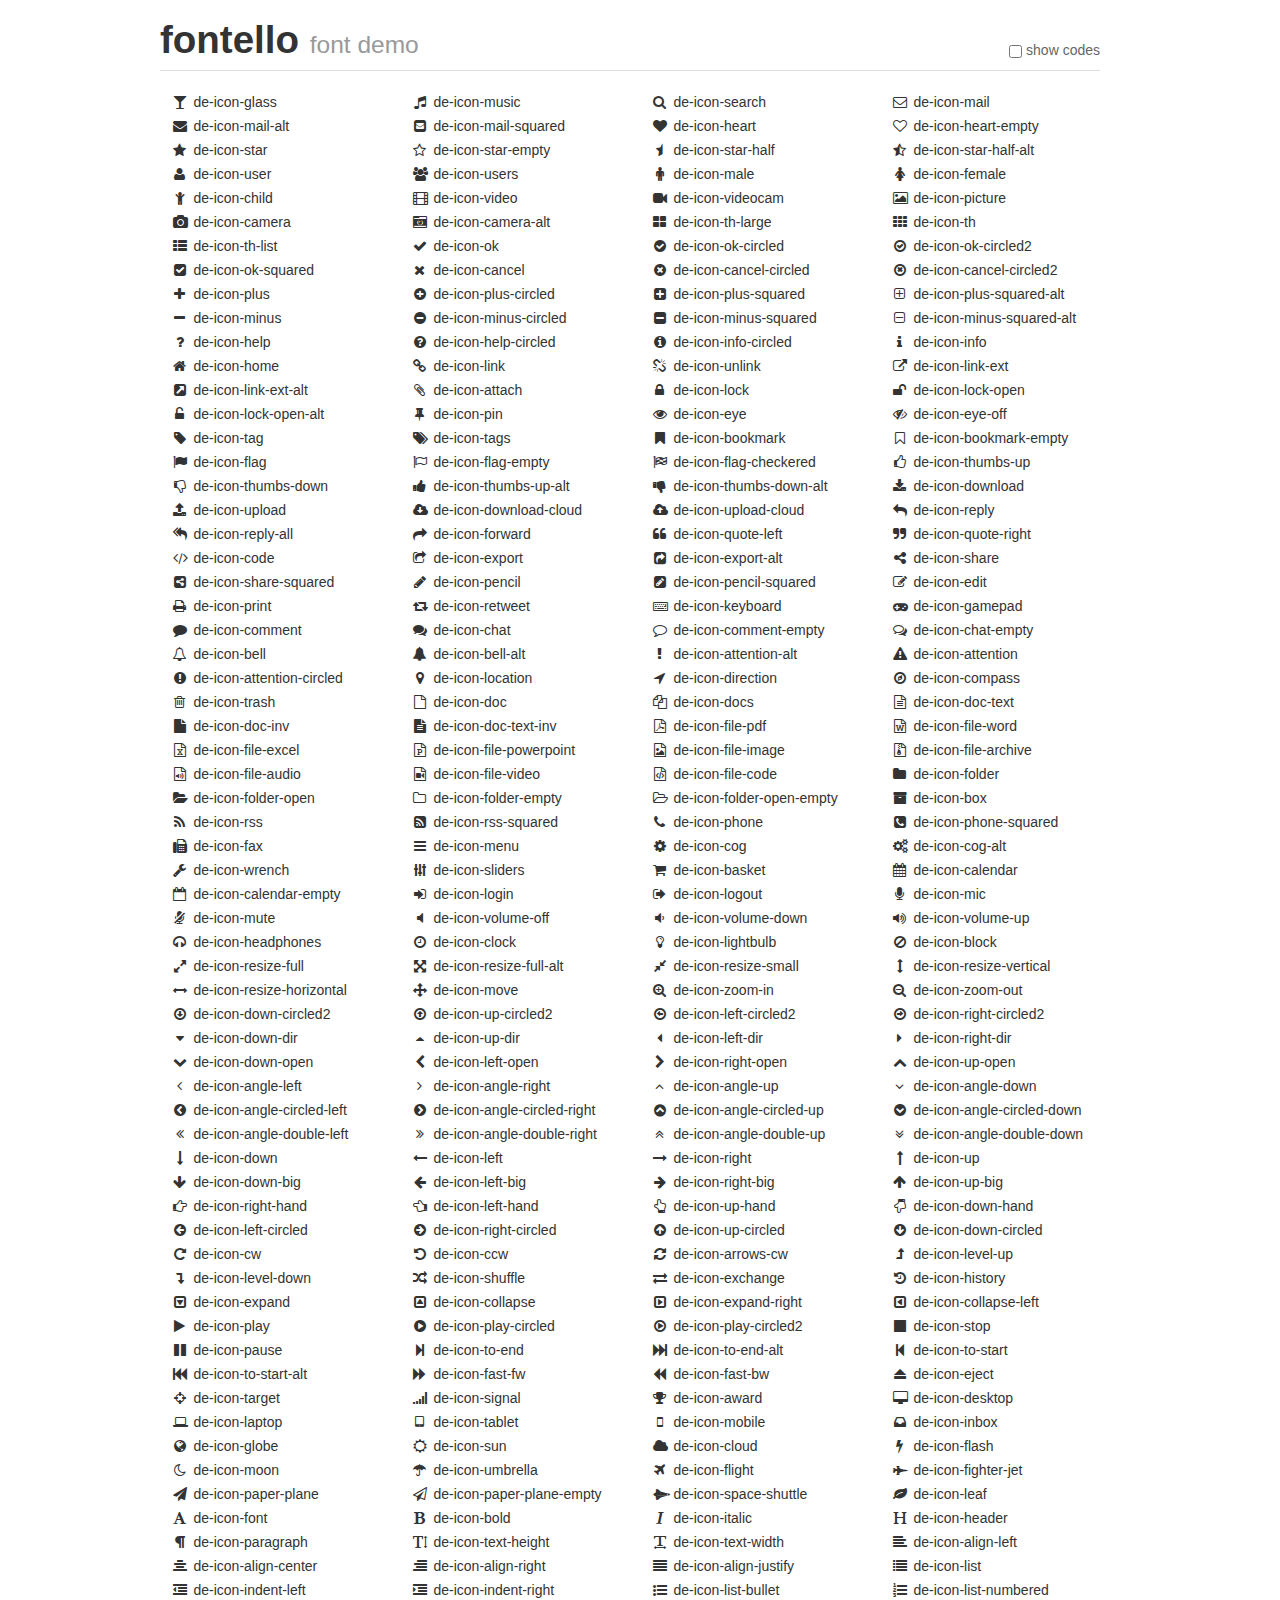
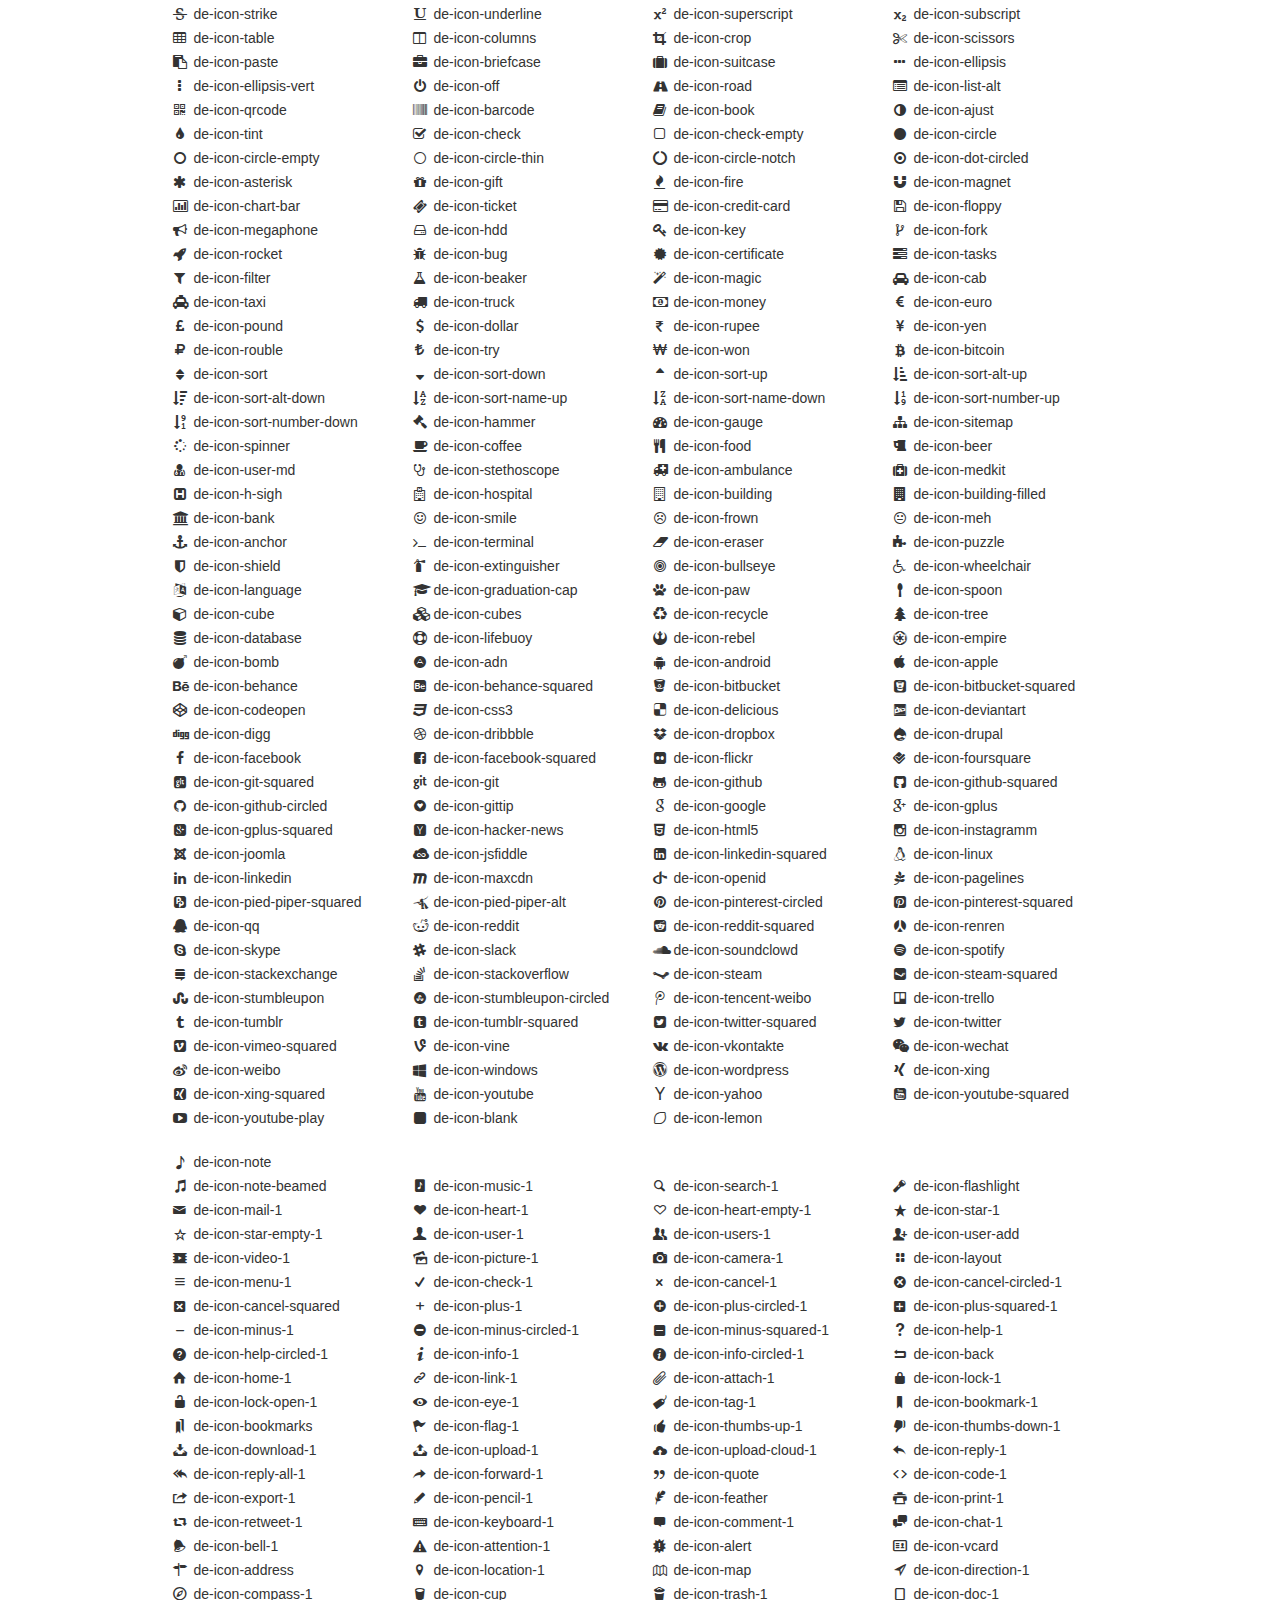
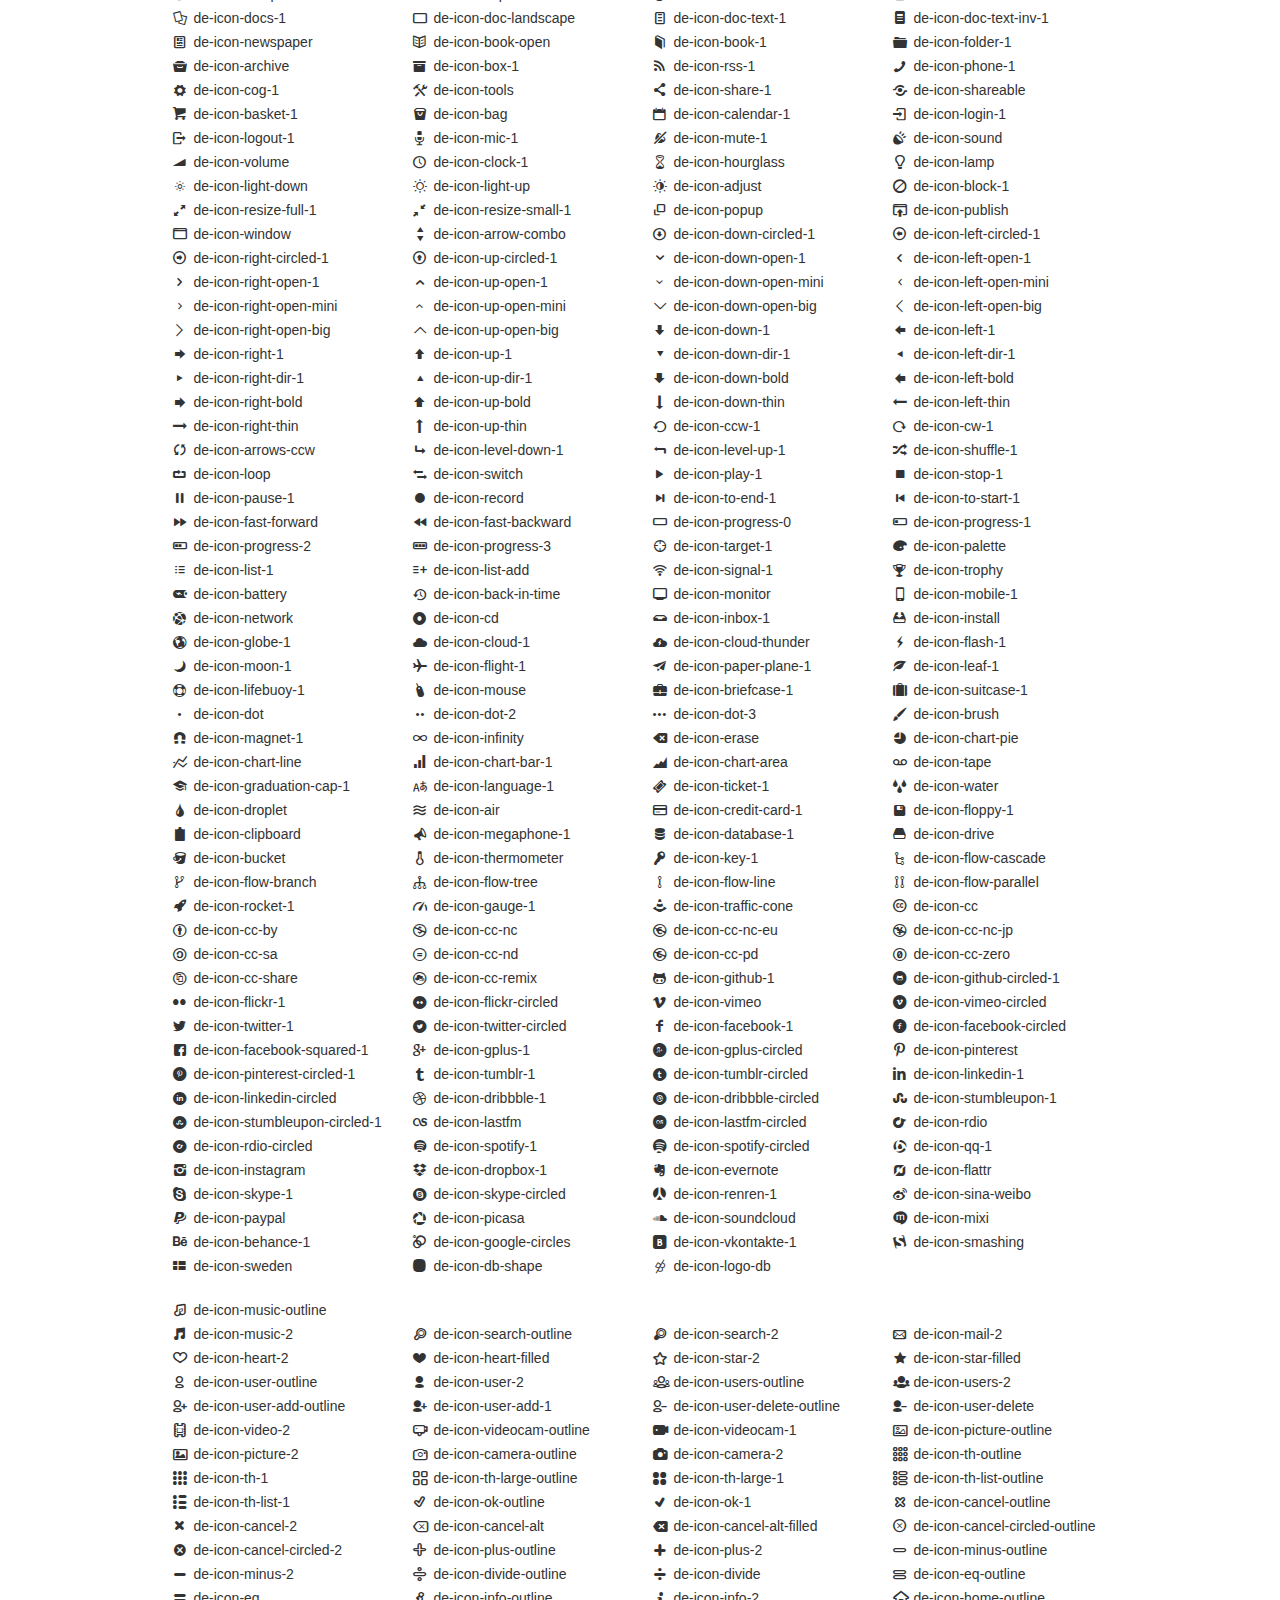
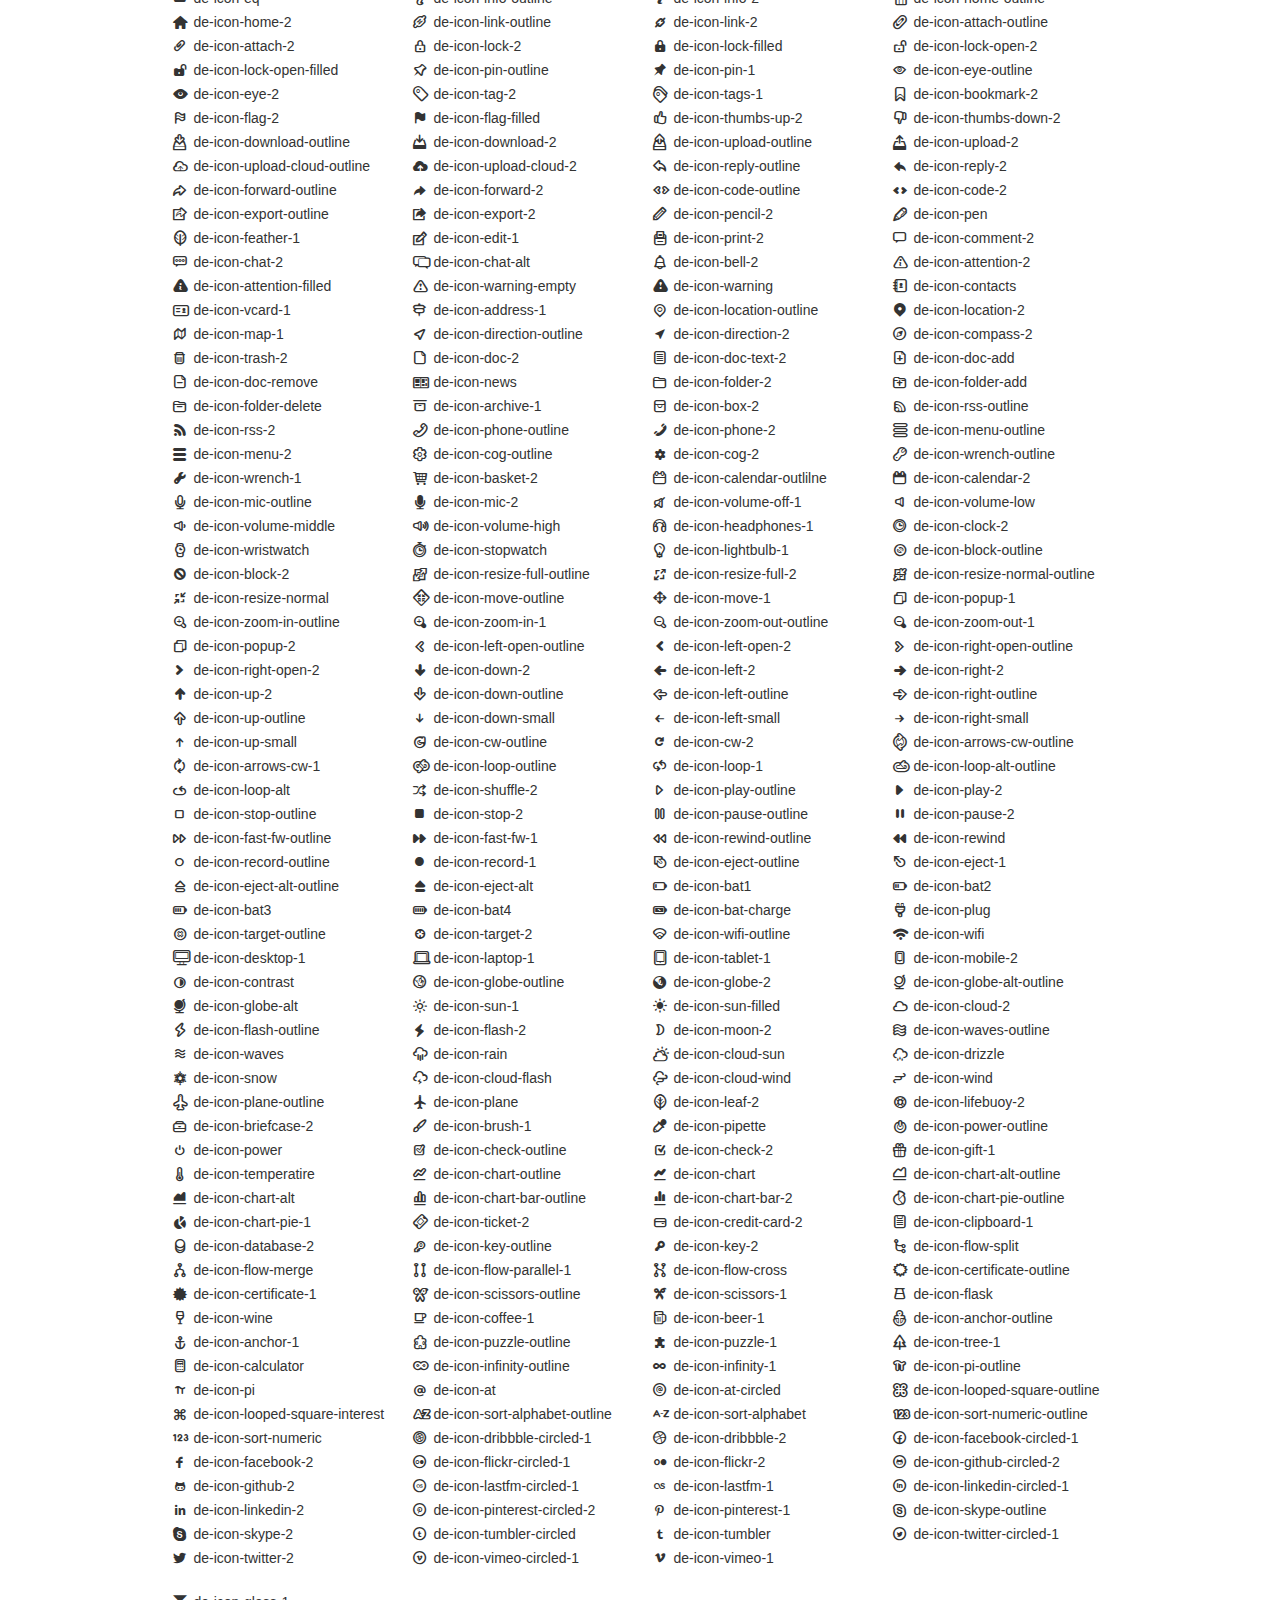
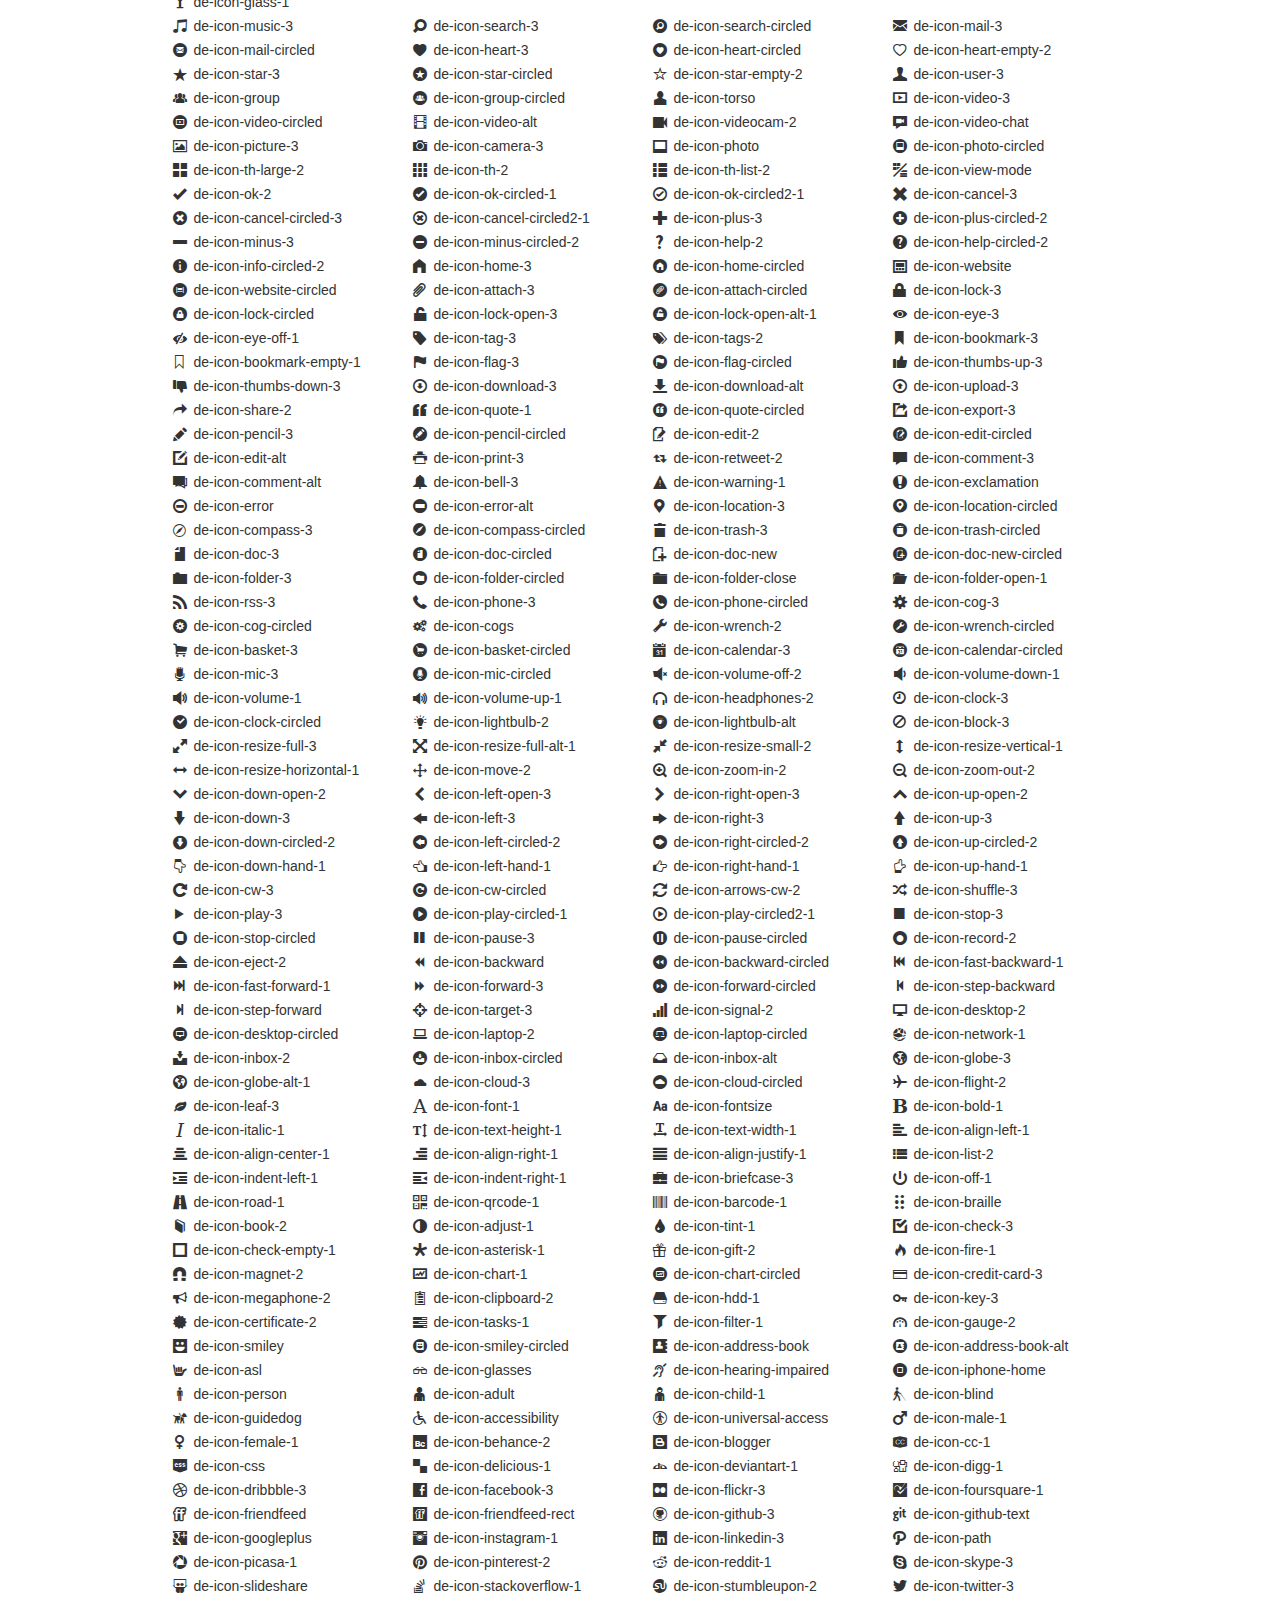
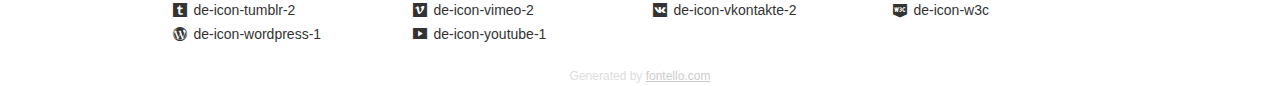
<file: css/fonts/fontello/demo.html>
<!DOCTYPE html>
<html>
  <head><!--[if lt IE 9]><script language="javascript" type="text/javascript" src="//html5shim.googlecode.com/svn/trunk/html5.js"></script><![endif]-->
    <meta charset="UTF-8">
	<META NAME="ROBOTS" CONTENT="NOINDEX, NOFOLLOW">
	<style>/*
 * Bootstrap v2.2.1
 *
 * Copyright 2012 Twitter, Inc
 * Licensed under the Apache License v2.0
 * https://www.apache.org/licenses/LICENSE-2.0
 *
 * Designed and built with all the love in the world @twitter by @mdo and @fat.
 */
.clearfix {
  *zoom: 1;
}
.clearfix:before,
.clearfix:after {
  display: table;
  content: "";
  line-height: 0;
}
.clearfix:after {
  clear: both;
}
html {
  font-size: 100%;
  -webkit-text-size-adjust: 100%;
  -ms-text-size-adjust: 100%;
}
a:focus {
  outline: thin dotted #333;
  outline: 5px auto -webkit-focus-ring-color;
  outline-offset: -2px;
}
a:hover,
a:active {
  outline: 0;
}
button,
input,
select,
textarea {
  margin: 0;
  font-size: 100%;
  vertical-align: middle;
}
button,
input {
  *overflow: visible;
  line-height: normal;
}
button::-moz-focus-inner,
input::-moz-focus-inner {
  padding: 0;
  border: 0;
}
body {
  margin: 0;
  font-family: "Helvetica Neue", Helvetica, Arial, sans-serif;
  font-size: 14px;
  line-height: 20px;
  color: #333;
  background-color: #fff;
}
a {
  color: #08c;
  text-decoration: none;
}
a:hover {
  color: #005580;
  text-decoration: underline;
}
.row {
  margin-left: -20px;
  *zoom: 1;
}
.row:before,
.row:after {
  display: table;
  content: "";
  line-height: 0;
}
.row:after {
  clear: both;
}
[class*="span"] {
  float: left;
  min-height: 1px;
  margin-left: 20px;
}
.container,
.navbar-static-top .container,
.navbar-fixed-top .container,
.navbar-fixed-bottom .container {
  width: 940px;
}
.span12 {
  width: 940px;
}
.span11 {
  width: 860px;
}
.span10 {
  width: 780px;
}
.span9 {
  width: 700px;
}
.span8 {
  width: 620px;
}
.span7 {
  width: 540px;
}
.span6 {
  width: 460px;
}
.span5 {
  width: 380px;
}
.span4 {
  width: 300px;
}
.span3 {
  width: 220px;
}
.span2 {
  width: 140px;
}
.span1 {
  width: 60px;
}
[class*="span"].pull-right,
.row-fluid [class*="span"].pull-right {
  float: right;
}
.container {
  margin-right: auto;
  margin-left: auto;
  *zoom: 1;
}
.container:before,
.container:after {
  display: table;
  content: "";
  line-height: 0;
}
.container:after {
  clear: both;
}
p {
  margin: 0 0 10px;
}
.lead {
  margin-bottom: 20px;
  font-size: 21px;
  font-weight: 200;
  line-height: 30px;
}
small {
  font-size: 85%;
}
h1 {
  margin: 10px 0;
  font-family: inherit;
  font-weight: bold;
  line-height: 20px;
  color: inherit;
  text-rendering: optimizelegibility;
}
h1 small {
  font-weight: normal;
  line-height: 1;
  color: #999;
}
h1 {
  line-height: 40px;
}
h1 {
  font-size: 38.5px;
}
h1 small {
  font-size: 24.5px;
}
body {
  margin-top: 90px;
}
.header {
  position: fixed;
  top: 0;
  left: 50%;
  margin-left: -480px;
  background-color: #fff;
  border-bottom: 1px solid #ddd;
  padding-top: 10px;
  z-index: 10;
}
.footer {
  color: #ddd;
  font-size: 12px;
  text-align: center;
  margin-top: 20px;
}
.footer a {
  color: #ccc;
  text-decoration: underline;
}
.the-icons {
  font-size: 14px;
  line-height: 24px;
}
.switch {
  position: absolute;
  right: 0;
  bottom: 10px;
  color: #666;
}
.switch input {
  margin-right: 0.3em;
}
.codesOn .i-name {
  display: none;
}
.codesOn .i-code {
  display: inline;
}
.i-code {
  display: none;
}
</style>
    <link rel="stylesheet" href="css/fontello.css">
    <link rel="stylesheet" href="css/animation.css"><!--[if IE 7]><link rel="stylesheet" href="css/fontello-ie7.css"><![endif]-->
    <script>
      function toggleCodes(on) {
        var obj = document.getElementById('icons');
        
        if (on) {
          obj.className += ' codesOn';
        } else {
          obj.className = obj.className.replace(' codesOn', '');
        }
      }
      
    </script>
  </head>
  <body>
    <div class="container header">
      <h1>
        fontello
         <small>font demo</small>
      </h1>
      <label class="switch">
        <input type="checkbox" onclick="toggleCodes(this.checked)">show codes
      </label>
    </div>
    <div id="icons" class="container">
      <div class="row">
        <div title="Code: 0xe800" class="the-icons span3"><i class="de-icon-glass"></i> <span class="i-name">de-icon-glass</span><span class="i-code">0xe800</span></div>
        <div title="Code: 0xe801" class="the-icons span3"><i class="de-icon-music"></i> <span class="i-name">de-icon-music</span><span class="i-code">0xe801</span></div>
        <div title="Code: 0xe802" class="the-icons span3"><i class="de-icon-search"></i> <span class="i-name">de-icon-search</span><span class="i-code">0xe802</span></div>
        <div title="Code: 0xe803" class="the-icons span3"><i class="de-icon-mail"></i> <span class="i-name">de-icon-mail</span><span class="i-code">0xe803</span></div>
      </div>
      <div class="row">
        <div title="Code: 0xe804" class="the-icons span3"><i class="de-icon-mail-alt"></i> <span class="i-name">de-icon-mail-alt</span><span class="i-code">0xe804</span></div>
        <div title="Code: 0xe805" class="the-icons span3"><i class="de-icon-mail-squared"></i> <span class="i-name">de-icon-mail-squared</span><span class="i-code">0xe805</span></div>
        <div title="Code: 0xe806" class="the-icons span3"><i class="de-icon-heart"></i> <span class="i-name">de-icon-heart</span><span class="i-code">0xe806</span></div>
        <div title="Code: 0xe807" class="the-icons span3"><i class="de-icon-heart-empty"></i> <span class="i-name">de-icon-heart-empty</span><span class="i-code">0xe807</span></div>
      </div>
      <div class="row">
        <div title="Code: 0xe808" class="the-icons span3"><i class="de-icon-star"></i> <span class="i-name">de-icon-star</span><span class="i-code">0xe808</span></div>
        <div title="Code: 0xe809" class="the-icons span3"><i class="de-icon-star-empty"></i> <span class="i-name">de-icon-star-empty</span><span class="i-code">0xe809</span></div>
        <div title="Code: 0xe80a" class="the-icons span3"><i class="de-icon-star-half"></i> <span class="i-name">de-icon-star-half</span><span class="i-code">0xe80a</span></div>
        <div title="Code: 0xe80b" class="the-icons span3"><i class="de-icon-star-half-alt"></i> <span class="i-name">de-icon-star-half-alt</span><span class="i-code">0xe80b</span></div>
      </div>
      <div class="row">
        <div title="Code: 0xe80c" class="the-icons span3"><i class="de-icon-user"></i> <span class="i-name">de-icon-user</span><span class="i-code">0xe80c</span></div>
        <div title="Code: 0xe80d" class="the-icons span3"><i class="de-icon-users"></i> <span class="i-name">de-icon-users</span><span class="i-code">0xe80d</span></div>
        <div title="Code: 0xe80e" class="the-icons span3"><i class="de-icon-male"></i> <span class="i-name">de-icon-male</span><span class="i-code">0xe80e</span></div>
        <div title="Code: 0xe80f" class="the-icons span3"><i class="de-icon-female"></i> <span class="i-name">de-icon-female</span><span class="i-code">0xe80f</span></div>
      </div>
      <div class="row">
        <div title="Code: 0xe810" class="the-icons span3"><i class="de-icon-child"></i> <span class="i-name">de-icon-child</span><span class="i-code">0xe810</span></div>
        <div title="Code: 0xe811" class="the-icons span3"><i class="de-icon-video"></i> <span class="i-name">de-icon-video</span><span class="i-code">0xe811</span></div>
        <div title="Code: 0xe812" class="the-icons span3"><i class="de-icon-videocam"></i> <span class="i-name">de-icon-videocam</span><span class="i-code">0xe812</span></div>
        <div title="Code: 0xe813" class="the-icons span3"><i class="de-icon-picture"></i> <span class="i-name">de-icon-picture</span><span class="i-code">0xe813</span></div>
      </div>
      <div class="row">
        <div title="Code: 0xe814" class="the-icons span3"><i class="de-icon-camera"></i> <span class="i-name">de-icon-camera</span><span class="i-code">0xe814</span></div>
        <div title="Code: 0xe815" class="the-icons span3"><i class="de-icon-camera-alt"></i> <span class="i-name">de-icon-camera-alt</span><span class="i-code">0xe815</span></div>
        <div title="Code: 0xe816" class="the-icons span3"><i class="de-icon-th-large"></i> <span class="i-name">de-icon-th-large</span><span class="i-code">0xe816</span></div>
        <div title="Code: 0xe817" class="the-icons span3"><i class="de-icon-th"></i> <span class="i-name">de-icon-th</span><span class="i-code">0xe817</span></div>
      </div>
      <div class="row">
        <div title="Code: 0xe818" class="the-icons span3"><i class="de-icon-th-list"></i> <span class="i-name">de-icon-th-list</span><span class="i-code">0xe818</span></div>
        <div title="Code: 0xe819" class="the-icons span3"><i class="de-icon-ok"></i> <span class="i-name">de-icon-ok</span><span class="i-code">0xe819</span></div>
        <div title="Code: 0xe81a" class="the-icons span3"><i class="de-icon-ok-circled"></i> <span class="i-name">de-icon-ok-circled</span><span class="i-code">0xe81a</span></div>
        <div title="Code: 0xe81b" class="the-icons span3"><i class="de-icon-ok-circled2"></i> <span class="i-name">de-icon-ok-circled2</span><span class="i-code">0xe81b</span></div>
      </div>
      <div class="row">
        <div title="Code: 0xe81c" class="the-icons span3"><i class="de-icon-ok-squared"></i> <span class="i-name">de-icon-ok-squared</span><span class="i-code">0xe81c</span></div>
        <div title="Code: 0xe81d" class="the-icons span3"><i class="de-icon-cancel"></i> <span class="i-name">de-icon-cancel</span><span class="i-code">0xe81d</span></div>
        <div title="Code: 0xe81e" class="the-icons span3"><i class="de-icon-cancel-circled"></i> <span class="i-name">de-icon-cancel-circled</span><span class="i-code">0xe81e</span></div>
        <div title="Code: 0xe81f" class="the-icons span3"><i class="de-icon-cancel-circled2"></i> <span class="i-name">de-icon-cancel-circled2</span><span class="i-code">0xe81f</span></div>
      </div>
      <div class="row">
        <div title="Code: 0xe820" class="the-icons span3"><i class="de-icon-plus"></i> <span class="i-name">de-icon-plus</span><span class="i-code">0xe820</span></div>
        <div title="Code: 0xe821" class="the-icons span3"><i class="de-icon-plus-circled"></i> <span class="i-name">de-icon-plus-circled</span><span class="i-code">0xe821</span></div>
        <div title="Code: 0xe822" class="the-icons span3"><i class="de-icon-plus-squared"></i> <span class="i-name">de-icon-plus-squared</span><span class="i-code">0xe822</span></div>
        <div title="Code: 0xe823" class="the-icons span3"><i class="de-icon-plus-squared-alt"></i> <span class="i-name">de-icon-plus-squared-alt</span><span class="i-code">0xe823</span></div>
      </div>
      <div class="row">
        <div title="Code: 0xe824" class="the-icons span3"><i class="de-icon-minus"></i> <span class="i-name">de-icon-minus</span><span class="i-code">0xe824</span></div>
        <div title="Code: 0xe825" class="the-icons span3"><i class="de-icon-minus-circled"></i> <span class="i-name">de-icon-minus-circled</span><span class="i-code">0xe825</span></div>
        <div title="Code: 0xe826" class="the-icons span3"><i class="de-icon-minus-squared"></i> <span class="i-name">de-icon-minus-squared</span><span class="i-code">0xe826</span></div>
        <div title="Code: 0xe827" class="the-icons span3"><i class="de-icon-minus-squared-alt"></i> <span class="i-name">de-icon-minus-squared-alt</span><span class="i-code">0xe827</span></div>
      </div>
      <div class="row">
        <div title="Code: 0xe828" class="the-icons span3"><i class="de-icon-help"></i> <span class="i-name">de-icon-help</span><span class="i-code">0xe828</span></div>
        <div title="Code: 0xe829" class="the-icons span3"><i class="de-icon-help-circled"></i> <span class="i-name">de-icon-help-circled</span><span class="i-code">0xe829</span></div>
        <div title="Code: 0xe82a" class="the-icons span3"><i class="de-icon-info-circled"></i> <span class="i-name">de-icon-info-circled</span><span class="i-code">0xe82a</span></div>
        <div title="Code: 0xe82b" class="the-icons span3"><i class="de-icon-info"></i> <span class="i-name">de-icon-info</span><span class="i-code">0xe82b</span></div>
      </div>
      <div class="row">
        <div title="Code: 0xe82c" class="the-icons span3"><i class="de-icon-home"></i> <span class="i-name">de-icon-home</span><span class="i-code">0xe82c</span></div>
        <div title="Code: 0xe82d" class="the-icons span3"><i class="de-icon-link"></i> <span class="i-name">de-icon-link</span><span class="i-code">0xe82d</span></div>
        <div title="Code: 0xe82e" class="the-icons span3"><i class="de-icon-unlink"></i> <span class="i-name">de-icon-unlink</span><span class="i-code">0xe82e</span></div>
        <div title="Code: 0xe82f" class="the-icons span3"><i class="de-icon-link-ext"></i> <span class="i-name">de-icon-link-ext</span><span class="i-code">0xe82f</span></div>
      </div>
      <div class="row">
        <div title="Code: 0xe830" class="the-icons span3"><i class="de-icon-link-ext-alt"></i> <span class="i-name">de-icon-link-ext-alt</span><span class="i-code">0xe830</span></div>
        <div title="Code: 0xe831" class="the-icons span3"><i class="de-icon-attach"></i> <span class="i-name">de-icon-attach</span><span class="i-code">0xe831</span></div>
        <div title="Code: 0xe832" class="the-icons span3"><i class="de-icon-lock"></i> <span class="i-name">de-icon-lock</span><span class="i-code">0xe832</span></div>
        <div title="Code: 0xe833" class="the-icons span3"><i class="de-icon-lock-open"></i> <span class="i-name">de-icon-lock-open</span><span class="i-code">0xe833</span></div>
      </div>
      <div class="row">
        <div title="Code: 0xe834" class="the-icons span3"><i class="de-icon-lock-open-alt"></i> <span class="i-name">de-icon-lock-open-alt</span><span class="i-code">0xe834</span></div>
        <div title="Code: 0xe835" class="the-icons span3"><i class="de-icon-pin"></i> <span class="i-name">de-icon-pin</span><span class="i-code">0xe835</span></div>
        <div title="Code: 0xe836" class="the-icons span3"><i class="de-icon-eye"></i> <span class="i-name">de-icon-eye</span><span class="i-code">0xe836</span></div>
        <div title="Code: 0xe837" class="the-icons span3"><i class="de-icon-eye-off"></i> <span class="i-name">de-icon-eye-off</span><span class="i-code">0xe837</span></div>
      </div>
      <div class="row">
        <div title="Code: 0xe838" class="the-icons span3"><i class="de-icon-tag"></i> <span class="i-name">de-icon-tag</span><span class="i-code">0xe838</span></div>
        <div title="Code: 0xe839" class="the-icons span3"><i class="de-icon-tags"></i> <span class="i-name">de-icon-tags</span><span class="i-code">0xe839</span></div>
        <div title="Code: 0xe83a" class="the-icons span3"><i class="de-icon-bookmark"></i> <span class="i-name">de-icon-bookmark</span><span class="i-code">0xe83a</span></div>
        <div title="Code: 0xe83b" class="the-icons span3"><i class="de-icon-bookmark-empty"></i> <span class="i-name">de-icon-bookmark-empty</span><span class="i-code">0xe83b</span></div>
      </div>
      <div class="row">
        <div title="Code: 0xe83c" class="the-icons span3"><i class="de-icon-flag"></i> <span class="i-name">de-icon-flag</span><span class="i-code">0xe83c</span></div>
        <div title="Code: 0xe83d" class="the-icons span3"><i class="de-icon-flag-empty"></i> <span class="i-name">de-icon-flag-empty</span><span class="i-code">0xe83d</span></div>
        <div title="Code: 0xe83e" class="the-icons span3"><i class="de-icon-flag-checkered"></i> <span class="i-name">de-icon-flag-checkered</span><span class="i-code">0xe83e</span></div>
        <div title="Code: 0xe83f" class="the-icons span3"><i class="de-icon-thumbs-up"></i> <span class="i-name">de-icon-thumbs-up</span><span class="i-code">0xe83f</span></div>
      </div>
      <div class="row">
        <div title="Code: 0xe840" class="the-icons span3"><i class="de-icon-thumbs-down"></i> <span class="i-name">de-icon-thumbs-down</span><span class="i-code">0xe840</span></div>
        <div title="Code: 0xe841" class="the-icons span3"><i class="de-icon-thumbs-up-alt"></i> <span class="i-name">de-icon-thumbs-up-alt</span><span class="i-code">0xe841</span></div>
        <div title="Code: 0xe842" class="the-icons span3"><i class="de-icon-thumbs-down-alt"></i> <span class="i-name">de-icon-thumbs-down-alt</span><span class="i-code">0xe842</span></div>
        <div title="Code: 0xe843" class="the-icons span3"><i class="de-icon-download"></i> <span class="i-name">de-icon-download</span><span class="i-code">0xe843</span></div>
      </div>
      <div class="row">
        <div title="Code: 0xe844" class="the-icons span3"><i class="de-icon-upload"></i> <span class="i-name">de-icon-upload</span><span class="i-code">0xe844</span></div>
        <div title="Code: 0xe845" class="the-icons span3"><i class="de-icon-download-cloud"></i> <span class="i-name">de-icon-download-cloud</span><span class="i-code">0xe845</span></div>
        <div title="Code: 0xe846" class="the-icons span3"><i class="de-icon-upload-cloud"></i> <span class="i-name">de-icon-upload-cloud</span><span class="i-code">0xe846</span></div>
        <div title="Code: 0xe847" class="the-icons span3"><i class="de-icon-reply"></i> <span class="i-name">de-icon-reply</span><span class="i-code">0xe847</span></div>
      </div>
      <div class="row">
        <div title="Code: 0xe848" class="the-icons span3"><i class="de-icon-reply-all"></i> <span class="i-name">de-icon-reply-all</span><span class="i-code">0xe848</span></div>
        <div title="Code: 0xe849" class="the-icons span3"><i class="de-icon-forward"></i> <span class="i-name">de-icon-forward</span><span class="i-code">0xe849</span></div>
        <div title="Code: 0xe84a" class="the-icons span3"><i class="de-icon-quote-left"></i> <span class="i-name">de-icon-quote-left</span><span class="i-code">0xe84a</span></div>
        <div title="Code: 0xe84b" class="the-icons span3"><i class="de-icon-quote-right"></i> <span class="i-name">de-icon-quote-right</span><span class="i-code">0xe84b</span></div>
      </div>
      <div class="row">
        <div title="Code: 0xe84c" class="the-icons span3"><i class="de-icon-code"></i> <span class="i-name">de-icon-code</span><span class="i-code">0xe84c</span></div>
        <div title="Code: 0xe84d" class="the-icons span3"><i class="de-icon-export"></i> <span class="i-name">de-icon-export</span><span class="i-code">0xe84d</span></div>
        <div title="Code: 0xe84e" class="the-icons span3"><i class="de-icon-export-alt"></i> <span class="i-name">de-icon-export-alt</span><span class="i-code">0xe84e</span></div>
        <div title="Code: 0xe84f" class="the-icons span3"><i class="de-icon-share"></i> <span class="i-name">de-icon-share</span><span class="i-code">0xe84f</span></div>
      </div>
      <div class="row">
        <div title="Code: 0xe850" class="the-icons span3"><i class="de-icon-share-squared"></i> <span class="i-name">de-icon-share-squared</span><span class="i-code">0xe850</span></div>
        <div title="Code: 0xe851" class="the-icons span3"><i class="de-icon-pencil"></i> <span class="i-name">de-icon-pencil</span><span class="i-code">0xe851</span></div>
        <div title="Code: 0xe852" class="the-icons span3"><i class="de-icon-pencil-squared"></i> <span class="i-name">de-icon-pencil-squared</span><span class="i-code">0xe852</span></div>
        <div title="Code: 0xe853" class="the-icons span3"><i class="de-icon-edit"></i> <span class="i-name">de-icon-edit</span><span class="i-code">0xe853</span></div>
      </div>
      <div class="row">
        <div title="Code: 0xe854" class="the-icons span3"><i class="de-icon-print"></i> <span class="i-name">de-icon-print</span><span class="i-code">0xe854</span></div>
        <div title="Code: 0xe855" class="the-icons span3"><i class="de-icon-retweet"></i> <span class="i-name">de-icon-retweet</span><span class="i-code">0xe855</span></div>
        <div title="Code: 0xe856" class="the-icons span3"><i class="de-icon-keyboard"></i> <span class="i-name">de-icon-keyboard</span><span class="i-code">0xe856</span></div>
        <div title="Code: 0xe857" class="the-icons span3"><i class="de-icon-gamepad"></i> <span class="i-name">de-icon-gamepad</span><span class="i-code">0xe857</span></div>
      </div>
      <div class="row">
        <div title="Code: 0xe858" class="the-icons span3"><i class="de-icon-comment"></i> <span class="i-name">de-icon-comment</span><span class="i-code">0xe858</span></div>
        <div title="Code: 0xe859" class="the-icons span3"><i class="de-icon-chat"></i> <span class="i-name">de-icon-chat</span><span class="i-code">0xe859</span></div>
        <div title="Code: 0xe85a" class="the-icons span3"><i class="de-icon-comment-empty"></i> <span class="i-name">de-icon-comment-empty</span><span class="i-code">0xe85a</span></div>
        <div title="Code: 0xe85b" class="the-icons span3"><i class="de-icon-chat-empty"></i> <span class="i-name">de-icon-chat-empty</span><span class="i-code">0xe85b</span></div>
      </div>
      <div class="row">
        <div title="Code: 0xe85c" class="the-icons span3"><i class="de-icon-bell"></i> <span class="i-name">de-icon-bell</span><span class="i-code">0xe85c</span></div>
        <div title="Code: 0xe85d" class="the-icons span3"><i class="de-icon-bell-alt"></i> <span class="i-name">de-icon-bell-alt</span><span class="i-code">0xe85d</span></div>
        <div title="Code: 0xe85e" class="the-icons span3"><i class="de-icon-attention-alt"></i> <span class="i-name">de-icon-attention-alt</span><span class="i-code">0xe85e</span></div>
        <div title="Code: 0xe85f" class="the-icons span3"><i class="de-icon-attention"></i> <span class="i-name">de-icon-attention</span><span class="i-code">0xe85f</span></div>
      </div>
      <div class="row">
        <div title="Code: 0xe860" class="the-icons span3"><i class="de-icon-attention-circled"></i> <span class="i-name">de-icon-attention-circled</span><span class="i-code">0xe860</span></div>
        <div title="Code: 0xe861" class="the-icons span3"><i class="de-icon-location"></i> <span class="i-name">de-icon-location</span><span class="i-code">0xe861</span></div>
        <div title="Code: 0xe862" class="the-icons span3"><i class="de-icon-direction"></i> <span class="i-name">de-icon-direction</span><span class="i-code">0xe862</span></div>
        <div title="Code: 0xe863" class="the-icons span3"><i class="de-icon-compass"></i> <span class="i-name">de-icon-compass</span><span class="i-code">0xe863</span></div>
      </div>
      <div class="row">
        <div title="Code: 0xe864" class="the-icons span3"><i class="de-icon-trash"></i> <span class="i-name">de-icon-trash</span><span class="i-code">0xe864</span></div>
        <div title="Code: 0xe865" class="the-icons span3"><i class="de-icon-doc"></i> <span class="i-name">de-icon-doc</span><span class="i-code">0xe865</span></div>
        <div title="Code: 0xe866" class="the-icons span3"><i class="de-icon-docs"></i> <span class="i-name">de-icon-docs</span><span class="i-code">0xe866</span></div>
        <div title="Code: 0xe867" class="the-icons span3"><i class="de-icon-doc-text"></i> <span class="i-name">de-icon-doc-text</span><span class="i-code">0xe867</span></div>
      </div>
      <div class="row">
        <div title="Code: 0xe868" class="the-icons span3"><i class="de-icon-doc-inv"></i> <span class="i-name">de-icon-doc-inv</span><span class="i-code">0xe868</span></div>
        <div title="Code: 0xe869" class="the-icons span3"><i class="de-icon-doc-text-inv"></i> <span class="i-name">de-icon-doc-text-inv</span><span class="i-code">0xe869</span></div>
        <div title="Code: 0xe86a" class="the-icons span3"><i class="de-icon-file-pdf"></i> <span class="i-name">de-icon-file-pdf</span><span class="i-code">0xe86a</span></div>
        <div title="Code: 0xe86b" class="the-icons span3"><i class="de-icon-file-word"></i> <span class="i-name">de-icon-file-word</span><span class="i-code">0xe86b</span></div>
      </div>
      <div class="row">
        <div title="Code: 0xe86c" class="the-icons span3"><i class="de-icon-file-excel"></i> <span class="i-name">de-icon-file-excel</span><span class="i-code">0xe86c</span></div>
        <div title="Code: 0xe86d" class="the-icons span3"><i class="de-icon-file-powerpoint"></i> <span class="i-name">de-icon-file-powerpoint</span><span class="i-code">0xe86d</span></div>
        <div title="Code: 0xe86e" class="the-icons span3"><i class="de-icon-file-image"></i> <span class="i-name">de-icon-file-image</span><span class="i-code">0xe86e</span></div>
        <div title="Code: 0xe86f" class="the-icons span3"><i class="de-icon-file-archive"></i> <span class="i-name">de-icon-file-archive</span><span class="i-code">0xe86f</span></div>
      </div>
      <div class="row">
        <div title="Code: 0xe870" class="the-icons span3"><i class="de-icon-file-audio"></i> <span class="i-name">de-icon-file-audio</span><span class="i-code">0xe870</span></div>
        <div title="Code: 0xe871" class="the-icons span3"><i class="de-icon-file-video"></i> <span class="i-name">de-icon-file-video</span><span class="i-code">0xe871</span></div>
        <div title="Code: 0xe872" class="the-icons span3"><i class="de-icon-file-code"></i> <span class="i-name">de-icon-file-code</span><span class="i-code">0xe872</span></div>
        <div title="Code: 0xe873" class="the-icons span3"><i class="de-icon-folder"></i> <span class="i-name">de-icon-folder</span><span class="i-code">0xe873</span></div>
      </div>
      <div class="row">
        <div title="Code: 0xe874" class="the-icons span3"><i class="de-icon-folder-open"></i> <span class="i-name">de-icon-folder-open</span><span class="i-code">0xe874</span></div>
        <div title="Code: 0xe875" class="the-icons span3"><i class="de-icon-folder-empty"></i> <span class="i-name">de-icon-folder-empty</span><span class="i-code">0xe875</span></div>
        <div title="Code: 0xe876" class="the-icons span3"><i class="de-icon-folder-open-empty"></i> <span class="i-name">de-icon-folder-open-empty</span><span class="i-code">0xe876</span></div>
        <div title="Code: 0xe877" class="the-icons span3"><i class="de-icon-box"></i> <span class="i-name">de-icon-box</span><span class="i-code">0xe877</span></div>
      </div>
      <div class="row">
        <div title="Code: 0xe878" class="the-icons span3"><i class="de-icon-rss"></i> <span class="i-name">de-icon-rss</span><span class="i-code">0xe878</span></div>
        <div title="Code: 0xe879" class="the-icons span3"><i class="de-icon-rss-squared"></i> <span class="i-name">de-icon-rss-squared</span><span class="i-code">0xe879</span></div>
        <div title="Code: 0xe87a" class="the-icons span3"><i class="de-icon-phone"></i> <span class="i-name">de-icon-phone</span><span class="i-code">0xe87a</span></div>
        <div title="Code: 0xe87b" class="the-icons span3"><i class="de-icon-phone-squared"></i> <span class="i-name">de-icon-phone-squared</span><span class="i-code">0xe87b</span></div>
      </div>
      <div class="row">
        <div title="Code: 0xe87c" class="the-icons span3"><i class="de-icon-fax"></i> <span class="i-name">de-icon-fax</span><span class="i-code">0xe87c</span></div>
        <div title="Code: 0xe87d" class="the-icons span3"><i class="de-icon-menu"></i> <span class="i-name">de-icon-menu</span><span class="i-code">0xe87d</span></div>
        <div title="Code: 0xe87e" class="the-icons span3"><i class="de-icon-cog"></i> <span class="i-name">de-icon-cog</span><span class="i-code">0xe87e</span></div>
        <div title="Code: 0xe87f" class="the-icons span3"><i class="de-icon-cog-alt"></i> <span class="i-name">de-icon-cog-alt</span><span class="i-code">0xe87f</span></div>
      </div>
      <div class="row">
        <div title="Code: 0xe880" class="the-icons span3"><i class="de-icon-wrench"></i> <span class="i-name">de-icon-wrench</span><span class="i-code">0xe880</span></div>
        <div title="Code: 0xe881" class="the-icons span3"><i class="de-icon-sliders"></i> <span class="i-name">de-icon-sliders</span><span class="i-code">0xe881</span></div>
        <div title="Code: 0xe882" class="the-icons span3"><i class="de-icon-basket"></i> <span class="i-name">de-icon-basket</span><span class="i-code">0xe882</span></div>
        <div title="Code: 0xe883" class="the-icons span3"><i class="de-icon-calendar"></i> <span class="i-name">de-icon-calendar</span><span class="i-code">0xe883</span></div>
      </div>
      <div class="row">
        <div title="Code: 0xe884" class="the-icons span3"><i class="de-icon-calendar-empty"></i> <span class="i-name">de-icon-calendar-empty</span><span class="i-code">0xe884</span></div>
        <div title="Code: 0xe885" class="the-icons span3"><i class="de-icon-login"></i> <span class="i-name">de-icon-login</span><span class="i-code">0xe885</span></div>
        <div title="Code: 0xe886" class="the-icons span3"><i class="de-icon-logout"></i> <span class="i-name">de-icon-logout</span><span class="i-code">0xe886</span></div>
        <div title="Code: 0xe887" class="the-icons span3"><i class="de-icon-mic"></i> <span class="i-name">de-icon-mic</span><span class="i-code">0xe887</span></div>
      </div>
      <div class="row">
        <div title="Code: 0xe888" class="the-icons span3"><i class="de-icon-mute"></i> <span class="i-name">de-icon-mute</span><span class="i-code">0xe888</span></div>
        <div title="Code: 0xe889" class="the-icons span3"><i class="de-icon-volume-off"></i> <span class="i-name">de-icon-volume-off</span><span class="i-code">0xe889</span></div>
        <div title="Code: 0xe88a" class="the-icons span3"><i class="de-icon-volume-down"></i> <span class="i-name">de-icon-volume-down</span><span class="i-code">0xe88a</span></div>
        <div title="Code: 0xe88b" class="the-icons span3"><i class="de-icon-volume-up"></i> <span class="i-name">de-icon-volume-up</span><span class="i-code">0xe88b</span></div>
      </div>
      <div class="row">
        <div title="Code: 0xe88c" class="the-icons span3"><i class="de-icon-headphones"></i> <span class="i-name">de-icon-headphones</span><span class="i-code">0xe88c</span></div>
        <div title="Code: 0xe88d" class="the-icons span3"><i class="de-icon-clock"></i> <span class="i-name">de-icon-clock</span><span class="i-code">0xe88d</span></div>
        <div title="Code: 0xe88e" class="the-icons span3"><i class="de-icon-lightbulb"></i> <span class="i-name">de-icon-lightbulb</span><span class="i-code">0xe88e</span></div>
        <div title="Code: 0xe88f" class="the-icons span3"><i class="de-icon-block"></i> <span class="i-name">de-icon-block</span><span class="i-code">0xe88f</span></div>
      </div>
      <div class="row">
        <div title="Code: 0xe890" class="the-icons span3"><i class="de-icon-resize-full"></i> <span class="i-name">de-icon-resize-full</span><span class="i-code">0xe890</span></div>
        <div title="Code: 0xe891" class="the-icons span3"><i class="de-icon-resize-full-alt"></i> <span class="i-name">de-icon-resize-full-alt</span><span class="i-code">0xe891</span></div>
        <div title="Code: 0xe892" class="the-icons span3"><i class="de-icon-resize-small"></i> <span class="i-name">de-icon-resize-small</span><span class="i-code">0xe892</span></div>
        <div title="Code: 0xe893" class="the-icons span3"><i class="de-icon-resize-vertical"></i> <span class="i-name">de-icon-resize-vertical</span><span class="i-code">0xe893</span></div>
      </div>
      <div class="row">
        <div title="Code: 0xe894" class="the-icons span3"><i class="de-icon-resize-horizontal"></i> <span class="i-name">de-icon-resize-horizontal</span><span class="i-code">0xe894</span></div>
        <div title="Code: 0xe895" class="the-icons span3"><i class="de-icon-move"></i> <span class="i-name">de-icon-move</span><span class="i-code">0xe895</span></div>
        <div title="Code: 0xe896" class="the-icons span3"><i class="de-icon-zoom-in"></i> <span class="i-name">de-icon-zoom-in</span><span class="i-code">0xe896</span></div>
        <div title="Code: 0xe897" class="the-icons span3"><i class="de-icon-zoom-out"></i> <span class="i-name">de-icon-zoom-out</span><span class="i-code">0xe897</span></div>
      </div>
      <div class="row">
        <div title="Code: 0xe898" class="the-icons span3"><i class="de-icon-down-circled2"></i> <span class="i-name">de-icon-down-circled2</span><span class="i-code">0xe898</span></div>
        <div title="Code: 0xe899" class="the-icons span3"><i class="de-icon-up-circled2"></i> <span class="i-name">de-icon-up-circled2</span><span class="i-code">0xe899</span></div>
        <div title="Code: 0xe89a" class="the-icons span3"><i class="de-icon-left-circled2"></i> <span class="i-name">de-icon-left-circled2</span><span class="i-code">0xe89a</span></div>
        <div title="Code: 0xe89b" class="the-icons span3"><i class="de-icon-right-circled2"></i> <span class="i-name">de-icon-right-circled2</span><span class="i-code">0xe89b</span></div>
      </div>
      <div class="row">
        <div title="Code: 0xe89c" class="the-icons span3"><i class="de-icon-down-dir"></i> <span class="i-name">de-icon-down-dir</span><span class="i-code">0xe89c</span></div>
        <div title="Code: 0xe89d" class="the-icons span3"><i class="de-icon-up-dir"></i> <span class="i-name">de-icon-up-dir</span><span class="i-code">0xe89d</span></div>
        <div title="Code: 0xe89e" class="the-icons span3"><i class="de-icon-left-dir"></i> <span class="i-name">de-icon-left-dir</span><span class="i-code">0xe89e</span></div>
        <div title="Code: 0xe89f" class="the-icons span3"><i class="de-icon-right-dir"></i> <span class="i-name">de-icon-right-dir</span><span class="i-code">0xe89f</span></div>
      </div>
      <div class="row">
        <div title="Code: 0xe8a0" class="the-icons span3"><i class="de-icon-down-open"></i> <span class="i-name">de-icon-down-open</span><span class="i-code">0xe8a0</span></div>
        <div title="Code: 0xe8a1" class="the-icons span3"><i class="de-icon-left-open"></i> <span class="i-name">de-icon-left-open</span><span class="i-code">0xe8a1</span></div>
        <div title="Code: 0xe8a2" class="the-icons span3"><i class="de-icon-right-open"></i> <span class="i-name">de-icon-right-open</span><span class="i-code">0xe8a2</span></div>
        <div title="Code: 0xe8a3" class="the-icons span3"><i class="de-icon-up-open"></i> <span class="i-name">de-icon-up-open</span><span class="i-code">0xe8a3</span></div>
      </div>
      <div class="row">
        <div title="Code: 0xe8a4" class="the-icons span3"><i class="de-icon-angle-left"></i> <span class="i-name">de-icon-angle-left</span><span class="i-code">0xe8a4</span></div>
        <div title="Code: 0xe8a5" class="the-icons span3"><i class="de-icon-angle-right"></i> <span class="i-name">de-icon-angle-right</span><span class="i-code">0xe8a5</span></div>
        <div title="Code: 0xe8a6" class="the-icons span3"><i class="de-icon-angle-up"></i> <span class="i-name">de-icon-angle-up</span><span class="i-code">0xe8a6</span></div>
        <div title="Code: 0xe8a7" class="the-icons span3"><i class="de-icon-angle-down"></i> <span class="i-name">de-icon-angle-down</span><span class="i-code">0xe8a7</span></div>
      </div>
      <div class="row">
        <div title="Code: 0xe8a8" class="the-icons span3"><i class="de-icon-angle-circled-left"></i> <span class="i-name">de-icon-angle-circled-left</span><span class="i-code">0xe8a8</span></div>
        <div title="Code: 0xe8a9" class="the-icons span3"><i class="de-icon-angle-circled-right"></i> <span class="i-name">de-icon-angle-circled-right</span><span class="i-code">0xe8a9</span></div>
        <div title="Code: 0xe8aa" class="the-icons span3"><i class="de-icon-angle-circled-up"></i> <span class="i-name">de-icon-angle-circled-up</span><span class="i-code">0xe8aa</span></div>
        <div title="Code: 0xe8ab" class="the-icons span3"><i class="de-icon-angle-circled-down"></i> <span class="i-name">de-icon-angle-circled-down</span><span class="i-code">0xe8ab</span></div>
      </div>
      <div class="row">
        <div title="Code: 0xe8ac" class="the-icons span3"><i class="de-icon-angle-double-left"></i> <span class="i-name">de-icon-angle-double-left</span><span class="i-code">0xe8ac</span></div>
        <div title="Code: 0xe8ad" class="the-icons span3"><i class="de-icon-angle-double-right"></i> <span class="i-name">de-icon-angle-double-right</span><span class="i-code">0xe8ad</span></div>
        <div title="Code: 0xe8ae" class="the-icons span3"><i class="de-icon-angle-double-up"></i> <span class="i-name">de-icon-angle-double-up</span><span class="i-code">0xe8ae</span></div>
        <div title="Code: 0xe8af" class="the-icons span3"><i class="de-icon-angle-double-down"></i> <span class="i-name">de-icon-angle-double-down</span><span class="i-code">0xe8af</span></div>
      </div>
      <div class="row">
        <div title="Code: 0xe8b0" class="the-icons span3"><i class="de-icon-down"></i> <span class="i-name">de-icon-down</span><span class="i-code">0xe8b0</span></div>
        <div title="Code: 0xe8b1" class="the-icons span3"><i class="de-icon-left"></i> <span class="i-name">de-icon-left</span><span class="i-code">0xe8b1</span></div>
        <div title="Code: 0xe8b2" class="the-icons span3"><i class="de-icon-right"></i> <span class="i-name">de-icon-right</span><span class="i-code">0xe8b2</span></div>
        <div title="Code: 0xe8b3" class="the-icons span3"><i class="de-icon-up"></i> <span class="i-name">de-icon-up</span><span class="i-code">0xe8b3</span></div>
      </div>
      <div class="row">
        <div title="Code: 0xe8b4" class="the-icons span3"><i class="de-icon-down-big"></i> <span class="i-name">de-icon-down-big</span><span class="i-code">0xe8b4</span></div>
        <div title="Code: 0xe8b5" class="the-icons span3"><i class="de-icon-left-big"></i> <span class="i-name">de-icon-left-big</span><span class="i-code">0xe8b5</span></div>
        <div title="Code: 0xe8b6" class="the-icons span3"><i class="de-icon-right-big"></i> <span class="i-name">de-icon-right-big</span><span class="i-code">0xe8b6</span></div>
        <div title="Code: 0xe8b7" class="the-icons span3"><i class="de-icon-up-big"></i> <span class="i-name">de-icon-up-big</span><span class="i-code">0xe8b7</span></div>
      </div>
      <div class="row">
        <div title="Code: 0xe8b8" class="the-icons span3"><i class="de-icon-right-hand"></i> <span class="i-name">de-icon-right-hand</span><span class="i-code">0xe8b8</span></div>
        <div title="Code: 0xe8b9" class="the-icons span3"><i class="de-icon-left-hand"></i> <span class="i-name">de-icon-left-hand</span><span class="i-code">0xe8b9</span></div>
        <div title="Code: 0xe8ba" class="the-icons span3"><i class="de-icon-up-hand"></i> <span class="i-name">de-icon-up-hand</span><span class="i-code">0xe8ba</span></div>
        <div title="Code: 0xe8bb" class="the-icons span3"><i class="de-icon-down-hand"></i> <span class="i-name">de-icon-down-hand</span><span class="i-code">0xe8bb</span></div>
      </div>
      <div class="row">
        <div title="Code: 0xe8bc" class="the-icons span3"><i class="de-icon-left-circled"></i> <span class="i-name">de-icon-left-circled</span><span class="i-code">0xe8bc</span></div>
        <div title="Code: 0xe8bd" class="the-icons span3"><i class="de-icon-right-circled"></i> <span class="i-name">de-icon-right-circled</span><span class="i-code">0xe8bd</span></div>
        <div title="Code: 0xe8be" class="the-icons span3"><i class="de-icon-up-circled"></i> <span class="i-name">de-icon-up-circled</span><span class="i-code">0xe8be</span></div>
        <div title="Code: 0xe8bf" class="the-icons span3"><i class="de-icon-down-circled"></i> <span class="i-name">de-icon-down-circled</span><span class="i-code">0xe8bf</span></div>
      </div>
      <div class="row">
        <div title="Code: 0xe8c0" class="the-icons span3"><i class="de-icon-cw"></i> <span class="i-name">de-icon-cw</span><span class="i-code">0xe8c0</span></div>
        <div title="Code: 0xe8c1" class="the-icons span3"><i class="de-icon-ccw"></i> <span class="i-name">de-icon-ccw</span><span class="i-code">0xe8c1</span></div>
        <div title="Code: 0xe8c2" class="the-icons span3"><i class="de-icon-arrows-cw"></i> <span class="i-name">de-icon-arrows-cw</span><span class="i-code">0xe8c2</span></div>
        <div title="Code: 0xe8c3" class="the-icons span3"><i class="de-icon-level-up"></i> <span class="i-name">de-icon-level-up</span><span class="i-code">0xe8c3</span></div>
      </div>
      <div class="row">
        <div title="Code: 0xe8c4" class="the-icons span3"><i class="de-icon-level-down"></i> <span class="i-name">de-icon-level-down</span><span class="i-code">0xe8c4</span></div>
        <div title="Code: 0xe8c5" class="the-icons span3"><i class="de-icon-shuffle"></i> <span class="i-name">de-icon-shuffle</span><span class="i-code">0xe8c5</span></div>
        <div title="Code: 0xe8c6" class="the-icons span3"><i class="de-icon-exchange"></i> <span class="i-name">de-icon-exchange</span><span class="i-code">0xe8c6</span></div>
        <div title="Code: 0xe8c7" class="the-icons span3"><i class="de-icon-history"></i> <span class="i-name">de-icon-history</span><span class="i-code">0xe8c7</span></div>
      </div>
      <div class="row">
        <div title="Code: 0xe8c8" class="the-icons span3"><i class="de-icon-expand"></i> <span class="i-name">de-icon-expand</span><span class="i-code">0xe8c8</span></div>
        <div title="Code: 0xe8c9" class="the-icons span3"><i class="de-icon-collapse"></i> <span class="i-name">de-icon-collapse</span><span class="i-code">0xe8c9</span></div>
        <div title="Code: 0xe8ca" class="the-icons span3"><i class="de-icon-expand-right"></i> <span class="i-name">de-icon-expand-right</span><span class="i-code">0xe8ca</span></div>
        <div title="Code: 0xe8cb" class="the-icons span3"><i class="de-icon-collapse-left"></i> <span class="i-name">de-icon-collapse-left</span><span class="i-code">0xe8cb</span></div>
      </div>
      <div class="row">
        <div title="Code: 0xe8cc" class="the-icons span3"><i class="de-icon-play"></i> <span class="i-name">de-icon-play</span><span class="i-code">0xe8cc</span></div>
        <div title="Code: 0xe8cd" class="the-icons span3"><i class="de-icon-play-circled"></i> <span class="i-name">de-icon-play-circled</span><span class="i-code">0xe8cd</span></div>
        <div title="Code: 0xe8ce" class="the-icons span3"><i class="de-icon-play-circled2"></i> <span class="i-name">de-icon-play-circled2</span><span class="i-code">0xe8ce</span></div>
        <div title="Code: 0xe8cf" class="the-icons span3"><i class="de-icon-stop"></i> <span class="i-name">de-icon-stop</span><span class="i-code">0xe8cf</span></div>
      </div>
      <div class="row">
        <div title="Code: 0xe8d0" class="the-icons span3"><i class="de-icon-pause"></i> <span class="i-name">de-icon-pause</span><span class="i-code">0xe8d0</span></div>
        <div title="Code: 0xe8d1" class="the-icons span3"><i class="de-icon-to-end"></i> <span class="i-name">de-icon-to-end</span><span class="i-code">0xe8d1</span></div>
        <div title="Code: 0xe8d2" class="the-icons span3"><i class="de-icon-to-end-alt"></i> <span class="i-name">de-icon-to-end-alt</span><span class="i-code">0xe8d2</span></div>
        <div title="Code: 0xe8d3" class="the-icons span3"><i class="de-icon-to-start"></i> <span class="i-name">de-icon-to-start</span><span class="i-code">0xe8d3</span></div>
      </div>
      <div class="row">
        <div title="Code: 0xe8d4" class="the-icons span3"><i class="de-icon-to-start-alt"></i> <span class="i-name">de-icon-to-start-alt</span><span class="i-code">0xe8d4</span></div>
        <div title="Code: 0xe8d5" class="the-icons span3"><i class="de-icon-fast-fw"></i> <span class="i-name">de-icon-fast-fw</span><span class="i-code">0xe8d5</span></div>
        <div title="Code: 0xe8d6" class="the-icons span3"><i class="de-icon-fast-bw"></i> <span class="i-name">de-icon-fast-bw</span><span class="i-code">0xe8d6</span></div>
        <div title="Code: 0xe8d7" class="the-icons span3"><i class="de-icon-eject"></i> <span class="i-name">de-icon-eject</span><span class="i-code">0xe8d7</span></div>
      </div>
      <div class="row">
        <div title="Code: 0xe8d8" class="the-icons span3"><i class="de-icon-target"></i> <span class="i-name">de-icon-target</span><span class="i-code">0xe8d8</span></div>
        <div title="Code: 0xe8d9" class="the-icons span3"><i class="de-icon-signal"></i> <span class="i-name">de-icon-signal</span><span class="i-code">0xe8d9</span></div>
        <div title="Code: 0xe8da" class="the-icons span3"><i class="de-icon-award"></i> <span class="i-name">de-icon-award</span><span class="i-code">0xe8da</span></div>
        <div title="Code: 0xe8db" class="the-icons span3"><i class="de-icon-desktop"></i> <span class="i-name">de-icon-desktop</span><span class="i-code">0xe8db</span></div>
      </div>
      <div class="row">
        <div title="Code: 0xe8dc" class="the-icons span3"><i class="de-icon-laptop"></i> <span class="i-name">de-icon-laptop</span><span class="i-code">0xe8dc</span></div>
        <div title="Code: 0xe8dd" class="the-icons span3"><i class="de-icon-tablet"></i> <span class="i-name">de-icon-tablet</span><span class="i-code">0xe8dd</span></div>
        <div title="Code: 0xe8de" class="the-icons span3"><i class="de-icon-mobile"></i> <span class="i-name">de-icon-mobile</span><span class="i-code">0xe8de</span></div>
        <div title="Code: 0xe8df" class="the-icons span3"><i class="de-icon-inbox"></i> <span class="i-name">de-icon-inbox</span><span class="i-code">0xe8df</span></div>
      </div>
      <div class="row">
        <div title="Code: 0xe8e0" class="the-icons span3"><i class="de-icon-globe"></i> <span class="i-name">de-icon-globe</span><span class="i-code">0xe8e0</span></div>
        <div title="Code: 0xe8e1" class="the-icons span3"><i class="de-icon-sun"></i> <span class="i-name">de-icon-sun</span><span class="i-code">0xe8e1</span></div>
        <div title="Code: 0xe8e2" class="the-icons span3"><i class="de-icon-cloud"></i> <span class="i-name">de-icon-cloud</span><span class="i-code">0xe8e2</span></div>
        <div title="Code: 0xe8e3" class="the-icons span3"><i class="de-icon-flash"></i> <span class="i-name">de-icon-flash</span><span class="i-code">0xe8e3</span></div>
      </div>
      <div class="row">
        <div title="Code: 0xe8e4" class="the-icons span3"><i class="de-icon-moon"></i> <span class="i-name">de-icon-moon</span><span class="i-code">0xe8e4</span></div>
        <div title="Code: 0xe8e5" class="the-icons span3"><i class="de-icon-umbrella"></i> <span class="i-name">de-icon-umbrella</span><span class="i-code">0xe8e5</span></div>
        <div title="Code: 0xe8e6" class="the-icons span3"><i class="de-icon-flight"></i> <span class="i-name">de-icon-flight</span><span class="i-code">0xe8e6</span></div>
        <div title="Code: 0xe8e7" class="the-icons span3"><i class="de-icon-fighter-jet"></i> <span class="i-name">de-icon-fighter-jet</span><span class="i-code">0xe8e7</span></div>
      </div>
      <div class="row">
        <div title="Code: 0xe8e8" class="the-icons span3"><i class="de-icon-paper-plane"></i> <span class="i-name">de-icon-paper-plane</span><span class="i-code">0xe8e8</span></div>
        <div title="Code: 0xe8e9" class="the-icons span3"><i class="de-icon-paper-plane-empty"></i> <span class="i-name">de-icon-paper-plane-empty</span><span class="i-code">0xe8e9</span></div>
        <div title="Code: 0xe8ea" class="the-icons span3"><i class="de-icon-space-shuttle"></i> <span class="i-name">de-icon-space-shuttle</span><span class="i-code">0xe8ea</span></div>
        <div title="Code: 0xe8eb" class="the-icons span3"><i class="de-icon-leaf"></i> <span class="i-name">de-icon-leaf</span><span class="i-code">0xe8eb</span></div>
      </div>
      <div class="row">
        <div title="Code: 0xe8ec" class="the-icons span3"><i class="de-icon-font"></i> <span class="i-name">de-icon-font</span><span class="i-code">0xe8ec</span></div>
        <div title="Code: 0xe8ed" class="the-icons span3"><i class="de-icon-bold"></i> <span class="i-name">de-icon-bold</span><span class="i-code">0xe8ed</span></div>
        <div title="Code: 0xe8ee" class="the-icons span3"><i class="de-icon-italic"></i> <span class="i-name">de-icon-italic</span><span class="i-code">0xe8ee</span></div>
        <div title="Code: 0xe8ef" class="the-icons span3"><i class="de-icon-header"></i> <span class="i-name">de-icon-header</span><span class="i-code">0xe8ef</span></div>
      </div>
      <div class="row">
        <div title="Code: 0xe8f0" class="the-icons span3"><i class="de-icon-paragraph"></i> <span class="i-name">de-icon-paragraph</span><span class="i-code">0xe8f0</span></div>
        <div title="Code: 0xe8f1" class="the-icons span3"><i class="de-icon-text-height"></i> <span class="i-name">de-icon-text-height</span><span class="i-code">0xe8f1</span></div>
        <div title="Code: 0xe8f2" class="the-icons span3"><i class="de-icon-text-width"></i> <span class="i-name">de-icon-text-width</span><span class="i-code">0xe8f2</span></div>
        <div title="Code: 0xe8f3" class="the-icons span3"><i class="de-icon-align-left"></i> <span class="i-name">de-icon-align-left</span><span class="i-code">0xe8f3</span></div>
      </div>
      <div class="row">
        <div title="Code: 0xe8f4" class="the-icons span3"><i class="de-icon-align-center"></i> <span class="i-name">de-icon-align-center</span><span class="i-code">0xe8f4</span></div>
        <div title="Code: 0xe8f5" class="the-icons span3"><i class="de-icon-align-right"></i> <span class="i-name">de-icon-align-right</span><span class="i-code">0xe8f5</span></div>
        <div title="Code: 0xe8f6" class="the-icons span3"><i class="de-icon-align-justify"></i> <span class="i-name">de-icon-align-justify</span><span class="i-code">0xe8f6</span></div>
        <div title="Code: 0xe8f7" class="the-icons span3"><i class="de-icon-list"></i> <span class="i-name">de-icon-list</span><span class="i-code">0xe8f7</span></div>
      </div>
      <div class="row">
        <div title="Code: 0xe8f8" class="the-icons span3"><i class="de-icon-indent-left"></i> <span class="i-name">de-icon-indent-left</span><span class="i-code">0xe8f8</span></div>
        <div title="Code: 0xe8f9" class="the-icons span3"><i class="de-icon-indent-right"></i> <span class="i-name">de-icon-indent-right</span><span class="i-code">0xe8f9</span></div>
        <div title="Code: 0xe8fa" class="the-icons span3"><i class="de-icon-list-bullet"></i> <span class="i-name">de-icon-list-bullet</span><span class="i-code">0xe8fa</span></div>
        <div title="Code: 0xe8fb" class="the-icons span3"><i class="de-icon-list-numbered"></i> <span class="i-name">de-icon-list-numbered</span><span class="i-code">0xe8fb</span></div>
      </div>
      <div class="row">
        <div title="Code: 0xe8fc" class="the-icons span3"><i class="de-icon-strike"></i> <span class="i-name">de-icon-strike</span><span class="i-code">0xe8fc</span></div>
        <div title="Code: 0xe8fd" class="the-icons span3"><i class="de-icon-underline"></i> <span class="i-name">de-icon-underline</span><span class="i-code">0xe8fd</span></div>
        <div title="Code: 0xe8fe" class="the-icons span3"><i class="de-icon-superscript"></i> <span class="i-name">de-icon-superscript</span><span class="i-code">0xe8fe</span></div>
        <div title="Code: 0xe8ff" class="the-icons span3"><i class="de-icon-subscript"></i> <span class="i-name">de-icon-subscript</span><span class="i-code">0xe8ff</span></div>
      </div>
      <div class="row">
        <div title="Code: 0xe900" class="the-icons span3"><i class="de-icon-table"></i> <span class="i-name">de-icon-table</span><span class="i-code">0xe900</span></div>
        <div title="Code: 0xe901" class="the-icons span3"><i class="de-icon-columns"></i> <span class="i-name">de-icon-columns</span><span class="i-code">0xe901</span></div>
        <div title="Code: 0xe902" class="the-icons span3"><i class="de-icon-crop"></i> <span class="i-name">de-icon-crop</span><span class="i-code">0xe902</span></div>
        <div title="Code: 0xe903" class="the-icons span3"><i class="de-icon-scissors"></i> <span class="i-name">de-icon-scissors</span><span class="i-code">0xe903</span></div>
      </div>
      <div class="row">
        <div title="Code: 0xe904" class="the-icons span3"><i class="de-icon-paste"></i> <span class="i-name">de-icon-paste</span><span class="i-code">0xe904</span></div>
        <div title="Code: 0xe905" class="the-icons span3"><i class="de-icon-briefcase"></i> <span class="i-name">de-icon-briefcase</span><span class="i-code">0xe905</span></div>
        <div title="Code: 0xe906" class="the-icons span3"><i class="de-icon-suitcase"></i> <span class="i-name">de-icon-suitcase</span><span class="i-code">0xe906</span></div>
        <div title="Code: 0xe907" class="the-icons span3"><i class="de-icon-ellipsis"></i> <span class="i-name">de-icon-ellipsis</span><span class="i-code">0xe907</span></div>
      </div>
      <div class="row">
        <div title="Code: 0xe908" class="the-icons span3"><i class="de-icon-ellipsis-vert"></i> <span class="i-name">de-icon-ellipsis-vert</span><span class="i-code">0xe908</span></div>
        <div title="Code: 0xe909" class="the-icons span3"><i class="de-icon-off"></i> <span class="i-name">de-icon-off</span><span class="i-code">0xe909</span></div>
        <div title="Code: 0xe90a" class="the-icons span3"><i class="de-icon-road"></i> <span class="i-name">de-icon-road</span><span class="i-code">0xe90a</span></div>
        <div title="Code: 0xe90b" class="the-icons span3"><i class="de-icon-list-alt"></i> <span class="i-name">de-icon-list-alt</span><span class="i-code">0xe90b</span></div>
      </div>
      <div class="row">
        <div title="Code: 0xe90c" class="the-icons span3"><i class="de-icon-qrcode"></i> <span class="i-name">de-icon-qrcode</span><span class="i-code">0xe90c</span></div>
        <div title="Code: 0xe90d" class="the-icons span3"><i class="de-icon-barcode"></i> <span class="i-name">de-icon-barcode</span><span class="i-code">0xe90d</span></div>
        <div title="Code: 0xe90e" class="the-icons span3"><i class="de-icon-book"></i> <span class="i-name">de-icon-book</span><span class="i-code">0xe90e</span></div>
        <div title="Code: 0xe90f" class="the-icons span3"><i class="de-icon-ajust"></i> <span class="i-name">de-icon-ajust</span><span class="i-code">0xe90f</span></div>
      </div>
      <div class="row">
        <div title="Code: 0xe910" class="the-icons span3"><i class="de-icon-tint"></i> <span class="i-name">de-icon-tint</span><span class="i-code">0xe910</span></div>
        <div title="Code: 0xe911" class="the-icons span3"><i class="de-icon-check"></i> <span class="i-name">de-icon-check</span><span class="i-code">0xe911</span></div>
        <div title="Code: 0xe912" class="the-icons span3"><i class="de-icon-check-empty"></i> <span class="i-name">de-icon-check-empty</span><span class="i-code">0xe912</span></div>
        <div title="Code: 0xe913" class="the-icons span3"><i class="de-icon-circle"></i> <span class="i-name">de-icon-circle</span><span class="i-code">0xe913</span></div>
      </div>
      <div class="row">
        <div title="Code: 0xe914" class="the-icons span3"><i class="de-icon-circle-empty"></i> <span class="i-name">de-icon-circle-empty</span><span class="i-code">0xe914</span></div>
        <div title="Code: 0xe915" class="the-icons span3"><i class="de-icon-circle-thin"></i> <span class="i-name">de-icon-circle-thin</span><span class="i-code">0xe915</span></div>
        <div title="Code: 0xe916" class="the-icons span3"><i class="de-icon-circle-notch"></i> <span class="i-name">de-icon-circle-notch</span><span class="i-code">0xe916</span></div>
        <div title="Code: 0xe917" class="the-icons span3"><i class="de-icon-dot-circled"></i> <span class="i-name">de-icon-dot-circled</span><span class="i-code">0xe917</span></div>
      </div>
      <div class="row">
        <div title="Code: 0xe918" class="the-icons span3"><i class="de-icon-asterisk"></i> <span class="i-name">de-icon-asterisk</span><span class="i-code">0xe918</span></div>
        <div title="Code: 0xe919" class="the-icons span3"><i class="de-icon-gift"></i> <span class="i-name">de-icon-gift</span><span class="i-code">0xe919</span></div>
        <div title="Code: 0xe91a" class="the-icons span3"><i class="de-icon-fire"></i> <span class="i-name">de-icon-fire</span><span class="i-code">0xe91a</span></div>
        <div title="Code: 0xe91b" class="the-icons span3"><i class="de-icon-magnet"></i> <span class="i-name">de-icon-magnet</span><span class="i-code">0xe91b</span></div>
      </div>
      <div class="row">
        <div title="Code: 0xe91c" class="the-icons span3"><i class="de-icon-chart-bar"></i> <span class="i-name">de-icon-chart-bar</span><span class="i-code">0xe91c</span></div>
        <div title="Code: 0xe91d" class="the-icons span3"><i class="de-icon-ticket"></i> <span class="i-name">de-icon-ticket</span><span class="i-code">0xe91d</span></div>
        <div title="Code: 0xe91e" class="the-icons span3"><i class="de-icon-credit-card"></i> <span class="i-name">de-icon-credit-card</span><span class="i-code">0xe91e</span></div>
        <div title="Code: 0xe91f" class="the-icons span3"><i class="de-icon-floppy"></i> <span class="i-name">de-icon-floppy</span><span class="i-code">0xe91f</span></div>
      </div>
      <div class="row">
        <div title="Code: 0xe920" class="the-icons span3"><i class="de-icon-megaphone"></i> <span class="i-name">de-icon-megaphone</span><span class="i-code">0xe920</span></div>
        <div title="Code: 0xe921" class="the-icons span3"><i class="de-icon-hdd"></i> <span class="i-name">de-icon-hdd</span><span class="i-code">0xe921</span></div>
        <div title="Code: 0xe922" class="the-icons span3"><i class="de-icon-key"></i> <span class="i-name">de-icon-key</span><span class="i-code">0xe922</span></div>
        <div title="Code: 0xe923" class="the-icons span3"><i class="de-icon-fork"></i> <span class="i-name">de-icon-fork</span><span class="i-code">0xe923</span></div>
      </div>
      <div class="row">
        <div title="Code: 0xe924" class="the-icons span3"><i class="de-icon-rocket"></i> <span class="i-name">de-icon-rocket</span><span class="i-code">0xe924</span></div>
        <div title="Code: 0xe925" class="the-icons span3"><i class="de-icon-bug"></i> <span class="i-name">de-icon-bug</span><span class="i-code">0xe925</span></div>
        <div title="Code: 0xe926" class="the-icons span3"><i class="de-icon-certificate"></i> <span class="i-name">de-icon-certificate</span><span class="i-code">0xe926</span></div>
        <div title="Code: 0xe927" class="the-icons span3"><i class="de-icon-tasks"></i> <span class="i-name">de-icon-tasks</span><span class="i-code">0xe927</span></div>
      </div>
      <div class="row">
        <div title="Code: 0xe928" class="the-icons span3"><i class="de-icon-filter"></i> <span class="i-name">de-icon-filter</span><span class="i-code">0xe928</span></div>
        <div title="Code: 0xe929" class="the-icons span3"><i class="de-icon-beaker"></i> <span class="i-name">de-icon-beaker</span><span class="i-code">0xe929</span></div>
        <div title="Code: 0xe92a" class="the-icons span3"><i class="de-icon-magic"></i> <span class="i-name">de-icon-magic</span><span class="i-code">0xe92a</span></div>
        <div title="Code: 0xe92b" class="the-icons span3"><i class="de-icon-cab"></i> <span class="i-name">de-icon-cab</span><span class="i-code">0xe92b</span></div>
      </div>
      <div class="row">
        <div title="Code: 0xe92c" class="the-icons span3"><i class="de-icon-taxi"></i> <span class="i-name">de-icon-taxi</span><span class="i-code">0xe92c</span></div>
        <div title="Code: 0xe92d" class="the-icons span3"><i class="de-icon-truck"></i> <span class="i-name">de-icon-truck</span><span class="i-code">0xe92d</span></div>
        <div title="Code: 0xe92e" class="the-icons span3"><i class="de-icon-money"></i> <span class="i-name">de-icon-money</span><span class="i-code">0xe92e</span></div>
        <div title="Code: 0xe92f" class="the-icons span3"><i class="de-icon-euro"></i> <span class="i-name">de-icon-euro</span><span class="i-code">0xe92f</span></div>
      </div>
      <div class="row">
        <div title="Code: 0xe930" class="the-icons span3"><i class="de-icon-pound"></i> <span class="i-name">de-icon-pound</span><span class="i-code">0xe930</span></div>
        <div title="Code: 0xe931" class="the-icons span3"><i class="de-icon-dollar"></i> <span class="i-name">de-icon-dollar</span><span class="i-code">0xe931</span></div>
        <div title="Code: 0xe932" class="the-icons span3"><i class="de-icon-rupee"></i> <span class="i-name">de-icon-rupee</span><span class="i-code">0xe932</span></div>
        <div title="Code: 0xe933" class="the-icons span3"><i class="de-icon-yen"></i> <span class="i-name">de-icon-yen</span><span class="i-code">0xe933</span></div>
      </div>
      <div class="row">
        <div title="Code: 0xe934" class="the-icons span3"><i class="de-icon-rouble"></i> <span class="i-name">de-icon-rouble</span><span class="i-code">0xe934</span></div>
        <div title="Code: 0xe935" class="the-icons span3"><i class="de-icon-try"></i> <span class="i-name">de-icon-try</span><span class="i-code">0xe935</span></div>
        <div title="Code: 0xe936" class="the-icons span3"><i class="de-icon-won"></i> <span class="i-name">de-icon-won</span><span class="i-code">0xe936</span></div>
        <div title="Code: 0xe937" class="the-icons span3"><i class="de-icon-bitcoin"></i> <span class="i-name">de-icon-bitcoin</span><span class="i-code">0xe937</span></div>
      </div>
      <div class="row">
        <div title="Code: 0xe938" class="the-icons span3"><i class="de-icon-sort"></i> <span class="i-name">de-icon-sort</span><span class="i-code">0xe938</span></div>
        <div title="Code: 0xe939" class="the-icons span3"><i class="de-icon-sort-down"></i> <span class="i-name">de-icon-sort-down</span><span class="i-code">0xe939</span></div>
        <div title="Code: 0xe93a" class="the-icons span3"><i class="de-icon-sort-up"></i> <span class="i-name">de-icon-sort-up</span><span class="i-code">0xe93a</span></div>
        <div title="Code: 0xe93b" class="the-icons span3"><i class="de-icon-sort-alt-up"></i> <span class="i-name">de-icon-sort-alt-up</span><span class="i-code">0xe93b</span></div>
      </div>
      <div class="row">
        <div title="Code: 0xe93c" class="the-icons span3"><i class="de-icon-sort-alt-down"></i> <span class="i-name">de-icon-sort-alt-down</span><span class="i-code">0xe93c</span></div>
        <div title="Code: 0xe93d" class="the-icons span3"><i class="de-icon-sort-name-up"></i> <span class="i-name">de-icon-sort-name-up</span><span class="i-code">0xe93d</span></div>
        <div title="Code: 0xe93e" class="the-icons span3"><i class="de-icon-sort-name-down"></i> <span class="i-name">de-icon-sort-name-down</span><span class="i-code">0xe93e</span></div>
        <div title="Code: 0xe93f" class="the-icons span3"><i class="de-icon-sort-number-up"></i> <span class="i-name">de-icon-sort-number-up</span><span class="i-code">0xe93f</span></div>
      </div>
      <div class="row">
        <div title="Code: 0xe940" class="the-icons span3"><i class="de-icon-sort-number-down"></i> <span class="i-name">de-icon-sort-number-down</span><span class="i-code">0xe940</span></div>
        <div title="Code: 0xe941" class="the-icons span3"><i class="de-icon-hammer"></i> <span class="i-name">de-icon-hammer</span><span class="i-code">0xe941</span></div>
        <div title="Code: 0xe942" class="the-icons span3"><i class="de-icon-gauge"></i> <span class="i-name">de-icon-gauge</span><span class="i-code">0xe942</span></div>
        <div title="Code: 0xe943" class="the-icons span3"><i class="de-icon-sitemap"></i> <span class="i-name">de-icon-sitemap</span><span class="i-code">0xe943</span></div>
      </div>
      <div class="row">
        <div title="Code: 0xe944" class="the-icons span3"><i class="de-icon-spinner"></i> <span class="i-name">de-icon-spinner</span><span class="i-code">0xe944</span></div>
        <div title="Code: 0xe945" class="the-icons span3"><i class="de-icon-coffee"></i> <span class="i-name">de-icon-coffee</span><span class="i-code">0xe945</span></div>
        <div title="Code: 0xe946" class="the-icons span3"><i class="de-icon-food"></i> <span class="i-name">de-icon-food</span><span class="i-code">0xe946</span></div>
        <div title="Code: 0xe947" class="the-icons span3"><i class="de-icon-beer"></i> <span class="i-name">de-icon-beer</span><span class="i-code">0xe947</span></div>
      </div>
      <div class="row">
        <div title="Code: 0xe948" class="the-icons span3"><i class="de-icon-user-md"></i> <span class="i-name">de-icon-user-md</span><span class="i-code">0xe948</span></div>
        <div title="Code: 0xe949" class="the-icons span3"><i class="de-icon-stethoscope"></i> <span class="i-name">de-icon-stethoscope</span><span class="i-code">0xe949</span></div>
        <div title="Code: 0xe94a" class="the-icons span3"><i class="de-icon-ambulance"></i> <span class="i-name">de-icon-ambulance</span><span class="i-code">0xe94a</span></div>
        <div title="Code: 0xe94b" class="the-icons span3"><i class="de-icon-medkit"></i> <span class="i-name">de-icon-medkit</span><span class="i-code">0xe94b</span></div>
      </div>
      <div class="row">
        <div title="Code: 0xe94c" class="the-icons span3"><i class="de-icon-h-sigh"></i> <span class="i-name">de-icon-h-sigh</span><span class="i-code">0xe94c</span></div>
        <div title="Code: 0xe94d" class="the-icons span3"><i class="de-icon-hospital"></i> <span class="i-name">de-icon-hospital</span><span class="i-code">0xe94d</span></div>
        <div title="Code: 0xe94e" class="the-icons span3"><i class="de-icon-building"></i> <span class="i-name">de-icon-building</span><span class="i-code">0xe94e</span></div>
        <div title="Code: 0xe94f" class="the-icons span3"><i class="de-icon-building-filled"></i> <span class="i-name">de-icon-building-filled</span><span class="i-code">0xe94f</span></div>
      </div>
      <div class="row">
        <div title="Code: 0xe950" class="the-icons span3"><i class="de-icon-bank"></i> <span class="i-name">de-icon-bank</span><span class="i-code">0xe950</span></div>
        <div title="Code: 0xe951" class="the-icons span3"><i class="de-icon-smile"></i> <span class="i-name">de-icon-smile</span><span class="i-code">0xe951</span></div>
        <div title="Code: 0xe952" class="the-icons span3"><i class="de-icon-frown"></i> <span class="i-name">de-icon-frown</span><span class="i-code">0xe952</span></div>
        <div title="Code: 0xe953" class="the-icons span3"><i class="de-icon-meh"></i> <span class="i-name">de-icon-meh</span><span class="i-code">0xe953</span></div>
      </div>
      <div class="row">
        <div title="Code: 0xe954" class="the-icons span3"><i class="de-icon-anchor"></i> <span class="i-name">de-icon-anchor</span><span class="i-code">0xe954</span></div>
        <div title="Code: 0xe955" class="the-icons span3"><i class="de-icon-terminal"></i> <span class="i-name">de-icon-terminal</span><span class="i-code">0xe955</span></div>
        <div title="Code: 0xe956" class="the-icons span3"><i class="de-icon-eraser"></i> <span class="i-name">de-icon-eraser</span><span class="i-code">0xe956</span></div>
        <div title="Code: 0xe957" class="the-icons span3"><i class="de-icon-puzzle"></i> <span class="i-name">de-icon-puzzle</span><span class="i-code">0xe957</span></div>
      </div>
      <div class="row">
        <div title="Code: 0xe958" class="the-icons span3"><i class="de-icon-shield"></i> <span class="i-name">de-icon-shield</span><span class="i-code">0xe958</span></div>
        <div title="Code: 0xe959" class="the-icons span3"><i class="de-icon-extinguisher"></i> <span class="i-name">de-icon-extinguisher</span><span class="i-code">0xe959</span></div>
        <div title="Code: 0xe95a" class="the-icons span3"><i class="de-icon-bullseye"></i> <span class="i-name">de-icon-bullseye</span><span class="i-code">0xe95a</span></div>
        <div title="Code: 0xe95b" class="the-icons span3"><i class="de-icon-wheelchair"></i> <span class="i-name">de-icon-wheelchair</span><span class="i-code">0xe95b</span></div>
      </div>
      <div class="row">
        <div title="Code: 0xe95c" class="the-icons span3"><i class="de-icon-language"></i> <span class="i-name">de-icon-language</span><span class="i-code">0xe95c</span></div>
        <div title="Code: 0xe95d" class="the-icons span3"><i class="de-icon-graduation-cap"></i> <span class="i-name">de-icon-graduation-cap</span><span class="i-code">0xe95d</span></div>
        <div title="Code: 0xe95e" class="the-icons span3"><i class="de-icon-paw"></i> <span class="i-name">de-icon-paw</span><span class="i-code">0xe95e</span></div>
        <div title="Code: 0xe95f" class="the-icons span3"><i class="de-icon-spoon"></i> <span class="i-name">de-icon-spoon</span><span class="i-code">0xe95f</span></div>
      </div>
      <div class="row">
        <div title="Code: 0xe960" class="the-icons span3"><i class="de-icon-cube"></i> <span class="i-name">de-icon-cube</span><span class="i-code">0xe960</span></div>
        <div title="Code: 0xe961" class="the-icons span3"><i class="de-icon-cubes"></i> <span class="i-name">de-icon-cubes</span><span class="i-code">0xe961</span></div>
        <div title="Code: 0xe962" class="the-icons span3"><i class="de-icon-recycle"></i> <span class="i-name">de-icon-recycle</span><span class="i-code">0xe962</span></div>
        <div title="Code: 0xe963" class="the-icons span3"><i class="de-icon-tree"></i> <span class="i-name">de-icon-tree</span><span class="i-code">0xe963</span></div>
      </div>
      <div class="row">
        <div title="Code: 0xe964" class="the-icons span3"><i class="de-icon-database"></i> <span class="i-name">de-icon-database</span><span class="i-code">0xe964</span></div>
        <div title="Code: 0xe965" class="the-icons span3"><i class="de-icon-lifebuoy"></i> <span class="i-name">de-icon-lifebuoy</span><span class="i-code">0xe965</span></div>
        <div title="Code: 0xe966" class="the-icons span3"><i class="de-icon-rebel"></i> <span class="i-name">de-icon-rebel</span><span class="i-code">0xe966</span></div>
        <div title="Code: 0xe967" class="the-icons span3"><i class="de-icon-empire"></i> <span class="i-name">de-icon-empire</span><span class="i-code">0xe967</span></div>
      </div>
      <div class="row">
        <div title="Code: 0xe968" class="the-icons span3"><i class="de-icon-bomb"></i> <span class="i-name">de-icon-bomb</span><span class="i-code">0xe968</span></div>
        <div title="Code: 0xe969" class="the-icons span3"><i class="de-icon-adn"></i> <span class="i-name">de-icon-adn</span><span class="i-code">0xe969</span></div>
        <div title="Code: 0xe96a" class="the-icons span3"><i class="de-icon-android"></i> <span class="i-name">de-icon-android</span><span class="i-code">0xe96a</span></div>
        <div title="Code: 0xe96b" class="the-icons span3"><i class="de-icon-apple"></i> <span class="i-name">de-icon-apple</span><span class="i-code">0xe96b</span></div>
      </div>
      <div class="row">
        <div title="Code: 0xe96c" class="the-icons span3"><i class="de-icon-behance"></i> <span class="i-name">de-icon-behance</span><span class="i-code">0xe96c</span></div>
        <div title="Code: 0xe96d" class="the-icons span3"><i class="de-icon-behance-squared"></i> <span class="i-name">de-icon-behance-squared</span><span class="i-code">0xe96d</span></div>
        <div title="Code: 0xe96e" class="the-icons span3"><i class="de-icon-bitbucket"></i> <span class="i-name">de-icon-bitbucket</span><span class="i-code">0xe96e</span></div>
        <div title="Code: 0xe96f" class="the-icons span3"><i class="de-icon-bitbucket-squared"></i> <span class="i-name">de-icon-bitbucket-squared</span><span class="i-code">0xe96f</span></div>
      </div>
      <div class="row">
        <div title="Code: 0xe970" class="the-icons span3"><i class="de-icon-codeopen"></i> <span class="i-name">de-icon-codeopen</span><span class="i-code">0xe970</span></div>
        <div title="Code: 0xe971" class="the-icons span3"><i class="de-icon-css3"></i> <span class="i-name">de-icon-css3</span><span class="i-code">0xe971</span></div>
        <div title="Code: 0xe972" class="the-icons span3"><i class="de-icon-delicious"></i> <span class="i-name">de-icon-delicious</span><span class="i-code">0xe972</span></div>
        <div title="Code: 0xe973" class="the-icons span3"><i class="de-icon-deviantart"></i> <span class="i-name">de-icon-deviantart</span><span class="i-code">0xe973</span></div>
      </div>
      <div class="row">
        <div title="Code: 0xe974" class="the-icons span3"><i class="de-icon-digg"></i> <span class="i-name">de-icon-digg</span><span class="i-code">0xe974</span></div>
        <div title="Code: 0xe975" class="the-icons span3"><i class="de-icon-dribbble"></i> <span class="i-name">de-icon-dribbble</span><span class="i-code">0xe975</span></div>
        <div title="Code: 0xe976" class="the-icons span3"><i class="de-icon-dropbox"></i> <span class="i-name">de-icon-dropbox</span><span class="i-code">0xe976</span></div>
        <div title="Code: 0xe977" class="the-icons span3"><i class="de-icon-drupal"></i> <span class="i-name">de-icon-drupal</span><span class="i-code">0xe977</span></div>
      </div>
      <div class="row">
        <div title="Code: 0xe978" class="the-icons span3"><i class="de-icon-facebook"></i> <span class="i-name">de-icon-facebook</span><span class="i-code">0xe978</span></div>
        <div title="Code: 0xe979" class="the-icons span3"><i class="de-icon-facebook-squared"></i> <span class="i-name">de-icon-facebook-squared</span><span class="i-code">0xe979</span></div>
        <div title="Code: 0xe97a" class="the-icons span3"><i class="de-icon-flickr"></i> <span class="i-name">de-icon-flickr</span><span class="i-code">0xe97a</span></div>
        <div title="Code: 0xe97b" class="the-icons span3"><i class="de-icon-foursquare"></i> <span class="i-name">de-icon-foursquare</span><span class="i-code">0xe97b</span></div>
      </div>
      <div class="row">
        <div title="Code: 0xe97c" class="the-icons span3"><i class="de-icon-git-squared"></i> <span class="i-name">de-icon-git-squared</span><span class="i-code">0xe97c</span></div>
        <div title="Code: 0xe97d" class="the-icons span3"><i class="de-icon-git"></i> <span class="i-name">de-icon-git</span><span class="i-code">0xe97d</span></div>
        <div title="Code: 0xe97e" class="the-icons span3"><i class="de-icon-github"></i> <span class="i-name">de-icon-github</span><span class="i-code">0xe97e</span></div>
        <div title="Code: 0xe97f" class="the-icons span3"><i class="de-icon-github-squared"></i> <span class="i-name">de-icon-github-squared</span><span class="i-code">0xe97f</span></div>
      </div>
      <div class="row">
        <div title="Code: 0xe980" class="the-icons span3"><i class="de-icon-github-circled"></i> <span class="i-name">de-icon-github-circled</span><span class="i-code">0xe980</span></div>
        <div title="Code: 0xe981" class="the-icons span3"><i class="de-icon-gittip"></i> <span class="i-name">de-icon-gittip</span><span class="i-code">0xe981</span></div>
        <div title="Code: 0xe982" class="the-icons span3"><i class="de-icon-google"></i> <span class="i-name">de-icon-google</span><span class="i-code">0xe982</span></div>
        <div title="Code: 0xe983" class="the-icons span3"><i class="de-icon-gplus"></i> <span class="i-name">de-icon-gplus</span><span class="i-code">0xe983</span></div>
      </div>
      <div class="row">
        <div title="Code: 0xe984" class="the-icons span3"><i class="de-icon-gplus-squared"></i> <span class="i-name">de-icon-gplus-squared</span><span class="i-code">0xe984</span></div>
        <div title="Code: 0xe985" class="the-icons span3"><i class="de-icon-hacker-news"></i> <span class="i-name">de-icon-hacker-news</span><span class="i-code">0xe985</span></div>
        <div title="Code: 0xe986" class="the-icons span3"><i class="de-icon-html5"></i> <span class="i-name">de-icon-html5</span><span class="i-code">0xe986</span></div>
        <div title="Code: 0xe987" class="the-icons span3"><i class="de-icon-instagramm"></i> <span class="i-name">de-icon-instagramm</span><span class="i-code">0xe987</span></div>
      </div>
      <div class="row">
        <div title="Code: 0xe988" class="the-icons span3"><i class="de-icon-joomla"></i> <span class="i-name">de-icon-joomla</span><span class="i-code">0xe988</span></div>
        <div title="Code: 0xe989" class="the-icons span3"><i class="de-icon-jsfiddle"></i> <span class="i-name">de-icon-jsfiddle</span><span class="i-code">0xe989</span></div>
        <div title="Code: 0xe98a" class="the-icons span3"><i class="de-icon-linkedin-squared"></i> <span class="i-name">de-icon-linkedin-squared</span><span class="i-code">0xe98a</span></div>
        <div title="Code: 0xe98b" class="the-icons span3"><i class="de-icon-linux"></i> <span class="i-name">de-icon-linux</span><span class="i-code">0xe98b</span></div>
      </div>
      <div class="row">
        <div title="Code: 0xe98c" class="the-icons span3"><i class="de-icon-linkedin"></i> <span class="i-name">de-icon-linkedin</span><span class="i-code">0xe98c</span></div>
        <div title="Code: 0xe98d" class="the-icons span3"><i class="de-icon-maxcdn"></i> <span class="i-name">de-icon-maxcdn</span><span class="i-code">0xe98d</span></div>
        <div title="Code: 0xe98e" class="the-icons span3"><i class="de-icon-openid"></i> <span class="i-name">de-icon-openid</span><span class="i-code">0xe98e</span></div>
        <div title="Code: 0xe98f" class="the-icons span3"><i class="de-icon-pagelines"></i> <span class="i-name">de-icon-pagelines</span><span class="i-code">0xe98f</span></div>
      </div>
      <div class="row">
        <div title="Code: 0xe990" class="the-icons span3"><i class="de-icon-pied-piper-squared"></i> <span class="i-name">de-icon-pied-piper-squared</span><span class="i-code">0xe990</span></div>
        <div title="Code: 0xe991" class="the-icons span3"><i class="de-icon-pied-piper-alt"></i> <span class="i-name">de-icon-pied-piper-alt</span><span class="i-code">0xe991</span></div>
        <div title="Code: 0xe992" class="the-icons span3"><i class="de-icon-pinterest-circled"></i> <span class="i-name">de-icon-pinterest-circled</span><span class="i-code">0xe992</span></div>
        <div title="Code: 0xe993" class="the-icons span3"><i class="de-icon-pinterest-squared"></i> <span class="i-name">de-icon-pinterest-squared</span><span class="i-code">0xe993</span></div>
      </div>
      <div class="row">
        <div title="Code: 0xe994" class="the-icons span3"><i class="de-icon-qq"></i> <span class="i-name">de-icon-qq</span><span class="i-code">0xe994</span></div>
        <div title="Code: 0xe995" class="the-icons span3"><i class="de-icon-reddit"></i> <span class="i-name">de-icon-reddit</span><span class="i-code">0xe995</span></div>
        <div title="Code: 0xe996" class="the-icons span3"><i class="de-icon-reddit-squared"></i> <span class="i-name">de-icon-reddit-squared</span><span class="i-code">0xe996</span></div>
        <div title="Code: 0xe997" class="the-icons span3"><i class="de-icon-renren"></i> <span class="i-name">de-icon-renren</span><span class="i-code">0xe997</span></div>
      </div>
      <div class="row">
        <div title="Code: 0xe998" class="the-icons span3"><i class="de-icon-skype"></i> <span class="i-name">de-icon-skype</span><span class="i-code">0xe998</span></div>
        <div title="Code: 0xe999" class="the-icons span3"><i class="de-icon-slack"></i> <span class="i-name">de-icon-slack</span><span class="i-code">0xe999</span></div>
        <div title="Code: 0xe99a" class="the-icons span3"><i class="de-icon-soundclowd"></i> <span class="i-name">de-icon-soundclowd</span><span class="i-code">0xe99a</span></div>
        <div title="Code: 0xe99b" class="the-icons span3"><i class="de-icon-spotify"></i> <span class="i-name">de-icon-spotify</span><span class="i-code">0xe99b</span></div>
      </div>
      <div class="row">
        <div title="Code: 0xe99c" class="the-icons span3"><i class="de-icon-stackexchange"></i> <span class="i-name">de-icon-stackexchange</span><span class="i-code">0xe99c</span></div>
        <div title="Code: 0xe99d" class="the-icons span3"><i class="de-icon-stackoverflow"></i> <span class="i-name">de-icon-stackoverflow</span><span class="i-code">0xe99d</span></div>
        <div title="Code: 0xe99e" class="the-icons span3"><i class="de-icon-steam"></i> <span class="i-name">de-icon-steam</span><span class="i-code">0xe99e</span></div>
        <div title="Code: 0xe99f" class="the-icons span3"><i class="de-icon-steam-squared"></i> <span class="i-name">de-icon-steam-squared</span><span class="i-code">0xe99f</span></div>
      </div>
      <div class="row">
        <div title="Code: 0xe9a0" class="the-icons span3"><i class="de-icon-stumbleupon"></i> <span class="i-name">de-icon-stumbleupon</span><span class="i-code">0xe9a0</span></div>
        <div title="Code: 0xe9a1" class="the-icons span3"><i class="de-icon-stumbleupon-circled"></i> <span class="i-name">de-icon-stumbleupon-circled</span><span class="i-code">0xe9a1</span></div>
        <div title="Code: 0xe9a2" class="the-icons span3"><i class="de-icon-tencent-weibo"></i> <span class="i-name">de-icon-tencent-weibo</span><span class="i-code">0xe9a2</span></div>
        <div title="Code: 0xe9a3" class="the-icons span3"><i class="de-icon-trello"></i> <span class="i-name">de-icon-trello</span><span class="i-code">0xe9a3</span></div>
      </div>
      <div class="row">
        <div title="Code: 0xe9a4" class="the-icons span3"><i class="de-icon-tumblr"></i> <span class="i-name">de-icon-tumblr</span><span class="i-code">0xe9a4</span></div>
        <div title="Code: 0xe9a5" class="the-icons span3"><i class="de-icon-tumblr-squared"></i> <span class="i-name">de-icon-tumblr-squared</span><span class="i-code">0xe9a5</span></div>
        <div title="Code: 0xe9a6" class="the-icons span3"><i class="de-icon-twitter-squared"></i> <span class="i-name">de-icon-twitter-squared</span><span class="i-code">0xe9a6</span></div>
        <div title="Code: 0xe9a7" class="the-icons span3"><i class="de-icon-twitter"></i> <span class="i-name">de-icon-twitter</span><span class="i-code">0xe9a7</span></div>
      </div>
      <div class="row">
        <div title="Code: 0xe9a8" class="the-icons span3"><i class="de-icon-vimeo-squared"></i> <span class="i-name">de-icon-vimeo-squared</span><span class="i-code">0xe9a8</span></div>
        <div title="Code: 0xe9a9" class="the-icons span3"><i class="de-icon-vine"></i> <span class="i-name">de-icon-vine</span><span class="i-code">0xe9a9</span></div>
        <div title="Code: 0xe9aa" class="the-icons span3"><i class="de-icon-vkontakte"></i> <span class="i-name">de-icon-vkontakte</span><span class="i-code">0xe9aa</span></div>
        <div title="Code: 0xe9ab" class="the-icons span3"><i class="de-icon-wechat"></i> <span class="i-name">de-icon-wechat</span><span class="i-code">0xe9ab</span></div>
      </div>
      <div class="row">
        <div title="Code: 0xe9ac" class="the-icons span3"><i class="de-icon-weibo"></i> <span class="i-name">de-icon-weibo</span><span class="i-code">0xe9ac</span></div>
        <div title="Code: 0xe9ad" class="the-icons span3"><i class="de-icon-windows"></i> <span class="i-name">de-icon-windows</span><span class="i-code">0xe9ad</span></div>
        <div title="Code: 0xe9ae" class="the-icons span3"><i class="de-icon-wordpress"></i> <span class="i-name">de-icon-wordpress</span><span class="i-code">0xe9ae</span></div>
        <div title="Code: 0xe9af" class="the-icons span3"><i class="de-icon-xing"></i> <span class="i-name">de-icon-xing</span><span class="i-code">0xe9af</span></div>
      </div>
      <div class="row">
        <div title="Code: 0xe9b0" class="the-icons span3"><i class="de-icon-xing-squared"></i> <span class="i-name">de-icon-xing-squared</span><span class="i-code">0xe9b0</span></div>
        <div title="Code: 0xe9b1" class="the-icons span3"><i class="de-icon-youtube"></i> <span class="i-name">de-icon-youtube</span><span class="i-code">0xe9b1</span></div>
        <div title="Code: 0xe9b2" class="the-icons span3"><i class="de-icon-yahoo"></i> <span class="i-name">de-icon-yahoo</span><span class="i-code">0xe9b2</span></div>
        <div title="Code: 0xe9b3" class="the-icons span3"><i class="de-icon-youtube-squared"></i> <span class="i-name">de-icon-youtube-squared</span><span class="i-code">0xe9b3</span></div>
      </div>
      <div class="row">
        <div title="Code: 0xe9b4" class="the-icons span3"><i class="de-icon-youtube-play"></i> <span class="i-name">de-icon-youtube-play</span><span class="i-code">0xe9b4</span></div>
        <div title="Code: 0xe9b5" class="the-icons span3"><i class="de-icon-blank"></i> <span class="i-name">de-icon-blank</span><span class="i-code">0xe9b5</span></div>
        <div title="Code: 0xe9b6" class="the-icons span3"><i class="de-icon-lemon"></i> <span class="i-name">de-icon-lemon</span><span class="i-code">0xe9b6</span></div>
      </div>
      
      <br/>
      
      <div class="row">
        <div title="Code: 0xe9b7" class="the-icons span3"><i class="de-icon-note"></i> <span class="i-name">de-icon-note</span><span class="i-code">0xe9b7</span></div>
      </div>
      <div class="row">
        <div title="Code: 0xe9b8" class="the-icons span3"><i class="de-icon-note-beamed"></i> <span class="i-name">de-icon-note-beamed</span><span class="i-code">0xe9b8</span></div>
        <div title="Code: 0xe9b9" class="the-icons span3"><i class="de-icon-music-1"></i> <span class="i-name">de-icon-music-1</span><span class="i-code">0xe9b9</span></div>
        <div title="Code: 0xe9ba" class="the-icons span3"><i class="de-icon-search-1"></i> <span class="i-name">de-icon-search-1</span><span class="i-code">0xe9ba</span></div>
        <div title="Code: 0xe9bb" class="the-icons span3"><i class="de-icon-flashlight"></i> <span class="i-name">de-icon-flashlight</span><span class="i-code">0xe9bb</span></div>
      </div>
      <div class="row">
        <div title="Code: 0xe9bc" class="the-icons span3"><i class="de-icon-mail-1"></i> <span class="i-name">de-icon-mail-1</span><span class="i-code">0xe9bc</span></div>
        <div title="Code: 0xe9bd" class="the-icons span3"><i class="de-icon-heart-1"></i> <span class="i-name">de-icon-heart-1</span><span class="i-code">0xe9bd</span></div>
        <div title="Code: 0xe9be" class="the-icons span3"><i class="de-icon-heart-empty-1"></i> <span class="i-name">de-icon-heart-empty-1</span><span class="i-code">0xe9be</span></div>
        <div title="Code: 0xe9bf" class="the-icons span3"><i class="de-icon-star-1"></i> <span class="i-name">de-icon-star-1</span><span class="i-code">0xe9bf</span></div>
      </div>
      <div class="row">
        <div title="Code: 0xe9c0" class="the-icons span3"><i class="de-icon-star-empty-1"></i> <span class="i-name">de-icon-star-empty-1</span><span class="i-code">0xe9c0</span></div>
        <div title="Code: 0xe9c1" class="the-icons span3"><i class="de-icon-user-1"></i> <span class="i-name">de-icon-user-1</span><span class="i-code">0xe9c1</span></div>
        <div title="Code: 0xe9c2" class="the-icons span3"><i class="de-icon-users-1"></i> <span class="i-name">de-icon-users-1</span><span class="i-code">0xe9c2</span></div>
        <div title="Code: 0xe9c3" class="the-icons span3"><i class="de-icon-user-add"></i> <span class="i-name">de-icon-user-add</span><span class="i-code">0xe9c3</span></div>
      </div>
      <div class="row">
        <div title="Code: 0xe9c4" class="the-icons span3"><i class="de-icon-video-1"></i> <span class="i-name">de-icon-video-1</span><span class="i-code">0xe9c4</span></div>
        <div title="Code: 0xe9c5" class="the-icons span3"><i class="de-icon-picture-1"></i> <span class="i-name">de-icon-picture-1</span><span class="i-code">0xe9c5</span></div>
        <div title="Code: 0xe9c6" class="the-icons span3"><i class="de-icon-camera-1"></i> <span class="i-name">de-icon-camera-1</span><span class="i-code">0xe9c6</span></div>
        <div title="Code: 0xe9c7" class="the-icons span3"><i class="de-icon-layout"></i> <span class="i-name">de-icon-layout</span><span class="i-code">0xe9c7</span></div>
      </div>
      <div class="row">
        <div title="Code: 0xe9c8" class="the-icons span3"><i class="de-icon-menu-1"></i> <span class="i-name">de-icon-menu-1</span><span class="i-code">0xe9c8</span></div>
        <div title="Code: 0xe9c9" class="the-icons span3"><i class="de-icon-check-1"></i> <span class="i-name">de-icon-check-1</span><span class="i-code">0xe9c9</span></div>
        <div title="Code: 0xe9ca" class="the-icons span3"><i class="de-icon-cancel-1"></i> <span class="i-name">de-icon-cancel-1</span><span class="i-code">0xe9ca</span></div>
        <div title="Code: 0xe9cb" class="the-icons span3"><i class="de-icon-cancel-circled-1"></i> <span class="i-name">de-icon-cancel-circled-1</span><span class="i-code">0xe9cb</span></div>
      </div>
      <div class="row">
        <div title="Code: 0xe9cc" class="the-icons span3"><i class="de-icon-cancel-squared"></i> <span class="i-name">de-icon-cancel-squared</span><span class="i-code">0xe9cc</span></div>
        <div title="Code: 0xe9cd" class="the-icons span3"><i class="de-icon-plus-1"></i> <span class="i-name">de-icon-plus-1</span><span class="i-code">0xe9cd</span></div>
        <div title="Code: 0xe9ce" class="the-icons span3"><i class="de-icon-plus-circled-1"></i> <span class="i-name">de-icon-plus-circled-1</span><span class="i-code">0xe9ce</span></div>
        <div title="Code: 0xe9cf" class="the-icons span3"><i class="de-icon-plus-squared-1"></i> <span class="i-name">de-icon-plus-squared-1</span><span class="i-code">0xe9cf</span></div>
      </div>
      <div class="row">
        <div title="Code: 0xe9d0" class="the-icons span3"><i class="de-icon-minus-1"></i> <span class="i-name">de-icon-minus-1</span><span class="i-code">0xe9d0</span></div>
        <div title="Code: 0xe9d1" class="the-icons span3"><i class="de-icon-minus-circled-1"></i> <span class="i-name">de-icon-minus-circled-1</span><span class="i-code">0xe9d1</span></div>
        <div title="Code: 0xe9d2" class="the-icons span3"><i class="de-icon-minus-squared-1"></i> <span class="i-name">de-icon-minus-squared-1</span><span class="i-code">0xe9d2</span></div>
        <div title="Code: 0xe9d3" class="the-icons span3"><i class="de-icon-help-1"></i> <span class="i-name">de-icon-help-1</span><span class="i-code">0xe9d3</span></div>
      </div>
      <div class="row">
        <div title="Code: 0xe9d4" class="the-icons span3"><i class="de-icon-help-circled-1"></i> <span class="i-name">de-icon-help-circled-1</span><span class="i-code">0xe9d4</span></div>
        <div title="Code: 0xe9d5" class="the-icons span3"><i class="de-icon-info-1"></i> <span class="i-name">de-icon-info-1</span><span class="i-code">0xe9d5</span></div>
        <div title="Code: 0xe9d6" class="the-icons span3"><i class="de-icon-info-circled-1"></i> <span class="i-name">de-icon-info-circled-1</span><span class="i-code">0xe9d6</span></div>
        <div title="Code: 0xe9d7" class="the-icons span3"><i class="de-icon-back"></i> <span class="i-name">de-icon-back</span><span class="i-code">0xe9d7</span></div>
      </div>
      <div class="row">
        <div title="Code: 0xe9d8" class="the-icons span3"><i class="de-icon-home-1"></i> <span class="i-name">de-icon-home-1</span><span class="i-code">0xe9d8</span></div>
        <div title="Code: 0xe9d9" class="the-icons span3"><i class="de-icon-link-1"></i> <span class="i-name">de-icon-link-1</span><span class="i-code">0xe9d9</span></div>
        <div title="Code: 0xe9da" class="the-icons span3"><i class="de-icon-attach-1"></i> <span class="i-name">de-icon-attach-1</span><span class="i-code">0xe9da</span></div>
        <div title="Code: 0xe9db" class="the-icons span3"><i class="de-icon-lock-1"></i> <span class="i-name">de-icon-lock-1</span><span class="i-code">0xe9db</span></div>
      </div>
      <div class="row">
        <div title="Code: 0xe9dc" class="the-icons span3"><i class="de-icon-lock-open-1"></i> <span class="i-name">de-icon-lock-open-1</span><span class="i-code">0xe9dc</span></div>
        <div title="Code: 0xe9dd" class="the-icons span3"><i class="de-icon-eye-1"></i> <span class="i-name">de-icon-eye-1</span><span class="i-code">0xe9dd</span></div>
        <div title="Code: 0xe9de" class="the-icons span3"><i class="de-icon-tag-1"></i> <span class="i-name">de-icon-tag-1</span><span class="i-code">0xe9de</span></div>
        <div title="Code: 0xe9df" class="the-icons span3"><i class="de-icon-bookmark-1"></i> <span class="i-name">de-icon-bookmark-1</span><span class="i-code">0xe9df</span></div>
      </div>
      <div class="row">
        <div title="Code: 0xe9e0" class="the-icons span3"><i class="de-icon-bookmarks"></i> <span class="i-name">de-icon-bookmarks</span><span class="i-code">0xe9e0</span></div>
        <div title="Code: 0xe9e1" class="the-icons span3"><i class="de-icon-flag-1"></i> <span class="i-name">de-icon-flag-1</span><span class="i-code">0xe9e1</span></div>
        <div title="Code: 0xe9e2" class="the-icons span3"><i class="de-icon-thumbs-up-1"></i> <span class="i-name">de-icon-thumbs-up-1</span><span class="i-code">0xe9e2</span></div>
        <div title="Code: 0xe9e3" class="the-icons span3"><i class="de-icon-thumbs-down-1"></i> <span class="i-name">de-icon-thumbs-down-1</span><span class="i-code">0xe9e3</span></div>
      </div>
      <div class="row">
        <div title="Code: 0xe9e4" class="the-icons span3"><i class="de-icon-download-1"></i> <span class="i-name">de-icon-download-1</span><span class="i-code">0xe9e4</span></div>
        <div title="Code: 0xe9e5" class="the-icons span3"><i class="de-icon-upload-1"></i> <span class="i-name">de-icon-upload-1</span><span class="i-code">0xe9e5</span></div>
        <div title="Code: 0xe9e6" class="the-icons span3"><i class="de-icon-upload-cloud-1"></i> <span class="i-name">de-icon-upload-cloud-1</span><span class="i-code">0xe9e6</span></div>
        <div title="Code: 0xe9e7" class="the-icons span3"><i class="de-icon-reply-1"></i> <span class="i-name">de-icon-reply-1</span><span class="i-code">0xe9e7</span></div>
      </div>
      <div class="row">
        <div title="Code: 0xe9e8" class="the-icons span3"><i class="de-icon-reply-all-1"></i> <span class="i-name">de-icon-reply-all-1</span><span class="i-code">0xe9e8</span></div>
        <div title="Code: 0xe9e9" class="the-icons span3"><i class="de-icon-forward-1"></i> <span class="i-name">de-icon-forward-1</span><span class="i-code">0xe9e9</span></div>
        <div title="Code: 0xe9ea" class="the-icons span3"><i class="de-icon-quote"></i> <span class="i-name">de-icon-quote</span><span class="i-code">0xe9ea</span></div>
        <div title="Code: 0xe9eb" class="the-icons span3"><i class="de-icon-code-1"></i> <span class="i-name">de-icon-code-1</span><span class="i-code">0xe9eb</span></div>
      </div>
      <div class="row">
        <div title="Code: 0xe9ec" class="the-icons span3"><i class="de-icon-export-1"></i> <span class="i-name">de-icon-export-1</span><span class="i-code">0xe9ec</span></div>
        <div title="Code: 0xe9ed" class="the-icons span3"><i class="de-icon-pencil-1"></i> <span class="i-name">de-icon-pencil-1</span><span class="i-code">0xe9ed</span></div>
        <div title="Code: 0xe9ee" class="the-icons span3"><i class="de-icon-feather"></i> <span class="i-name">de-icon-feather</span><span class="i-code">0xe9ee</span></div>
        <div title="Code: 0xe9ef" class="the-icons span3"><i class="de-icon-print-1"></i> <span class="i-name">de-icon-print-1</span><span class="i-code">0xe9ef</span></div>
      </div>
      <div class="row">
        <div title="Code: 0xe9f0" class="the-icons span3"><i class="de-icon-retweet-1"></i> <span class="i-name">de-icon-retweet-1</span><span class="i-code">0xe9f0</span></div>
        <div title="Code: 0xe9f1" class="the-icons span3"><i class="de-icon-keyboard-1"></i> <span class="i-name">de-icon-keyboard-1</span><span class="i-code">0xe9f1</span></div>
        <div title="Code: 0xe9f2" class="the-icons span3"><i class="de-icon-comment-1"></i> <span class="i-name">de-icon-comment-1</span><span class="i-code">0xe9f2</span></div>
        <div title="Code: 0xe9f3" class="the-icons span3"><i class="de-icon-chat-1"></i> <span class="i-name">de-icon-chat-1</span><span class="i-code">0xe9f3</span></div>
      </div>
      <div class="row">
        <div title="Code: 0xe9f4" class="the-icons span3"><i class="de-icon-bell-1"></i> <span class="i-name">de-icon-bell-1</span><span class="i-code">0xe9f4</span></div>
        <div title="Code: 0xe9f5" class="the-icons span3"><i class="de-icon-attention-1"></i> <span class="i-name">de-icon-attention-1</span><span class="i-code">0xe9f5</span></div>
        <div title="Code: 0xe9f6" class="the-icons span3"><i class="de-icon-alert"></i> <span class="i-name">de-icon-alert</span><span class="i-code">0xe9f6</span></div>
        <div title="Code: 0xe9f7" class="the-icons span3"><i class="de-icon-vcard"></i> <span class="i-name">de-icon-vcard</span><span class="i-code">0xe9f7</span></div>
      </div>
      <div class="row">
        <div title="Code: 0xe9f8" class="the-icons span3"><i class="de-icon-address"></i> <span class="i-name">de-icon-address</span><span class="i-code">0xe9f8</span></div>
        <div title="Code: 0xe9f9" class="the-icons span3"><i class="de-icon-location-1"></i> <span class="i-name">de-icon-location-1</span><span class="i-code">0xe9f9</span></div>
        <div title="Code: 0xe9fa" class="the-icons span3"><i class="de-icon-map"></i> <span class="i-name">de-icon-map</span><span class="i-code">0xe9fa</span></div>
        <div title="Code: 0xe9fb" class="the-icons span3"><i class="de-icon-direction-1"></i> <span class="i-name">de-icon-direction-1</span><span class="i-code">0xe9fb</span></div>
      </div>
      <div class="row">
        <div title="Code: 0xe9fc" class="the-icons span3"><i class="de-icon-compass-1"></i> <span class="i-name">de-icon-compass-1</span><span class="i-code">0xe9fc</span></div>
        <div title="Code: 0xe9fd" class="the-icons span3"><i class="de-icon-cup"></i> <span class="i-name">de-icon-cup</span><span class="i-code">0xe9fd</span></div>
        <div title="Code: 0xe9fe" class="the-icons span3"><i class="de-icon-trash-1"></i> <span class="i-name">de-icon-trash-1</span><span class="i-code">0xe9fe</span></div>
        <div title="Code: 0xe9ff" class="the-icons span3"><i class="de-icon-doc-1"></i> <span class="i-name">de-icon-doc-1</span><span class="i-code">0xe9ff</span></div>
      </div>
      <div class="row">
        <div title="Code: 0xea00" class="the-icons span3"><i class="de-icon-docs-1"></i> <span class="i-name">de-icon-docs-1</span><span class="i-code">0xea00</span></div>
        <div title="Code: 0xea01" class="the-icons span3"><i class="de-icon-doc-landscape"></i> <span class="i-name">de-icon-doc-landscape</span><span class="i-code">0xea01</span></div>
        <div title="Code: 0xea02" class="the-icons span3"><i class="de-icon-doc-text-1"></i> <span class="i-name">de-icon-doc-text-1</span><span class="i-code">0xea02</span></div>
        <div title="Code: 0xea03" class="the-icons span3"><i class="de-icon-doc-text-inv-1"></i> <span class="i-name">de-icon-doc-text-inv-1</span><span class="i-code">0xea03</span></div>
      </div>
      <div class="row">
        <div title="Code: 0xea04" class="the-icons span3"><i class="de-icon-newspaper"></i> <span class="i-name">de-icon-newspaper</span><span class="i-code">0xea04</span></div>
        <div title="Code: 0xea05" class="the-icons span3"><i class="de-icon-book-open"></i> <span class="i-name">de-icon-book-open</span><span class="i-code">0xea05</span></div>
        <div title="Code: 0xea06" class="the-icons span3"><i class="de-icon-book-1"></i> <span class="i-name">de-icon-book-1</span><span class="i-code">0xea06</span></div>
        <div title="Code: 0xea07" class="the-icons span3"><i class="de-icon-folder-1"></i> <span class="i-name">de-icon-folder-1</span><span class="i-code">0xea07</span></div>
      </div>
      <div class="row">
        <div title="Code: 0xea08" class="the-icons span3"><i class="de-icon-archive"></i> <span class="i-name">de-icon-archive</span><span class="i-code">0xea08</span></div>
        <div title="Code: 0xea09" class="the-icons span3"><i class="de-icon-box-1"></i> <span class="i-name">de-icon-box-1</span><span class="i-code">0xea09</span></div>
        <div title="Code: 0xea0a" class="the-icons span3"><i class="de-icon-rss-1"></i> <span class="i-name">de-icon-rss-1</span><span class="i-code">0xea0a</span></div>
        <div title="Code: 0xea0b" class="the-icons span3"><i class="de-icon-phone-1"></i> <span class="i-name">de-icon-phone-1</span><span class="i-code">0xea0b</span></div>
      </div>
      <div class="row">
        <div title="Code: 0xea0c" class="the-icons span3"><i class="de-icon-cog-1"></i> <span class="i-name">de-icon-cog-1</span><span class="i-code">0xea0c</span></div>
        <div title="Code: 0xea0d" class="the-icons span3"><i class="de-icon-tools"></i> <span class="i-name">de-icon-tools</span><span class="i-code">0xea0d</span></div>
        <div title="Code: 0xea0e" class="the-icons span3"><i class="de-icon-share-1"></i> <span class="i-name">de-icon-share-1</span><span class="i-code">0xea0e</span></div>
        <div title="Code: 0xea0f" class="the-icons span3"><i class="de-icon-shareable"></i> <span class="i-name">de-icon-shareable</span><span class="i-code">0xea0f</span></div>
      </div>
      <div class="row">
        <div title="Code: 0xea10" class="the-icons span3"><i class="de-icon-basket-1"></i> <span class="i-name">de-icon-basket-1</span><span class="i-code">0xea10</span></div>
        <div title="Code: 0xea11" class="the-icons span3"><i class="de-icon-bag"></i> <span class="i-name">de-icon-bag</span><span class="i-code">0xea11</span></div>
        <div title="Code: 0xea12" class="the-icons span3"><i class="de-icon-calendar-1"></i> <span class="i-name">de-icon-calendar-1</span><span class="i-code">0xea12</span></div>
        <div title="Code: 0xea13" class="the-icons span3"><i class="de-icon-login-1"></i> <span class="i-name">de-icon-login-1</span><span class="i-code">0xea13</span></div>
      </div>
      <div class="row">
        <div title="Code: 0xea14" class="the-icons span3"><i class="de-icon-logout-1"></i> <span class="i-name">de-icon-logout-1</span><span class="i-code">0xea14</span></div>
        <div title="Code: 0xea15" class="the-icons span3"><i class="de-icon-mic-1"></i> <span class="i-name">de-icon-mic-1</span><span class="i-code">0xea15</span></div>
        <div title="Code: 0xea16" class="the-icons span3"><i class="de-icon-mute-1"></i> <span class="i-name">de-icon-mute-1</span><span class="i-code">0xea16</span></div>
        <div title="Code: 0xea17" class="the-icons span3"><i class="de-icon-sound"></i> <span class="i-name">de-icon-sound</span><span class="i-code">0xea17</span></div>
      </div>
      <div class="row">
        <div title="Code: 0xea18" class="the-icons span3"><i class="de-icon-volume"></i> <span class="i-name">de-icon-volume</span><span class="i-code">0xea18</span></div>
        <div title="Code: 0xea19" class="the-icons span3"><i class="de-icon-clock-1"></i> <span class="i-name">de-icon-clock-1</span><span class="i-code">0xea19</span></div>
        <div title="Code: 0xea1a" class="the-icons span3"><i class="de-icon-hourglass"></i> <span class="i-name">de-icon-hourglass</span><span class="i-code">0xea1a</span></div>
        <div title="Code: 0xea1b" class="the-icons span3"><i class="de-icon-lamp"></i> <span class="i-name">de-icon-lamp</span><span class="i-code">0xea1b</span></div>
      </div>
      <div class="row">
        <div title="Code: 0xea1c" class="the-icons span3"><i class="de-icon-light-down"></i> <span class="i-name">de-icon-light-down</span><span class="i-code">0xea1c</span></div>
        <div title="Code: 0xea1d" class="the-icons span3"><i class="de-icon-light-up"></i> <span class="i-name">de-icon-light-up</span><span class="i-code">0xea1d</span></div>
        <div title="Code: 0xea1e" class="the-icons span3"><i class="de-icon-adjust"></i> <span class="i-name">de-icon-adjust</span><span class="i-code">0xea1e</span></div>
        <div title="Code: 0xea1f" class="the-icons span3"><i class="de-icon-block-1"></i> <span class="i-name">de-icon-block-1</span><span class="i-code">0xea1f</span></div>
      </div>
      <div class="row">
        <div title="Code: 0xea20" class="the-icons span3"><i class="de-icon-resize-full-1"></i> <span class="i-name">de-icon-resize-full-1</span><span class="i-code">0xea20</span></div>
        <div title="Code: 0xea21" class="the-icons span3"><i class="de-icon-resize-small-1"></i> <span class="i-name">de-icon-resize-small-1</span><span class="i-code">0xea21</span></div>
        <div title="Code: 0xea22" class="the-icons span3"><i class="de-icon-popup"></i> <span class="i-name">de-icon-popup</span><span class="i-code">0xea22</span></div>
        <div title="Code: 0xea23" class="the-icons span3"><i class="de-icon-publish"></i> <span class="i-name">de-icon-publish</span><span class="i-code">0xea23</span></div>
      </div>
      <div class="row">
        <div title="Code: 0xea24" class="the-icons span3"><i class="de-icon-window"></i> <span class="i-name">de-icon-window</span><span class="i-code">0xea24</span></div>
        <div title="Code: 0xea25" class="the-icons span3"><i class="de-icon-arrow-combo"></i> <span class="i-name">de-icon-arrow-combo</span><span class="i-code">0xea25</span></div>
        <div title="Code: 0xea26" class="the-icons span3"><i class="de-icon-down-circled-1"></i> <span class="i-name">de-icon-down-circled-1</span><span class="i-code">0xea26</span></div>
        <div title="Code: 0xea27" class="the-icons span3"><i class="de-icon-left-circled-1"></i> <span class="i-name">de-icon-left-circled-1</span><span class="i-code">0xea27</span></div>
      </div>
      <div class="row">
        <div title="Code: 0xea28" class="the-icons span3"><i class="de-icon-right-circled-1"></i> <span class="i-name">de-icon-right-circled-1</span><span class="i-code">0xea28</span></div>
        <div title="Code: 0xea29" class="the-icons span3"><i class="de-icon-up-circled-1"></i> <span class="i-name">de-icon-up-circled-1</span><span class="i-code">0xea29</span></div>
        <div title="Code: 0xea2a" class="the-icons span3"><i class="de-icon-down-open-1"></i> <span class="i-name">de-icon-down-open-1</span><span class="i-code">0xea2a</span></div>
        <div title="Code: 0xea2b" class="the-icons span3"><i class="de-icon-left-open-1"></i> <span class="i-name">de-icon-left-open-1</span><span class="i-code">0xea2b</span></div>
      </div>
      <div class="row">
        <div title="Code: 0xea2c" class="the-icons span3"><i class="de-icon-right-open-1"></i> <span class="i-name">de-icon-right-open-1</span><span class="i-code">0xea2c</span></div>
        <div title="Code: 0xea2d" class="the-icons span3"><i class="de-icon-up-open-1"></i> <span class="i-name">de-icon-up-open-1</span><span class="i-code">0xea2d</span></div>
        <div title="Code: 0xea2e" class="the-icons span3"><i class="de-icon-down-open-mini"></i> <span class="i-name">de-icon-down-open-mini</span><span class="i-code">0xea2e</span></div>
        <div title="Code: 0xea2f" class="the-icons span3"><i class="de-icon-left-open-mini"></i> <span class="i-name">de-icon-left-open-mini</span><span class="i-code">0xea2f</span></div>
      </div>
      <div class="row">
        <div title="Code: 0xea30" class="the-icons span3"><i class="de-icon-right-open-mini"></i> <span class="i-name">de-icon-right-open-mini</span><span class="i-code">0xea30</span></div>
        <div title="Code: 0xea31" class="the-icons span3"><i class="de-icon-up-open-mini"></i> <span class="i-name">de-icon-up-open-mini</span><span class="i-code">0xea31</span></div>
        <div title="Code: 0xea32" class="the-icons span3"><i class="de-icon-down-open-big"></i> <span class="i-name">de-icon-down-open-big</span><span class="i-code">0xea32</span></div>
        <div title="Code: 0xea33" class="the-icons span3"><i class="de-icon-left-open-big"></i> <span class="i-name">de-icon-left-open-big</span><span class="i-code">0xea33</span></div>
      </div>
      <div class="row">
        <div title="Code: 0xea34" class="the-icons span3"><i class="de-icon-right-open-big"></i> <span class="i-name">de-icon-right-open-big</span><span class="i-code">0xea34</span></div>
        <div title="Code: 0xea35" class="the-icons span3"><i class="de-icon-up-open-big"></i> <span class="i-name">de-icon-up-open-big</span><span class="i-code">0xea35</span></div>
        <div title="Code: 0xea36" class="the-icons span3"><i class="de-icon-down-1"></i> <span class="i-name">de-icon-down-1</span><span class="i-code">0xea36</span></div>
        <div title="Code: 0xea37" class="the-icons span3"><i class="de-icon-left-1"></i> <span class="i-name">de-icon-left-1</span><span class="i-code">0xea37</span></div>
      </div>
      <div class="row">
        <div title="Code: 0xea38" class="the-icons span3"><i class="de-icon-right-1"></i> <span class="i-name">de-icon-right-1</span><span class="i-code">0xea38</span></div>
        <div title="Code: 0xea39" class="the-icons span3"><i class="de-icon-up-1"></i> <span class="i-name">de-icon-up-1</span><span class="i-code">0xea39</span></div>
        <div title="Code: 0xea3a" class="the-icons span3"><i class="de-icon-down-dir-1"></i> <span class="i-name">de-icon-down-dir-1</span><span class="i-code">0xea3a</span></div>
        <div title="Code: 0xea3b" class="the-icons span3"><i class="de-icon-left-dir-1"></i> <span class="i-name">de-icon-left-dir-1</span><span class="i-code">0xea3b</span></div>
      </div>
      <div class="row">
        <div title="Code: 0xea3c" class="the-icons span3"><i class="de-icon-right-dir-1"></i> <span class="i-name">de-icon-right-dir-1</span><span class="i-code">0xea3c</span></div>
        <div title="Code: 0xea3d" class="the-icons span3"><i class="de-icon-up-dir-1"></i> <span class="i-name">de-icon-up-dir-1</span><span class="i-code">0xea3d</span></div>
        <div title="Code: 0xea3e" class="the-icons span3"><i class="de-icon-down-bold"></i> <span class="i-name">de-icon-down-bold</span><span class="i-code">0xea3e</span></div>
        <div title="Code: 0xea3f" class="the-icons span3"><i class="de-icon-left-bold"></i> <span class="i-name">de-icon-left-bold</span><span class="i-code">0xea3f</span></div>
      </div>
      <div class="row">
        <div title="Code: 0xea40" class="the-icons span3"><i class="de-icon-right-bold"></i> <span class="i-name">de-icon-right-bold</span><span class="i-code">0xea40</span></div>
        <div title="Code: 0xea41" class="the-icons span3"><i class="de-icon-up-bold"></i> <span class="i-name">de-icon-up-bold</span><span class="i-code">0xea41</span></div>
        <div title="Code: 0xea42" class="the-icons span3"><i class="de-icon-down-thin"></i> <span class="i-name">de-icon-down-thin</span><span class="i-code">0xea42</span></div>
        <div title="Code: 0xea43" class="the-icons span3"><i class="de-icon-left-thin"></i> <span class="i-name">de-icon-left-thin</span><span class="i-code">0xea43</span></div>
      </div>
      <div class="row">
        <div title="Code: 0xea44" class="the-icons span3"><i class="de-icon-right-thin"></i> <span class="i-name">de-icon-right-thin</span><span class="i-code">0xea44</span></div>
        <div title="Code: 0xea45" class="the-icons span3"><i class="de-icon-up-thin"></i> <span class="i-name">de-icon-up-thin</span><span class="i-code">0xea45</span></div>
        <div title="Code: 0xea46" class="the-icons span3"><i class="de-icon-ccw-1"></i> <span class="i-name">de-icon-ccw-1</span><span class="i-code">0xea46</span></div>
        <div title="Code: 0xea47" class="the-icons span3"><i class="de-icon-cw-1"></i> <span class="i-name">de-icon-cw-1</span><span class="i-code">0xea47</span></div>
      </div>
      <div class="row">
        <div title="Code: 0xea48" class="the-icons span3"><i class="de-icon-arrows-ccw"></i> <span class="i-name">de-icon-arrows-ccw</span><span class="i-code">0xea48</span></div>
        <div title="Code: 0xea49" class="the-icons span3"><i class="de-icon-level-down-1"></i> <span class="i-name">de-icon-level-down-1</span><span class="i-code">0xea49</span></div>
        <div title="Code: 0xea4a" class="the-icons span3"><i class="de-icon-level-up-1"></i> <span class="i-name">de-icon-level-up-1</span><span class="i-code">0xea4a</span></div>
        <div title="Code: 0xea4b" class="the-icons span3"><i class="de-icon-shuffle-1"></i> <span class="i-name">de-icon-shuffle-1</span><span class="i-code">0xea4b</span></div>
      </div>
      <div class="row">
        <div title="Code: 0xea4c" class="the-icons span3"><i class="de-icon-loop"></i> <span class="i-name">de-icon-loop</span><span class="i-code">0xea4c</span></div>
        <div title="Code: 0xea4d" class="the-icons span3"><i class="de-icon-switch"></i> <span class="i-name">de-icon-switch</span><span class="i-code">0xea4d</span></div>
        <div title="Code: 0xea4e" class="the-icons span3"><i class="de-icon-play-1"></i> <span class="i-name">de-icon-play-1</span><span class="i-code">0xea4e</span></div>
        <div title="Code: 0xea4f" class="the-icons span3"><i class="de-icon-stop-1"></i> <span class="i-name">de-icon-stop-1</span><span class="i-code">0xea4f</span></div>
      </div>
      <div class="row">
        <div title="Code: 0xea50" class="the-icons span3"><i class="de-icon-pause-1"></i> <span class="i-name">de-icon-pause-1</span><span class="i-code">0xea50</span></div>
        <div title="Code: 0xea51" class="the-icons span3"><i class="de-icon-record"></i> <span class="i-name">de-icon-record</span><span class="i-code">0xea51</span></div>
        <div title="Code: 0xea52" class="the-icons span3"><i class="de-icon-to-end-1"></i> <span class="i-name">de-icon-to-end-1</span><span class="i-code">0xea52</span></div>
        <div title="Code: 0xea53" class="the-icons span3"><i class="de-icon-to-start-1"></i> <span class="i-name">de-icon-to-start-1</span><span class="i-code">0xea53</span></div>
      </div>
      <div class="row">
        <div title="Code: 0xea54" class="the-icons span3"><i class="de-icon-fast-forward"></i> <span class="i-name">de-icon-fast-forward</span><span class="i-code">0xea54</span></div>
        <div title="Code: 0xea55" class="the-icons span3"><i class="de-icon-fast-backward"></i> <span class="i-name">de-icon-fast-backward</span><span class="i-code">0xea55</span></div>
        <div title="Code: 0xea56" class="the-icons span3"><i class="de-icon-progress-0"></i> <span class="i-name">de-icon-progress-0</span><span class="i-code">0xea56</span></div>
        <div title="Code: 0xea57" class="the-icons span3"><i class="de-icon-progress-1"></i> <span class="i-name">de-icon-progress-1</span><span class="i-code">0xea57</span></div>
      </div>
      <div class="row">
        <div title="Code: 0xea58" class="the-icons span3"><i class="de-icon-progress-2"></i> <span class="i-name">de-icon-progress-2</span><span class="i-code">0xea58</span></div>
        <div title="Code: 0xea59" class="the-icons span3"><i class="de-icon-progress-3"></i> <span class="i-name">de-icon-progress-3</span><span class="i-code">0xea59</span></div>
        <div title="Code: 0xea5a" class="the-icons span3"><i class="de-icon-target-1"></i> <span class="i-name">de-icon-target-1</span><span class="i-code">0xea5a</span></div>
        <div title="Code: 0xea5b" class="the-icons span3"><i class="de-icon-palette"></i> <span class="i-name">de-icon-palette</span><span class="i-code">0xea5b</span></div>
      </div>
      <div class="row">
        <div title="Code: 0xea5c" class="the-icons span3"><i class="de-icon-list-1"></i> <span class="i-name">de-icon-list-1</span><span class="i-code">0xea5c</span></div>
        <div title="Code: 0xea5d" class="the-icons span3"><i class="de-icon-list-add"></i> <span class="i-name">de-icon-list-add</span><span class="i-code">0xea5d</span></div>
        <div title="Code: 0xea5e" class="the-icons span3"><i class="de-icon-signal-1"></i> <span class="i-name">de-icon-signal-1</span><span class="i-code">0xea5e</span></div>
        <div title="Code: 0xea5f" class="the-icons span3"><i class="de-icon-trophy"></i> <span class="i-name">de-icon-trophy</span><span class="i-code">0xea5f</span></div>
      </div>
      <div class="row">
        <div title="Code: 0xea60" class="the-icons span3"><i class="de-icon-battery"></i> <span class="i-name">de-icon-battery</span><span class="i-code">0xea60</span></div>
        <div title="Code: 0xea61" class="the-icons span3"><i class="de-icon-back-in-time"></i> <span class="i-name">de-icon-back-in-time</span><span class="i-code">0xea61</span></div>
        <div title="Code: 0xea62" class="the-icons span3"><i class="de-icon-monitor"></i> <span class="i-name">de-icon-monitor</span><span class="i-code">0xea62</span></div>
        <div title="Code: 0xea63" class="the-icons span3"><i class="de-icon-mobile-1"></i> <span class="i-name">de-icon-mobile-1</span><span class="i-code">0xea63</span></div>
      </div>
      <div class="row">
        <div title="Code: 0xea64" class="the-icons span3"><i class="de-icon-network"></i> <span class="i-name">de-icon-network</span><span class="i-code">0xea64</span></div>
        <div title="Code: 0xea65" class="the-icons span3"><i class="de-icon-cd"></i> <span class="i-name">de-icon-cd</span><span class="i-code">0xea65</span></div>
        <div title="Code: 0xea66" class="the-icons span3"><i class="de-icon-inbox-1"></i> <span class="i-name">de-icon-inbox-1</span><span class="i-code">0xea66</span></div>
        <div title="Code: 0xea67" class="the-icons span3"><i class="de-icon-install"></i> <span class="i-name">de-icon-install</span><span class="i-code">0xea67</span></div>
      </div>
      <div class="row">
        <div title="Code: 0xea68" class="the-icons span3"><i class="de-icon-globe-1"></i> <span class="i-name">de-icon-globe-1</span><span class="i-code">0xea68</span></div>
        <div title="Code: 0xea69" class="the-icons span3"><i class="de-icon-cloud-1"></i> <span class="i-name">de-icon-cloud-1</span><span class="i-code">0xea69</span></div>
        <div title="Code: 0xea6a" class="the-icons span3"><i class="de-icon-cloud-thunder"></i> <span class="i-name">de-icon-cloud-thunder</span><span class="i-code">0xea6a</span></div>
        <div title="Code: 0xea6b" class="the-icons span3"><i class="de-icon-flash-1"></i> <span class="i-name">de-icon-flash-1</span><span class="i-code">0xea6b</span></div>
      </div>
      <div class="row">
        <div title="Code: 0xea6c" class="the-icons span3"><i class="de-icon-moon-1"></i> <span class="i-name">de-icon-moon-1</span><span class="i-code">0xea6c</span></div>
        <div title="Code: 0xea6d" class="the-icons span3"><i class="de-icon-flight-1"></i> <span class="i-name">de-icon-flight-1</span><span class="i-code">0xea6d</span></div>
        <div title="Code: 0xea6e" class="the-icons span3"><i class="de-icon-paper-plane-1"></i> <span class="i-name">de-icon-paper-plane-1</span><span class="i-code">0xea6e</span></div>
        <div title="Code: 0xea6f" class="the-icons span3"><i class="de-icon-leaf-1"></i> <span class="i-name">de-icon-leaf-1</span><span class="i-code">0xea6f</span></div>
      </div>
      <div class="row">
        <div title="Code: 0xea70" class="the-icons span3"><i class="de-icon-lifebuoy-1"></i> <span class="i-name">de-icon-lifebuoy-1</span><span class="i-code">0xea70</span></div>
        <div title="Code: 0xea71" class="the-icons span3"><i class="de-icon-mouse"></i> <span class="i-name">de-icon-mouse</span><span class="i-code">0xea71</span></div>
        <div title="Code: 0xea72" class="the-icons span3"><i class="de-icon-briefcase-1"></i> <span class="i-name">de-icon-briefcase-1</span><span class="i-code">0xea72</span></div>
        <div title="Code: 0xea73" class="the-icons span3"><i class="de-icon-suitcase-1"></i> <span class="i-name">de-icon-suitcase-1</span><span class="i-code">0xea73</span></div>
      </div>
      <div class="row">
        <div title="Code: 0xea74" class="the-icons span3"><i class="de-icon-dot"></i> <span class="i-name">de-icon-dot</span><span class="i-code">0xea74</span></div>
        <div title="Code: 0xea75" class="the-icons span3"><i class="de-icon-dot-2"></i> <span class="i-name">de-icon-dot-2</span><span class="i-code">0xea75</span></div>
        <div title="Code: 0xea76" class="the-icons span3"><i class="de-icon-dot-3"></i> <span class="i-name">de-icon-dot-3</span><span class="i-code">0xea76</span></div>
        <div title="Code: 0xea77" class="the-icons span3"><i class="de-icon-brush"></i> <span class="i-name">de-icon-brush</span><span class="i-code">0xea77</span></div>
      </div>
      <div class="row">
        <div title="Code: 0xea78" class="the-icons span3"><i class="de-icon-magnet-1"></i> <span class="i-name">de-icon-magnet-1</span><span class="i-code">0xea78</span></div>
        <div title="Code: 0xea79" class="the-icons span3"><i class="de-icon-infinity"></i> <span class="i-name">de-icon-infinity</span><span class="i-code">0xea79</span></div>
        <div title="Code: 0xea7a" class="the-icons span3"><i class="de-icon-erase"></i> <span class="i-name">de-icon-erase</span><span class="i-code">0xea7a</span></div>
        <div title="Code: 0xea7b" class="the-icons span3"><i class="de-icon-chart-pie"></i> <span class="i-name">de-icon-chart-pie</span><span class="i-code">0xea7b</span></div>
      </div>
      <div class="row">
        <div title="Code: 0xea7c" class="the-icons span3"><i class="de-icon-chart-line"></i> <span class="i-name">de-icon-chart-line</span><span class="i-code">0xea7c</span></div>
        <div title="Code: 0xea7d" class="the-icons span3"><i class="de-icon-chart-bar-1"></i> <span class="i-name">de-icon-chart-bar-1</span><span class="i-code">0xea7d</span></div>
        <div title="Code: 0xea7e" class="the-icons span3"><i class="de-icon-chart-area"></i> <span class="i-name">de-icon-chart-area</span><span class="i-code">0xea7e</span></div>
        <div title="Code: 0xea7f" class="the-icons span3"><i class="de-icon-tape"></i> <span class="i-name">de-icon-tape</span><span class="i-code">0xea7f</span></div>
      </div>
      <div class="row">
        <div title="Code: 0xea80" class="the-icons span3"><i class="de-icon-graduation-cap-1"></i> <span class="i-name">de-icon-graduation-cap-1</span><span class="i-code">0xea80</span></div>
        <div title="Code: 0xea81" class="the-icons span3"><i class="de-icon-language-1"></i> <span class="i-name">de-icon-language-1</span><span class="i-code">0xea81</span></div>
        <div title="Code: 0xea82" class="the-icons span3"><i class="de-icon-ticket-1"></i> <span class="i-name">de-icon-ticket-1</span><span class="i-code">0xea82</span></div>
        <div title="Code: 0xea83" class="the-icons span3"><i class="de-icon-water"></i> <span class="i-name">de-icon-water</span><span class="i-code">0xea83</span></div>
      </div>
      <div class="row">
        <div title="Code: 0xea84" class="the-icons span3"><i class="de-icon-droplet"></i> <span class="i-name">de-icon-droplet</span><span class="i-code">0xea84</span></div>
        <div title="Code: 0xea85" class="the-icons span3"><i class="de-icon-air"></i> <span class="i-name">de-icon-air</span><span class="i-code">0xea85</span></div>
        <div title="Code: 0xea86" class="the-icons span3"><i class="de-icon-credit-card-1"></i> <span class="i-name">de-icon-credit-card-1</span><span class="i-code">0xea86</span></div>
        <div title="Code: 0xea87" class="the-icons span3"><i class="de-icon-floppy-1"></i> <span class="i-name">de-icon-floppy-1</span><span class="i-code">0xea87</span></div>
      </div>
      <div class="row">
        <div title="Code: 0xea88" class="the-icons span3"><i class="de-icon-clipboard"></i> <span class="i-name">de-icon-clipboard</span><span class="i-code">0xea88</span></div>
        <div title="Code: 0xea89" class="the-icons span3"><i class="de-icon-megaphone-1"></i> <span class="i-name">de-icon-megaphone-1</span><span class="i-code">0xea89</span></div>
        <div title="Code: 0xea8a" class="the-icons span3"><i class="de-icon-database-1"></i> <span class="i-name">de-icon-database-1</span><span class="i-code">0xea8a</span></div>
        <div title="Code: 0xea8b" class="the-icons span3"><i class="de-icon-drive"></i> <span class="i-name">de-icon-drive</span><span class="i-code">0xea8b</span></div>
      </div>
      <div class="row">
        <div title="Code: 0xea8c" class="the-icons span3"><i class="de-icon-bucket"></i> <span class="i-name">de-icon-bucket</span><span class="i-code">0xea8c</span></div>
        <div title="Code: 0xea8d" class="the-icons span3"><i class="de-icon-thermometer"></i> <span class="i-name">de-icon-thermometer</span><span class="i-code">0xea8d</span></div>
        <div title="Code: 0xea8e" class="the-icons span3"><i class="de-icon-key-1"></i> <span class="i-name">de-icon-key-1</span><span class="i-code">0xea8e</span></div>
        <div title="Code: 0xea8f" class="the-icons span3"><i class="de-icon-flow-cascade"></i> <span class="i-name">de-icon-flow-cascade</span><span class="i-code">0xea8f</span></div>
      </div>
      <div class="row">
        <div title="Code: 0xea90" class="the-icons span3"><i class="de-icon-flow-branch"></i> <span class="i-name">de-icon-flow-branch</span><span class="i-code">0xea90</span></div>
        <div title="Code: 0xea91" class="the-icons span3"><i class="de-icon-flow-tree"></i> <span class="i-name">de-icon-flow-tree</span><span class="i-code">0xea91</span></div>
        <div title="Code: 0xea92" class="the-icons span3"><i class="de-icon-flow-line"></i> <span class="i-name">de-icon-flow-line</span><span class="i-code">0xea92</span></div>
        <div title="Code: 0xea93" class="the-icons span3"><i class="de-icon-flow-parallel"></i> <span class="i-name">de-icon-flow-parallel</span><span class="i-code">0xea93</span></div>
      </div>
      <div class="row">
        <div title="Code: 0xea94" class="the-icons span3"><i class="de-icon-rocket-1"></i> <span class="i-name">de-icon-rocket-1</span><span class="i-code">0xea94</span></div>
        <div title="Code: 0xea95" class="the-icons span3"><i class="de-icon-gauge-1"></i> <span class="i-name">de-icon-gauge-1</span><span class="i-code">0xea95</span></div>
        <div title="Code: 0xea96" class="the-icons span3"><i class="de-icon-traffic-cone"></i> <span class="i-name">de-icon-traffic-cone</span><span class="i-code">0xea96</span></div>
        <div title="Code: 0xea97" class="the-icons span3"><i class="de-icon-cc"></i> <span class="i-name">de-icon-cc</span><span class="i-code">0xea97</span></div>
      </div>
      <div class="row">
        <div title="Code: 0xea98" class="the-icons span3"><i class="de-icon-cc-by"></i> <span class="i-name">de-icon-cc-by</span><span class="i-code">0xea98</span></div>
        <div title="Code: 0xea99" class="the-icons span3"><i class="de-icon-cc-nc"></i> <span class="i-name">de-icon-cc-nc</span><span class="i-code">0xea99</span></div>
        <div title="Code: 0xea9a" class="the-icons span3"><i class="de-icon-cc-nc-eu"></i> <span class="i-name">de-icon-cc-nc-eu</span><span class="i-code">0xea9a</span></div>
        <div title="Code: 0xea9b" class="the-icons span3"><i class="de-icon-cc-nc-jp"></i> <span class="i-name">de-icon-cc-nc-jp</span><span class="i-code">0xea9b</span></div>
      </div>
      <div class="row">
        <div title="Code: 0xea9c" class="the-icons span3"><i class="de-icon-cc-sa"></i> <span class="i-name">de-icon-cc-sa</span><span class="i-code">0xea9c</span></div>
        <div title="Code: 0xea9d" class="the-icons span3"><i class="de-icon-cc-nd"></i> <span class="i-name">de-icon-cc-nd</span><span class="i-code">0xea9d</span></div>
        <div title="Code: 0xea9e" class="the-icons span3"><i class="de-icon-cc-pd"></i> <span class="i-name">de-icon-cc-pd</span><span class="i-code">0xea9e</span></div>
        <div title="Code: 0xea9f" class="the-icons span3"><i class="de-icon-cc-zero"></i> <span class="i-name">de-icon-cc-zero</span><span class="i-code">0xea9f</span></div>
      </div>
      <div class="row">
        <div title="Code: 0xeaa0" class="the-icons span3"><i class="de-icon-cc-share"></i> <span class="i-name">de-icon-cc-share</span><span class="i-code">0xeaa0</span></div>
        <div title="Code: 0xeaa1" class="the-icons span3"><i class="de-icon-cc-remix"></i> <span class="i-name">de-icon-cc-remix</span><span class="i-code">0xeaa1</span></div>
        <div title="Code: 0xeaa2" class="the-icons span3"><i class="de-icon-github-1"></i> <span class="i-name">de-icon-github-1</span><span class="i-code">0xeaa2</span></div>
        <div title="Code: 0xeaa3" class="the-icons span3"><i class="de-icon-github-circled-1"></i> <span class="i-name">de-icon-github-circled-1</span><span class="i-code">0xeaa3</span></div>
      </div>
      <div class="row">
        <div title="Code: 0xeaa4" class="the-icons span3"><i class="de-icon-flickr-1"></i> <span class="i-name">de-icon-flickr-1</span><span class="i-code">0xeaa4</span></div>
        <div title="Code: 0xeaa5" class="the-icons span3"><i class="de-icon-flickr-circled"></i> <span class="i-name">de-icon-flickr-circled</span><span class="i-code">0xeaa5</span></div>
        <div title="Code: 0xeaa6" class="the-icons span3"><i class="de-icon-vimeo"></i> <span class="i-name">de-icon-vimeo</span><span class="i-code">0xeaa6</span></div>
        <div title="Code: 0xeaa7" class="the-icons span3"><i class="de-icon-vimeo-circled"></i> <span class="i-name">de-icon-vimeo-circled</span><span class="i-code">0xeaa7</span></div>
      </div>
      <div class="row">
        <div title="Code: 0xeaa8" class="the-icons span3"><i class="de-icon-twitter-1"></i> <span class="i-name">de-icon-twitter-1</span><span class="i-code">0xeaa8</span></div>
        <div title="Code: 0xeaa9" class="the-icons span3"><i class="de-icon-twitter-circled"></i> <span class="i-name">de-icon-twitter-circled</span><span class="i-code">0xeaa9</span></div>
        <div title="Code: 0xeaaa" class="the-icons span3"><i class="de-icon-facebook-1"></i> <span class="i-name">de-icon-facebook-1</span><span class="i-code">0xeaaa</span></div>
        <div title="Code: 0xeaab" class="the-icons span3"><i class="de-icon-facebook-circled"></i> <span class="i-name">de-icon-facebook-circled</span><span class="i-code">0xeaab</span></div>
      </div>
      <div class="row">
        <div title="Code: 0xeaac" class="the-icons span3"><i class="de-icon-facebook-squared-1"></i> <span class="i-name">de-icon-facebook-squared-1</span><span class="i-code">0xeaac</span></div>
        <div title="Code: 0xeaad" class="the-icons span3"><i class="de-icon-gplus-1"></i> <span class="i-name">de-icon-gplus-1</span><span class="i-code">0xeaad</span></div>
        <div title="Code: 0xeaae" class="the-icons span3"><i class="de-icon-gplus-circled"></i> <span class="i-name">de-icon-gplus-circled</span><span class="i-code">0xeaae</span></div>
        <div title="Code: 0xeaaf" class="the-icons span3"><i class="de-icon-pinterest"></i> <span class="i-name">de-icon-pinterest</span><span class="i-code">0xeaaf</span></div>
      </div>
      <div class="row">
        <div title="Code: 0xeab0" class="the-icons span3"><i class="de-icon-pinterest-circled-1"></i> <span class="i-name">de-icon-pinterest-circled-1</span><span class="i-code">0xeab0</span></div>
        <div title="Code: 0xeab1" class="the-icons span3"><i class="de-icon-tumblr-1"></i> <span class="i-name">de-icon-tumblr-1</span><span class="i-code">0xeab1</span></div>
        <div title="Code: 0xeab2" class="the-icons span3"><i class="de-icon-tumblr-circled"></i> <span class="i-name">de-icon-tumblr-circled</span><span class="i-code">0xeab2</span></div>
        <div title="Code: 0xeab3" class="the-icons span3"><i class="de-icon-linkedin-1"></i> <span class="i-name">de-icon-linkedin-1</span><span class="i-code">0xeab3</span></div>
      </div>
      <div class="row">
        <div title="Code: 0xeab4" class="the-icons span3"><i class="de-icon-linkedin-circled"></i> <span class="i-name">de-icon-linkedin-circled</span><span class="i-code">0xeab4</span></div>
        <div title="Code: 0xeab5" class="the-icons span3"><i class="de-icon-dribbble-1"></i> <span class="i-name">de-icon-dribbble-1</span><span class="i-code">0xeab5</span></div>
        <div title="Code: 0xeab6" class="the-icons span3"><i class="de-icon-dribbble-circled"></i> <span class="i-name">de-icon-dribbble-circled</span><span class="i-code">0xeab6</span></div>
        <div title="Code: 0xeab7" class="the-icons span3"><i class="de-icon-stumbleupon-1"></i> <span class="i-name">de-icon-stumbleupon-1</span><span class="i-code">0xeab7</span></div>
      </div>
      <div class="row">
        <div title="Code: 0xeab8" class="the-icons span3"><i class="de-icon-stumbleupon-circled-1"></i> <span class="i-name">de-icon-stumbleupon-circled-1</span><span class="i-code">0xeab8</span></div>
        <div title="Code: 0xeab9" class="the-icons span3"><i class="de-icon-lastfm"></i> <span class="i-name">de-icon-lastfm</span><span class="i-code">0xeab9</span></div>
        <div title="Code: 0xeaba" class="the-icons span3"><i class="de-icon-lastfm-circled"></i> <span class="i-name">de-icon-lastfm-circled</span><span class="i-code">0xeaba</span></div>
        <div title="Code: 0xeabb" class="the-icons span3"><i class="de-icon-rdio"></i> <span class="i-name">de-icon-rdio</span><span class="i-code">0xeabb</span></div>
      </div>
      <div class="row">
        <div title="Code: 0xeabc" class="the-icons span3"><i class="de-icon-rdio-circled"></i> <span class="i-name">de-icon-rdio-circled</span><span class="i-code">0xeabc</span></div>
        <div title="Code: 0xeabd" class="the-icons span3"><i class="de-icon-spotify-1"></i> <span class="i-name">de-icon-spotify-1</span><span class="i-code">0xeabd</span></div>
        <div title="Code: 0xeabe" class="the-icons span3"><i class="de-icon-spotify-circled"></i> <span class="i-name">de-icon-spotify-circled</span><span class="i-code">0xeabe</span></div>
        <div title="Code: 0xeabf" class="the-icons span3"><i class="de-icon-qq-1"></i> <span class="i-name">de-icon-qq-1</span><span class="i-code">0xeabf</span></div>
      </div>
      <div class="row">
        <div title="Code: 0xeac0" class="the-icons span3"><i class="de-icon-instagram"></i> <span class="i-name">de-icon-instagram</span><span class="i-code">0xeac0</span></div>
        <div title="Code: 0xeac1" class="the-icons span3"><i class="de-icon-dropbox-1"></i> <span class="i-name">de-icon-dropbox-1</span><span class="i-code">0xeac1</span></div>
        <div title="Code: 0xeac2" class="the-icons span3"><i class="de-icon-evernote"></i> <span class="i-name">de-icon-evernote</span><span class="i-code">0xeac2</span></div>
        <div title="Code: 0xeac3" class="the-icons span3"><i class="de-icon-flattr"></i> <span class="i-name">de-icon-flattr</span><span class="i-code">0xeac3</span></div>
      </div>
      <div class="row">
        <div title="Code: 0xeac4" class="the-icons span3"><i class="de-icon-skype-1"></i> <span class="i-name">de-icon-skype-1</span><span class="i-code">0xeac4</span></div>
        <div title="Code: 0xeac5" class="the-icons span3"><i class="de-icon-skype-circled"></i> <span class="i-name">de-icon-skype-circled</span><span class="i-code">0xeac5</span></div>
        <div title="Code: 0xeac6" class="the-icons span3"><i class="de-icon-renren-1"></i> <span class="i-name">de-icon-renren-1</span><span class="i-code">0xeac6</span></div>
        <div title="Code: 0xeac7" class="the-icons span3"><i class="de-icon-sina-weibo"></i> <span class="i-name">de-icon-sina-weibo</span><span class="i-code">0xeac7</span></div>
      </div>
      <div class="row">
        <div title="Code: 0xeac8" class="the-icons span3"><i class="de-icon-paypal"></i> <span class="i-name">de-icon-paypal</span><span class="i-code">0xeac8</span></div>
        <div title="Code: 0xeac9" class="the-icons span3"><i class="de-icon-picasa"></i> <span class="i-name">de-icon-picasa</span><span class="i-code">0xeac9</span></div>
        <div title="Code: 0xeaca" class="the-icons span3"><i class="de-icon-soundcloud"></i> <span class="i-name">de-icon-soundcloud</span><span class="i-code">0xeaca</span></div>
        <div title="Code: 0xeacb" class="the-icons span3"><i class="de-icon-mixi"></i> <span class="i-name">de-icon-mixi</span><span class="i-code">0xeacb</span></div>
      </div>
      <div class="row">
        <div title="Code: 0xeacc" class="the-icons span3"><i class="de-icon-behance-1"></i> <span class="i-name">de-icon-behance-1</span><span class="i-code">0xeacc</span></div>
        <div title="Code: 0xeacd" class="the-icons span3"><i class="de-icon-google-circles"></i> <span class="i-name">de-icon-google-circles</span><span class="i-code">0xeacd</span></div>
        <div title="Code: 0xeace" class="the-icons span3"><i class="de-icon-vkontakte-1"></i> <span class="i-name">de-icon-vkontakte-1</span><span class="i-code">0xeace</span></div>
        <div title="Code: 0xeacf" class="the-icons span3"><i class="de-icon-smashing"></i> <span class="i-name">de-icon-smashing</span><span class="i-code">0xeacf</span></div>
      </div>
      <div class="row">
        <div title="Code: 0xead0" class="the-icons span3"><i class="de-icon-sweden"></i> <span class="i-name">de-icon-sweden</span><span class="i-code">0xead0</span></div>
        <div title="Code: 0xead1" class="the-icons span3"><i class="de-icon-db-shape"></i> <span class="i-name">de-icon-db-shape</span><span class="i-code">0xead1</span></div>
        <div title="Code: 0xead2" class="the-icons span3"><i class="de-icon-logo-db"></i> <span class="i-name">de-icon-logo-db</span><span class="i-code">0xead2</span></div>
      </div>
      
      <br/>
      
      <div class="row">
        <div title="Code: 0xead3" class="the-icons span3"><i class="de-icon-music-outline"></i> <span class="i-name">de-icon-music-outline</span><span class="i-code">0xead3</span></div>
      </div>
      <div class="row">
        <div title="Code: 0xead4" class="the-icons span3"><i class="de-icon-music-2"></i> <span class="i-name">de-icon-music-2</span><span class="i-code">0xead4</span></div>
        <div title="Code: 0xead5" class="the-icons span3"><i class="de-icon-search-outline"></i> <span class="i-name">de-icon-search-outline</span><span class="i-code">0xead5</span></div>
        <div title="Code: 0xead6" class="the-icons span3"><i class="de-icon-search-2"></i> <span class="i-name">de-icon-search-2</span><span class="i-code">0xead6</span></div>
        <div title="Code: 0xead7" class="the-icons span3"><i class="de-icon-mail-2"></i> <span class="i-name">de-icon-mail-2</span><span class="i-code">0xead7</span></div>
      </div>
      <div class="row">
        <div title="Code: 0xead8" class="the-icons span3"><i class="de-icon-heart-2"></i> <span class="i-name">de-icon-heart-2</span><span class="i-code">0xead8</span></div>
        <div title="Code: 0xead9" class="the-icons span3"><i class="de-icon-heart-filled"></i> <span class="i-name">de-icon-heart-filled</span><span class="i-code">0xead9</span></div>
        <div title="Code: 0xeada" class="the-icons span3"><i class="de-icon-star-2"></i> <span class="i-name">de-icon-star-2</span><span class="i-code">0xeada</span></div>
        <div title="Code: 0xeadb" class="the-icons span3"><i class="de-icon-star-filled"></i> <span class="i-name">de-icon-star-filled</span><span class="i-code">0xeadb</span></div>
      </div>
      <div class="row">
        <div title="Code: 0xeadc" class="the-icons span3"><i class="de-icon-user-outline"></i> <span class="i-name">de-icon-user-outline</span><span class="i-code">0xeadc</span></div>
        <div title="Code: 0xeadd" class="the-icons span3"><i class="de-icon-user-2"></i> <span class="i-name">de-icon-user-2</span><span class="i-code">0xeadd</span></div>
        <div title="Code: 0xeade" class="the-icons span3"><i class="de-icon-users-outline"></i> <span class="i-name">de-icon-users-outline</span><span class="i-code">0xeade</span></div>
        <div title="Code: 0xeadf" class="the-icons span3"><i class="de-icon-users-2"></i> <span class="i-name">de-icon-users-2</span><span class="i-code">0xeadf</span></div>
      </div>
      <div class="row">
        <div title="Code: 0xeae0" class="the-icons span3"><i class="de-icon-user-add-outline"></i> <span class="i-name">de-icon-user-add-outline</span><span class="i-code">0xeae0</span></div>
        <div title="Code: 0xeae1" class="the-icons span3"><i class="de-icon-user-add-1"></i> <span class="i-name">de-icon-user-add-1</span><span class="i-code">0xeae1</span></div>
        <div title="Code: 0xeae2" class="the-icons span3"><i class="de-icon-user-delete-outline"></i> <span class="i-name">de-icon-user-delete-outline</span><span class="i-code">0xeae2</span></div>
        <div title="Code: 0xeae3" class="the-icons span3"><i class="de-icon-user-delete"></i> <span class="i-name">de-icon-user-delete</span><span class="i-code">0xeae3</span></div>
      </div>
      <div class="row">
        <div title="Code: 0xeae4" class="the-icons span3"><i class="de-icon-video-2"></i> <span class="i-name">de-icon-video-2</span><span class="i-code">0xeae4</span></div>
        <div title="Code: 0xeae5" class="the-icons span3"><i class="de-icon-videocam-outline"></i> <span class="i-name">de-icon-videocam-outline</span><span class="i-code">0xeae5</span></div>
        <div title="Code: 0xeae6" class="the-icons span3"><i class="de-icon-videocam-1"></i> <span class="i-name">de-icon-videocam-1</span><span class="i-code">0xeae6</span></div>
        <div title="Code: 0xeae7" class="the-icons span3"><i class="de-icon-picture-outline"></i> <span class="i-name">de-icon-picture-outline</span><span class="i-code">0xeae7</span></div>
      </div>
      <div class="row">
        <div title="Code: 0xeae8" class="the-icons span3"><i class="de-icon-picture-2"></i> <span class="i-name">de-icon-picture-2</span><span class="i-code">0xeae8</span></div>
        <div title="Code: 0xeae9" class="the-icons span3"><i class="de-icon-camera-outline"></i> <span class="i-name">de-icon-camera-outline</span><span class="i-code">0xeae9</span></div>
        <div title="Code: 0xeaea" class="the-icons span3"><i class="de-icon-camera-2"></i> <span class="i-name">de-icon-camera-2</span><span class="i-code">0xeaea</span></div>
        <div title="Code: 0xeaeb" class="the-icons span3"><i class="de-icon-th-outline"></i> <span class="i-name">de-icon-th-outline</span><span class="i-code">0xeaeb</span></div>
      </div>
      <div class="row">
        <div title="Code: 0xeaec" class="the-icons span3"><i class="de-icon-th-1"></i> <span class="i-name">de-icon-th-1</span><span class="i-code">0xeaec</span></div>
        <div title="Code: 0xeaed" class="the-icons span3"><i class="de-icon-th-large-outline"></i> <span class="i-name">de-icon-th-large-outline</span><span class="i-code">0xeaed</span></div>
        <div title="Code: 0xeaee" class="the-icons span3"><i class="de-icon-th-large-1"></i> <span class="i-name">de-icon-th-large-1</span><span class="i-code">0xeaee</span></div>
        <div title="Code: 0xeaef" class="the-icons span3"><i class="de-icon-th-list-outline"></i> <span class="i-name">de-icon-th-list-outline</span><span class="i-code">0xeaef</span></div>
      </div>
      <div class="row">
        <div title="Code: 0xeaf0" class="the-icons span3"><i class="de-icon-th-list-1"></i> <span class="i-name">de-icon-th-list-1</span><span class="i-code">0xeaf0</span></div>
        <div title="Code: 0xeaf1" class="the-icons span3"><i class="de-icon-ok-outline"></i> <span class="i-name">de-icon-ok-outline</span><span class="i-code">0xeaf1</span></div>
        <div title="Code: 0xeaf2" class="the-icons span3"><i class="de-icon-ok-1"></i> <span class="i-name">de-icon-ok-1</span><span class="i-code">0xeaf2</span></div>
        <div title="Code: 0xeaf3" class="the-icons span3"><i class="de-icon-cancel-outline"></i> <span class="i-name">de-icon-cancel-outline</span><span class="i-code">0xeaf3</span></div>
      </div>
      <div class="row">
        <div title="Code: 0xeaf4" class="the-icons span3"><i class="de-icon-cancel-2"></i> <span class="i-name">de-icon-cancel-2</span><span class="i-code">0xeaf4</span></div>
        <div title="Code: 0xeaf5" class="the-icons span3"><i class="de-icon-cancel-alt"></i> <span class="i-name">de-icon-cancel-alt</span><span class="i-code">0xeaf5</span></div>
        <div title="Code: 0xeaf6" class="the-icons span3"><i class="de-icon-cancel-alt-filled"></i> <span class="i-name">de-icon-cancel-alt-filled</span><span class="i-code">0xeaf6</span></div>
        <div title="Code: 0xeaf7" class="the-icons span3"><i class="de-icon-cancel-circled-outline"></i> <span class="i-name">de-icon-cancel-circled-outline</span><span class="i-code">0xeaf7</span></div>
      </div>
      <div class="row">
        <div title="Code: 0xeaf8" class="the-icons span3"><i class="de-icon-cancel-circled-2"></i> <span class="i-name">de-icon-cancel-circled-2</span><span class="i-code">0xeaf8</span></div>
        <div title="Code: 0xeaf9" class="the-icons span3"><i class="de-icon-plus-outline"></i> <span class="i-name">de-icon-plus-outline</span><span class="i-code">0xeaf9</span></div>
        <div title="Code: 0xeafa" class="the-icons span3"><i class="de-icon-plus-2"></i> <span class="i-name">de-icon-plus-2</span><span class="i-code">0xeafa</span></div>
        <div title="Code: 0xeafb" class="the-icons span3"><i class="de-icon-minus-outline"></i> <span class="i-name">de-icon-minus-outline</span><span class="i-code">0xeafb</span></div>
      </div>
      <div class="row">
        <div title="Code: 0xeafc" class="the-icons span3"><i class="de-icon-minus-2"></i> <span class="i-name">de-icon-minus-2</span><span class="i-code">0xeafc</span></div>
        <div title="Code: 0xeafd" class="the-icons span3"><i class="de-icon-divide-outline"></i> <span class="i-name">de-icon-divide-outline</span><span class="i-code">0xeafd</span></div>
        <div title="Code: 0xeafe" class="the-icons span3"><i class="de-icon-divide"></i> <span class="i-name">de-icon-divide</span><span class="i-code">0xeafe</span></div>
        <div title="Code: 0xeaff" class="the-icons span3"><i class="de-icon-eq-outline"></i> <span class="i-name">de-icon-eq-outline</span><span class="i-code">0xeaff</span></div>
      </div>
      <div class="row">
        <div title="Code: 0xeb00" class="the-icons span3"><i class="de-icon-eq"></i> <span class="i-name">de-icon-eq</span><span class="i-code">0xeb00</span></div>
        <div title="Code: 0xeb01" class="the-icons span3"><i class="de-icon-info-outline"></i> <span class="i-name">de-icon-info-outline</span><span class="i-code">0xeb01</span></div>
        <div title="Code: 0xeb02" class="the-icons span3"><i class="de-icon-info-2"></i> <span class="i-name">de-icon-info-2</span><span class="i-code">0xeb02</span></div>
        <div title="Code: 0xeb03" class="the-icons span3"><i class="de-icon-home-outline"></i> <span class="i-name">de-icon-home-outline</span><span class="i-code">0xeb03</span></div>
      </div>
      <div class="row">
        <div title="Code: 0xeb04" class="the-icons span3"><i class="de-icon-home-2"></i> <span class="i-name">de-icon-home-2</span><span class="i-code">0xeb04</span></div>
        <div title="Code: 0xeb05" class="the-icons span3"><i class="de-icon-link-outline"></i> <span class="i-name">de-icon-link-outline</span><span class="i-code">0xeb05</span></div>
        <div title="Code: 0xeb06" class="the-icons span3"><i class="de-icon-link-2"></i> <span class="i-name">de-icon-link-2</span><span class="i-code">0xeb06</span></div>
        <div title="Code: 0xeb07" class="the-icons span3"><i class="de-icon-attach-outline"></i> <span class="i-name">de-icon-attach-outline</span><span class="i-code">0xeb07</span></div>
      </div>
      <div class="row">
        <div title="Code: 0xeb08" class="the-icons span3"><i class="de-icon-attach-2"></i> <span class="i-name">de-icon-attach-2</span><span class="i-code">0xeb08</span></div>
        <div title="Code: 0xeb09" class="the-icons span3"><i class="de-icon-lock-2"></i> <span class="i-name">de-icon-lock-2</span><span class="i-code">0xeb09</span></div>
        <div title="Code: 0xeb0a" class="the-icons span3"><i class="de-icon-lock-filled"></i> <span class="i-name">de-icon-lock-filled</span><span class="i-code">0xeb0a</span></div>
        <div title="Code: 0xeb0b" class="the-icons span3"><i class="de-icon-lock-open-2"></i> <span class="i-name">de-icon-lock-open-2</span><span class="i-code">0xeb0b</span></div>
      </div>
      <div class="row">
        <div title="Code: 0xeb0c" class="the-icons span3"><i class="de-icon-lock-open-filled"></i> <span class="i-name">de-icon-lock-open-filled</span><span class="i-code">0xeb0c</span></div>
        <div title="Code: 0xeb0d" class="the-icons span3"><i class="de-icon-pin-outline"></i> <span class="i-name">de-icon-pin-outline</span><span class="i-code">0xeb0d</span></div>
        <div title="Code: 0xeb0e" class="the-icons span3"><i class="de-icon-pin-1"></i> <span class="i-name">de-icon-pin-1</span><span class="i-code">0xeb0e</span></div>
        <div title="Code: 0xeb0f" class="the-icons span3"><i class="de-icon-eye-outline"></i> <span class="i-name">de-icon-eye-outline</span><span class="i-code">0xeb0f</span></div>
      </div>
      <div class="row">
        <div title="Code: 0xeb10" class="the-icons span3"><i class="de-icon-eye-2"></i> <span class="i-name">de-icon-eye-2</span><span class="i-code">0xeb10</span></div>
        <div title="Code: 0xeb11" class="the-icons span3"><i class="de-icon-tag-2"></i> <span class="i-name">de-icon-tag-2</span><span class="i-code">0xeb11</span></div>
        <div title="Code: 0xeb12" class="the-icons span3"><i class="de-icon-tags-1"></i> <span class="i-name">de-icon-tags-1</span><span class="i-code">0xeb12</span></div>
        <div title="Code: 0xeb13" class="the-icons span3"><i class="de-icon-bookmark-2"></i> <span class="i-name">de-icon-bookmark-2</span><span class="i-code">0xeb13</span></div>
      </div>
      <div class="row">
        <div title="Code: 0xeb14" class="the-icons span3"><i class="de-icon-flag-2"></i> <span class="i-name">de-icon-flag-2</span><span class="i-code">0xeb14</span></div>
        <div title="Code: 0xeb15" class="the-icons span3"><i class="de-icon-flag-filled"></i> <span class="i-name">de-icon-flag-filled</span><span class="i-code">0xeb15</span></div>
        <div title="Code: 0xeb16" class="the-icons span3"><i class="de-icon-thumbs-up-2"></i> <span class="i-name">de-icon-thumbs-up-2</span><span class="i-code">0xeb16</span></div>
        <div title="Code: 0xeb17" class="the-icons span3"><i class="de-icon-thumbs-down-2"></i> <span class="i-name">de-icon-thumbs-down-2</span><span class="i-code">0xeb17</span></div>
      </div>
      <div class="row">
        <div title="Code: 0xeb18" class="the-icons span3"><i class="de-icon-download-outline"></i> <span class="i-name">de-icon-download-outline</span><span class="i-code">0xeb18</span></div>
        <div title="Code: 0xeb19" class="the-icons span3"><i class="de-icon-download-2"></i> <span class="i-name">de-icon-download-2</span><span class="i-code">0xeb19</span></div>
        <div title="Code: 0xeb1a" class="the-icons span3"><i class="de-icon-upload-outline"></i> <span class="i-name">de-icon-upload-outline</span><span class="i-code">0xeb1a</span></div>
        <div title="Code: 0xeb1b" class="the-icons span3"><i class="de-icon-upload-2"></i> <span class="i-name">de-icon-upload-2</span><span class="i-code">0xeb1b</span></div>
      </div>
      <div class="row">
        <div title="Code: 0xeb1c" class="the-icons span3"><i class="de-icon-upload-cloud-outline"></i> <span class="i-name">de-icon-upload-cloud-outline</span><span class="i-code">0xeb1c</span></div>
        <div title="Code: 0xeb1d" class="the-icons span3"><i class="de-icon-upload-cloud-2"></i> <span class="i-name">de-icon-upload-cloud-2</span><span class="i-code">0xeb1d</span></div>
        <div title="Code: 0xeb1e" class="the-icons span3"><i class="de-icon-reply-outline"></i> <span class="i-name">de-icon-reply-outline</span><span class="i-code">0xeb1e</span></div>
        <div title="Code: 0xeb1f" class="the-icons span3"><i class="de-icon-reply-2"></i> <span class="i-name">de-icon-reply-2</span><span class="i-code">0xeb1f</span></div>
      </div>
      <div class="row">
        <div title="Code: 0xeb20" class="the-icons span3"><i class="de-icon-forward-outline"></i> <span class="i-name">de-icon-forward-outline</span><span class="i-code">0xeb20</span></div>
        <div title="Code: 0xeb21" class="the-icons span3"><i class="de-icon-forward-2"></i> <span class="i-name">de-icon-forward-2</span><span class="i-code">0xeb21</span></div>
        <div title="Code: 0xeb22" class="the-icons span3"><i class="de-icon-code-outline"></i> <span class="i-name">de-icon-code-outline</span><span class="i-code">0xeb22</span></div>
        <div title="Code: 0xeb23" class="the-icons span3"><i class="de-icon-code-2"></i> <span class="i-name">de-icon-code-2</span><span class="i-code">0xeb23</span></div>
      </div>
      <div class="row">
        <div title="Code: 0xeb24" class="the-icons span3"><i class="de-icon-export-outline"></i> <span class="i-name">de-icon-export-outline</span><span class="i-code">0xeb24</span></div>
        <div title="Code: 0xeb25" class="the-icons span3"><i class="de-icon-export-2"></i> <span class="i-name">de-icon-export-2</span><span class="i-code">0xeb25</span></div>
        <div title="Code: 0xeb26" class="the-icons span3"><i class="de-icon-pencil-2"></i> <span class="i-name">de-icon-pencil-2</span><span class="i-code">0xeb26</span></div>
        <div title="Code: 0xeb27" class="the-icons span3"><i class="de-icon-pen"></i> <span class="i-name">de-icon-pen</span><span class="i-code">0xeb27</span></div>
      </div>
      <div class="row">
        <div title="Code: 0xeb28" class="the-icons span3"><i class="de-icon-feather-1"></i> <span class="i-name">de-icon-feather-1</span><span class="i-code">0xeb28</span></div>
        <div title="Code: 0xeb29" class="the-icons span3"><i class="de-icon-edit-1"></i> <span class="i-name">de-icon-edit-1</span><span class="i-code">0xeb29</span></div>
        <div title="Code: 0xeb2a" class="the-icons span3"><i class="de-icon-print-2"></i> <span class="i-name">de-icon-print-2</span><span class="i-code">0xeb2a</span></div>
        <div title="Code: 0xeb2b" class="the-icons span3"><i class="de-icon-comment-2"></i> <span class="i-name">de-icon-comment-2</span><span class="i-code">0xeb2b</span></div>
      </div>
      <div class="row">
        <div title="Code: 0xeb2c" class="the-icons span3"><i class="de-icon-chat-2"></i> <span class="i-name">de-icon-chat-2</span><span class="i-code">0xeb2c</span></div>
        <div title="Code: 0xeb2d" class="the-icons span3"><i class="de-icon-chat-alt"></i> <span class="i-name">de-icon-chat-alt</span><span class="i-code">0xeb2d</span></div>
        <div title="Code: 0xeb2e" class="the-icons span3"><i class="de-icon-bell-2"></i> <span class="i-name">de-icon-bell-2</span><span class="i-code">0xeb2e</span></div>
        <div title="Code: 0xeb2f" class="the-icons span3"><i class="de-icon-attention-2"></i> <span class="i-name">de-icon-attention-2</span><span class="i-code">0xeb2f</span></div>
      </div>
      <div class="row">
        <div title="Code: 0xeb30" class="the-icons span3"><i class="de-icon-attention-filled"></i> <span class="i-name">de-icon-attention-filled</span><span class="i-code">0xeb30</span></div>
        <div title="Code: 0xeb31" class="the-icons span3"><i class="de-icon-warning-empty"></i> <span class="i-name">de-icon-warning-empty</span><span class="i-code">0xeb31</span></div>
        <div title="Code: 0xeb32" class="the-icons span3"><i class="de-icon-warning"></i> <span class="i-name">de-icon-warning</span><span class="i-code">0xeb32</span></div>
        <div title="Code: 0xeb33" class="the-icons span3"><i class="de-icon-contacts"></i> <span class="i-name">de-icon-contacts</span><span class="i-code">0xeb33</span></div>
      </div>
      <div class="row">
        <div title="Code: 0xeb34" class="the-icons span3"><i class="de-icon-vcard-1"></i> <span class="i-name">de-icon-vcard-1</span><span class="i-code">0xeb34</span></div>
        <div title="Code: 0xeb35" class="the-icons span3"><i class="de-icon-address-1"></i> <span class="i-name">de-icon-address-1</span><span class="i-code">0xeb35</span></div>
        <div title="Code: 0xeb36" class="the-icons span3"><i class="de-icon-location-outline"></i> <span class="i-name">de-icon-location-outline</span><span class="i-code">0xeb36</span></div>
        <div title="Code: 0xeb37" class="the-icons span3"><i class="de-icon-location-2"></i> <span class="i-name">de-icon-location-2</span><span class="i-code">0xeb37</span></div>
      </div>
      <div class="row">
        <div title="Code: 0xeb38" class="the-icons span3"><i class="de-icon-map-1"></i> <span class="i-name">de-icon-map-1</span><span class="i-code">0xeb38</span></div>
        <div title="Code: 0xeb39" class="the-icons span3"><i class="de-icon-direction-outline"></i> <span class="i-name">de-icon-direction-outline</span><span class="i-code">0xeb39</span></div>
        <div title="Code: 0xeb3a" class="the-icons span3"><i class="de-icon-direction-2"></i> <span class="i-name">de-icon-direction-2</span><span class="i-code">0xeb3a</span></div>
        <div title="Code: 0xeb3b" class="the-icons span3"><i class="de-icon-compass-2"></i> <span class="i-name">de-icon-compass-2</span><span class="i-code">0xeb3b</span></div>
      </div>
      <div class="row">
        <div title="Code: 0xeb3c" class="the-icons span3"><i class="de-icon-trash-2"></i> <span class="i-name">de-icon-trash-2</span><span class="i-code">0xeb3c</span></div>
        <div title="Code: 0xeb3d" class="the-icons span3"><i class="de-icon-doc-2"></i> <span class="i-name">de-icon-doc-2</span><span class="i-code">0xeb3d</span></div>
        <div title="Code: 0xeb3e" class="the-icons span3"><i class="de-icon-doc-text-2"></i> <span class="i-name">de-icon-doc-text-2</span><span class="i-code">0xeb3e</span></div>
        <div title="Code: 0xeb3f" class="the-icons span3"><i class="de-icon-doc-add"></i> <span class="i-name">de-icon-doc-add</span><span class="i-code">0xeb3f</span></div>
      </div>
      <div class="row">
        <div title="Code: 0xeb40" class="the-icons span3"><i class="de-icon-doc-remove"></i> <span class="i-name">de-icon-doc-remove</span><span class="i-code">0xeb40</span></div>
        <div title="Code: 0xeb41" class="the-icons span3"><i class="de-icon-news"></i> <span class="i-name">de-icon-news</span><span class="i-code">0xeb41</span></div>
        <div title="Code: 0xeb42" class="the-icons span3"><i class="de-icon-folder-2"></i> <span class="i-name">de-icon-folder-2</span><span class="i-code">0xeb42</span></div>
        <div title="Code: 0xeb43" class="the-icons span3"><i class="de-icon-folder-add"></i> <span class="i-name">de-icon-folder-add</span><span class="i-code">0xeb43</span></div>
      </div>
      <div class="row">
        <div title="Code: 0xeb44" class="the-icons span3"><i class="de-icon-folder-delete"></i> <span class="i-name">de-icon-folder-delete</span><span class="i-code">0xeb44</span></div>
        <div title="Code: 0xeb45" class="the-icons span3"><i class="de-icon-archive-1"></i> <span class="i-name">de-icon-archive-1</span><span class="i-code">0xeb45</span></div>
        <div title="Code: 0xeb46" class="the-icons span3"><i class="de-icon-box-2"></i> <span class="i-name">de-icon-box-2</span><span class="i-code">0xeb46</span></div>
        <div title="Code: 0xeb47" class="the-icons span3"><i class="de-icon-rss-outline"></i> <span class="i-name">de-icon-rss-outline</span><span class="i-code">0xeb47</span></div>
      </div>
      <div class="row">
        <div title="Code: 0xeb48" class="the-icons span3"><i class="de-icon-rss-2"></i> <span class="i-name">de-icon-rss-2</span><span class="i-code">0xeb48</span></div>
        <div title="Code: 0xeb49" class="the-icons span3"><i class="de-icon-phone-outline"></i> <span class="i-name">de-icon-phone-outline</span><span class="i-code">0xeb49</span></div>
        <div title="Code: 0xeb4a" class="the-icons span3"><i class="de-icon-phone-2"></i> <span class="i-name">de-icon-phone-2</span><span class="i-code">0xeb4a</span></div>
        <div title="Code: 0xeb4b" class="the-icons span3"><i class="de-icon-menu-outline"></i> <span class="i-name">de-icon-menu-outline</span><span class="i-code">0xeb4b</span></div>
      </div>
      <div class="row">
        <div title="Code: 0xeb4c" class="the-icons span3"><i class="de-icon-menu-2"></i> <span class="i-name">de-icon-menu-2</span><span class="i-code">0xeb4c</span></div>
        <div title="Code: 0xeb4d" class="the-icons span3"><i class="de-icon-cog-outline"></i> <span class="i-name">de-icon-cog-outline</span><span class="i-code">0xeb4d</span></div>
        <div title="Code: 0xeb4e" class="the-icons span3"><i class="de-icon-cog-2"></i> <span class="i-name">de-icon-cog-2</span><span class="i-code">0xeb4e</span></div>
        <div title="Code: 0xeb4f" class="the-icons span3"><i class="de-icon-wrench-outline"></i> <span class="i-name">de-icon-wrench-outline</span><span class="i-code">0xeb4f</span></div>
      </div>
      <div class="row">
        <div title="Code: 0xeb50" class="the-icons span3"><i class="de-icon-wrench-1"></i> <span class="i-name">de-icon-wrench-1</span><span class="i-code">0xeb50</span></div>
        <div title="Code: 0xeb51" class="the-icons span3"><i class="de-icon-basket-2"></i> <span class="i-name">de-icon-basket-2</span><span class="i-code">0xeb51</span></div>
        <div title="Code: 0xeb52" class="the-icons span3"><i class="de-icon-calendar-outlilne"></i> <span class="i-name">de-icon-calendar-outlilne</span><span class="i-code">0xeb52</span></div>
        <div title="Code: 0xeb53" class="the-icons span3"><i class="de-icon-calendar-2"></i> <span class="i-name">de-icon-calendar-2</span><span class="i-code">0xeb53</span></div>
      </div>
      <div class="row">
        <div title="Code: 0xeb54" class="the-icons span3"><i class="de-icon-mic-outline"></i> <span class="i-name">de-icon-mic-outline</span><span class="i-code">0xeb54</span></div>
        <div title="Code: 0xeb55" class="the-icons span3"><i class="de-icon-mic-2"></i> <span class="i-name">de-icon-mic-2</span><span class="i-code">0xeb55</span></div>
        <div title="Code: 0xeb56" class="the-icons span3"><i class="de-icon-volume-off-1"></i> <span class="i-name">de-icon-volume-off-1</span><span class="i-code">0xeb56</span></div>
        <div title="Code: 0xeb57" class="the-icons span3"><i class="de-icon-volume-low"></i> <span class="i-name">de-icon-volume-low</span><span class="i-code">0xeb57</span></div>
      </div>
      <div class="row">
        <div title="Code: 0xeb58" class="the-icons span3"><i class="de-icon-volume-middle"></i> <span class="i-name">de-icon-volume-middle</span><span class="i-code">0xeb58</span></div>
        <div title="Code: 0xeb59" class="the-icons span3"><i class="de-icon-volume-high"></i> <span class="i-name">de-icon-volume-high</span><span class="i-code">0xeb59</span></div>
        <div title="Code: 0xeb5a" class="the-icons span3"><i class="de-icon-headphones-1"></i> <span class="i-name">de-icon-headphones-1</span><span class="i-code">0xeb5a</span></div>
        <div title="Code: 0xeb5b" class="the-icons span3"><i class="de-icon-clock-2"></i> <span class="i-name">de-icon-clock-2</span><span class="i-code">0xeb5b</span></div>
      </div>
      <div class="row">
        <div title="Code: 0xeb5c" class="the-icons span3"><i class="de-icon-wristwatch"></i> <span class="i-name">de-icon-wristwatch</span><span class="i-code">0xeb5c</span></div>
        <div title="Code: 0xeb5d" class="the-icons span3"><i class="de-icon-stopwatch"></i> <span class="i-name">de-icon-stopwatch</span><span class="i-code">0xeb5d</span></div>
        <div title="Code: 0xeb5e" class="the-icons span3"><i class="de-icon-lightbulb-1"></i> <span class="i-name">de-icon-lightbulb-1</span><span class="i-code">0xeb5e</span></div>
        <div title="Code: 0xeb5f" class="the-icons span3"><i class="de-icon-block-outline"></i> <span class="i-name">de-icon-block-outline</span><span class="i-code">0xeb5f</span></div>
      </div>
      <div class="row">
        <div title="Code: 0xeb60" class="the-icons span3"><i class="de-icon-block-2"></i> <span class="i-name">de-icon-block-2</span><span class="i-code">0xeb60</span></div>
        <div title="Code: 0xeb61" class="the-icons span3"><i class="de-icon-resize-full-outline"></i> <span class="i-name">de-icon-resize-full-outline</span><span class="i-code">0xeb61</span></div>
        <div title="Code: 0xeb62" class="the-icons span3"><i class="de-icon-resize-full-2"></i> <span class="i-name">de-icon-resize-full-2</span><span class="i-code">0xeb62</span></div>
        <div title="Code: 0xeb63" class="the-icons span3"><i class="de-icon-resize-normal-outline"></i> <span class="i-name">de-icon-resize-normal-outline</span><span class="i-code">0xeb63</span></div>
      </div>
      <div class="row">
        <div title="Code: 0xeb64" class="the-icons span3"><i class="de-icon-resize-normal"></i> <span class="i-name">de-icon-resize-normal</span><span class="i-code">0xeb64</span></div>
        <div title="Code: 0xeb65" class="the-icons span3"><i class="de-icon-move-outline"></i> <span class="i-name">de-icon-move-outline</span><span class="i-code">0xeb65</span></div>
        <div title="Code: 0xeb66" class="the-icons span3"><i class="de-icon-move-1"></i> <span class="i-name">de-icon-move-1</span><span class="i-code">0xeb66</span></div>
        <div title="Code: 0xeb67" class="the-icons span3"><i class="de-icon-popup-1"></i> <span class="i-name">de-icon-popup-1</span><span class="i-code">0xeb67</span></div>
      </div>
      <div class="row">
        <div title="Code: 0xeb68" class="the-icons span3"><i class="de-icon-zoom-in-outline"></i> <span class="i-name">de-icon-zoom-in-outline</span><span class="i-code">0xeb68</span></div>
        <div title="Code: 0xeb69" class="the-icons span3"><i class="de-icon-zoom-in-1"></i> <span class="i-name">de-icon-zoom-in-1</span><span class="i-code">0xeb69</span></div>
        <div title="Code: 0xeb6a" class="the-icons span3"><i class="de-icon-zoom-out-outline"></i> <span class="i-name">de-icon-zoom-out-outline</span><span class="i-code">0xeb6a</span></div>
        <div title="Code: 0xeb6b" class="the-icons span3"><i class="de-icon-zoom-out-1"></i> <span class="i-name">de-icon-zoom-out-1</span><span class="i-code">0xeb6b</span></div>
      </div>
      <div class="row">
        <div title="Code: 0xeb6c" class="the-icons span3"><i class="de-icon-popup-2"></i> <span class="i-name">de-icon-popup-2</span><span class="i-code">0xeb6c</span></div>
        <div title="Code: 0xeb6d" class="the-icons span3"><i class="de-icon-left-open-outline"></i> <span class="i-name">de-icon-left-open-outline</span><span class="i-code">0xeb6d</span></div>
        <div title="Code: 0xeb6e" class="the-icons span3"><i class="de-icon-left-open-2"></i> <span class="i-name">de-icon-left-open-2</span><span class="i-code">0xeb6e</span></div>
        <div title="Code: 0xeb6f" class="the-icons span3"><i class="de-icon-right-open-outline"></i> <span class="i-name">de-icon-right-open-outline</span><span class="i-code">0xeb6f</span></div>
      </div>
      <div class="row">
        <div title="Code: 0xeb70" class="the-icons span3"><i class="de-icon-right-open-2"></i> <span class="i-name">de-icon-right-open-2</span><span class="i-code">0xeb70</span></div>
        <div title="Code: 0xeb71" class="the-icons span3"><i class="de-icon-down-2"></i> <span class="i-name">de-icon-down-2</span><span class="i-code">0xeb71</span></div>
        <div title="Code: 0xeb72" class="the-icons span3"><i class="de-icon-left-2"></i> <span class="i-name">de-icon-left-2</span><span class="i-code">0xeb72</span></div>
        <div title="Code: 0xeb73" class="the-icons span3"><i class="de-icon-right-2"></i> <span class="i-name">de-icon-right-2</span><span class="i-code">0xeb73</span></div>
      </div>
      <div class="row">
        <div title="Code: 0xeb74" class="the-icons span3"><i class="de-icon-up-2"></i> <span class="i-name">de-icon-up-2</span><span class="i-code">0xeb74</span></div>
        <div title="Code: 0xeb75" class="the-icons span3"><i class="de-icon-down-outline"></i> <span class="i-name">de-icon-down-outline</span><span class="i-code">0xeb75</span></div>
        <div title="Code: 0xeb76" class="the-icons span3"><i class="de-icon-left-outline"></i> <span class="i-name">de-icon-left-outline</span><span class="i-code">0xeb76</span></div>
        <div title="Code: 0xeb77" class="the-icons span3"><i class="de-icon-right-outline"></i> <span class="i-name">de-icon-right-outline</span><span class="i-code">0xeb77</span></div>
      </div>
      <div class="row">
        <div title="Code: 0xeb78" class="the-icons span3"><i class="de-icon-up-outline"></i> <span class="i-name">de-icon-up-outline</span><span class="i-code">0xeb78</span></div>
        <div title="Code: 0xeb79" class="the-icons span3"><i class="de-icon-down-small"></i> <span class="i-name">de-icon-down-small</span><span class="i-code">0xeb79</span></div>
        <div title="Code: 0xeb7a" class="the-icons span3"><i class="de-icon-left-small"></i> <span class="i-name">de-icon-left-small</span><span class="i-code">0xeb7a</span></div>
        <div title="Code: 0xeb7b" class="the-icons span3"><i class="de-icon-right-small"></i> <span class="i-name">de-icon-right-small</span><span class="i-code">0xeb7b</span></div>
      </div>
      <div class="row">
        <div title="Code: 0xeb7c" class="the-icons span3"><i class="de-icon-up-small"></i> <span class="i-name">de-icon-up-small</span><span class="i-code">0xeb7c</span></div>
        <div title="Code: 0xeb7d" class="the-icons span3"><i class="de-icon-cw-outline"></i> <span class="i-name">de-icon-cw-outline</span><span class="i-code">0xeb7d</span></div>
        <div title="Code: 0xeb7e" class="the-icons span3"><i class="de-icon-cw-2"></i> <span class="i-name">de-icon-cw-2</span><span class="i-code">0xeb7e</span></div>
        <div title="Code: 0xeb7f" class="the-icons span3"><i class="de-icon-arrows-cw-outline"></i> <span class="i-name">de-icon-arrows-cw-outline</span><span class="i-code">0xeb7f</span></div>
      </div>
      <div class="row">
        <div title="Code: 0xeb80" class="the-icons span3"><i class="de-icon-arrows-cw-1"></i> <span class="i-name">de-icon-arrows-cw-1</span><span class="i-code">0xeb80</span></div>
        <div title="Code: 0xeb81" class="the-icons span3"><i class="de-icon-loop-outline"></i> <span class="i-name">de-icon-loop-outline</span><span class="i-code">0xeb81</span></div>
        <div title="Code: 0xeb82" class="the-icons span3"><i class="de-icon-loop-1"></i> <span class="i-name">de-icon-loop-1</span><span class="i-code">0xeb82</span></div>
        <div title="Code: 0xeb83" class="the-icons span3"><i class="de-icon-loop-alt-outline"></i> <span class="i-name">de-icon-loop-alt-outline</span><span class="i-code">0xeb83</span></div>
      </div>
      <div class="row">
        <div title="Code: 0xeb84" class="the-icons span3"><i class="de-icon-loop-alt"></i> <span class="i-name">de-icon-loop-alt</span><span class="i-code">0xeb84</span></div>
        <div title="Code: 0xeb85" class="the-icons span3"><i class="de-icon-shuffle-2"></i> <span class="i-name">de-icon-shuffle-2</span><span class="i-code">0xeb85</span></div>
        <div title="Code: 0xeb86" class="the-icons span3"><i class="de-icon-play-outline"></i> <span class="i-name">de-icon-play-outline</span><span class="i-code">0xeb86</span></div>
        <div title="Code: 0xeb87" class="the-icons span3"><i class="de-icon-play-2"></i> <span class="i-name">de-icon-play-2</span><span class="i-code">0xeb87</span></div>
      </div>
      <div class="row">
        <div title="Code: 0xeb88" class="the-icons span3"><i class="de-icon-stop-outline"></i> <span class="i-name">de-icon-stop-outline</span><span class="i-code">0xeb88</span></div>
        <div title="Code: 0xeb89" class="the-icons span3"><i class="de-icon-stop-2"></i> <span class="i-name">de-icon-stop-2</span><span class="i-code">0xeb89</span></div>
        <div title="Code: 0xeb8a" class="the-icons span3"><i class="de-icon-pause-outline"></i> <span class="i-name">de-icon-pause-outline</span><span class="i-code">0xeb8a</span></div>
        <div title="Code: 0xeb8b" class="the-icons span3"><i class="de-icon-pause-2"></i> <span class="i-name">de-icon-pause-2</span><span class="i-code">0xeb8b</span></div>
      </div>
      <div class="row">
        <div title="Code: 0xeb8c" class="the-icons span3"><i class="de-icon-fast-fw-outline"></i> <span class="i-name">de-icon-fast-fw-outline</span><span class="i-code">0xeb8c</span></div>
        <div title="Code: 0xeb8d" class="the-icons span3"><i class="de-icon-fast-fw-1"></i> <span class="i-name">de-icon-fast-fw-1</span><span class="i-code">0xeb8d</span></div>
        <div title="Code: 0xeb8e" class="the-icons span3"><i class="de-icon-rewind-outline"></i> <span class="i-name">de-icon-rewind-outline</span><span class="i-code">0xeb8e</span></div>
        <div title="Code: 0xeb8f" class="the-icons span3"><i class="de-icon-rewind"></i> <span class="i-name">de-icon-rewind</span><span class="i-code">0xeb8f</span></div>
      </div>
      <div class="row">
        <div title="Code: 0xeb90" class="the-icons span3"><i class="de-icon-record-outline"></i> <span class="i-name">de-icon-record-outline</span><span class="i-code">0xeb90</span></div>
        <div title="Code: 0xeb91" class="the-icons span3"><i class="de-icon-record-1"></i> <span class="i-name">de-icon-record-1</span><span class="i-code">0xeb91</span></div>
        <div title="Code: 0xeb92" class="the-icons span3"><i class="de-icon-eject-outline"></i> <span class="i-name">de-icon-eject-outline</span><span class="i-code">0xeb92</span></div>
        <div title="Code: 0xeb93" class="the-icons span3"><i class="de-icon-eject-1"></i> <span class="i-name">de-icon-eject-1</span><span class="i-code">0xeb93</span></div>
      </div>
      <div class="row">
        <div title="Code: 0xeb94" class="the-icons span3"><i class="de-icon-eject-alt-outline"></i> <span class="i-name">de-icon-eject-alt-outline</span><span class="i-code">0xeb94</span></div>
        <div title="Code: 0xeb95" class="the-icons span3"><i class="de-icon-eject-alt"></i> <span class="i-name">de-icon-eject-alt</span><span class="i-code">0xeb95</span></div>
        <div title="Code: 0xeb96" class="the-icons span3"><i class="de-icon-bat1"></i> <span class="i-name">de-icon-bat1</span><span class="i-code">0xeb96</span></div>
        <div title="Code: 0xeb97" class="the-icons span3"><i class="de-icon-bat2"></i> <span class="i-name">de-icon-bat2</span><span class="i-code">0xeb97</span></div>
      </div>
      <div class="row">
        <div title="Code: 0xeb98" class="the-icons span3"><i class="de-icon-bat3"></i> <span class="i-name">de-icon-bat3</span><span class="i-code">0xeb98</span></div>
        <div title="Code: 0xeb99" class="the-icons span3"><i class="de-icon-bat4"></i> <span class="i-name">de-icon-bat4</span><span class="i-code">0xeb99</span></div>
        <div title="Code: 0xeb9a" class="the-icons span3"><i class="de-icon-bat-charge"></i> <span class="i-name">de-icon-bat-charge</span><span class="i-code">0xeb9a</span></div>
        <div title="Code: 0xeb9b" class="the-icons span3"><i class="de-icon-plug"></i> <span class="i-name">de-icon-plug</span><span class="i-code">0xeb9b</span></div>
      </div>
      <div class="row">
        <div title="Code: 0xeb9c" class="the-icons span3"><i class="de-icon-target-outline"></i> <span class="i-name">de-icon-target-outline</span><span class="i-code">0xeb9c</span></div>
        <div title="Code: 0xeb9d" class="the-icons span3"><i class="de-icon-target-2"></i> <span class="i-name">de-icon-target-2</span><span class="i-code">0xeb9d</span></div>
        <div title="Code: 0xeb9e" class="the-icons span3"><i class="de-icon-wifi-outline"></i> <span class="i-name">de-icon-wifi-outline</span><span class="i-code">0xeb9e</span></div>
        <div title="Code: 0xeb9f" class="the-icons span3"><i class="de-icon-wifi"></i> <span class="i-name">de-icon-wifi</span><span class="i-code">0xeb9f</span></div>
      </div>
      <div class="row">
        <div title="Code: 0xeba0" class="the-icons span3"><i class="de-icon-desktop-1"></i> <span class="i-name">de-icon-desktop-1</span><span class="i-code">0xeba0</span></div>
        <div title="Code: 0xeba1" class="the-icons span3"><i class="de-icon-laptop-1"></i> <span class="i-name">de-icon-laptop-1</span><span class="i-code">0xeba1</span></div>
        <div title="Code: 0xeba2" class="the-icons span3"><i class="de-icon-tablet-1"></i> <span class="i-name">de-icon-tablet-1</span><span class="i-code">0xeba2</span></div>
        <div title="Code: 0xeba3" class="the-icons span3"><i class="de-icon-mobile-2"></i> <span class="i-name">de-icon-mobile-2</span><span class="i-code">0xeba3</span></div>
      </div>
      <div class="row">
        <div title="Code: 0xeba4" class="the-icons span3"><i class="de-icon-contrast"></i> <span class="i-name">de-icon-contrast</span><span class="i-code">0xeba4</span></div>
        <div title="Code: 0xeba5" class="the-icons span3"><i class="de-icon-globe-outline"></i> <span class="i-name">de-icon-globe-outline</span><span class="i-code">0xeba5</span></div>
        <div title="Code: 0xeba6" class="the-icons span3"><i class="de-icon-globe-2"></i> <span class="i-name">de-icon-globe-2</span><span class="i-code">0xeba6</span></div>
        <div title="Code: 0xeba7" class="the-icons span3"><i class="de-icon-globe-alt-outline"></i> <span class="i-name">de-icon-globe-alt-outline</span><span class="i-code">0xeba7</span></div>
      </div>
      <div class="row">
        <div title="Code: 0xeba8" class="the-icons span3"><i class="de-icon-globe-alt"></i> <span class="i-name">de-icon-globe-alt</span><span class="i-code">0xeba8</span></div>
        <div title="Code: 0xeba9" class="the-icons span3"><i class="de-icon-sun-1"></i> <span class="i-name">de-icon-sun-1</span><span class="i-code">0xeba9</span></div>
        <div title="Code: 0xebaa" class="the-icons span3"><i class="de-icon-sun-filled"></i> <span class="i-name">de-icon-sun-filled</span><span class="i-code">0xebaa</span></div>
        <div title="Code: 0xebab" class="the-icons span3"><i class="de-icon-cloud-2"></i> <span class="i-name">de-icon-cloud-2</span><span class="i-code">0xebab</span></div>
      </div>
      <div class="row">
        <div title="Code: 0xebac" class="the-icons span3"><i class="de-icon-flash-outline"></i> <span class="i-name">de-icon-flash-outline</span><span class="i-code">0xebac</span></div>
        <div title="Code: 0xebad" class="the-icons span3"><i class="de-icon-flash-2"></i> <span class="i-name">de-icon-flash-2</span><span class="i-code">0xebad</span></div>
        <div title="Code: 0xebae" class="the-icons span3"><i class="de-icon-moon-2"></i> <span class="i-name">de-icon-moon-2</span><span class="i-code">0xebae</span></div>
        <div title="Code: 0xebaf" class="the-icons span3"><i class="de-icon-waves-outline"></i> <span class="i-name">de-icon-waves-outline</span><span class="i-code">0xebaf</span></div>
      </div>
      <div class="row">
        <div title="Code: 0xebb0" class="the-icons span3"><i class="de-icon-waves"></i> <span class="i-name">de-icon-waves</span><span class="i-code">0xebb0</span></div>
        <div title="Code: 0xebb1" class="the-icons span3"><i class="de-icon-rain"></i> <span class="i-name">de-icon-rain</span><span class="i-code">0xebb1</span></div>
        <div title="Code: 0xebb2" class="the-icons span3"><i class="de-icon-cloud-sun"></i> <span class="i-name">de-icon-cloud-sun</span><span class="i-code">0xebb2</span></div>
        <div title="Code: 0xebb3" class="the-icons span3"><i class="de-icon-drizzle"></i> <span class="i-name">de-icon-drizzle</span><span class="i-code">0xebb3</span></div>
      </div>
      <div class="row">
        <div title="Code: 0xebb4" class="the-icons span3"><i class="de-icon-snow"></i> <span class="i-name">de-icon-snow</span><span class="i-code">0xebb4</span></div>
        <div title="Code: 0xebb5" class="the-icons span3"><i class="de-icon-cloud-flash"></i> <span class="i-name">de-icon-cloud-flash</span><span class="i-code">0xebb5</span></div>
        <div title="Code: 0xebb6" class="the-icons span3"><i class="de-icon-cloud-wind"></i> <span class="i-name">de-icon-cloud-wind</span><span class="i-code">0xebb6</span></div>
        <div title="Code: 0xebb7" class="the-icons span3"><i class="de-icon-wind"></i> <span class="i-name">de-icon-wind</span><span class="i-code">0xebb7</span></div>
      </div>
      <div class="row">
        <div title="Code: 0xebb8" class="the-icons span3"><i class="de-icon-plane-outline"></i> <span class="i-name">de-icon-plane-outline</span><span class="i-code">0xebb8</span></div>
        <div title="Code: 0xebb9" class="the-icons span3"><i class="de-icon-plane"></i> <span class="i-name">de-icon-plane</span><span class="i-code">0xebb9</span></div>
        <div title="Code: 0xebba" class="the-icons span3"><i class="de-icon-leaf-2"></i> <span class="i-name">de-icon-leaf-2</span><span class="i-code">0xebba</span></div>
        <div title="Code: 0xebbb" class="the-icons span3"><i class="de-icon-lifebuoy-2"></i> <span class="i-name">de-icon-lifebuoy-2</span><span class="i-code">0xebbb</span></div>
      </div>
      <div class="row">
        <div title="Code: 0xebbc" class="the-icons span3"><i class="de-icon-briefcase-2"></i> <span class="i-name">de-icon-briefcase-2</span><span class="i-code">0xebbc</span></div>
        <div title="Code: 0xebbd" class="the-icons span3"><i class="de-icon-brush-1"></i> <span class="i-name">de-icon-brush-1</span><span class="i-code">0xebbd</span></div>
        <div title="Code: 0xebbe" class="the-icons span3"><i class="de-icon-pipette"></i> <span class="i-name">de-icon-pipette</span><span class="i-code">0xebbe</span></div>
        <div title="Code: 0xebbf" class="the-icons span3"><i class="de-icon-power-outline"></i> <span class="i-name">de-icon-power-outline</span><span class="i-code">0xebbf</span></div>
      </div>
      <div class="row">
        <div title="Code: 0xebc0" class="the-icons span3"><i class="de-icon-power"></i> <span class="i-name">de-icon-power</span><span class="i-code">0xebc0</span></div>
        <div title="Code: 0xebc1" class="the-icons span3"><i class="de-icon-check-outline"></i> <span class="i-name">de-icon-check-outline</span><span class="i-code">0xebc1</span></div>
        <div title="Code: 0xebc2" class="the-icons span3"><i class="de-icon-check-2"></i> <span class="i-name">de-icon-check-2</span><span class="i-code">0xebc2</span></div>
        <div title="Code: 0xebc3" class="the-icons span3"><i class="de-icon-gift-1"></i> <span class="i-name">de-icon-gift-1</span><span class="i-code">0xebc3</span></div>
      </div>
      <div class="row">
        <div title="Code: 0xebc4" class="the-icons span3"><i class="de-icon-temperatire"></i> <span class="i-name">de-icon-temperatire</span><span class="i-code">0xebc4</span></div>
        <div title="Code: 0xebc5" class="the-icons span3"><i class="de-icon-chart-outline"></i> <span class="i-name">de-icon-chart-outline</span><span class="i-code">0xebc5</span></div>
        <div title="Code: 0xebc6" class="the-icons span3"><i class="de-icon-chart"></i> <span class="i-name">de-icon-chart</span><span class="i-code">0xebc6</span></div>
        <div title="Code: 0xebc7" class="the-icons span3"><i class="de-icon-chart-alt-outline"></i> <span class="i-name">de-icon-chart-alt-outline</span><span class="i-code">0xebc7</span></div>
      </div>
      <div class="row">
        <div title="Code: 0xebc8" class="the-icons span3"><i class="de-icon-chart-alt"></i> <span class="i-name">de-icon-chart-alt</span><span class="i-code">0xebc8</span></div>
        <div title="Code: 0xebc9" class="the-icons span3"><i class="de-icon-chart-bar-outline"></i> <span class="i-name">de-icon-chart-bar-outline</span><span class="i-code">0xebc9</span></div>
        <div title="Code: 0xebca" class="the-icons span3"><i class="de-icon-chart-bar-2"></i> <span class="i-name">de-icon-chart-bar-2</span><span class="i-code">0xebca</span></div>
        <div title="Code: 0xebcb" class="the-icons span3"><i class="de-icon-chart-pie-outline"></i> <span class="i-name">de-icon-chart-pie-outline</span><span class="i-code">0xebcb</span></div>
      </div>
      <div class="row">
        <div title="Code: 0xebcc" class="the-icons span3"><i class="de-icon-chart-pie-1"></i> <span class="i-name">de-icon-chart-pie-1</span><span class="i-code">0xebcc</span></div>
        <div title="Code: 0xebcd" class="the-icons span3"><i class="de-icon-ticket-2"></i> <span class="i-name">de-icon-ticket-2</span><span class="i-code">0xebcd</span></div>
        <div title="Code: 0xebce" class="the-icons span3"><i class="de-icon-credit-card-2"></i> <span class="i-name">de-icon-credit-card-2</span><span class="i-code">0xebce</span></div>
        <div title="Code: 0xebcf" class="the-icons span3"><i class="de-icon-clipboard-1"></i> <span class="i-name">de-icon-clipboard-1</span><span class="i-code">0xebcf</span></div>
      </div>
      <div class="row">
        <div title="Code: 0xebd0" class="the-icons span3"><i class="de-icon-database-2"></i> <span class="i-name">de-icon-database-2</span><span class="i-code">0xebd0</span></div>
        <div title="Code: 0xebd1" class="the-icons span3"><i class="de-icon-key-outline"></i> <span class="i-name">de-icon-key-outline</span><span class="i-code">0xebd1</span></div>
        <div title="Code: 0xebd2" class="the-icons span3"><i class="de-icon-key-2"></i> <span class="i-name">de-icon-key-2</span><span class="i-code">0xebd2</span></div>
        <div title="Code: 0xebd3" class="the-icons span3"><i class="de-icon-flow-split"></i> <span class="i-name">de-icon-flow-split</span><span class="i-code">0xebd3</span></div>
      </div>
      <div class="row">
        <div title="Code: 0xebd4" class="the-icons span3"><i class="de-icon-flow-merge"></i> <span class="i-name">de-icon-flow-merge</span><span class="i-code">0xebd4</span></div>
        <div title="Code: 0xebd5" class="the-icons span3"><i class="de-icon-flow-parallel-1"></i> <span class="i-name">de-icon-flow-parallel-1</span><span class="i-code">0xebd5</span></div>
        <div title="Code: 0xebd6" class="the-icons span3"><i class="de-icon-flow-cross"></i> <span class="i-name">de-icon-flow-cross</span><span class="i-code">0xebd6</span></div>
        <div title="Code: 0xebd7" class="the-icons span3"><i class="de-icon-certificate-outline"></i> <span class="i-name">de-icon-certificate-outline</span><span class="i-code">0xebd7</span></div>
      </div>
      <div class="row">
        <div title="Code: 0xebd8" class="the-icons span3"><i class="de-icon-certificate-1"></i> <span class="i-name">de-icon-certificate-1</span><span class="i-code">0xebd8</span></div>
        <div title="Code: 0xebd9" class="the-icons span3"><i class="de-icon-scissors-outline"></i> <span class="i-name">de-icon-scissors-outline</span><span class="i-code">0xebd9</span></div>
        <div title="Code: 0xebda" class="the-icons span3"><i class="de-icon-scissors-1"></i> <span class="i-name">de-icon-scissors-1</span><span class="i-code">0xebda</span></div>
        <div title="Code: 0xebdb" class="the-icons span3"><i class="de-icon-flask"></i> <span class="i-name">de-icon-flask</span><span class="i-code">0xebdb</span></div>
      </div>
      <div class="row">
        <div title="Code: 0xebdc" class="the-icons span3"><i class="de-icon-wine"></i> <span class="i-name">de-icon-wine</span><span class="i-code">0xebdc</span></div>
        <div title="Code: 0xebdd" class="the-icons span3"><i class="de-icon-coffee-1"></i> <span class="i-name">de-icon-coffee-1</span><span class="i-code">0xebdd</span></div>
        <div title="Code: 0xebde" class="the-icons span3"><i class="de-icon-beer-1"></i> <span class="i-name">de-icon-beer-1</span><span class="i-code">0xebde</span></div>
        <div title="Code: 0xebdf" class="the-icons span3"><i class="de-icon-anchor-outline"></i> <span class="i-name">de-icon-anchor-outline</span><span class="i-code">0xebdf</span></div>
      </div>
      <div class="row">
        <div title="Code: 0xebe0" class="the-icons span3"><i class="de-icon-anchor-1"></i> <span class="i-name">de-icon-anchor-1</span><span class="i-code">0xebe0</span></div>
        <div title="Code: 0xebe1" class="the-icons span3"><i class="de-icon-puzzle-outline"></i> <span class="i-name">de-icon-puzzle-outline</span><span class="i-code">0xebe1</span></div>
        <div title="Code: 0xebe2" class="the-icons span3"><i class="de-icon-puzzle-1"></i> <span class="i-name">de-icon-puzzle-1</span><span class="i-code">0xebe2</span></div>
        <div title="Code: 0xebe3" class="the-icons span3"><i class="de-icon-tree-1"></i> <span class="i-name">de-icon-tree-1</span><span class="i-code">0xebe3</span></div>
      </div>
      <div class="row">
        <div title="Code: 0xebe4" class="the-icons span3"><i class="de-icon-calculator"></i> <span class="i-name">de-icon-calculator</span><span class="i-code">0xebe4</span></div>
        <div title="Code: 0xebe5" class="the-icons span3"><i class="de-icon-infinity-outline"></i> <span class="i-name">de-icon-infinity-outline</span><span class="i-code">0xebe5</span></div>
        <div title="Code: 0xebe6" class="the-icons span3"><i class="de-icon-infinity-1"></i> <span class="i-name">de-icon-infinity-1</span><span class="i-code">0xebe6</span></div>
        <div title="Code: 0xebe7" class="the-icons span3"><i class="de-icon-pi-outline"></i> <span class="i-name">de-icon-pi-outline</span><span class="i-code">0xebe7</span></div>
      </div>
      <div class="row">
        <div title="Code: 0xebe8" class="the-icons span3"><i class="de-icon-pi"></i> <span class="i-name">de-icon-pi</span><span class="i-code">0xebe8</span></div>
        <div title="Code: 0xebe9" class="the-icons span3"><i class="de-icon-at"></i> <span class="i-name">de-icon-at</span><span class="i-code">0xebe9</span></div>
        <div title="Code: 0xebea" class="the-icons span3"><i class="de-icon-at-circled"></i> <span class="i-name">de-icon-at-circled</span><span class="i-code">0xebea</span></div>
        <div title="Code: 0xebeb" class="the-icons span3"><i class="de-icon-looped-square-outline"></i> <span class="i-name">de-icon-looped-square-outline</span><span class="i-code">0xebeb</span></div>
      </div>
      <div class="row">
        <div title="Code: 0xebec" class="the-icons span3"><i class="de-icon-looped-square-interest"></i> <span class="i-name">de-icon-looped-square-interest</span><span class="i-code">0xebec</span></div>
        <div title="Code: 0xebed" class="the-icons span3"><i class="de-icon-sort-alphabet-outline"></i> <span class="i-name">de-icon-sort-alphabet-outline</span><span class="i-code">0xebed</span></div>
        <div title="Code: 0xebee" class="the-icons span3"><i class="de-icon-sort-alphabet"></i> <span class="i-name">de-icon-sort-alphabet</span><span class="i-code">0xebee</span></div>
        <div title="Code: 0xebef" class="the-icons span3"><i class="de-icon-sort-numeric-outline"></i> <span class="i-name">de-icon-sort-numeric-outline</span><span class="i-code">0xebef</span></div>
      </div>
      <div class="row">
        <div title="Code: 0xebf0" class="the-icons span3"><i class="de-icon-sort-numeric"></i> <span class="i-name">de-icon-sort-numeric</span><span class="i-code">0xebf0</span></div>
        <div title="Code: 0xebf1" class="the-icons span3"><i class="de-icon-dribbble-circled-1"></i> <span class="i-name">de-icon-dribbble-circled-1</span><span class="i-code">0xebf1</span></div>
        <div title="Code: 0xebf2" class="the-icons span3"><i class="de-icon-dribbble-2"></i> <span class="i-name">de-icon-dribbble-2</span><span class="i-code">0xebf2</span></div>
        <div title="Code: 0xebf3" class="the-icons span3"><i class="de-icon-facebook-circled-1"></i> <span class="i-name">de-icon-facebook-circled-1</span><span class="i-code">0xebf3</span></div>
      </div>
      <div class="row">
        <div title="Code: 0xebf4" class="the-icons span3"><i class="de-icon-facebook-2"></i> <span class="i-name">de-icon-facebook-2</span><span class="i-code">0xebf4</span></div>
        <div title="Code: 0xebf5" class="the-icons span3"><i class="de-icon-flickr-circled-1"></i> <span class="i-name">de-icon-flickr-circled-1</span><span class="i-code">0xebf5</span></div>
        <div title="Code: 0xebf6" class="the-icons span3"><i class="de-icon-flickr-2"></i> <span class="i-name">de-icon-flickr-2</span><span class="i-code">0xebf6</span></div>
        <div title="Code: 0xebf7" class="the-icons span3"><i class="de-icon-github-circled-2"></i> <span class="i-name">de-icon-github-circled-2</span><span class="i-code">0xebf7</span></div>
      </div>
      <div class="row">
        <div title="Code: 0xebf8" class="the-icons span3"><i class="de-icon-github-2"></i> <span class="i-name">de-icon-github-2</span><span class="i-code">0xebf8</span></div>
        <div title="Code: 0xebf9" class="the-icons span3"><i class="de-icon-lastfm-circled-1"></i> <span class="i-name">de-icon-lastfm-circled-1</span><span class="i-code">0xebf9</span></div>
        <div title="Code: 0xebfa" class="the-icons span3"><i class="de-icon-lastfm-1"></i> <span class="i-name">de-icon-lastfm-1</span><span class="i-code">0xebfa</span></div>
        <div title="Code: 0xebfb" class="the-icons span3"><i class="de-icon-linkedin-circled-1"></i> <span class="i-name">de-icon-linkedin-circled-1</span><span class="i-code">0xebfb</span></div>
      </div>
      <div class="row">
        <div title="Code: 0xebfc" class="the-icons span3"><i class="de-icon-linkedin-2"></i> <span class="i-name">de-icon-linkedin-2</span><span class="i-code">0xebfc</span></div>
        <div title="Code: 0xebfd" class="the-icons span3"><i class="de-icon-pinterest-circled-2"></i> <span class="i-name">de-icon-pinterest-circled-2</span><span class="i-code">0xebfd</span></div>
        <div title="Code: 0xebfe" class="the-icons span3"><i class="de-icon-pinterest-1"></i> <span class="i-name">de-icon-pinterest-1</span><span class="i-code">0xebfe</span></div>
        <div title="Code: 0xebff" class="the-icons span3"><i class="de-icon-skype-outline"></i> <span class="i-name">de-icon-skype-outline</span><span class="i-code">0xebff</span></div>
      </div>
      <div class="row">
        <div title="Code: 0xec00" class="the-icons span3"><i class="de-icon-skype-2"></i> <span class="i-name">de-icon-skype-2</span><span class="i-code">0xec00</span></div>
        <div title="Code: 0xec01" class="the-icons span3"><i class="de-icon-tumbler-circled"></i> <span class="i-name">de-icon-tumbler-circled</span><span class="i-code">0xec01</span></div>
        <div title="Code: 0xec02" class="the-icons span3"><i class="de-icon-tumbler"></i> <span class="i-name">de-icon-tumbler</span><span class="i-code">0xec02</span></div>
        <div title="Code: 0xec03" class="the-icons span3"><i class="de-icon-twitter-circled-1"></i> <span class="i-name">de-icon-twitter-circled-1</span><span class="i-code">0xec03</span></div>
      </div>
      <div class="row">
        <div title="Code: 0xec04" class="the-icons span3"><i class="de-icon-twitter-2"></i> <span class="i-name">de-icon-twitter-2</span><span class="i-code">0xec04</span></div>
        <div title="Code: 0xec05" class="the-icons span3"><i class="de-icon-vimeo-circled-1"></i> <span class="i-name">de-icon-vimeo-circled-1</span><span class="i-code">0xec05</span></div>
        <div title="Code: 0xec06" class="the-icons span3"><i class="de-icon-vimeo-1"></i> <span class="i-name">de-icon-vimeo-1</span><span class="i-code">0xec06</span></div>
      </div>
      
      <br/>
      
      <div class="row">
        <div title="Code: 0xec07" class="the-icons span3"><i class="de-icon-glass-1"></i> <span class="i-name">de-icon-glass-1</span><span class="i-code">0xec07</span></div>
      </div>
      <div class="row">
        <div title="Code: 0xec08" class="the-icons span3"><i class="de-icon-music-3"></i> <span class="i-name">de-icon-music-3</span><span class="i-code">0xec08</span></div>
        <div title="Code: 0xec09" class="the-icons span3"><i class="de-icon-search-3"></i> <span class="i-name">de-icon-search-3</span><span class="i-code">0xec09</span></div>
        <div title="Code: 0xec0a" class="the-icons span3"><i class="de-icon-search-circled"></i> <span class="i-name">de-icon-search-circled</span><span class="i-code">0xec0a</span></div>
        <div title="Code: 0xec0b" class="the-icons span3"><i class="de-icon-mail-3"></i> <span class="i-name">de-icon-mail-3</span><span class="i-code">0xec0b</span></div>
      </div>
      <div class="row">
        <div title="Code: 0xec0c" class="the-icons span3"><i class="de-icon-mail-circled"></i> <span class="i-name">de-icon-mail-circled</span><span class="i-code">0xec0c</span></div>
        <div title="Code: 0xec0d" class="the-icons span3"><i class="de-icon-heart-3"></i> <span class="i-name">de-icon-heart-3</span><span class="i-code">0xec0d</span></div>
        <div title="Code: 0xec0e" class="the-icons span3"><i class="de-icon-heart-circled"></i> <span class="i-name">de-icon-heart-circled</span><span class="i-code">0xec0e</span></div>
        <div title="Code: 0xec0f" class="the-icons span3"><i class="de-icon-heart-empty-2"></i> <span class="i-name">de-icon-heart-empty-2</span><span class="i-code">0xec0f</span></div>
      </div>
      <div class="row">
        <div title="Code: 0xec10" class="the-icons span3"><i class="de-icon-star-3"></i> <span class="i-name">de-icon-star-3</span><span class="i-code">0xec10</span></div>
        <div title="Code: 0xec11" class="the-icons span3"><i class="de-icon-star-circled"></i> <span class="i-name">de-icon-star-circled</span><span class="i-code">0xec11</span></div>
        <div title="Code: 0xec12" class="the-icons span3"><i class="de-icon-star-empty-2"></i> <span class="i-name">de-icon-star-empty-2</span><span class="i-code">0xec12</span></div>
        <div title="Code: 0xec13" class="the-icons span3"><i class="de-icon-user-3"></i> <span class="i-name">de-icon-user-3</span><span class="i-code">0xec13</span></div>
      </div>
      <div class="row">
        <div title="Code: 0xec14" class="the-icons span3"><i class="de-icon-group"></i> <span class="i-name">de-icon-group</span><span class="i-code">0xec14</span></div>
        <div title="Code: 0xec15" class="the-icons span3"><i class="de-icon-group-circled"></i> <span class="i-name">de-icon-group-circled</span><span class="i-code">0xec15</span></div>
        <div title="Code: 0xec16" class="the-icons span3"><i class="de-icon-torso"></i> <span class="i-name">de-icon-torso</span><span class="i-code">0xec16</span></div>
        <div title="Code: 0xec17" class="the-icons span3"><i class="de-icon-video-3"></i> <span class="i-name">de-icon-video-3</span><span class="i-code">0xec17</span></div>
      </div>
      <div class="row">
        <div title="Code: 0xec18" class="the-icons span3"><i class="de-icon-video-circled"></i> <span class="i-name">de-icon-video-circled</span><span class="i-code">0xec18</span></div>
        <div title="Code: 0xec19" class="the-icons span3"><i class="de-icon-video-alt"></i> <span class="i-name">de-icon-video-alt</span><span class="i-code">0xec19</span></div>
        <div title="Code: 0xec1a" class="the-icons span3"><i class="de-icon-videocam-2"></i> <span class="i-name">de-icon-videocam-2</span><span class="i-code">0xec1a</span></div>
        <div title="Code: 0xec1b" class="the-icons span3"><i class="de-icon-video-chat"></i> <span class="i-name">de-icon-video-chat</span><span class="i-code">0xec1b</span></div>
      </div>
      <div class="row">
        <div title="Code: 0xec1c" class="the-icons span3"><i class="de-icon-picture-3"></i> <span class="i-name">de-icon-picture-3</span><span class="i-code">0xec1c</span></div>
        <div title="Code: 0xec1d" class="the-icons span3"><i class="de-icon-camera-3"></i> <span class="i-name">de-icon-camera-3</span><span class="i-code">0xec1d</span></div>
        <div title="Code: 0xec1e" class="the-icons span3"><i class="de-icon-photo"></i> <span class="i-name">de-icon-photo</span><span class="i-code">0xec1e</span></div>
        <div title="Code: 0xec1f" class="the-icons span3"><i class="de-icon-photo-circled"></i> <span class="i-name">de-icon-photo-circled</span><span class="i-code">0xec1f</span></div>
      </div>
      <div class="row">
        <div title="Code: 0xec20" class="the-icons span3"><i class="de-icon-th-large-2"></i> <span class="i-name">de-icon-th-large-2</span><span class="i-code">0xec20</span></div>
        <div title="Code: 0xec21" class="the-icons span3"><i class="de-icon-th-2"></i> <span class="i-name">de-icon-th-2</span><span class="i-code">0xec21</span></div>
        <div title="Code: 0xec22" class="the-icons span3"><i class="de-icon-th-list-2"></i> <span class="i-name">de-icon-th-list-2</span><span class="i-code">0xec22</span></div>
        <div title="Code: 0xec23" class="the-icons span3"><i class="de-icon-view-mode"></i> <span class="i-name">de-icon-view-mode</span><span class="i-code">0xec23</span></div>
      </div>
      <div class="row">
        <div title="Code: 0xec24" class="the-icons span3"><i class="de-icon-ok-2"></i> <span class="i-name">de-icon-ok-2</span><span class="i-code">0xec24</span></div>
        <div title="Code: 0xec25" class="the-icons span3"><i class="de-icon-ok-circled-1"></i> <span class="i-name">de-icon-ok-circled-1</span><span class="i-code">0xec25</span></div>
        <div title="Code: 0xec26" class="the-icons span3"><i class="de-icon-ok-circled2-1"></i> <span class="i-name">de-icon-ok-circled2-1</span><span class="i-code">0xec26</span></div>
        <div title="Code: 0xec27" class="the-icons span3"><i class="de-icon-cancel-3"></i> <span class="i-name">de-icon-cancel-3</span><span class="i-code">0xec27</span></div>
      </div>
      <div class="row">
        <div title="Code: 0xec28" class="the-icons span3"><i class="de-icon-cancel-circled-3"></i> <span class="i-name">de-icon-cancel-circled-3</span><span class="i-code">0xec28</span></div>
        <div title="Code: 0xec29" class="the-icons span3"><i class="de-icon-cancel-circled2-1"></i> <span class="i-name">de-icon-cancel-circled2-1</span><span class="i-code">0xec29</span></div>
        <div title="Code: 0xec2a" class="the-icons span3"><i class="de-icon-plus-3"></i> <span class="i-name">de-icon-plus-3</span><span class="i-code">0xec2a</span></div>
        <div title="Code: 0xec2b" class="the-icons span3"><i class="de-icon-plus-circled-2"></i> <span class="i-name">de-icon-plus-circled-2</span><span class="i-code">0xec2b</span></div>
      </div>
      <div class="row">
        <div title="Code: 0xec2c" class="the-icons span3"><i class="de-icon-minus-3"></i> <span class="i-name">de-icon-minus-3</span><span class="i-code">0xec2c</span></div>
        <div title="Code: 0xec2d" class="the-icons span3"><i class="de-icon-minus-circled-2"></i> <span class="i-name">de-icon-minus-circled-2</span><span class="i-code">0xec2d</span></div>
        <div title="Code: 0xec2e" class="the-icons span3"><i class="de-icon-help-2"></i> <span class="i-name">de-icon-help-2</span><span class="i-code">0xec2e</span></div>
        <div title="Code: 0xec2f" class="the-icons span3"><i class="de-icon-help-circled-2"></i> <span class="i-name">de-icon-help-circled-2</span><span class="i-code">0xec2f</span></div>
      </div>
      <div class="row">
        <div title="Code: 0xec30" class="the-icons span3"><i class="de-icon-info-circled-2"></i> <span class="i-name">de-icon-info-circled-2</span><span class="i-code">0xec30</span></div>
        <div title="Code: 0xec31" class="the-icons span3"><i class="de-icon-home-3"></i> <span class="i-name">de-icon-home-3</span><span class="i-code">0xec31</span></div>
        <div title="Code: 0xec32" class="the-icons span3"><i class="de-icon-home-circled"></i> <span class="i-name">de-icon-home-circled</span><span class="i-code">0xec32</span></div>
        <div title="Code: 0xec33" class="the-icons span3"><i class="de-icon-website"></i> <span class="i-name">de-icon-website</span><span class="i-code">0xec33</span></div>
      </div>
      <div class="row">
        <div title="Code: 0xec34" class="the-icons span3"><i class="de-icon-website-circled"></i> <span class="i-name">de-icon-website-circled</span><span class="i-code">0xec34</span></div>
        <div title="Code: 0xec35" class="the-icons span3"><i class="de-icon-attach-3"></i> <span class="i-name">de-icon-attach-3</span><span class="i-code">0xec35</span></div>
        <div title="Code: 0xec36" class="the-icons span3"><i class="de-icon-attach-circled"></i> <span class="i-name">de-icon-attach-circled</span><span class="i-code">0xec36</span></div>
        <div title="Code: 0xec37" class="the-icons span3"><i class="de-icon-lock-3"></i> <span class="i-name">de-icon-lock-3</span><span class="i-code">0xec37</span></div>
      </div>
      <div class="row">
        <div title="Code: 0xec38" class="the-icons span3"><i class="de-icon-lock-circled"></i> <span class="i-name">de-icon-lock-circled</span><span class="i-code">0xec38</span></div>
        <div title="Code: 0xec39" class="the-icons span3"><i class="de-icon-lock-open-3"></i> <span class="i-name">de-icon-lock-open-3</span><span class="i-code">0xec39</span></div>
        <div title="Code: 0xec3a" class="the-icons span3"><i class="de-icon-lock-open-alt-1"></i> <span class="i-name">de-icon-lock-open-alt-1</span><span class="i-code">0xec3a</span></div>
        <div title="Code: 0xec3b" class="the-icons span3"><i class="de-icon-eye-3"></i> <span class="i-name">de-icon-eye-3</span><span class="i-code">0xec3b</span></div>
      </div>
      <div class="row">
        <div title="Code: 0xec3c" class="the-icons span3"><i class="de-icon-eye-off-1"></i> <span class="i-name">de-icon-eye-off-1</span><span class="i-code">0xec3c</span></div>
        <div title="Code: 0xec3d" class="the-icons span3"><i class="de-icon-tag-3"></i> <span class="i-name">de-icon-tag-3</span><span class="i-code">0xec3d</span></div>
        <div title="Code: 0xec3e" class="the-icons span3"><i class="de-icon-tags-2"></i> <span class="i-name">de-icon-tags-2</span><span class="i-code">0xec3e</span></div>
        <div title="Code: 0xec3f" class="the-icons span3"><i class="de-icon-bookmark-3"></i> <span class="i-name">de-icon-bookmark-3</span><span class="i-code">0xec3f</span></div>
      </div>
      <div class="row">
        <div title="Code: 0xec40" class="the-icons span3"><i class="de-icon-bookmark-empty-1"></i> <span class="i-name">de-icon-bookmark-empty-1</span><span class="i-code">0xec40</span></div>
        <div title="Code: 0xec41" class="the-icons span3"><i class="de-icon-flag-3"></i> <span class="i-name">de-icon-flag-3</span><span class="i-code">0xec41</span></div>
        <div title="Code: 0xec42" class="the-icons span3"><i class="de-icon-flag-circled"></i> <span class="i-name">de-icon-flag-circled</span><span class="i-code">0xec42</span></div>
        <div title="Code: 0xec43" class="the-icons span3"><i class="de-icon-thumbs-up-3"></i> <span class="i-name">de-icon-thumbs-up-3</span><span class="i-code">0xec43</span></div>
      </div>
      <div class="row">
        <div title="Code: 0xec44" class="the-icons span3"><i class="de-icon-thumbs-down-3"></i> <span class="i-name">de-icon-thumbs-down-3</span><span class="i-code">0xec44</span></div>
        <div title="Code: 0xec45" class="the-icons span3"><i class="de-icon-download-3"></i> <span class="i-name">de-icon-download-3</span><span class="i-code">0xec45</span></div>
        <div title="Code: 0xec46" class="the-icons span3"><i class="de-icon-download-alt"></i> <span class="i-name">de-icon-download-alt</span><span class="i-code">0xec46</span></div>
        <div title="Code: 0xec47" class="the-icons span3"><i class="de-icon-upload-3"></i> <span class="i-name">de-icon-upload-3</span><span class="i-code">0xec47</span></div>
      </div>
      <div class="row">
        <div title="Code: 0xec48" class="the-icons span3"><i class="de-icon-share-2"></i> <span class="i-name">de-icon-share-2</span><span class="i-code">0xec48</span></div>
        <div title="Code: 0xec49" class="the-icons span3"><i class="de-icon-quote-1"></i> <span class="i-name">de-icon-quote-1</span><span class="i-code">0xec49</span></div>
        <div title="Code: 0xec4a" class="the-icons span3"><i class="de-icon-quote-circled"></i> <span class="i-name">de-icon-quote-circled</span><span class="i-code">0xec4a</span></div>
        <div title="Code: 0xec4b" class="the-icons span3"><i class="de-icon-export-3"></i> <span class="i-name">de-icon-export-3</span><span class="i-code">0xec4b</span></div>
      </div>
      <div class="row">
        <div title="Code: 0xec4c" class="the-icons span3"><i class="de-icon-pencil-3"></i> <span class="i-name">de-icon-pencil-3</span><span class="i-code">0xec4c</span></div>
        <div title="Code: 0xec4d" class="the-icons span3"><i class="de-icon-pencil-circled"></i> <span class="i-name">de-icon-pencil-circled</span><span class="i-code">0xec4d</span></div>
        <div title="Code: 0xec4e" class="the-icons span3"><i class="de-icon-edit-2"></i> <span class="i-name">de-icon-edit-2</span><span class="i-code">0xec4e</span></div>
        <div title="Code: 0xec4f" class="the-icons span3"><i class="de-icon-edit-circled"></i> <span class="i-name">de-icon-edit-circled</span><span class="i-code">0xec4f</span></div>
      </div>
      <div class="row">
        <div title="Code: 0xec50" class="the-icons span3"><i class="de-icon-edit-alt"></i> <span class="i-name">de-icon-edit-alt</span><span class="i-code">0xec50</span></div>
        <div title="Code: 0xec51" class="the-icons span3"><i class="de-icon-print-3"></i> <span class="i-name">de-icon-print-3</span><span class="i-code">0xec51</span></div>
        <div title="Code: 0xec52" class="the-icons span3"><i class="de-icon-retweet-2"></i> <span class="i-name">de-icon-retweet-2</span><span class="i-code">0xec52</span></div>
        <div title="Code: 0xec53" class="the-icons span3"><i class="de-icon-comment-3"></i> <span class="i-name">de-icon-comment-3</span><span class="i-code">0xec53</span></div>
      </div>
      <div class="row">
        <div title="Code: 0xec54" class="the-icons span3"><i class="de-icon-comment-alt"></i> <span class="i-name">de-icon-comment-alt</span><span class="i-code">0xec54</span></div>
        <div title="Code: 0xec55" class="the-icons span3"><i class="de-icon-bell-3"></i> <span class="i-name">de-icon-bell-3</span><span class="i-code">0xec55</span></div>
        <div title="Code: 0xec56" class="the-icons span3"><i class="de-icon-warning-1"></i> <span class="i-name">de-icon-warning-1</span><span class="i-code">0xec56</span></div>
        <div title="Code: 0xec57" class="the-icons span3"><i class="de-icon-exclamation"></i> <span class="i-name">de-icon-exclamation</span><span class="i-code">0xec57</span></div>
      </div>
      <div class="row">
        <div title="Code: 0xec58" class="the-icons span3"><i class="de-icon-error"></i> <span class="i-name">de-icon-error</span><span class="i-code">0xec58</span></div>
        <div title="Code: 0xec59" class="the-icons span3"><i class="de-icon-error-alt"></i> <span class="i-name">de-icon-error-alt</span><span class="i-code">0xec59</span></div>
        <div title="Code: 0xec5a" class="the-icons span3"><i class="de-icon-location-3"></i> <span class="i-name">de-icon-location-3</span><span class="i-code">0xec5a</span></div>
        <div title="Code: 0xec5b" class="the-icons span3"><i class="de-icon-location-circled"></i> <span class="i-name">de-icon-location-circled</span><span class="i-code">0xec5b</span></div>
      </div>
      <div class="row">
        <div title="Code: 0xec5c" class="the-icons span3"><i class="de-icon-compass-3"></i> <span class="i-name">de-icon-compass-3</span><span class="i-code">0xec5c</span></div>
        <div title="Code: 0xec5d" class="the-icons span3"><i class="de-icon-compass-circled"></i> <span class="i-name">de-icon-compass-circled</span><span class="i-code">0xec5d</span></div>
        <div title="Code: 0xec5e" class="the-icons span3"><i class="de-icon-trash-3"></i> <span class="i-name">de-icon-trash-3</span><span class="i-code">0xec5e</span></div>
        <div title="Code: 0xec5f" class="the-icons span3"><i class="de-icon-trash-circled"></i> <span class="i-name">de-icon-trash-circled</span><span class="i-code">0xec5f</span></div>
      </div>
      <div class="row">
        <div title="Code: 0xec60" class="the-icons span3"><i class="de-icon-doc-3"></i> <span class="i-name">de-icon-doc-3</span><span class="i-code">0xec60</span></div>
        <div title="Code: 0xec61" class="the-icons span3"><i class="de-icon-doc-circled"></i> <span class="i-name">de-icon-doc-circled</span><span class="i-code">0xec61</span></div>
        <div title="Code: 0xec62" class="the-icons span3"><i class="de-icon-doc-new"></i> <span class="i-name">de-icon-doc-new</span><span class="i-code">0xec62</span></div>
        <div title="Code: 0xec63" class="the-icons span3"><i class="de-icon-doc-new-circled"></i> <span class="i-name">de-icon-doc-new-circled</span><span class="i-code">0xec63</span></div>
      </div>
      <div class="row">
        <div title="Code: 0xec64" class="the-icons span3"><i class="de-icon-folder-3"></i> <span class="i-name">de-icon-folder-3</span><span class="i-code">0xec64</span></div>
        <div title="Code: 0xec65" class="the-icons span3"><i class="de-icon-folder-circled"></i> <span class="i-name">de-icon-folder-circled</span><span class="i-code">0xec65</span></div>
        <div title="Code: 0xec66" class="the-icons span3"><i class="de-icon-folder-close"></i> <span class="i-name">de-icon-folder-close</span><span class="i-code">0xec66</span></div>
        <div title="Code: 0xec67" class="the-icons span3"><i class="de-icon-folder-open-1"></i> <span class="i-name">de-icon-folder-open-1</span><span class="i-code">0xec67</span></div>
      </div>
      <div class="row">
        <div title="Code: 0xec68" class="the-icons span3"><i class="de-icon-rss-3"></i> <span class="i-name">de-icon-rss-3</span><span class="i-code">0xec68</span></div>
        <div title="Code: 0xec69" class="the-icons span3"><i class="de-icon-phone-3"></i> <span class="i-name">de-icon-phone-3</span><span class="i-code">0xec69</span></div>
        <div title="Code: 0xec6a" class="the-icons span3"><i class="de-icon-phone-circled"></i> <span class="i-name">de-icon-phone-circled</span><span class="i-code">0xec6a</span></div>
        <div title="Code: 0xec6b" class="the-icons span3"><i class="de-icon-cog-3"></i> <span class="i-name">de-icon-cog-3</span><span class="i-code">0xec6b</span></div>
      </div>
      <div class="row">
        <div title="Code: 0xec6c" class="the-icons span3"><i class="de-icon-cog-circled"></i> <span class="i-name">de-icon-cog-circled</span><span class="i-code">0xec6c</span></div>
        <div title="Code: 0xec6d" class="the-icons span3"><i class="de-icon-cogs"></i> <span class="i-name">de-icon-cogs</span><span class="i-code">0xec6d</span></div>
        <div title="Code: 0xec6e" class="the-icons span3"><i class="de-icon-wrench-2"></i> <span class="i-name">de-icon-wrench-2</span><span class="i-code">0xec6e</span></div>
        <div title="Code: 0xec6f" class="the-icons span3"><i class="de-icon-wrench-circled"></i> <span class="i-name">de-icon-wrench-circled</span><span class="i-code">0xec6f</span></div>
      </div>
      <div class="row">
        <div title="Code: 0xec70" class="the-icons span3"><i class="de-icon-basket-3"></i> <span class="i-name">de-icon-basket-3</span><span class="i-code">0xec70</span></div>
        <div title="Code: 0xec71" class="the-icons span3"><i class="de-icon-basket-circled"></i> <span class="i-name">de-icon-basket-circled</span><span class="i-code">0xec71</span></div>
        <div title="Code: 0xec72" class="the-icons span3"><i class="de-icon-calendar-3"></i> <span class="i-name">de-icon-calendar-3</span><span class="i-code">0xec72</span></div>
        <div title="Code: 0xec73" class="the-icons span3"><i class="de-icon-calendar-circled"></i> <span class="i-name">de-icon-calendar-circled</span><span class="i-code">0xec73</span></div>
      </div>
      <div class="row">
        <div title="Code: 0xec74" class="the-icons span3"><i class="de-icon-mic-3"></i> <span class="i-name">de-icon-mic-3</span><span class="i-code">0xec74</span></div>
        <div title="Code: 0xec75" class="the-icons span3"><i class="de-icon-mic-circled"></i> <span class="i-name">de-icon-mic-circled</span><span class="i-code">0xec75</span></div>
        <div title="Code: 0xec76" class="the-icons span3"><i class="de-icon-volume-off-2"></i> <span class="i-name">de-icon-volume-off-2</span><span class="i-code">0xec76</span></div>
        <div title="Code: 0xec77" class="the-icons span3"><i class="de-icon-volume-down-1"></i> <span class="i-name">de-icon-volume-down-1</span><span class="i-code">0xec77</span></div>
      </div>
      <div class="row">
        <div title="Code: 0xec78" class="the-icons span3"><i class="de-icon-volume-1"></i> <span class="i-name">de-icon-volume-1</span><span class="i-code">0xec78</span></div>
        <div title="Code: 0xec79" class="the-icons span3"><i class="de-icon-volume-up-1"></i> <span class="i-name">de-icon-volume-up-1</span><span class="i-code">0xec79</span></div>
        <div title="Code: 0xec7a" class="the-icons span3"><i class="de-icon-headphones-2"></i> <span class="i-name">de-icon-headphones-2</span><span class="i-code">0xec7a</span></div>
        <div title="Code: 0xec7b" class="the-icons span3"><i class="de-icon-clock-3"></i> <span class="i-name">de-icon-clock-3</span><span class="i-code">0xec7b</span></div>
      </div>
      <div class="row">
        <div title="Code: 0xec7c" class="the-icons span3"><i class="de-icon-clock-circled"></i> <span class="i-name">de-icon-clock-circled</span><span class="i-code">0xec7c</span></div>
        <div title="Code: 0xec7d" class="the-icons span3"><i class="de-icon-lightbulb-2"></i> <span class="i-name">de-icon-lightbulb-2</span><span class="i-code">0xec7d</span></div>
        <div title="Code: 0xec7e" class="the-icons span3"><i class="de-icon-lightbulb-alt"></i> <span class="i-name">de-icon-lightbulb-alt</span><span class="i-code">0xec7e</span></div>
        <div title="Code: 0xec7f" class="the-icons span3"><i class="de-icon-block-3"></i> <span class="i-name">de-icon-block-3</span><span class="i-code">0xec7f</span></div>
      </div>
      <div class="row">
        <div title="Code: 0xec80" class="the-icons span3"><i class="de-icon-resize-full-3"></i> <span class="i-name">de-icon-resize-full-3</span><span class="i-code">0xec80</span></div>
        <div title="Code: 0xec81" class="the-icons span3"><i class="de-icon-resize-full-alt-1"></i> <span class="i-name">de-icon-resize-full-alt-1</span><span class="i-code">0xec81</span></div>
        <div title="Code: 0xec82" class="the-icons span3"><i class="de-icon-resize-small-2"></i> <span class="i-name">de-icon-resize-small-2</span><span class="i-code">0xec82</span></div>
        <div title="Code: 0xec83" class="the-icons span3"><i class="de-icon-resize-vertical-1"></i> <span class="i-name">de-icon-resize-vertical-1</span><span class="i-code">0xec83</span></div>
      </div>
      <div class="row">
        <div title="Code: 0xec84" class="the-icons span3"><i class="de-icon-resize-horizontal-1"></i> <span class="i-name">de-icon-resize-horizontal-1</span><span class="i-code">0xec84</span></div>
        <div title="Code: 0xec85" class="the-icons span3"><i class="de-icon-move-2"></i> <span class="i-name">de-icon-move-2</span><span class="i-code">0xec85</span></div>
        <div title="Code: 0xec86" class="the-icons span3"><i class="de-icon-zoom-in-2"></i> <span class="i-name">de-icon-zoom-in-2</span><span class="i-code">0xec86</span></div>
        <div title="Code: 0xec87" class="the-icons span3"><i class="de-icon-zoom-out-2"></i> <span class="i-name">de-icon-zoom-out-2</span><span class="i-code">0xec87</span></div>
      </div>
      <div class="row">
        <div title="Code: 0xec88" class="the-icons span3"><i class="de-icon-down-open-2"></i> <span class="i-name">de-icon-down-open-2</span><span class="i-code">0xec88</span></div>
        <div title="Code: 0xec89" class="the-icons span3"><i class="de-icon-left-open-3"></i> <span class="i-name">de-icon-left-open-3</span><span class="i-code">0xec89</span></div>
        <div title="Code: 0xec8a" class="the-icons span3"><i class="de-icon-right-open-3"></i> <span class="i-name">de-icon-right-open-3</span><span class="i-code">0xec8a</span></div>
        <div title="Code: 0xec8b" class="the-icons span3"><i class="de-icon-up-open-2"></i> <span class="i-name">de-icon-up-open-2</span><span class="i-code">0xec8b</span></div>
      </div>
      <div class="row">
        <div title="Code: 0xec8c" class="the-icons span3"><i class="de-icon-down-3"></i> <span class="i-name">de-icon-down-3</span><span class="i-code">0xec8c</span></div>
        <div title="Code: 0xec8d" class="the-icons span3"><i class="de-icon-left-3"></i> <span class="i-name">de-icon-left-3</span><span class="i-code">0xec8d</span></div>
        <div title="Code: 0xec8e" class="the-icons span3"><i class="de-icon-right-3"></i> <span class="i-name">de-icon-right-3</span><span class="i-code">0xec8e</span></div>
        <div title="Code: 0xec8f" class="the-icons span3"><i class="de-icon-up-3"></i> <span class="i-name">de-icon-up-3</span><span class="i-code">0xec8f</span></div>
      </div>
      <div class="row">
        <div title="Code: 0xec90" class="the-icons span3"><i class="de-icon-down-circled-2"></i> <span class="i-name">de-icon-down-circled-2</span><span class="i-code">0xec90</span></div>
        <div title="Code: 0xec91" class="the-icons span3"><i class="de-icon-left-circled-2"></i> <span class="i-name">de-icon-left-circled-2</span><span class="i-code">0xec91</span></div>
        <div title="Code: 0xec92" class="the-icons span3"><i class="de-icon-right-circled-2"></i> <span class="i-name">de-icon-right-circled-2</span><span class="i-code">0xec92</span></div>
        <div title="Code: 0xec93" class="the-icons span3"><i class="de-icon-up-circled-2"></i> <span class="i-name">de-icon-up-circled-2</span><span class="i-code">0xec93</span></div>
      </div>
      <div class="row">
        <div title="Code: 0xec94" class="the-icons span3"><i class="de-icon-down-hand-1"></i> <span class="i-name">de-icon-down-hand-1</span><span class="i-code">0xec94</span></div>
        <div title="Code: 0xec95" class="the-icons span3"><i class="de-icon-left-hand-1"></i> <span class="i-name">de-icon-left-hand-1</span><span class="i-code">0xec95</span></div>
        <div title="Code: 0xec96" class="the-icons span3"><i class="de-icon-right-hand-1"></i> <span class="i-name">de-icon-right-hand-1</span><span class="i-code">0xec96</span></div>
        <div title="Code: 0xec97" class="the-icons span3"><i class="de-icon-up-hand-1"></i> <span class="i-name">de-icon-up-hand-1</span><span class="i-code">0xec97</span></div>
      </div>
      <div class="row">
        <div title="Code: 0xec98" class="the-icons span3"><i class="de-icon-cw-3"></i> <span class="i-name">de-icon-cw-3</span><span class="i-code">0xec98</span></div>
        <div title="Code: 0xec99" class="the-icons span3"><i class="de-icon-cw-circled"></i> <span class="i-name">de-icon-cw-circled</span><span class="i-code">0xec99</span></div>
        <div title="Code: 0xec9a" class="the-icons span3"><i class="de-icon-arrows-cw-2"></i> <span class="i-name">de-icon-arrows-cw-2</span><span class="i-code">0xec9a</span></div>
        <div title="Code: 0xec9b" class="the-icons span3"><i class="de-icon-shuffle-3"></i> <span class="i-name">de-icon-shuffle-3</span><span class="i-code">0xec9b</span></div>
      </div>
      <div class="row">
        <div title="Code: 0xec9c" class="the-icons span3"><i class="de-icon-play-3"></i> <span class="i-name">de-icon-play-3</span><span class="i-code">0xec9c</span></div>
        <div title="Code: 0xec9d" class="the-icons span3"><i class="de-icon-play-circled-1"></i> <span class="i-name">de-icon-play-circled-1</span><span class="i-code">0xec9d</span></div>
        <div title="Code: 0xec9e" class="the-icons span3"><i class="de-icon-play-circled2-1"></i> <span class="i-name">de-icon-play-circled2-1</span><span class="i-code">0xec9e</span></div>
        <div title="Code: 0xec9f" class="the-icons span3"><i class="de-icon-stop-3"></i> <span class="i-name">de-icon-stop-3</span><span class="i-code">0xec9f</span></div>
      </div>
      <div class="row">
        <div title="Code: 0xeca0" class="the-icons span3"><i class="de-icon-stop-circled"></i> <span class="i-name">de-icon-stop-circled</span><span class="i-code">0xeca0</span></div>
        <div title="Code: 0xeca1" class="the-icons span3"><i class="de-icon-pause-3"></i> <span class="i-name">de-icon-pause-3</span><span class="i-code">0xeca1</span></div>
        <div title="Code: 0xeca2" class="the-icons span3"><i class="de-icon-pause-circled"></i> <span class="i-name">de-icon-pause-circled</span><span class="i-code">0xeca2</span></div>
        <div title="Code: 0xeca3" class="the-icons span3"><i class="de-icon-record-2"></i> <span class="i-name">de-icon-record-2</span><span class="i-code">0xeca3</span></div>
      </div>
      <div class="row">
        <div title="Code: 0xeca4" class="the-icons span3"><i class="de-icon-eject-2"></i> <span class="i-name">de-icon-eject-2</span><span class="i-code">0xeca4</span></div>
        <div title="Code: 0xeca5" class="the-icons span3"><i class="de-icon-backward"></i> <span class="i-name">de-icon-backward</span><span class="i-code">0xeca5</span></div>
        <div title="Code: 0xeca6" class="the-icons span3"><i class="de-icon-backward-circled"></i> <span class="i-name">de-icon-backward-circled</span><span class="i-code">0xeca6</span></div>
        <div title="Code: 0xeca7" class="the-icons span3"><i class="de-icon-fast-backward-1"></i> <span class="i-name">de-icon-fast-backward-1</span><span class="i-code">0xeca7</span></div>
      </div>
      <div class="row">
        <div title="Code: 0xeca8" class="the-icons span3"><i class="de-icon-fast-forward-1"></i> <span class="i-name">de-icon-fast-forward-1</span><span class="i-code">0xeca8</span></div>
        <div title="Code: 0xeca9" class="the-icons span3"><i class="de-icon-forward-3"></i> <span class="i-name">de-icon-forward-3</span><span class="i-code">0xeca9</span></div>
        <div title="Code: 0xecaa" class="the-icons span3"><i class="de-icon-forward-circled"></i> <span class="i-name">de-icon-forward-circled</span><span class="i-code">0xecaa</span></div>
        <div title="Code: 0xecab" class="the-icons span3"><i class="de-icon-step-backward"></i> <span class="i-name">de-icon-step-backward</span><span class="i-code">0xecab</span></div>
      </div>
      <div class="row">
        <div title="Code: 0xecac" class="the-icons span3"><i class="de-icon-step-forward"></i> <span class="i-name">de-icon-step-forward</span><span class="i-code">0xecac</span></div>
        <div title="Code: 0xecad" class="the-icons span3"><i class="de-icon-target-3"></i> <span class="i-name">de-icon-target-3</span><span class="i-code">0xecad</span></div>
        <div title="Code: 0xecae" class="the-icons span3"><i class="de-icon-signal-2"></i> <span class="i-name">de-icon-signal-2</span><span class="i-code">0xecae</span></div>
        <div title="Code: 0xecaf" class="the-icons span3"><i class="de-icon-desktop-2"></i> <span class="i-name">de-icon-desktop-2</span><span class="i-code">0xecaf</span></div>
      </div>
      <div class="row">
        <div title="Code: 0xecb0" class="the-icons span3"><i class="de-icon-desktop-circled"></i> <span class="i-name">de-icon-desktop-circled</span><span class="i-code">0xecb0</span></div>
        <div title="Code: 0xecb1" class="the-icons span3"><i class="de-icon-laptop-2"></i> <span class="i-name">de-icon-laptop-2</span><span class="i-code">0xecb1</span></div>
        <div title="Code: 0xecb2" class="the-icons span3"><i class="de-icon-laptop-circled"></i> <span class="i-name">de-icon-laptop-circled</span><span class="i-code">0xecb2</span></div>
        <div title="Code: 0xecb3" class="the-icons span3"><i class="de-icon-network-1"></i> <span class="i-name">de-icon-network-1</span><span class="i-code">0xecb3</span></div>
      </div>
      <div class="row">
        <div title="Code: 0xecb4" class="the-icons span3"><i class="de-icon-inbox-2"></i> <span class="i-name">de-icon-inbox-2</span><span class="i-code">0xecb4</span></div>
        <div title="Code: 0xecb5" class="the-icons span3"><i class="de-icon-inbox-circled"></i> <span class="i-name">de-icon-inbox-circled</span><span class="i-code">0xecb5</span></div>
        <div title="Code: 0xecb6" class="the-icons span3"><i class="de-icon-inbox-alt"></i> <span class="i-name">de-icon-inbox-alt</span><span class="i-code">0xecb6</span></div>
        <div title="Code: 0xecb7" class="the-icons span3"><i class="de-icon-globe-3"></i> <span class="i-name">de-icon-globe-3</span><span class="i-code">0xecb7</span></div>
      </div>
      <div class="row">
        <div title="Code: 0xecb8" class="the-icons span3"><i class="de-icon-globe-alt-1"></i> <span class="i-name">de-icon-globe-alt-1</span><span class="i-code">0xecb8</span></div>
        <div title="Code: 0xecb9" class="the-icons span3"><i class="de-icon-cloud-3"></i> <span class="i-name">de-icon-cloud-3</span><span class="i-code">0xecb9</span></div>
        <div title="Code: 0xecba" class="the-icons span3"><i class="de-icon-cloud-circled"></i> <span class="i-name">de-icon-cloud-circled</span><span class="i-code">0xecba</span></div>
        <div title="Code: 0xecbb" class="the-icons span3"><i class="de-icon-flight-2"></i> <span class="i-name">de-icon-flight-2</span><span class="i-code">0xecbb</span></div>
      </div>
      <div class="row">
        <div title="Code: 0xecbc" class="the-icons span3"><i class="de-icon-leaf-3"></i> <span class="i-name">de-icon-leaf-3</span><span class="i-code">0xecbc</span></div>
        <div title="Code: 0xecbd" class="the-icons span3"><i class="de-icon-font-1"></i> <span class="i-name">de-icon-font-1</span><span class="i-code">0xecbd</span></div>
        <div title="Code: 0xecbe" class="the-icons span3"><i class="de-icon-fontsize"></i> <span class="i-name">de-icon-fontsize</span><span class="i-code">0xecbe</span></div>
        <div title="Code: 0xecbf" class="the-icons span3"><i class="de-icon-bold-1"></i> <span class="i-name">de-icon-bold-1</span><span class="i-code">0xecbf</span></div>
      </div>
      <div class="row">
        <div title="Code: 0xecc0" class="the-icons span3"><i class="de-icon-italic-1"></i> <span class="i-name">de-icon-italic-1</span><span class="i-code">0xecc0</span></div>
        <div title="Code: 0xecc1" class="the-icons span3"><i class="de-icon-text-height-1"></i> <span class="i-name">de-icon-text-height-1</span><span class="i-code">0xecc1</span></div>
        <div title="Code: 0xecc2" class="the-icons span3"><i class="de-icon-text-width-1"></i> <span class="i-name">de-icon-text-width-1</span><span class="i-code">0xecc2</span></div>
        <div title="Code: 0xecc3" class="the-icons span3"><i class="de-icon-align-left-1"></i> <span class="i-name">de-icon-align-left-1</span><span class="i-code">0xecc3</span></div>
      </div>
      <div class="row">
        <div title="Code: 0xecc4" class="the-icons span3"><i class="de-icon-align-center-1"></i> <span class="i-name">de-icon-align-center-1</span><span class="i-code">0xecc4</span></div>
        <div title="Code: 0xecc5" class="the-icons span3"><i class="de-icon-align-right-1"></i> <span class="i-name">de-icon-align-right-1</span><span class="i-code">0xecc5</span></div>
        <div title="Code: 0xecc6" class="the-icons span3"><i class="de-icon-align-justify-1"></i> <span class="i-name">de-icon-align-justify-1</span><span class="i-code">0xecc6</span></div>
        <div title="Code: 0xecc7" class="the-icons span3"><i class="de-icon-list-2"></i> <span class="i-name">de-icon-list-2</span><span class="i-code">0xecc7</span></div>
      </div>
      <div class="row">
        <div title="Code: 0xecc8" class="the-icons span3"><i class="de-icon-indent-left-1"></i> <span class="i-name">de-icon-indent-left-1</span><span class="i-code">0xecc8</span></div>
        <div title="Code: 0xecc9" class="the-icons span3"><i class="de-icon-indent-right-1"></i> <span class="i-name">de-icon-indent-right-1</span><span class="i-code">0xecc9</span></div>
        <div title="Code: 0xecca" class="the-icons span3"><i class="de-icon-briefcase-3"></i> <span class="i-name">de-icon-briefcase-3</span><span class="i-code">0xecca</span></div>
        <div title="Code: 0xeccb" class="the-icons span3"><i class="de-icon-off-1"></i> <span class="i-name">de-icon-off-1</span><span class="i-code">0xeccb</span></div>
      </div>
      <div class="row">
        <div title="Code: 0xeccc" class="the-icons span3"><i class="de-icon-road-1"></i> <span class="i-name">de-icon-road-1</span><span class="i-code">0xeccc</span></div>
        <div title="Code: 0xeccd" class="the-icons span3"><i class="de-icon-qrcode-1"></i> <span class="i-name">de-icon-qrcode-1</span><span class="i-code">0xeccd</span></div>
        <div title="Code: 0xecce" class="the-icons span3"><i class="de-icon-barcode-1"></i> <span class="i-name">de-icon-barcode-1</span><span class="i-code">0xecce</span></div>
        <div title="Code: 0xeccf" class="the-icons span3"><i class="de-icon-braille"></i> <span class="i-name">de-icon-braille</span><span class="i-code">0xeccf</span></div>
      </div>
      <div class="row">
        <div title="Code: 0xecd0" class="the-icons span3"><i class="de-icon-book-2"></i> <span class="i-name">de-icon-book-2</span><span class="i-code">0xecd0</span></div>
        <div title="Code: 0xecd1" class="the-icons span3"><i class="de-icon-adjust-1"></i> <span class="i-name">de-icon-adjust-1</span><span class="i-code">0xecd1</span></div>
        <div title="Code: 0xecd2" class="the-icons span3"><i class="de-icon-tint-1"></i> <span class="i-name">de-icon-tint-1</span><span class="i-code">0xecd2</span></div>
        <div title="Code: 0xecd3" class="the-icons span3"><i class="de-icon-check-3"></i> <span class="i-name">de-icon-check-3</span><span class="i-code">0xecd3</span></div>
      </div>
      <div class="row">
        <div title="Code: 0xecd4" class="the-icons span3"><i class="de-icon-check-empty-1"></i> <span class="i-name">de-icon-check-empty-1</span><span class="i-code">0xecd4</span></div>
        <div title="Code: 0xecd5" class="the-icons span3"><i class="de-icon-asterisk-1"></i> <span class="i-name">de-icon-asterisk-1</span><span class="i-code">0xecd5</span></div>
        <div title="Code: 0xecd6" class="the-icons span3"><i class="de-icon-gift-2"></i> <span class="i-name">de-icon-gift-2</span><span class="i-code">0xecd6</span></div>
        <div title="Code: 0xecd7" class="the-icons span3"><i class="de-icon-fire-1"></i> <span class="i-name">de-icon-fire-1</span><span class="i-code">0xecd7</span></div>
      </div>
      <div class="row">
        <div title="Code: 0xecd8" class="the-icons span3"><i class="de-icon-magnet-2"></i> <span class="i-name">de-icon-magnet-2</span><span class="i-code">0xecd8</span></div>
        <div title="Code: 0xecd9" class="the-icons span3"><i class="de-icon-chart-1"></i> <span class="i-name">de-icon-chart-1</span><span class="i-code">0xecd9</span></div>
        <div title="Code: 0xecda" class="the-icons span3"><i class="de-icon-chart-circled"></i> <span class="i-name">de-icon-chart-circled</span><span class="i-code">0xecda</span></div>
        <div title="Code: 0xecdb" class="the-icons span3"><i class="de-icon-credit-card-3"></i> <span class="i-name">de-icon-credit-card-3</span><span class="i-code">0xecdb</span></div>
      </div>
      <div class="row">
        <div title="Code: 0xecdc" class="the-icons span3"><i class="de-icon-megaphone-2"></i> <span class="i-name">de-icon-megaphone-2</span><span class="i-code">0xecdc</span></div>
        <div title="Code: 0xecdd" class="the-icons span3"><i class="de-icon-clipboard-2"></i> <span class="i-name">de-icon-clipboard-2</span><span class="i-code">0xecdd</span></div>
        <div title="Code: 0xecde" class="the-icons span3"><i class="de-icon-hdd-1"></i> <span class="i-name">de-icon-hdd-1</span><span class="i-code">0xecde</span></div>
        <div title="Code: 0xecdf" class="the-icons span3"><i class="de-icon-key-3"></i> <span class="i-name">de-icon-key-3</span><span class="i-code">0xecdf</span></div>
      </div>
      <div class="row">
        <div title="Code: 0xece0" class="the-icons span3"><i class="de-icon-certificate-2"></i> <span class="i-name">de-icon-certificate-2</span><span class="i-code">0xece0</span></div>
        <div title="Code: 0xece1" class="the-icons span3"><i class="de-icon-tasks-1"></i> <span class="i-name">de-icon-tasks-1</span><span class="i-code">0xece1</span></div>
        <div title="Code: 0xece2" class="the-icons span3"><i class="de-icon-filter-1"></i> <span class="i-name">de-icon-filter-1</span><span class="i-code">0xece2</span></div>
        <div title="Code: 0xece3" class="the-icons span3"><i class="de-icon-gauge-2"></i> <span class="i-name">de-icon-gauge-2</span><span class="i-code">0xece3</span></div>
      </div>
      <div class="row">
        <div title="Code: 0xece4" class="the-icons span3"><i class="de-icon-smiley"></i> <span class="i-name">de-icon-smiley</span><span class="i-code">0xece4</span></div>
        <div title="Code: 0xece5" class="the-icons span3"><i class="de-icon-smiley-circled"></i> <span class="i-name">de-icon-smiley-circled</span><span class="i-code">0xece5</span></div>
        <div title="Code: 0xece6" class="the-icons span3"><i class="de-icon-address-book"></i> <span class="i-name">de-icon-address-book</span><span class="i-code">0xece6</span></div>
        <div title="Code: 0xece7" class="the-icons span3"><i class="de-icon-address-book-alt"></i> <span class="i-name">de-icon-address-book-alt</span><span class="i-code">0xece7</span></div>
      </div>
      <div class="row">
        <div title="Code: 0xece8" class="the-icons span3"><i class="de-icon-asl"></i> <span class="i-name">de-icon-asl</span><span class="i-code">0xece8</span></div>
        <div title="Code: 0xece9" class="the-icons span3"><i class="de-icon-glasses"></i> <span class="i-name">de-icon-glasses</span><span class="i-code">0xece9</span></div>
        <div title="Code: 0xecea" class="the-icons span3"><i class="de-icon-hearing-impaired"></i> <span class="i-name">de-icon-hearing-impaired</span><span class="i-code">0xecea</span></div>
        <div title="Code: 0xeceb" class="the-icons span3"><i class="de-icon-iphone-home"></i> <span class="i-name">de-icon-iphone-home</span><span class="i-code">0xeceb</span></div>
      </div>
      <div class="row">
        <div title="Code: 0xecec" class="the-icons span3"><i class="de-icon-person"></i> <span class="i-name">de-icon-person</span><span class="i-code">0xecec</span></div>
        <div title="Code: 0xeced" class="the-icons span3"><i class="de-icon-adult"></i> <span class="i-name">de-icon-adult</span><span class="i-code">0xeced</span></div>
        <div title="Code: 0xecee" class="the-icons span3"><i class="de-icon-child-1"></i> <span class="i-name">de-icon-child-1</span><span class="i-code">0xecee</span></div>
        <div title="Code: 0xecef" class="the-icons span3"><i class="de-icon-blind"></i> <span class="i-name">de-icon-blind</span><span class="i-code">0xecef</span></div>
      </div>
      <div class="row">
        <div title="Code: 0xecf0" class="the-icons span3"><i class="de-icon-guidedog"></i> <span class="i-name">de-icon-guidedog</span><span class="i-code">0xecf0</span></div>
        <div title="Code: 0xecf1" class="the-icons span3"><i class="de-icon-accessibility"></i> <span class="i-name">de-icon-accessibility</span><span class="i-code">0xecf1</span></div>
        <div title="Code: 0xecf2" class="the-icons span3"><i class="de-icon-universal-access"></i> <span class="i-name">de-icon-universal-access</span><span class="i-code">0xecf2</span></div>
        <div title="Code: 0xecf3" class="the-icons span3"><i class="de-icon-male-1"></i> <span class="i-name">de-icon-male-1</span><span class="i-code">0xecf3</span></div>
      </div>
      <div class="row">
        <div title="Code: 0xecf4" class="the-icons span3"><i class="de-icon-female-1"></i> <span class="i-name">de-icon-female-1</span><span class="i-code">0xecf4</span></div>
        <div title="Code: 0xecf5" class="the-icons span3"><i class="de-icon-behance-2"></i> <span class="i-name">de-icon-behance-2</span><span class="i-code">0xecf5</span></div>
        <div title="Code: 0xecf6" class="the-icons span3"><i class="de-icon-blogger"></i> <span class="i-name">de-icon-blogger</span><span class="i-code">0xecf6</span></div>
        <div title="Code: 0xecf7" class="the-icons span3"><i class="de-icon-cc-1"></i> <span class="i-name">de-icon-cc-1</span><span class="i-code">0xecf7</span></div>
      </div>
      <div class="row">
        <div title="Code: 0xecf8" class="the-icons span3"><i class="de-icon-css"></i> <span class="i-name">de-icon-css</span><span class="i-code">0xecf8</span></div>
        <div title="Code: 0xecf9" class="the-icons span3"><i class="de-icon-delicious-1"></i> <span class="i-name">de-icon-delicious-1</span><span class="i-code">0xecf9</span></div>
        <div title="Code: 0xecfa" class="the-icons span3"><i class="de-icon-deviantart-1"></i> <span class="i-name">de-icon-deviantart-1</span><span class="i-code">0xecfa</span></div>
        <div title="Code: 0xecfb" class="the-icons span3"><i class="de-icon-digg-1"></i> <span class="i-name">de-icon-digg-1</span><span class="i-code">0xecfb</span></div>
      </div>
      <div class="row">
        <div title="Code: 0xecfc" class="the-icons span3"><i class="de-icon-dribbble-3"></i> <span class="i-name">de-icon-dribbble-3</span><span class="i-code">0xecfc</span></div>
        <div title="Code: 0xecfd" class="the-icons span3"><i class="de-icon-facebook-3"></i> <span class="i-name">de-icon-facebook-3</span><span class="i-code">0xecfd</span></div>
        <div title="Code: 0xecfe" class="the-icons span3"><i class="de-icon-flickr-3"></i> <span class="i-name">de-icon-flickr-3</span><span class="i-code">0xecfe</span></div>
        <div title="Code: 0xecff" class="the-icons span3"><i class="de-icon-foursquare-1"></i> <span class="i-name">de-icon-foursquare-1</span><span class="i-code">0xecff</span></div>
      </div>
      <div class="row">
        <div title="Code: 0xed00" class="the-icons span3"><i class="de-icon-friendfeed"></i> <span class="i-name">de-icon-friendfeed</span><span class="i-code">0xed00</span></div>
        <div title="Code: 0xed01" class="the-icons span3"><i class="de-icon-friendfeed-rect"></i> <span class="i-name">de-icon-friendfeed-rect</span><span class="i-code">0xed01</span></div>
        <div title="Code: 0xed02" class="the-icons span3"><i class="de-icon-github-3"></i> <span class="i-name">de-icon-github-3</span><span class="i-code">0xed02</span></div>
        <div title="Code: 0xed03" class="the-icons span3"><i class="de-icon-github-text"></i> <span class="i-name">de-icon-github-text</span><span class="i-code">0xed03</span></div>
      </div>
      <div class="row">
        <div title="Code: 0xed04" class="the-icons span3"><i class="de-icon-googleplus"></i> <span class="i-name">de-icon-googleplus</span><span class="i-code">0xed04</span></div>
        <div title="Code: 0xed05" class="the-icons span3"><i class="de-icon-instagram-1"></i> <span class="i-name">de-icon-instagram-1</span><span class="i-code">0xed05</span></div>
        <div title="Code: 0xed06" class="the-icons span3"><i class="de-icon-linkedin-3"></i> <span class="i-name">de-icon-linkedin-3</span><span class="i-code">0xed06</span></div>
        <div title="Code: 0xed07" class="the-icons span3"><i class="de-icon-path"></i> <span class="i-name">de-icon-path</span><span class="i-code">0xed07</span></div>
      </div>
      <div class="row">
        <div title="Code: 0xed08" class="the-icons span3"><i class="de-icon-picasa-1"></i> <span class="i-name">de-icon-picasa-1</span><span class="i-code">0xed08</span></div>
        <div title="Code: 0xed09" class="the-icons span3"><i class="de-icon-pinterest-2"></i> <span class="i-name">de-icon-pinterest-2</span><span class="i-code">0xed09</span></div>
        <div title="Code: 0xed0a" class="the-icons span3"><i class="de-icon-reddit-1"></i> <span class="i-name">de-icon-reddit-1</span><span class="i-code">0xed0a</span></div>
        <div title="Code: 0xed0b" class="the-icons span3"><i class="de-icon-skype-3"></i> <span class="i-name">de-icon-skype-3</span><span class="i-code">0xed0b</span></div>
      </div>
      <div class="row">
        <div title="Code: 0xed0c" class="the-icons span3"><i class="de-icon-slideshare"></i> <span class="i-name">de-icon-slideshare</span><span class="i-code">0xed0c</span></div>
        <div title="Code: 0xed0d" class="the-icons span3"><i class="de-icon-stackoverflow-1"></i> <span class="i-name">de-icon-stackoverflow-1</span><span class="i-code">0xed0d</span></div>
        <div title="Code: 0xed0e" class="the-icons span3"><i class="de-icon-stumbleupon-2"></i> <span class="i-name">de-icon-stumbleupon-2</span><span class="i-code">0xed0e</span></div>
        <div title="Code: 0xed0f" class="the-icons span3"><i class="de-icon-twitter-3"></i> <span class="i-name">de-icon-twitter-3</span><span class="i-code">0xed0f</span></div>
      </div>
      <div class="row">
        <div title="Code: 0xed10" class="the-icons span3"><i class="de-icon-tumblr-2"></i> <span class="i-name">de-icon-tumblr-2</span><span class="i-code">0xed10</span></div>
        <div title="Code: 0xed11" class="the-icons span3"><i class="de-icon-vimeo-2"></i> <span class="i-name">de-icon-vimeo-2</span><span class="i-code">0xed11</span></div>
        <div title="Code: 0xed12" class="the-icons span3"><i class="de-icon-vkontakte-2"></i> <span class="i-name">de-icon-vkontakte-2</span><span class="i-code">0xed12</span></div>
        <div title="Code: 0xed13" class="the-icons span3"><i class="de-icon-w3c"></i> <span class="i-name">de-icon-w3c</span><span class="i-code">0xed13</span></div>
      </div>
      <div class="row">
        <div title="Code: 0xed14" class="the-icons span3"><i class="de-icon-wordpress-1"></i> <span class="i-name">de-icon-wordpress-1</span><span class="i-code">0xed14</span></div>
        <div title="Code: 0xed15" class="the-icons span3"><i class="de-icon-youtube-1"></i> <span class="i-name">de-icon-youtube-1</span><span class="i-code">0xed15</span></div>
      </div>
    </div>
    <div class="container footer">Generated by <a href="https://fontello.com">fontello.com</a></div>
  </body>
</html>
</file>
<file: css/fonts/fontello/css/fontello.css>
@font-face {
  font-family: 'fontello';
  src: url('../font/fontello.eot?32012614');
  src: url('../font/fontello.eot?32012614#iefix') format('embedded-opentype'),
       url('../font/fontello.woff?32012614') format('woff'),
       url('../font/fontello.ttf?32012614') format('truetype'),
       url('../font/fontello.svg?32012614#fontello') format('svg');
  font-weight: normal;
  font-style: normal;
}
/* Chrome hack: SVG is rendered more smooth in Windozze. 100% magic, uncomment if you need it. */
/* Note, that will break hinting! In other OS-es font will be not as sharp as it could be */
/*
@media screen and (-webkit-min-device-pixel-ratio:0) {
  @font-face {
    font-family: 'fontello';
    src: url('../font/fontello.svg?32012614#fontello') format('svg');
  }
}
*/
 
 [class^="de-icon-"]:before, [class*=" de-icon-"]:before {
  font-family: "fontello";
  font-style: normal;
  font-weight: normal;
  speak: none;
 
  display: inline-block;
  text-decoration: inherit;
  width: 1em;
  margin-right: .2em;
  text-align: center;
  /* opacity: .8; */
 
  /* For safety - reset parent styles, that can break glyph codes*/
  font-variant: normal;
  text-transform: none;
     
  /* fix buttons height, for twitter bootstrap */
  line-height: 1em;
 
  /* Animation center compensation - margins should be symmetric */
  /* remove if not needed */
  margin-left: .2em;
 
  /* you can be more comfortable with increased icons size */
  /* font-size: 120%; */
 
  /* Uncomment for 3D effect */
  /* text-shadow: 1px 1px 1px rgba(127, 127, 127, 0.3); */
}
 
.de-icon-glass:before { content: '\e800'; } /* '' */
.de-icon-music:before { content: '\e801'; } /* '' */
.de-icon-search:before { content: '\e802'; } /* '' */
.de-icon-mail:before { content: '\e803'; } /* '' */
.de-icon-mail-alt:before { content: '\e804'; } /* '' */
.de-icon-mail-squared:before { content: '\e805'; } /* '' */
.de-icon-heart:before { content: '\e806'; } /* '' */
.de-icon-heart-empty:before { content: '\e807'; } /* '' */
.de-icon-star:before { content: '\e808'; } /* '' */
.de-icon-star-empty:before { content: '\e809'; } /* '' */
.de-icon-star-half:before { content: '\e80a'; } /* '' */
.de-icon-star-half-alt:before { content: '\e80b'; } /* '' */
.de-icon-user:before { content: '\e80c'; } /* '' */
.de-icon-users:before { content: '\e80d'; } /* '' */
.de-icon-male:before { content: '\e80e'; } /* '' */
.de-icon-female:before { content: '\e80f'; } /* '' */
.de-icon-child:before { content: '\e810'; } /* '' */
.de-icon-video:before { content: '\e811'; } /* '' */
.de-icon-videocam:before { content: '\e812'; } /* '' */
.de-icon-picture:before { content: '\e813'; } /* '' */
.de-icon-camera:before { content: '\e814'; } /* '' */
.de-icon-camera-alt:before { content: '\e815'; } /* '' */
.de-icon-th-large:before { content: '\e816'; } /* '' */
.de-icon-th:before { content: '\e817'; } /* '' */
.de-icon-th-list:before { content: '\e818'; } /* '' */
.de-icon-ok:before { content: '\e819'; } /* '' */
.de-icon-ok-circled:before { content: '\e81a'; } /* '' */
.de-icon-ok-circled2:before { content: '\e81b'; } /* '' */
.de-icon-ok-squared:before { content: '\e81c'; } /* '' */
.de-icon-cancel:before { content: '\e81d'; } /* '' */
.de-icon-cancel-circled:before { content: '\e81e'; } /* '' */
.de-icon-cancel-circled2:before { content: '\e81f'; } /* '' */
.de-icon-plus:before { content: '\e820'; } /* '' */
.de-icon-plus-circled:before { content: '\e821'; } /* '' */
.de-icon-plus-squared:before { content: '\e822'; } /* '' */
.de-icon-plus-squared-alt:before { content: '\e823'; } /* '' */
.de-icon-minus:before { content: '\e824'; } /* '' */
.de-icon-minus-circled:before { content: '\e825'; } /* '' */
.de-icon-minus-squared:before { content: '\e826'; } /* '' */
.de-icon-minus-squared-alt:before { content: '\e827'; } /* '' */
.de-icon-help:before { content: '\e828'; } /* '' */
.de-icon-help-circled:before { content: '\e829'; } /* '' */
.de-icon-info-circled:before { content: '\e82a'; } /* '' */
.de-icon-info:before { content: '\e82b'; } /* '' */
.de-icon-home:before { content: '\e82c'; } /* '' */
.de-icon-link:before { content: '\e82d'; } /* '' */
.de-icon-unlink:before { content: '\e82e'; } /* '' */
.de-icon-link-ext:before { content: '\e82f'; } /* '' */
.de-icon-link-ext-alt:before { content: '\e830'; } /* '' */
.de-icon-attach:before { content: '\e831'; } /* '' */
.de-icon-lock:before { content: '\e832'; } /* '' */
.de-icon-lock-open:before { content: '\e833'; } /* '' */
.de-icon-lock-open-alt:before { content: '\e834'; } /* '' */
.de-icon-pin:before { content: '\e835'; } /* '' */
.de-icon-eye:before { content: '\e836'; } /* '' */
.de-icon-eye-off:before { content: '\e837'; } /* '' */
.de-icon-tag:before { content: '\e838'; } /* '' */
.de-icon-tags:before { content: '\e839'; } /* '' */
.de-icon-bookmark:before { content: '\e83a'; } /* '' */
.de-icon-bookmark-empty:before { content: '\e83b'; } /* '' */
.de-icon-flag:before { content: '\e83c'; } /* '' */
.de-icon-flag-empty:before { content: '\e83d'; } /* '' */
.de-icon-flag-checkered:before { content: '\e83e'; } /* '' */
.de-icon-thumbs-up:before { content: '\e83f'; } /* '' */
.de-icon-thumbs-down:before { content: '\e840'; } /* '' */
.de-icon-thumbs-up-alt:before { content: '\e841'; } /* '' */
.de-icon-thumbs-down-alt:before { content: '\e842'; } /* '' */
.de-icon-download:before { content: '\e843'; } /* '' */
.de-icon-upload:before { content: '\e844'; } /* '' */
.de-icon-download-cloud:before { content: '\e845'; } /* '' */
.de-icon-upload-cloud:before { content: '\e846'; } /* '' */
.de-icon-reply:before { content: '\e847'; } /* '' */
.de-icon-reply-all:before { content: '\e848'; } /* '' */
.de-icon-forward:before { content: '\e849'; } /* '' */
.de-icon-quote-left:before { content: '\e84a'; } /* '' */
.de-icon-quote-right:before { content: '\e84b'; } /* '' */
.de-icon-code:before { content: '\e84c'; } /* '' */
.de-icon-export:before { content: '\e84d'; } /* '' */
.de-icon-export-alt:before { content: '\e84e'; } /* '' */
.de-icon-share:before { content: '\e84f'; } /* '' */
.de-icon-share-squared:before { content: '\e850'; } /* '' */
.de-icon-pencil:before { content: '\e851'; } /* '' */
.de-icon-pencil-squared:before { content: '\e852'; } /* '' */
.de-icon-edit:before { content: '\e853'; } /* '' */
.de-icon-print:before { content: '\e854'; } /* '' */
.de-icon-retweet:before { content: '\e855'; } /* '' */
.de-icon-keyboard:before { content: '\e856'; } /* '' */
.de-icon-gamepad:before { content: '\e857'; } /* '' */
.de-icon-comment:before { content: '\e858'; } /* '' */
.de-icon-chat:before { content: '\e859'; } /* '' */
.de-icon-comment-empty:before { content: '\e85a'; } /* '' */
.de-icon-chat-empty:before { content: '\e85b'; } /* '' */
.de-icon-bell:before { content: '\e85c'; } /* '' */
.de-icon-bell-alt:before { content: '\e85d'; } /* '' */
.de-icon-attention-alt:before { content: '\e85e'; } /* '' */
.de-icon-attention:before { content: '\e85f'; } /* '' */
.de-icon-attention-circled:before { content: '\e860'; } /* '' */
.de-icon-location:before { content: '\e861'; } /* '' */
.de-icon-direction:before { content: '\e862'; } /* '' */
.de-icon-compass:before { content: '\e863'; } /* '' */
.de-icon-trash:before { content: '\e864'; } /* '' */
.de-icon-doc:before { content: '\e865'; } /* '' */
.de-icon-docs:before { content: '\e866'; } /* '' */
.de-icon-doc-text:before { content: '\e867'; } /* '' */
.de-icon-doc-inv:before { content: '\e868'; } /* '' */
.de-icon-doc-text-inv:before { content: '\e869'; } /* '' */
.de-icon-file-pdf:before { content: '\e86a'; } /* '' */
.de-icon-file-word:before { content: '\e86b'; } /* '' */
.de-icon-file-excel:before { content: '\e86c'; } /* '' */
.de-icon-file-powerpoint:before { content: '\e86d'; } /* '' */
.de-icon-file-image:before { content: '\e86e'; } /* '' */
.de-icon-file-archive:before { content: '\e86f'; } /* '' */
.de-icon-file-audio:before { content: '\e870'; } /* '' */
.de-icon-file-video:before { content: '\e871'; } /* '' */
.de-icon-file-code:before { content: '\e872'; } /* '' */
.de-icon-folder:before { content: '\e873'; } /* '' */
.de-icon-folder-open:before { content: '\e874'; } /* '' */
.de-icon-folder-empty:before { content: '\e875'; } /* '' */
.de-icon-folder-open-empty:before { content: '\e876'; } /* '' */
.de-icon-box:before { content: '\e877'; } /* '' */
.de-icon-rss:before { content: '\e878'; } /* '' */
.de-icon-rss-squared:before { content: '\e879'; } /* '' */
.de-icon-phone:before { content: '\e87a'; } /* '' */
.de-icon-phone-squared:before { content: '\e87b'; } /* '' */
.de-icon-fax:before { content: '\e87c'; } /* '' */
.de-icon-menu:before { content: '\e87d'; } /* '' */
.de-icon-cog:before { content: '\e87e'; } /* '' */
.de-icon-cog-alt:before { content: '\e87f'; } /* '' */
.de-icon-wrench:before { content: '\e880'; } /* '' */
.de-icon-sliders:before { content: '\e881'; } /* '' */
.de-icon-basket:before { content: '\e882'; } /* '' */
.de-icon-calendar:before { content: '\e883'; } /* '' */
.de-icon-calendar-empty:before { content: '\e884'; } /* '' */
.de-icon-login:before { content: '\e885'; } /* '' */
.de-icon-logout:before { content: '\e886'; } /* '' */
.de-icon-mic:before { content: '\e887'; } /* '' */
.de-icon-mute:before { content: '\e888'; } /* '' */
.de-icon-volume-off:before { content: '\e889'; } /* '' */
.de-icon-volume-down:before { content: '\e88a'; } /* '' */
.de-icon-volume-up:before { content: '\e88b'; } /* '' */
.de-icon-headphones:before { content: '\e88c'; } /* '' */
.de-icon-clock:before { content: '\e88d'; } /* '' */
.de-icon-lightbulb:before { content: '\e88e'; } /* '' */
.de-icon-block:before { content: '\e88f'; } /* '' */
.de-icon-resize-full:before { content: '\e890'; } /* '' */
.de-icon-resize-full-alt:before { content: '\e891'; } /* '' */
.de-icon-resize-small:before { content: '\e892'; } /* '' */
.de-icon-resize-vertical:before { content: '\e893'; } /* '' */
.de-icon-resize-horizontal:before { content: '\e894'; } /* '' */
.de-icon-move:before { content: '\e895'; } /* '' */
.de-icon-zoom-in:before { content: '\e896'; } /* '' */
.de-icon-zoom-out:before { content: '\e897'; } /* '' */
.de-icon-down-circled2:before { content: '\e898'; } /* '' */
.de-icon-up-circled2:before { content: '\e899'; } /* '' */
.de-icon-left-circled2:before { content: '\e89a'; } /* '' */
.de-icon-right-circled2:before { content: '\e89b'; } /* '' */
.de-icon-down-dir:before { content: '\e89c'; } /* '' */
.de-icon-up-dir:before { content: '\e89d'; } /* '' */
.de-icon-left-dir:before { content: '\e89e'; } /* '' */
.de-icon-right-dir:before { content: '\e89f'; } /* '' */
.de-icon-down-open:before { content: '\e8a0'; } /* '' */
.de-icon-left-open:before { content: '\e8a1'; } /* '' */
.de-icon-right-open:before { content: '\e8a2'; } /* '' */
.de-icon-up-open:before { content: '\e8a3'; } /* '' */
.de-icon-angle-left:before { content: '\e8a4'; } /* '' */
.de-icon-angle-right:before { content: '\e8a5'; } /* '' */
.de-icon-angle-up:before { content: '\e8a6'; } /* '' */
.de-icon-angle-down:before { content: '\e8a7'; } /* '' */
.de-icon-angle-circled-left:before { content: '\e8a8'; } /* '' */
.de-icon-angle-circled-right:before { content: '\e8a9'; } /* '' */
.de-icon-angle-circled-up:before { content: '\e8aa'; } /* '' */
.de-icon-angle-circled-down:before { content: '\e8ab'; } /* '' */
.de-icon-angle-double-left:before { content: '\e8ac'; } /* '' */
.de-icon-angle-double-right:before { content: '\e8ad'; } /* '' */
.de-icon-angle-double-up:before { content: '\e8ae'; } /* '' */
.de-icon-angle-double-down:before { content: '\e8af'; } /* '' */
.de-icon-down:before { content: '\e8b0'; } /* '' */
.de-icon-left:before { content: '\e8b1'; } /* '' */
.de-icon-right:before { content: '\e8b2'; } /* '' */
.de-icon-up:before { content: '\e8b3'; } /* '' */
.de-icon-down-big:before { content: '\e8b4'; } /* '' */
.de-icon-left-big:before { content: '\e8b5'; } /* '' */
.de-icon-right-big:before { content: '\e8b6'; } /* '' */
.de-icon-up-big:before { content: '\e8b7'; } /* '' */
.de-icon-right-hand:before { content: '\e8b8'; } /* '' */
.de-icon-left-hand:before { content: '\e8b9'; } /* '' */
.de-icon-up-hand:before { content: '\e8ba'; } /* '' */
.de-icon-down-hand:before { content: '\e8bb'; } /* '' */
.de-icon-left-circled:before { content: '\e8bc'; } /* '' */
.de-icon-right-circled:before { content: '\e8bd'; } /* '' */
.de-icon-up-circled:before { content: '\e8be'; } /* '' */
.de-icon-down-circled:before { content: '\e8bf'; } /* '' */
.de-icon-cw:before { content: '\e8c0'; } /* '' */
.de-icon-ccw:before { content: '\e8c1'; } /* '' */
.de-icon-arrows-cw:before { content: '\e8c2'; } /* '' */
.de-icon-level-up:before { content: '\e8c3'; } /* '' */
.de-icon-level-down:before { content: '\e8c4'; } /* '' */
.de-icon-shuffle:before { content: '\e8c5'; } /* '' */
.de-icon-exchange:before { content: '\e8c6'; } /* '' */
.de-icon-history:before { content: '\e8c7'; } /* '' */
.de-icon-expand:before { content: '\e8c8'; } /* '' */
.de-icon-collapse:before { content: '\e8c9'; } /* '' */
.de-icon-expand-right:before { content: '\e8ca'; } /* '' */
.de-icon-collapse-left:before { content: '\e8cb'; } /* '' */
.de-icon-play:before { content: '\e8cc'; } /* '' */
.de-icon-play-circled:before { content: '\e8cd'; } /* '' */
.de-icon-play-circled2:before { content: '\e8ce'; } /* '' */
.de-icon-stop:before { content: '\e8cf'; } /* '' */
.de-icon-pause:before { content: '\e8d0'; } /* '' */
.de-icon-to-end:before { content: '\e8d1'; } /* '' */
.de-icon-to-end-alt:before { content: '\e8d2'; } /* '' */
.de-icon-to-start:before { content: '\e8d3'; } /* '' */
.de-icon-to-start-alt:before { content: '\e8d4'; } /* '' */
.de-icon-fast-fw:before { content: '\e8d5'; } /* '' */
.de-icon-fast-bw:before { content: '\e8d6'; } /* '' */
.de-icon-eject:before { content: '\e8d7'; } /* '' */
.de-icon-target:before { content: '\e8d8'; } /* '' */
.de-icon-signal:before { content: '\e8d9'; } /* '' */
.de-icon-award:before { content: '\e8da'; } /* '' */
.de-icon-desktop:before { content: '\e8db'; } /* '' */
.de-icon-laptop:before { content: '\e8dc'; } /* '' */
.de-icon-tablet:before { content: '\e8dd'; } /* '' */
.de-icon-mobile:before { content: '\e8de'; } /* '' */
.de-icon-inbox:before { content: '\e8df'; } /* '' */
.de-icon-globe:before { content: '\e8e0'; } /* '' */
.de-icon-sun:before { content: '\e8e1'; } /* '' */
.de-icon-cloud:before { content: '\e8e2'; } /* '' */
.de-icon-flash:before { content: '\e8e3'; } /* '' */
.de-icon-moon:before { content: '\e8e4'; } /* '' */
.de-icon-umbrella:before { content: '\e8e5'; } /* '' */
.de-icon-flight:before { content: '\e8e6'; } /* '' */
.de-icon-fighter-jet:before { content: '\e8e7'; } /* '' */
.de-icon-paper-plane:before { content: '\e8e8'; } /* '' */
.de-icon-paper-plane-empty:before { content: '\e8e9'; } /* '' */
.de-icon-space-shuttle:before { content: '\e8ea'; } /* '' */
.de-icon-leaf:before { content: '\e8eb'; } /* '' */
.de-icon-font:before { content: '\e8ec'; } /* '' */
.de-icon-bold:before { content: '\e8ed'; } /* '' */
.de-icon-italic:before { content: '\e8ee'; } /* '' */
.de-icon-header:before { content: '\e8ef'; } /* '' */
.de-icon-paragraph:before { content: '\e8f0'; } /* '' */
.de-icon-text-height:before { content: '\e8f1'; } /* '' */
.de-icon-text-width:before { content: '\e8f2'; } /* '' */
.de-icon-align-left:before { content: '\e8f3'; } /* '' */
.de-icon-align-center:before { content: '\e8f4'; } /* '' */
.de-icon-align-right:before { content: '\e8f5'; } /* '' */
.de-icon-align-justify:before { content: '\e8f6'; } /* '' */
.de-icon-list:before { content: '\e8f7'; } /* '' */
.de-icon-indent-left:before { content: '\e8f8'; } /* '' */
.de-icon-indent-right:before { content: '\e8f9'; } /* '' */
.de-icon-list-bullet:before { content: '\e8fa'; } /* '' */
.de-icon-list-numbered:before { content: '\e8fb'; } /* '' */
.de-icon-strike:before { content: '\e8fc'; } /* '' */
.de-icon-underline:before { content: '\e8fd'; } /* '' */
.de-icon-superscript:before { content: '\e8fe'; } /* '' */
.de-icon-subscript:before { content: '\e8ff'; } /* '' */
.de-icon-table:before { content: '\e900'; } /* '' */
.de-icon-columns:before { content: '\e901'; } /* '' */
.de-icon-crop:before { content: '\e902'; } /* '' */
.de-icon-scissors:before { content: '\e903'; } /* '' */
.de-icon-paste:before { content: '\e904'; } /* '' */
.de-icon-briefcase:before { content: '\e905'; } /* '' */
.de-icon-suitcase:before { content: '\e906'; } /* '' */
.de-icon-ellipsis:before { content: '\e907'; } /* '' */
.de-icon-ellipsis-vert:before { content: '\e908'; } /* '' */
.de-icon-off:before { content: '\e909'; } /* '' */
.de-icon-road:before { content: '\e90a'; } /* '' */
.de-icon-list-alt:before { content: '\e90b'; } /* '' */
.de-icon-qrcode:before { content: '\e90c'; } /* '' */
.de-icon-barcode:before { content: '\e90d'; } /* '' */
.de-icon-book:before { content: '\e90e'; } /* '' */
.de-icon-ajust:before { content: '\e90f'; } /* '' */
.de-icon-tint:before { content: '\e910'; } /* '' */
.de-icon-check:before { content: '\e911'; } /* '' */
.de-icon-check-empty:before { content: '\e912'; } /* '' */
.de-icon-circle:before { content: '\e913'; } /* '' */
.de-icon-circle-empty:before { content: '\e914'; } /* '' */
.de-icon-circle-thin:before { content: '\e915'; } /* '' */
.de-icon-circle-notch:before { content: '\e916'; } /* '' */
.de-icon-dot-circled:before { content: '\e917'; } /* '' */
.de-icon-asterisk:before { content: '\e918'; } /* '' */
.de-icon-gift:before { content: '\e919'; } /* '' */
.de-icon-fire:before { content: '\e91a'; } /* '' */
.de-icon-magnet:before { content: '\e91b'; } /* '' */
.de-icon-chart-bar:before { content: '\e91c'; } /* '' */
.de-icon-ticket:before { content: '\e91d'; } /* '' */
.de-icon-credit-card:before { content: '\e91e'; } /* '' */
.de-icon-floppy:before { content: '\e91f'; } /* '' */
.de-icon-megaphone:before { content: '\e920'; } /* '' */
.de-icon-hdd:before { content: '\e921'; } /* '' */
.de-icon-key:before { content: '\e922'; } /* '' */
.de-icon-fork:before { content: '\e923'; } /* '' */
.de-icon-rocket:before { content: '\e924'; } /* '' */
.de-icon-bug:before { content: '\e925'; } /* '' */
.de-icon-certificate:before { content: '\e926'; } /* '' */
.de-icon-tasks:before { content: '\e927'; } /* '' */
.de-icon-filter:before { content: '\e928'; } /* '' */
.de-icon-beaker:before { content: '\e929'; } /* '' */
.de-icon-magic:before { content: '\e92a'; } /* '' */
.de-icon-cab:before { content: '\e92b'; } /* '' */
.de-icon-taxi:before { content: '\e92c'; } /* '' */
.de-icon-truck:before { content: '\e92d'; } /* '' */
.de-icon-money:before { content: '\e92e'; } /* '' */
.de-icon-euro:before { content: '\e92f'; } /* '' */
.de-icon-pound:before { content: '\e930'; } /* '' */
.de-icon-dollar:before { content: '\e931'; } /* '' */
.de-icon-rupee:before { content: '\e932'; } /* '' */
.de-icon-yen:before { content: '\e933'; } /* '' */
.de-icon-rouble:before { content: '\e934'; } /* '' */
.de-icon-try:before { content: '\e935'; } /* '' */
.de-icon-won:before { content: '\e936'; } /* '' */
.de-icon-bitcoin:before { content: '\e937'; } /* '' */
.de-icon-sort:before { content: '\e938'; } /* '' */
.de-icon-sort-down:before { content: '\e939'; } /* '' */
.de-icon-sort-up:before { content: '\e93a'; } /* '' */
.de-icon-sort-alt-up:before { content: '\e93b'; } /* '' */
.de-icon-sort-alt-down:before { content: '\e93c'; } /* '' */
.de-icon-sort-name-up:before { content: '\e93d'; } /* '' */
.de-icon-sort-name-down:before { content: '\e93e'; } /* '' */
.de-icon-sort-number-up:before { content: '\e93f'; } /* '' */
.de-icon-sort-number-down:before { content: '\e940'; } /* '' */
.de-icon-hammer:before { content: '\e941'; } /* '' */
.de-icon-gauge:before { content: '\e942'; } /* '' */
.de-icon-sitemap:before { content: '\e943'; } /* '' */
.de-icon-spinner:before { content: '\e944'; } /* '' */
.de-icon-coffee:before { content: '\e945'; } /* '' */
.de-icon-food:before { content: '\e946'; } /* '' */
.de-icon-beer:before { content: '\e947'; } /* '' */
.de-icon-user-md:before { content: '\e948'; } /* '' */
.de-icon-stethoscope:before { content: '\e949'; } /* '' */
.de-icon-ambulance:before { content: '\e94a'; } /* '' */
.de-icon-medkit:before { content: '\e94b'; } /* '' */
.de-icon-h-sigh:before { content: '\e94c'; } /* '' */
.de-icon-hospital:before { content: '\e94d'; } /* '' */
.de-icon-building:before { content: '\e94e'; } /* '' */
.de-icon-building-filled:before { content: '\e94f'; } /* '' */
.de-icon-bank:before { content: '\e950'; } /* '' */
.de-icon-smile:before { content: '\e951'; } /* '' */
.de-icon-frown:before { content: '\e952'; } /* '' */
.de-icon-meh:before { content: '\e953'; } /* '' */
.de-icon-anchor:before { content: '\e954'; } /* '' */
.de-icon-terminal:before { content: '\e955'; } /* '' */
.de-icon-eraser:before { content: '\e956'; } /* '' */
.de-icon-puzzle:before { content: '\e957'; } /* '' */
.de-icon-shield:before { content: '\e958'; } /* '' */
.de-icon-extinguisher:before { content: '\e959'; } /* '' */
.de-icon-bullseye:before { content: '\e95a'; } /* '' */
.de-icon-wheelchair:before { content: '\e95b'; } /* '' */
.de-icon-language:before { content: '\e95c'; } /* '' */
.de-icon-graduation-cap:before { content: '\e95d'; } /* '' */
.de-icon-paw:before { content: '\e95e'; } /* '' */
.de-icon-spoon:before { content: '\e95f'; } /* '' */
.de-icon-cube:before { content: '\e960'; } /* '' */
.de-icon-cubes:before { content: '\e961'; } /* '' */
.de-icon-recycle:before { content: '\e962'; } /* '' */
.de-icon-tree:before { content: '\e963'; } /* '' */
.de-icon-database:before { content: '\e964'; } /* '' */
.de-icon-lifebuoy:before { content: '\e965'; } /* '' */
.de-icon-rebel:before { content: '\e966'; } /* '' */
.de-icon-empire:before { content: '\e967'; } /* '' */
.de-icon-bomb:before { content: '\e968'; } /* '' */
.de-icon-adn:before { content: '\e969'; } /* '' */
.de-icon-android:before { content: '\e96a'; } /* '' */
.de-icon-apple:before { content: '\e96b'; } /* '' */
.de-icon-behance:before { content: '\e96c'; } /* '' */
.de-icon-behance-squared:before { content: '\e96d'; } /* '' */
.de-icon-bitbucket:before { content: '\e96e'; } /* '' */
.de-icon-bitbucket-squared:before { content: '\e96f'; } /* '' */
.de-icon-codeopen:before { content: '\e970'; } /* '' */
.de-icon-css3:before { content: '\e971'; } /* '' */
.de-icon-delicious:before { content: '\e972'; } /* '' */
.de-icon-deviantart:before { content: '\e973'; } /* '' */
.de-icon-digg:before { content: '\e974'; } /* '' */
.de-icon-dribbble:before { content: '\e975'; } /* '' */
.de-icon-dropbox:before { content: '\e976'; } /* '' */
.de-icon-drupal:before { content: '\e977'; } /* '' */
.de-icon-facebook:before { content: '\e978'; } /* '' */
.de-icon-facebook-squared:before { content: '\e979'; } /* '' */
.de-icon-flickr:before { content: '\e97a'; } /* '' */
.de-icon-foursquare:before { content: '\e97b'; } /* '' */
.de-icon-git-squared:before { content: '\e97c'; } /* '' */
.de-icon-git:before { content: '\e97d'; } /* '' */
.de-icon-github:before { content: '\e97e'; } /* '' */
.de-icon-github-squared:before { content: '\e97f'; } /* '' */
.de-icon-github-circled:before { content: '\e980'; } /* '' */
.de-icon-gittip:before { content: '\e981'; } /* '' */
.de-icon-google:before { content: '\e982'; } /* '' */
.de-icon-gplus:before { content: '\e983'; } /* '' */
.de-icon-gplus-squared:before { content: '\e984'; } /* '' */
.de-icon-hacker-news:before { content: '\e985'; } /* '' */
.de-icon-html5:before { content: '\e986'; } /* '' */
.de-icon-instagramm:before { content: '\e987'; } /* '' */
.de-icon-joomla:before { content: '\e988'; } /* '' */
.de-icon-jsfiddle:before { content: '\e989'; } /* '' */
.de-icon-linkedin-squared:before { content: '\e98a'; } /* '' */
.de-icon-linux:before { content: '\e98b'; } /* '' */
.de-icon-linkedin:before { content: '\e98c'; } /* '' */
.de-icon-maxcdn:before { content: '\e98d'; } /* '' */
.de-icon-openid:before { content: '\e98e'; } /* '' */
.de-icon-pagelines:before { content: '\e98f'; } /* '' */
.de-icon-pied-piper-squared:before { content: '\e990'; } /* '' */
.de-icon-pied-piper-alt:before { content: '\e991'; } /* '' */
.de-icon-pinterest-circled:before { content: '\e992'; } /* '' */
.de-icon-pinterest-squared:before { content: '\e993'; } /* '' */
.de-icon-qq:before { content: '\e994'; } /* '' */
.de-icon-reddit:before { content: '\e995'; } /* '' */
.de-icon-reddit-squared:before { content: '\e996'; } /* '' */
.de-icon-renren:before { content: '\e997'; } /* '' */
.de-icon-skype:before { content: '\e998'; } /* '' */
.de-icon-slack:before { content: '\e999'; } /* '' */
.de-icon-soundclowd:before { content: '\e99a'; } /* '' */
.de-icon-spotify:before { content: '\e99b'; } /* '' */
.de-icon-stackexchange:before { content: '\e99c'; } /* '' */
.de-icon-stackoverflow:before { content: '\e99d'; } /* '' */
.de-icon-steam:before { content: '\e99e'; } /* '' */
.de-icon-steam-squared:before { content: '\e99f'; } /* '' */
.de-icon-stumbleupon:before { content: '\e9a0'; } /* '' */
.de-icon-stumbleupon-circled:before { content: '\e9a1'; } /* '' */
.de-icon-tencent-weibo:before { content: '\e9a2'; } /* '' */
.de-icon-trello:before { content: '\e9a3'; } /* '' */
.de-icon-tumblr:before { content: '\e9a4'; } /* '' */
.de-icon-tumblr-squared:before { content: '\e9a5'; } /* '' */
.de-icon-twitter-squared:before { content: '\e9a6'; } /* '' */
.de-icon-twitter:before { content: '\e9a7'; } /* '' */
.de-icon-vimeo-squared:before { content: '\e9a8'; } /* '' */
.de-icon-vine:before { content: '\e9a9'; } /* '' */
.de-icon-vkontakte:before { content: '\e9aa'; } /* '' */
.de-icon-wechat:before { content: '\e9ab'; } /* '' */
.de-icon-weibo:before { content: '\e9ac'; } /* '' */
.de-icon-windows:before { content: '\e9ad'; } /* '' */
.de-icon-wordpress:before { content: '\e9ae'; } /* '' */
.de-icon-xing:before { content: '\e9af'; } /* '' */
.de-icon-xing-squared:before { content: '\e9b0'; } /* '' */
.de-icon-youtube:before { content: '\e9b1'; } /* '' */
.de-icon-yahoo:before { content: '\e9b2'; } /* '' */
.de-icon-youtube-squared:before { content: '\e9b3'; } /* '' */
.de-icon-youtube-play:before { content: '\e9b4'; } /* '' */
.de-icon-blank:before { content: '\e9b5'; } /* '' */
.de-icon-lemon:before { content: '\e9b6'; } /* '' */
.de-icon-note:before { content: '\e9b7'; } /* '' */
.de-icon-note-beamed:before { content: '\e9b8'; } /* '' */
.de-icon-music-1:before { content: '\e9b9'; } /* '' */
.de-icon-search-1:before { content: '\e9ba'; } /* '' */
.de-icon-flashlight:before { content: '\e9bb'; } /* '' */
.de-icon-mail-1:before { content: '\e9bc'; } /* '' */
.de-icon-heart-1:before { content: '\e9bd'; } /* '' */
.de-icon-heart-empty-1:before { content: '\e9be'; } /* '' */
.de-icon-star-1:before { content: '\e9bf'; } /* '' */
.de-icon-star-empty-1:before { content: '\e9c0'; } /* '' */
.de-icon-user-1:before { content: '\e9c1'; } /* '' */
.de-icon-users-1:before { content: '\e9c2'; } /* '' */
.de-icon-user-add:before { content: '\e9c3'; } /* '' */
.de-icon-video-1:before { content: '\e9c4'; } /* '' */
.de-icon-picture-1:before { content: '\e9c5'; } /* '' */
.de-icon-camera-1:before { content: '\e9c6'; } /* '' */
.de-icon-layout:before { content: '\e9c7'; } /* '' */
.de-icon-menu-1:before { content: '\e9c8'; } /* '' */
.de-icon-check-1:before { content: '\e9c9'; } /* '' */
.de-icon-cancel-1:before { content: '\e9ca'; } /* '' */
.de-icon-cancel-circled-1:before { content: '\e9cb'; } /* '' */
.de-icon-cancel-squared:before { content: '\e9cc'; } /* '' */
.de-icon-plus-1:before { content: '\e9cd'; } /* '' */
.de-icon-plus-circled-1:before { content: '\e9ce'; } /* '' */
.de-icon-plus-squared-1:before { content: '\e9cf'; } /* '' */
.de-icon-minus-1:before { content: '\e9d0'; } /* '' */
.de-icon-minus-circled-1:before { content: '\e9d1'; } /* '' */
.de-icon-minus-squared-1:before { content: '\e9d2'; } /* '' */
.de-icon-help-1:before { content: '\e9d3'; } /* '' */
.de-icon-help-circled-1:before { content: '\e9d4'; } /* '' */
.de-icon-info-1:before { content: '\e9d5'; } /* '' */
.de-icon-info-circled-1:before { content: '\e9d6'; } /* '' */
.de-icon-back:before { content: '\e9d7'; } /* '' */
.de-icon-home-1:before { content: '\e9d8'; } /* '' */
.de-icon-link-1:before { content: '\e9d9'; } /* '' */
.de-icon-attach-1:before { content: '\e9da'; } /* '' */
.de-icon-lock-1:before { content: '\e9db'; } /* '' */
.de-icon-lock-open-1:before { content: '\e9dc'; } /* '' */
.de-icon-eye-1:before { content: '\e9dd'; } /* '' */
.de-icon-tag-1:before { content: '\e9de'; } /* '' */
.de-icon-bookmark-1:before { content: '\e9df'; } /* '' */
.de-icon-bookmarks:before { content: '\e9e0'; } /* '' */
.de-icon-flag-1:before { content: '\e9e1'; } /* '' */
.de-icon-thumbs-up-1:before { content: '\e9e2'; } /* '' */
.de-icon-thumbs-down-1:before { content: '\e9e3'; } /* '' */
.de-icon-download-1:before { content: '\e9e4'; } /* '' */
.de-icon-upload-1:before { content: '\e9e5'; } /* '' */
.de-icon-upload-cloud-1:before { content: '\e9e6'; } /* '' */
.de-icon-reply-1:before { content: '\e9e7'; } /* '' */
.de-icon-reply-all-1:before { content: '\e9e8'; } /* '' */
.de-icon-forward-1:before { content: '\e9e9'; } /* '' */
.de-icon-quote:before { content: '\e9ea'; } /* '' */
.de-icon-code-1:before { content: '\e9eb'; } /* '' */
.de-icon-export-1:before { content: '\e9ec'; } /* '' */
.de-icon-pencil-1:before { content: '\e9ed'; } /* '' */
.de-icon-feather:before { content: '\e9ee'; } /* '' */
.de-icon-print-1:before { content: '\e9ef'; } /* '' */
.de-icon-retweet-1:before { content: '\e9f0'; } /* '' */
.de-icon-keyboard-1:before { content: '\e9f1'; } /* '' */
.de-icon-comment-1:before { content: '\e9f2'; } /* '' */
.de-icon-chat-1:before { content: '\e9f3'; } /* '' */
.de-icon-bell-1:before { content: '\e9f4'; } /* '' */
.de-icon-attention-1:before { content: '\e9f5'; } /* '' */
.de-icon-alert:before { content: '\e9f6'; } /* '' */
.de-icon-vcard:before { content: '\e9f7'; } /* '' */
.de-icon-address:before { content: '\e9f8'; } /* '' */
.de-icon-location-1:before { content: '\e9f9'; } /* '' */
.de-icon-map:before { content: '\e9fa'; } /* '' */
.de-icon-direction-1:before { content: '\e9fb'; } /* '' */
.de-icon-compass-1:before { content: '\e9fc'; } /* '' */
.de-icon-cup:before { content: '\e9fd'; } /* '' */
.de-icon-trash-1:before { content: '\e9fe'; } /* '' */
.de-icon-doc-1:before { content: '\e9ff'; } /* '' */
.de-icon-docs-1:before { content: '\ea00'; } /* '' */
.de-icon-doc-landscape:before { content: '\ea01'; } /* '' */
.de-icon-doc-text-1:before { content: '\ea02'; } /* '' */
.de-icon-doc-text-inv-1:before { content: '\ea03'; } /* '' */
.de-icon-newspaper:before { content: '\ea04'; } /* '' */
.de-icon-book-open:before { content: '\ea05'; } /* '' */
.de-icon-book-1:before { content: '\ea06'; } /* '' */
.de-icon-folder-1:before { content: '\ea07'; } /* '' */
.de-icon-archive:before { content: '\ea08'; } /* '' */
.de-icon-box-1:before { content: '\ea09'; } /* '' */
.de-icon-rss-1:before { content: '\ea0a'; } /* '' */
.de-icon-phone-1:before { content: '\ea0b'; } /* '' */
.de-icon-cog-1:before { content: '\ea0c'; } /* '' */
.de-icon-tools:before { content: '\ea0d'; } /* '' */
.de-icon-share-1:before { content: '\ea0e'; } /* '' */
.de-icon-shareable:before { content: '\ea0f'; } /* '' */
.de-icon-basket-1:before { content: '\ea10'; } /* '' */
.de-icon-bag:before { content: '\ea11'; } /* '' */
.de-icon-calendar-1:before { content: '\ea12'; } /* '' */
.de-icon-login-1:before { content: '\ea13'; } /* '' */
.de-icon-logout-1:before { content: '\ea14'; } /* '' */
.de-icon-mic-1:before { content: '\ea15'; } /* '' */
.de-icon-mute-1:before { content: '\ea16'; } /* '' */
.de-icon-sound:before { content: '\ea17'; } /* '' */
.de-icon-volume:before { content: '\ea18'; } /* '' */
.de-icon-clock-1:before { content: '\ea19'; } /* '' */
.de-icon-hourglass:before { content: '\ea1a'; } /* '' */
.de-icon-lamp:before { content: '\ea1b'; } /* '' */
.de-icon-light-down:before { content: '\ea1c'; } /* '' */
.de-icon-light-up:before { content: '\ea1d'; } /* '' */
.de-icon-adjust:before { content: '\ea1e'; } /* '' */
.de-icon-block-1:before { content: '\ea1f'; } /* '' */
.de-icon-resize-full-1:before { content: '\ea20'; } /* '' */
.de-icon-resize-small-1:before { content: '\ea21'; } /* '' */
.de-icon-popup:before { content: '\ea22'; } /* '' */
.de-icon-publish:before { content: '\ea23'; } /* '' */
.de-icon-window:before { content: '\ea24'; } /* '' */
.de-icon-arrow-combo:before { content: '\ea25'; } /* '' */
.de-icon-down-circled-1:before { content: '\ea26'; } /* '' */
.de-icon-left-circled-1:before { content: '\ea27'; } /* '' */
.de-icon-right-circled-1:before { content: '\ea28'; } /* '' */
.de-icon-up-circled-1:before { content: '\ea29'; } /* '' */
.de-icon-down-open-1:before { content: '\ea2a'; } /* '' */
.de-icon-left-open-1:before { content: '\ea2b'; } /* '' */
.de-icon-right-open-1:before { content: '\ea2c'; } /* '' */
.de-icon-up-open-1:before { content: '\ea2d'; } /* '' */
.de-icon-down-open-mini:before { content: '\ea2e'; } /* '' */
.de-icon-left-open-mini:before { content: '\ea2f'; } /* '' */
.de-icon-right-open-mini:before { content: '\ea30'; } /* '' */
.de-icon-up-open-mini:before { content: '\ea31'; } /* '' */
.de-icon-down-open-big:before { content: '\ea32'; } /* '' */
.de-icon-left-open-big:before { content: '\ea33'; } /* '' */
.de-icon-right-open-big:before { content: '\ea34'; } /* '' */
.de-icon-up-open-big:before { content: '\ea35'; } /* '' */
.de-icon-down-1:before { content: '\ea36'; } /* '' */
.de-icon-left-1:before { content: '\ea37'; } /* '' */
.de-icon-right-1:before { content: '\ea38'; } /* '' */
.de-icon-up-1:before { content: '\ea39'; } /* '' */
.de-icon-down-dir-1:before { content: '\ea3a'; } /* '' */
.de-icon-left-dir-1:before { content: '\ea3b'; } /* '' */
.de-icon-right-dir-1:before { content: '\ea3c'; } /* '' */
.de-icon-up-dir-1:before { content: '\ea3d'; } /* '' */
.de-icon-down-bold:before { content: '\ea3e'; } /* '' */
.de-icon-left-bold:before { content: '\ea3f'; } /* '' */
.de-icon-right-bold:before { content: '\ea40'; } /* '' */
.de-icon-up-bold:before { content: '\ea41'; } /* '' */
.de-icon-down-thin:before { content: '\ea42'; } /* '' */
.de-icon-left-thin:before { content: '\ea43'; } /* '' */
.de-icon-right-thin:before { content: '\ea44'; } /* '' */
.de-icon-up-thin:before { content: '\ea45'; } /* '' */
.de-icon-ccw-1:before { content: '\ea46'; } /* '' */
.de-icon-cw-1:before { content: '\ea47'; } /* '' */
.de-icon-arrows-ccw:before { content: '\ea48'; } /* '' */
.de-icon-level-down-1:before { content: '\ea49'; } /* '' */
.de-icon-level-up-1:before { content: '\ea4a'; } /* '' */
.de-icon-shuffle-1:before { content: '\ea4b'; } /* '' */
.de-icon-loop:before { content: '\ea4c'; } /* '' */
.de-icon-switch:before { content: '\ea4d'; } /* '' */
.de-icon-play-1:before { content: '\ea4e'; } /* '' */
.de-icon-stop-1:before { content: '\ea4f'; } /* '' */
.de-icon-pause-1:before { content: '\ea50'; } /* '' */
.de-icon-record:before { content: '\ea51'; } /* '' */
.de-icon-to-end-1:before { content: '\ea52'; } /* '' */
.de-icon-to-start-1:before { content: '\ea53'; } /* '' */
.de-icon-fast-forward:before { content: '\ea54'; } /* '' */
.de-icon-fast-backward:before { content: '\ea55'; } /* '' */
.de-icon-progress-0:before { content: '\ea56'; } /* '' */
.de-icon-progress-1:before { content: '\ea57'; } /* '' */
.de-icon-progress-2:before { content: '\ea58'; } /* '' */
.de-icon-progress-3:before { content: '\ea59'; } /* '' */
.de-icon-target-1:before { content: '\ea5a'; } /* '' */
.de-icon-palette:before { content: '\ea5b'; } /* '' */
.de-icon-list-1:before { content: '\ea5c'; } /* '' */
.de-icon-list-add:before { content: '\ea5d'; } /* '' */
.de-icon-signal-1:before { content: '\ea5e'; } /* '' */
.de-icon-trophy:before { content: '\ea5f'; } /* '' */
.de-icon-battery:before { content: '\ea60'; } /* '' */
.de-icon-back-in-time:before { content: '\ea61'; } /* '' */
.de-icon-monitor:before { content: '\ea62'; } /* '' */
.de-icon-mobile-1:before { content: '\ea63'; } /* '' */
.de-icon-network:before { content: '\ea64'; } /* '' */
.de-icon-cd:before { content: '\ea65'; } /* '' */
.de-icon-inbox-1:before { content: '\ea66'; } /* '' */
.de-icon-install:before { content: '\ea67'; } /* '' */
.de-icon-globe-1:before { content: '\ea68'; } /* '' */
.de-icon-cloud-1:before { content: '\ea69'; } /* '' */
.de-icon-cloud-thunder:before { content: '\ea6a'; } /* '' */
.de-icon-flash-1:before { content: '\ea6b'; } /* '' */
.de-icon-moon-1:before { content: '\ea6c'; } /* '' */
.de-icon-flight-1:before { content: '\ea6d'; } /* '' */
.de-icon-paper-plane-1:before { content: '\ea6e'; } /* '' */
.de-icon-leaf-1:before { content: '\ea6f'; } /* '' */
.de-icon-lifebuoy-1:before { content: '\ea70'; } /* '' */
.de-icon-mouse:before { content: '\ea71'; } /* '' */
.de-icon-briefcase-1:before { content: '\ea72'; } /* '' */
.de-icon-suitcase-1:before { content: '\ea73'; } /* '' */
.de-icon-dot:before { content: '\ea74'; } /* '' */
.de-icon-dot-2:before { content: '\ea75'; } /* '' */
.de-icon-dot-3:before { content: '\ea76'; } /* '' */
.de-icon-brush:before { content: '\ea77'; } /* '' */
.de-icon-magnet-1:before { content: '\ea78'; } /* '' */
.de-icon-infinity:before { content: '\ea79'; } /* '' */
.de-icon-erase:before { content: '\ea7a'; } /* '' */
.de-icon-chart-pie:before { content: '\ea7b'; } /* '' */
.de-icon-chart-line:before { content: '\ea7c'; } /* '' */
.de-icon-chart-bar-1:before { content: '\ea7d'; } /* '' */
.de-icon-chart-area:before { content: '\ea7e'; } /* '' */
.de-icon-tape:before { content: '\ea7f'; } /* '' */
.de-icon-graduation-cap-1:before { content: '\ea80'; } /* '' */
.de-icon-language-1:before { content: '\ea81'; } /* '' */
.de-icon-ticket-1:before { content: '\ea82'; } /* '' */
.de-icon-water:before { content: '\ea83'; } /* '' */
.de-icon-droplet:before { content: '\ea84'; } /* '' */
.de-icon-air:before { content: '\ea85'; } /* '' */
.de-icon-credit-card-1:before { content: '\ea86'; } /* '' */
.de-icon-floppy-1:before { content: '\ea87'; } /* '' */
.de-icon-clipboard:before { content: '\ea88'; } /* '' */
.de-icon-megaphone-1:before { content: '\ea89'; } /* '' */
.de-icon-database-1:before { content: '\ea8a'; } /* '' */
.de-icon-drive:before { content: '\ea8b'; } /* '' */
.de-icon-bucket:before { content: '\ea8c'; } /* '' */
.de-icon-thermometer:before { content: '\ea8d'; } /* '' */
.de-icon-key-1:before { content: '\ea8e'; } /* '' */
.de-icon-flow-cascade:before { content: '\ea8f'; } /* '' */
.de-icon-flow-branch:before { content: '\ea90'; } /* '' */
.de-icon-flow-tree:before { content: '\ea91'; } /* '' */
.de-icon-flow-line:before { content: '\ea92'; } /* '' */
.de-icon-flow-parallel:before { content: '\ea93'; } /* '' */
.de-icon-rocket-1:before { content: '\ea94'; } /* '' */
.de-icon-gauge-1:before { content: '\ea95'; } /* '' */
.de-icon-traffic-cone:before { content: '\ea96'; } /* '' */
.de-icon-cc:before { content: '\ea97'; } /* '' */
.de-icon-cc-by:before { content: '\ea98'; } /* '' */
.de-icon-cc-nc:before { content: '\ea99'; } /* '' */
.de-icon-cc-nc-eu:before { content: '\ea9a'; } /* '' */
.de-icon-cc-nc-jp:before { content: '\ea9b'; } /* '' */
.de-icon-cc-sa:before { content: '\ea9c'; } /* '' */
.de-icon-cc-nd:before { content: '\ea9d'; } /* '' */
.de-icon-cc-pd:before { content: '\ea9e'; } /* '' */
.de-icon-cc-zero:before { content: '\ea9f'; } /* '' */
.de-icon-cc-share:before { content: '\eaa0'; } /* '' */
.de-icon-cc-remix:before { content: '\eaa1'; } /* '' */
.de-icon-github-1:before { content: '\eaa2'; } /* '' */
.de-icon-github-circled-1:before { content: '\eaa3'; } /* '' */
.de-icon-flickr-1:before { content: '\eaa4'; } /* '' */
.de-icon-flickr-circled:before { content: '\eaa5'; } /* '' */
.de-icon-vimeo:before { content: '\eaa6'; } /* '' */
.de-icon-vimeo-circled:before { content: '\eaa7'; } /* '' */
.de-icon-twitter-1:before { content: '\eaa8'; } /* '' */
.de-icon-twitter-circled:before { content: '\eaa9'; } /* '' */
.de-icon-facebook-1:before { content: '\eaaa'; } /* '' */
.de-icon-facebook-circled:before { content: '\eaab'; } /* '' */
.de-icon-facebook-squared-1:before { content: '\eaac'; } /* '' */
.de-icon-gplus-1:before { content: '\eaad'; } /* '' */
.de-icon-gplus-circled:before { content: '\eaae'; } /* '' */
.de-icon-pinterest:before { content: '\eaaf'; } /* '' */
.de-icon-pinterest-circled-1:before { content: '\eab0'; } /* '' */
.de-icon-tumblr-1:before { content: '\eab1'; } /* '' */
.de-icon-tumblr-circled:before { content: '\eab2'; } /* '' */
.de-icon-linkedin-1:before { content: '\eab3'; } /* '' */
.de-icon-linkedin-circled:before { content: '\eab4'; } /* '' */
.de-icon-dribbble-1:before { content: '\eab5'; } /* '' */
.de-icon-dribbble-circled:before { content: '\eab6'; } /* '' */
.de-icon-stumbleupon-1:before { content: '\eab7'; } /* '' */
.de-icon-stumbleupon-circled-1:before { content: '\eab8'; } /* '' */
.de-icon-lastfm:before { content: '\eab9'; } /* '' */
.de-icon-lastfm-circled:before { content: '\eaba'; } /* '' */
.de-icon-rdio:before { content: '\eabb'; } /* '' */
.de-icon-rdio-circled:before { content: '\eabc'; } /* '' */
.de-icon-spotify-1:before { content: '\eabd'; } /* '' */
.de-icon-spotify-circled:before { content: '\eabe'; } /* '' */
.de-icon-qq-1:before { content: '\eabf'; } /* '' */
.de-icon-instagram:before { content: '\eac0'; } /* '' */
.de-icon-dropbox-1:before { content: '\eac1'; } /* '' */
.de-icon-evernote:before { content: '\eac2'; } /* '' */
.de-icon-flattr:before { content: '\eac3'; } /* '' */
.de-icon-skype-1:before { content: '\eac4'; } /* '' */
.de-icon-skype-circled:before { content: '\eac5'; } /* '' */
.de-icon-renren-1:before { content: '\eac6'; } /* '' */
.de-icon-sina-weibo:before { content: '\eac7'; } /* '' */
.de-icon-paypal:before { content: '\eac8'; } /* '' */
.de-icon-picasa:before { content: '\eac9'; } /* '' */
.de-icon-soundcloud:before { content: '\eaca'; } /* '' */
.de-icon-mixi:before { content: '\eacb'; } /* '' */
.de-icon-behance-1:before { content: '\eacc'; } /* '' */
.de-icon-google-circles:before { content: '\eacd'; } /* '' */
.de-icon-vkontakte-1:before { content: '\eace'; } /* '' */
.de-icon-smashing:before { content: '\eacf'; } /* '' */
.de-icon-sweden:before { content: '\ead0'; } /* '' */
.de-icon-db-shape:before { content: '\ead1'; } /* '' */
.de-icon-logo-db:before { content: '\ead2'; } /* '' */
.de-icon-music-outline:before { content: '\ead3'; } /* '' */
.de-icon-music-2:before { content: '\ead4'; } /* '' */
.de-icon-search-outline:before { content: '\ead5'; } /* '' */
.de-icon-search-2:before { content: '\ead6'; } /* '' */
.de-icon-mail-2:before { content: '\ead7'; } /* '' */
.de-icon-heart-2:before { content: '\ead8'; } /* '' */
.de-icon-heart-filled:before { content: '\ead9'; } /* '' */
.de-icon-star-2:before { content: '\eada'; } /* '' */
.de-icon-star-filled:before { content: '\eadb'; } /* '' */
.de-icon-user-outline:before { content: '\eadc'; } /* '' */
.de-icon-user-2:before { content: '\eadd'; } /* '' */
.de-icon-users-outline:before { content: '\eade'; } /* '' */
.de-icon-users-2:before { content: '\eadf'; } /* '' */
.de-icon-user-add-outline:before { content: '\eae0'; } /* '' */
.de-icon-user-add-1:before { content: '\eae1'; } /* '' */
.de-icon-user-delete-outline:before { content: '\eae2'; } /* '' */
.de-icon-user-delete:before { content: '\eae3'; } /* '' */
.de-icon-video-2:before { content: '\eae4'; } /* '' */
.de-icon-videocam-outline:before { content: '\eae5'; } /* '' */
.de-icon-videocam-1:before { content: '\eae6'; } /* '' */
.de-icon-picture-outline:before { content: '\eae7'; } /* '' */
.de-icon-picture-2:before { content: '\eae8'; } /* '' */
.de-icon-camera-outline:before { content: '\eae9'; } /* '' */
.de-icon-camera-2:before { content: '\eaea'; } /* '' */
.de-icon-th-outline:before { content: '\eaeb'; } /* '' */
.de-icon-th-1:before { content: '\eaec'; } /* '' */
.de-icon-th-large-outline:before { content: '\eaed'; } /* '' */
.de-icon-th-large-1:before { content: '\eaee'; } /* '' */
.de-icon-th-list-outline:before { content: '\eaef'; } /* '' */
.de-icon-th-list-1:before { content: '\eaf0'; } /* '' */
.de-icon-ok-outline:before { content: '\eaf1'; } /* '' */
.de-icon-ok-1:before { content: '\eaf2'; } /* '' */
.de-icon-cancel-outline:before { content: '\eaf3'; } /* '' */
.de-icon-cancel-2:before { content: '\eaf4'; } /* '' */
.de-icon-cancel-alt:before { content: '\eaf5'; } /* '' */
.de-icon-cancel-alt-filled:before { content: '\eaf6'; } /* '' */
.de-icon-cancel-circled-outline:before { content: '\eaf7'; } /* '' */
.de-icon-cancel-circled-2:before { content: '\eaf8'; } /* '' */
.de-icon-plus-outline:before { content: '\eaf9'; } /* '' */
.de-icon-plus-2:before { content: '\eafa'; } /* '' */
.de-icon-minus-outline:before { content: '\eafb'; } /* '' */
.de-icon-minus-2:before { content: '\eafc'; } /* '' */
.de-icon-divide-outline:before { content: '\eafd'; } /* '' */
.de-icon-divide:before { content: '\eafe'; } /* '' */
.de-icon-eq-outline:before { content: '\eaff'; } /* '' */
.de-icon-eq:before { content: '\eb00'; } /* '' */
.de-icon-info-outline:before { content: '\eb01'; } /* '' */
.de-icon-info-2:before { content: '\eb02'; } /* '' */
.de-icon-home-outline:before { content: '\eb03'; } /* '' */
.de-icon-home-2:before { content: '\eb04'; } /* '' */
.de-icon-link-outline:before { content: '\eb05'; } /* '' */
.de-icon-link-2:before { content: '\eb06'; } /* '' */
.de-icon-attach-outline:before { content: '\eb07'; } /* '' */
.de-icon-attach-2:before { content: '\eb08'; } /* '' */
.de-icon-lock-2:before { content: '\eb09'; } /* '' */
.de-icon-lock-filled:before { content: '\eb0a'; } /* '' */
.de-icon-lock-open-2:before { content: '\eb0b'; } /* '' */
.de-icon-lock-open-filled:before { content: '\eb0c'; } /* '' */
.de-icon-pin-outline:before { content: '\eb0d'; } /* '' */
.de-icon-pin-1:before { content: '\eb0e'; } /* '' */
.de-icon-eye-outline:before { content: '\eb0f'; } /* '' */
.de-icon-eye-2:before { content: '\eb10'; } /* '' */
.de-icon-tag-2:before { content: '\eb11'; } /* '' */
.de-icon-tags-1:before { content: '\eb12'; } /* '' */
.de-icon-bookmark-2:before { content: '\eb13'; } /* '' */
.de-icon-flag-2:before { content: '\eb14'; } /* '' */
.de-icon-flag-filled:before { content: '\eb15'; } /* '' */
.de-icon-thumbs-up-2:before { content: '\eb16'; } /* '' */
.de-icon-thumbs-down-2:before { content: '\eb17'; } /* '' */
.de-icon-download-outline:before { content: '\eb18'; } /* '' */
.de-icon-download-2:before { content: '\eb19'; } /* '' */
.de-icon-upload-outline:before { content: '\eb1a'; } /* '' */
.de-icon-upload-2:before { content: '\eb1b'; } /* '' */
.de-icon-upload-cloud-outline:before { content: '\eb1c'; } /* '' */
.de-icon-upload-cloud-2:before { content: '\eb1d'; } /* '' */
.de-icon-reply-outline:before { content: '\eb1e'; } /* '' */
.de-icon-reply-2:before { content: '\eb1f'; } /* '' */
.de-icon-forward-outline:before { content: '\eb20'; } /* '' */
.de-icon-forward-2:before { content: '\eb21'; } /* '' */
.de-icon-code-outline:before { content: '\eb22'; } /* '' */
.de-icon-code-2:before { content: '\eb23'; } /* '' */
.de-icon-export-outline:before { content: '\eb24'; } /* '' */
.de-icon-export-2:before { content: '\eb25'; } /* '' */
.de-icon-pencil-2:before { content: '\eb26'; } /* '' */
.de-icon-pen:before { content: '\eb27'; } /* '' */
.de-icon-feather-1:before { content: '\eb28'; } /* '' */
.de-icon-edit-1:before { content: '\eb29'; } /* '' */
.de-icon-print-2:before { content: '\eb2a'; } /* '' */
.de-icon-comment-2:before { content: '\eb2b'; } /* '' */
.de-icon-chat-2:before { content: '\eb2c'; } /* '' */
.de-icon-chat-alt:before { content: '\eb2d'; } /* '' */
.de-icon-bell-2:before { content: '\eb2e'; } /* '' */
.de-icon-attention-2:before { content: '\eb2f'; } /* '' */
.de-icon-attention-filled:before { content: '\eb30'; } /* '' */
.de-icon-warning-empty:before { content: '\eb31'; } /* '' */
.de-icon-warning:before { content: '\eb32'; } /* '' */
.de-icon-contacts:before { content: '\eb33'; } /* '' */
.de-icon-vcard-1:before { content: '\eb34'; } /* '' */
.de-icon-address-1:before { content: '\eb35'; } /* '' */
.de-icon-location-outline:before { content: '\eb36'; } /* '' */
.de-icon-location-2:before { content: '\eb37'; } /* '' */
.de-icon-map-1:before { content: '\eb38'; } /* '' */
.de-icon-direction-outline:before { content: '\eb39'; } /* '' */
.de-icon-direction-2:before { content: '\eb3a'; } /* '' */
.de-icon-compass-2:before { content: '\eb3b'; } /* '' */
.de-icon-trash-2:before { content: '\eb3c'; } /* '' */
.de-icon-doc-2:before { content: '\eb3d'; } /* '' */
.de-icon-doc-text-2:before { content: '\eb3e'; } /* '' */
.de-icon-doc-add:before { content: '\eb3f'; } /* '' */
.de-icon-doc-remove:before { content: '\eb40'; } /* '' */
.de-icon-news:before { content: '\eb41'; } /* '' */
.de-icon-folder-2:before { content: '\eb42'; } /* '' */
.de-icon-folder-add:before { content: '\eb43'; } /* '' */
.de-icon-folder-delete:before { content: '\eb44'; } /* '' */
.de-icon-archive-1:before { content: '\eb45'; } /* '' */
.de-icon-box-2:before { content: '\eb46'; } /* '' */
.de-icon-rss-outline:before { content: '\eb47'; } /* '' */
.de-icon-rss-2:before { content: '\eb48'; } /* '' */
.de-icon-phone-outline:before { content: '\eb49'; } /* '' */
.de-icon-phone-2:before { content: '\eb4a'; } /* '' */
.de-icon-menu-outline:before { content: '\eb4b'; } /* '' */
.de-icon-menu-2:before { content: '\eb4c'; } /* '' */
.de-icon-cog-outline:before { content: '\eb4d'; } /* '' */
.de-icon-cog-2:before { content: '\eb4e'; } /* '' */
.de-icon-wrench-outline:before { content: '\eb4f'; } /* '' */
.de-icon-wrench-1:before { content: '\eb50'; } /* '' */
.de-icon-basket-2:before { content: '\eb51'; } /* '' */
.de-icon-calendar-outlilne:before { content: '\eb52'; } /* '' */
.de-icon-calendar-2:before { content: '\eb53'; } /* '' */
.de-icon-mic-outline:before { content: '\eb54'; } /* '' */
.de-icon-mic-2:before { content: '\eb55'; } /* '' */
.de-icon-volume-off-1:before { content: '\eb56'; } /* '' */
.de-icon-volume-low:before { content: '\eb57'; } /* '' */
.de-icon-volume-middle:before { content: '\eb58'; } /* '' */
.de-icon-volume-high:before { content: '\eb59'; } /* '' */
.de-icon-headphones-1:before { content: '\eb5a'; } /* '' */
.de-icon-clock-2:before { content: '\eb5b'; } /* '' */
.de-icon-wristwatch:before { content: '\eb5c'; } /* '' */
.de-icon-stopwatch:before { content: '\eb5d'; } /* '' */
.de-icon-lightbulb-1:before { content: '\eb5e'; } /* '' */
.de-icon-block-outline:before { content: '\eb5f'; } /* '' */
.de-icon-block-2:before { content: '\eb60'; } /* '' */
.de-icon-resize-full-outline:before { content: '\eb61'; } /* '' */
.de-icon-resize-full-2:before { content: '\eb62'; } /* '' */
.de-icon-resize-normal-outline:before { content: '\eb63'; } /* '' */
.de-icon-resize-normal:before { content: '\eb64'; } /* '' */
.de-icon-move-outline:before { content: '\eb65'; } /* '' */
.de-icon-move-1:before { content: '\eb66'; } /* '' */
.de-icon-popup-1:before { content: '\eb67'; } /* '' */
.de-icon-zoom-in-outline:before { content: '\eb68'; } /* '' */
.de-icon-zoom-in-1:before { content: '\eb69'; } /* '' */
.de-icon-zoom-out-outline:before { content: '\eb6a'; } /* '' */
.de-icon-zoom-out-1:before { content: '\eb6b'; } /* '' */
.de-icon-popup-2:before { content: '\eb6c'; } /* '' */
.de-icon-left-open-outline:before { content: '\eb6d'; } /* '' */
.de-icon-left-open-2:before { content: '\eb6e'; } /* '' */
.de-icon-right-open-outline:before { content: '\eb6f'; } /* '' */
.de-icon-right-open-2:before { content: '\eb70'; } /* '' */
.de-icon-down-2:before { content: '\eb71'; } /* '' */
.de-icon-left-2:before { content: '\eb72'; } /* '' */
.de-icon-right-2:before { content: '\eb73'; } /* '' */
.de-icon-up-2:before { content: '\eb74'; } /* '' */
.de-icon-down-outline:before { content: '\eb75'; } /* '' */
.de-icon-left-outline:before { content: '\eb76'; } /* '' */
.de-icon-right-outline:before { content: '\eb77'; } /* '' */
.de-icon-up-outline:before { content: '\eb78'; } /* '' */
.de-icon-down-small:before { content: '\eb79'; } /* '' */
.de-icon-left-small:before { content: '\eb7a'; } /* '' */
.de-icon-right-small:before { content: '\eb7b'; } /* '' */
.de-icon-up-small:before { content: '\eb7c'; } /* '' */
.de-icon-cw-outline:before { content: '\eb7d'; } /* '' */
.de-icon-cw-2:before { content: '\eb7e'; } /* '' */
.de-icon-arrows-cw-outline:before { content: '\eb7f'; } /* '' */
.de-icon-arrows-cw-1:before { content: '\eb80'; } /* '' */
.de-icon-loop-outline:before { content: '\eb81'; } /* '' */
.de-icon-loop-1:before { content: '\eb82'; } /* '' */
.de-icon-loop-alt-outline:before { content: '\eb83'; } /* '' */
.de-icon-loop-alt:before { content: '\eb84'; } /* '' */
.de-icon-shuffle-2:before { content: '\eb85'; } /* '' */
.de-icon-play-outline:before { content: '\eb86'; } /* '' */
.de-icon-play-2:before { content: '\eb87'; } /* '' */
.de-icon-stop-outline:before { content: '\eb88'; } /* '' */
.de-icon-stop-2:before { content: '\eb89'; } /* '' */
.de-icon-pause-outline:before { content: '\eb8a'; } /* '' */
.de-icon-pause-2:before { content: '\eb8b'; } /* '' */
.de-icon-fast-fw-outline:before { content: '\eb8c'; } /* '' */
.de-icon-fast-fw-1:before { content: '\eb8d'; } /* '' */
.de-icon-rewind-outline:before { content: '\eb8e'; } /* '' */
.de-icon-rewind:before { content: '\eb8f'; } /* '' */
.de-icon-record-outline:before { content: '\eb90'; } /* '' */
.de-icon-record-1:before { content: '\eb91'; } /* '' */
.de-icon-eject-outline:before { content: '\eb92'; } /* '' */
.de-icon-eject-1:before { content: '\eb93'; } /* '' */
.de-icon-eject-alt-outline:before { content: '\eb94'; } /* '' */
.de-icon-eject-alt:before { content: '\eb95'; } /* '' */
.de-icon-bat1:before { content: '\eb96'; } /* '' */
.de-icon-bat2:before { content: '\eb97'; } /* '' */
.de-icon-bat3:before { content: '\eb98'; } /* '' */
.de-icon-bat4:before { content: '\eb99'; } /* '' */
.de-icon-bat-charge:before { content: '\eb9a'; } /* '' */
.de-icon-plug:before { content: '\eb9b'; } /* '' */
.de-icon-target-outline:before { content: '\eb9c'; } /* '' */
.de-icon-target-2:before { content: '\eb9d'; } /* '' */
.de-icon-wifi-outline:before { content: '\eb9e'; } /* '' */
.de-icon-wifi:before { content: '\eb9f'; } /* '' */
.de-icon-desktop-1:before { content: '\eba0'; } /* '' */
.de-icon-laptop-1:before { content: '\eba1'; } /* '' */
.de-icon-tablet-1:before { content: '\eba2'; } /* '' */
.de-icon-mobile-2:before { content: '\eba3'; } /* '' */
.de-icon-contrast:before { content: '\eba4'; } /* '' */
.de-icon-globe-outline:before { content: '\eba5'; } /* '' */
.de-icon-globe-2:before { content: '\eba6'; } /* '' */
.de-icon-globe-alt-outline:before { content: '\eba7'; } /* '' */
.de-icon-globe-alt:before { content: '\eba8'; } /* '' */
.de-icon-sun-1:before { content: '\eba9'; } /* '' */
.de-icon-sun-filled:before { content: '\ebaa'; } /* '' */
.de-icon-cloud-2:before { content: '\ebab'; } /* '' */
.de-icon-flash-outline:before { content: '\ebac'; } /* '' */
.de-icon-flash-2:before { content: '\ebad'; } /* '' */
.de-icon-moon-2:before { content: '\ebae'; } /* '' */
.de-icon-waves-outline:before { content: '\ebaf'; } /* '' */
.de-icon-waves:before { content: '\ebb0'; } /* '' */
.de-icon-rain:before { content: '\ebb1'; } /* '' */
.de-icon-cloud-sun:before { content: '\ebb2'; } /* '' */
.de-icon-drizzle:before { content: '\ebb3'; } /* '' */
.de-icon-snow:before { content: '\ebb4'; } /* '' */
.de-icon-cloud-flash:before { content: '\ebb5'; } /* '' */
.de-icon-cloud-wind:before { content: '\ebb6'; } /* '' */
.de-icon-wind:before { content: '\ebb7'; } /* '' */
.de-icon-plane-outline:before { content: '\ebb8'; } /* '' */
.de-icon-plane:before { content: '\ebb9'; } /* '' */
.de-icon-leaf-2:before { content: '\ebba'; } /* '' */
.de-icon-lifebuoy-2:before { content: '\ebbb'; } /* '' */
.de-icon-briefcase-2:before { content: '\ebbc'; } /* '' */
.de-icon-brush-1:before { content: '\ebbd'; } /* '' */
.de-icon-pipette:before { content: '\ebbe'; } /* '' */
.de-icon-power-outline:before { content: '\ebbf'; } /* '' */
.de-icon-power:before { content: '\ebc0'; } /* '' */
.de-icon-check-outline:before { content: '\ebc1'; } /* '' */
.de-icon-check-2:before { content: '\ebc2'; } /* '' */
.de-icon-gift-1:before { content: '\ebc3'; } /* '' */
.de-icon-temperatire:before { content: '\ebc4'; } /* '' */
.de-icon-chart-outline:before { content: '\ebc5'; } /* '' */
.de-icon-chart:before { content: '\ebc6'; } /* '' */
.de-icon-chart-alt-outline:before { content: '\ebc7'; } /* '' */
.de-icon-chart-alt:before { content: '\ebc8'; } /* '' */
.de-icon-chart-bar-outline:before { content: '\ebc9'; } /* '' */
.de-icon-chart-bar-2:before { content: '\ebca'; } /* '' */
.de-icon-chart-pie-outline:before { content: '\ebcb'; } /* '' */
.de-icon-chart-pie-1:before { content: '\ebcc'; } /* '' */
.de-icon-ticket-2:before { content: '\ebcd'; } /* '' */
.de-icon-credit-card-2:before { content: '\ebce'; } /* '' */
.de-icon-clipboard-1:before { content: '\ebcf'; } /* '' */
.de-icon-database-2:before { content: '\ebd0'; } /* '' */
.de-icon-key-outline:before { content: '\ebd1'; } /* '' */
.de-icon-key-2:before { content: '\ebd2'; } /* '' */
.de-icon-flow-split:before { content: '\ebd3'; } /* '' */
.de-icon-flow-merge:before { content: '\ebd4'; } /* '' */
.de-icon-flow-parallel-1:before { content: '\ebd5'; } /* '' */
.de-icon-flow-cross:before { content: '\ebd6'; } /* '' */
.de-icon-certificate-outline:before { content: '\ebd7'; } /* '' */
.de-icon-certificate-1:before { content: '\ebd8'; } /* '' */
.de-icon-scissors-outline:before { content: '\ebd9'; } /* '' */
.de-icon-scissors-1:before { content: '\ebda'; } /* '' */
.de-icon-flask:before { content: '\ebdb'; } /* '' */
.de-icon-wine:before { content: '\ebdc'; } /* '' */
.de-icon-coffee-1:before { content: '\ebdd'; } /* '' */
.de-icon-beer-1:before { content: '\ebde'; } /* '' */
.de-icon-anchor-outline:before { content: '\ebdf'; } /* '' */
.de-icon-anchor-1:before { content: '\ebe0'; } /* '' */
.de-icon-puzzle-outline:before { content: '\ebe1'; } /* '' */
.de-icon-puzzle-1:before { content: '\ebe2'; } /* '' */
.de-icon-tree-1:before { content: '\ebe3'; } /* '' */
.de-icon-calculator:before { content: '\ebe4'; } /* '' */
.de-icon-infinity-outline:before { content: '\ebe5'; } /* '' */
.de-icon-infinity-1:before { content: '\ebe6'; } /* '' */
.de-icon-pi-outline:before { content: '\ebe7'; } /* '' */
.de-icon-pi:before { content: '\ebe8'; } /* '' */
.de-icon-at:before { content: '\ebe9'; } /* '' */
.de-icon-at-circled:before { content: '\ebea'; } /* '' */
.de-icon-looped-square-outline:before { content: '\ebeb'; } /* '' */
.de-icon-looped-square-interest:before { content: '\ebec'; } /* '' */
.de-icon-sort-alphabet-outline:before { content: '\ebed'; } /* '' */
.de-icon-sort-alphabet:before { content: '\ebee'; } /* '' */
.de-icon-sort-numeric-outline:before { content: '\ebef'; } /* '' */
.de-icon-sort-numeric:before { content: '\ebf0'; } /* '' */
.de-icon-dribbble-circled-1:before { content: '\ebf1'; } /* '' */
.de-icon-dribbble-2:before { content: '\ebf2'; } /* '' */
.de-icon-facebook-circled-1:before { content: '\ebf3'; } /* '' */
.de-icon-facebook-2:before { content: '\ebf4'; } /* '' */
.de-icon-flickr-circled-1:before { content: '\ebf5'; } /* '' */
.de-icon-flickr-2:before { content: '\ebf6'; } /* '' */
.de-icon-github-circled-2:before { content: '\ebf7'; } /* '' */
.de-icon-github-2:before { content: '\ebf8'; } /* '' */
.de-icon-lastfm-circled-1:before { content: '\ebf9'; } /* '' */
.de-icon-lastfm-1:before { content: '\ebfa'; } /* '' */
.de-icon-linkedin-circled-1:before { content: '\ebfb'; } /* '' */
.de-icon-linkedin-2:before { content: '\ebfc'; } /* '' */
.de-icon-pinterest-circled-2:before { content: '\ebfd'; } /* '' */
.de-icon-pinterest-1:before { content: '\ebfe'; } /* '' */
.de-icon-skype-outline:before { content: '\ebff'; } /* '' */
.de-icon-skype-2:before { content: '\ec00'; } /* '' */
.de-icon-tumbler-circled:before { content: '\ec01'; } /* '' */
.de-icon-tumbler:before { content: '\ec02'; } /* '' */
.de-icon-twitter-circled-1:before { content: '\ec03'; } /* '' */
.de-icon-twitter-2:before { content: '\ec04'; } /* '' */
.de-icon-vimeo-circled-1:before { content: '\ec05'; } /* '' */
.de-icon-vimeo-1:before { content: '\ec06'; } /* '' */
.de-icon-glass-1:before { content: '\ec07'; } /* '' */
.de-icon-music-3:before { content: '\ec08'; } /* '' */
.de-icon-search-3:before { content: '\ec09'; } /* '' */
.de-icon-search-circled:before { content: '\ec0a'; } /* '' */
.de-icon-mail-3:before { content: '\ec0b'; } /* '' */
.de-icon-mail-circled:before { content: '\ec0c'; } /* '' */
.de-icon-heart-3:before { content: '\ec0d'; } /* '' */
.de-icon-heart-circled:before { content: '\ec0e'; } /* '' */
.de-icon-heart-empty-2:before { content: '\ec0f'; } /* '' */
.de-icon-star-3:before { content: '\ec10'; } /* '' */
.de-icon-star-circled:before { content: '\ec11'; } /* '' */
.de-icon-star-empty-2:before { content: '\ec12'; } /* '' */
.de-icon-user-3:before { content: '\ec13'; } /* '' */
.de-icon-group:before { content: '\ec14'; } /* '' */
.de-icon-group-circled:before { content: '\ec15'; } /* '' */
.de-icon-torso:before { content: '\ec16'; } /* '' */
.de-icon-video-3:before { content: '\ec17'; } /* '' */
.de-icon-video-circled:before { content: '\ec18'; } /* '' */
.de-icon-video-alt:before { content: '\ec19'; } /* '' */
.de-icon-videocam-2:before { content: '\ec1a'; } /* '' */
.de-icon-video-chat:before { content: '\ec1b'; } /* '' */
.de-icon-picture-3:before { content: '\ec1c'; } /* '' */
.de-icon-camera-3:before { content: '\ec1d'; } /* '' */
.de-icon-photo:before { content: '\ec1e'; } /* '' */
.de-icon-photo-circled:before { content: '\ec1f'; } /* '' */
.de-icon-th-large-2:before { content: '\ec20'; } /* '' */
.de-icon-th-2:before { content: '\ec21'; } /* '' */
.de-icon-th-list-2:before { content: '\ec22'; } /* '' */
.de-icon-view-mode:before { content: '\ec23'; } /* '' */
.de-icon-ok-2:before { content: '\ec24'; } /* '' */
.de-icon-ok-circled-1:before { content: '\ec25'; } /* '' */
.de-icon-ok-circled2-1:before { content: '\ec26'; } /* '' */
.de-icon-cancel-3:before { content: '\ec27'; } /* '' */
.de-icon-cancel-circled-3:before { content: '\ec28'; } /* '' */
.de-icon-cancel-circled2-1:before { content: '\ec29'; } /* '' */
.de-icon-plus-3:before { content: '\ec2a'; } /* '' */
.de-icon-plus-circled-2:before { content: '\ec2b'; } /* '' */
.de-icon-minus-3:before { content: '\ec2c'; } /* '' */
.de-icon-minus-circled-2:before { content: '\ec2d'; } /* '' */
.de-icon-help-2:before { content: '\ec2e'; } /* '' */
.de-icon-help-circled-2:before { content: '\ec2f'; } /* '' */
.de-icon-info-circled-2:before { content: '\ec30'; } /* '' */
.de-icon-home-3:before { content: '\ec31'; } /* '' */
.de-icon-home-circled:before { content: '\ec32'; } /* '' */
.de-icon-website:before { content: '\ec33'; } /* '' */
.de-icon-website-circled:before { content: '\ec34'; } /* '' */
.de-icon-attach-3:before { content: '\ec35'; } /* '' */
.de-icon-attach-circled:before { content: '\ec36'; } /* '' */
.de-icon-lock-3:before { content: '\ec37'; } /* '' */
.de-icon-lock-circled:before { content: '\ec38'; } /* '' */
.de-icon-lock-open-3:before { content: '\ec39'; } /* '' */
.de-icon-lock-open-alt-1:before { content: '\ec3a'; } /* '' */
.de-icon-eye-3:before { content: '\ec3b'; } /* '' */
.de-icon-eye-off-1:before { content: '\ec3c'; } /* '' */
.de-icon-tag-3:before { content: '\ec3d'; } /* '' */
.de-icon-tags-2:before { content: '\ec3e'; } /* '' */
.de-icon-bookmark-3:before { content: '\ec3f'; } /* '' */
.de-icon-bookmark-empty-1:before { content: '\ec40'; } /* '' */
.de-icon-flag-3:before { content: '\ec41'; } /* '' */
.de-icon-flag-circled:before { content: '\ec42'; } /* '' */
.de-icon-thumbs-up-3:before { content: '\ec43'; } /* '' */
.de-icon-thumbs-down-3:before { content: '\ec44'; } /* '' */
.de-icon-download-3:before { content: '\ec45'; } /* '' */
.de-icon-download-alt:before { content: '\ec46'; } /* '' */
.de-icon-upload-3:before { content: '\ec47'; } /* '' */
.de-icon-share-2:before { content: '\ec48'; } /* '' */
.de-icon-quote-1:before { content: '\ec49'; } /* '' */
.de-icon-quote-circled:before { content: '\ec4a'; } /* '' */
.de-icon-export-3:before { content: '\ec4b'; } /* '' */
.de-icon-pencil-3:before { content: '\ec4c'; } /* '' */
.de-icon-pencil-circled:before { content: '\ec4d'; } /* '' */
.de-icon-edit-2:before { content: '\ec4e'; } /* '' */
.de-icon-edit-circled:before { content: '\ec4f'; } /* '' */
.de-icon-edit-alt:before { content: '\ec50'; } /* '' */
.de-icon-print-3:before { content: '\ec51'; } /* '' */
.de-icon-retweet-2:before { content: '\ec52'; } /* '' */
.de-icon-comment-3:before { content: '\ec53'; } /* '' */
.de-icon-comment-alt:before { content: '\ec54'; } /* '' */
.de-icon-bell-3:before { content: '\ec55'; } /* '' */
.de-icon-warning-1:before { content: '\ec56'; } /* '' */
.de-icon-exclamation:before { content: '\ec57'; } /* '' */
.de-icon-error:before { content: '\ec58'; } /* '' */
.de-icon-error-alt:before { content: '\ec59'; } /* '' */
.de-icon-location-3:before { content: '\ec5a'; } /* '' */
.de-icon-location-circled:before { content: '\ec5b'; } /* '' */
.de-icon-compass-3:before { content: '\ec5c'; } /* '' */
.de-icon-compass-circled:before { content: '\ec5d'; } /* '' */
.de-icon-trash-3:before { content: '\ec5e'; } /* '' */
.de-icon-trash-circled:before { content: '\ec5f'; } /* '' */
.de-icon-doc-3:before { content: '\ec60'; } /* '' */
.de-icon-doc-circled:before { content: '\ec61'; } /* '' */
.de-icon-doc-new:before { content: '\ec62'; } /* '' */
.de-icon-doc-new-circled:before { content: '\ec63'; } /* '' */
.de-icon-folder-3:before { content: '\ec64'; } /* '' */
.de-icon-folder-circled:before { content: '\ec65'; } /* '' */
.de-icon-folder-close:before { content: '\ec66'; } /* '' */
.de-icon-folder-open-1:before { content: '\ec67'; } /* '' */
.de-icon-rss-3:before { content: '\ec68'; } /* '' */
.de-icon-phone-3:before { content: '\ec69'; } /* '' */
.de-icon-phone-circled:before { content: '\ec6a'; } /* '' */
.de-icon-cog-3:before { content: '\ec6b'; } /* '' */
.de-icon-cog-circled:before { content: '\ec6c'; } /* '' */
.de-icon-cogs:before { content: '\ec6d'; } /* '' */
.de-icon-wrench-2:before { content: '\ec6e'; } /* '' */
.de-icon-wrench-circled:before { content: '\ec6f'; } /* '' */
.de-icon-basket-3:before { content: '\ec70'; } /* '' */
.de-icon-basket-circled:before { content: '\ec71'; } /* '' */
.de-icon-calendar-3:before { content: '\ec72'; } /* '' */
.de-icon-calendar-circled:before { content: '\ec73'; } /* '' */
.de-icon-mic-3:before { content: '\ec74'; } /* '' */
.de-icon-mic-circled:before { content: '\ec75'; } /* '' */
.de-icon-volume-off-2:before { content: '\ec76'; } /* '' */
.de-icon-volume-down-1:before { content: '\ec77'; } /* '' */
.de-icon-volume-1:before { content: '\ec78'; } /* '' */
.de-icon-volume-up-1:before { content: '\ec79'; } /* '' */
.de-icon-headphones-2:before { content: '\ec7a'; } /* '' */
.de-icon-clock-3:before { content: '\ec7b'; } /* '' */
.de-icon-clock-circled:before { content: '\ec7c'; } /* '' */
.de-icon-lightbulb-2:before { content: '\ec7d'; } /* '' */
.de-icon-lightbulb-alt:before { content: '\ec7e'; } /* '' */
.de-icon-block-3:before { content: '\ec7f'; } /* '' */
.de-icon-resize-full-3:before { content: '\ec80'; } /* '' */
.de-icon-resize-full-alt-1:before { content: '\ec81'; } /* '' */
.de-icon-resize-small-2:before { content: '\ec82'; } /* '' */
.de-icon-resize-vertical-1:before { content: '\ec83'; } /* '' */
.de-icon-resize-horizontal-1:before { content: '\ec84'; } /* '' */
.de-icon-move-2:before { content: '\ec85'; } /* '' */
.de-icon-zoom-in-2:before { content: '\ec86'; } /* '' */
.de-icon-zoom-out-2:before { content: '\ec87'; } /* '' */
.de-icon-down-open-2:before { content: '\ec88'; } /* '' */
.de-icon-left-open-3:before { content: '\ec89'; } /* '' */
.de-icon-right-open-3:before { content: '\ec8a'; } /* '' */
.de-icon-up-open-2:before { content: '\ec8b'; } /* '' */
.de-icon-down-3:before { content: '\ec8c'; } /* '' */
.de-icon-left-3:before { content: '\ec8d'; } /* '' */
.de-icon-right-3:before { content: '\ec8e'; } /* '' */
.de-icon-up-3:before { content: '\ec8f'; } /* '' */
.de-icon-down-circled-2:before { content: '\ec90'; } /* '' */
.de-icon-left-circled-2:before { content: '\ec91'; } /* '' */
.de-icon-right-circled-2:before { content: '\ec92'; } /* '' */
.de-icon-up-circled-2:before { content: '\ec93'; } /* '' */
.de-icon-down-hand-1:before { content: '\ec94'; } /* '' */
.de-icon-left-hand-1:before { content: '\ec95'; } /* '' */
.de-icon-right-hand-1:before { content: '\ec96'; } /* '' */
.de-icon-up-hand-1:before { content: '\ec97'; } /* '' */
.de-icon-cw-3:before { content: '\ec98'; } /* '' */
.de-icon-cw-circled:before { content: '\ec99'; } /* '' */
.de-icon-arrows-cw-2:before { content: '\ec9a'; } /* '' */
.de-icon-shuffle-3:before { content: '\ec9b'; } /* '' */
.de-icon-play-3:before { content: '\ec9c'; } /* '' */
.de-icon-play-circled-1:before { content: '\ec9d'; } /* '' */
.de-icon-play-circled2-1:before { content: '\ec9e'; } /* '' */
.de-icon-stop-3:before { content: '\ec9f'; } /* '' */
.de-icon-stop-circled:before { content: '\eca0'; } /* '' */
.de-icon-pause-3:before { content: '\eca1'; } /* '' */
.de-icon-pause-circled:before { content: '\eca2'; } /* '' */
.de-icon-record-2:before { content: '\eca3'; } /* '' */
.de-icon-eject-2:before { content: '\eca4'; } /* '' */
.de-icon-backward:before { content: '\eca5'; } /* '' */
.de-icon-backward-circled:before { content: '\eca6'; } /* '' */
.de-icon-fast-backward-1:before { content: '\eca7'; } /* '' */
.de-icon-fast-forward-1:before { content: '\eca8'; } /* '' */
.de-icon-forward-3:before { content: '\eca9'; } /* '' */
.de-icon-forward-circled:before { content: '\ecaa'; } /* '' */
.de-icon-step-backward:before { content: '\ecab'; } /* '' */
.de-icon-step-forward:before { content: '\ecac'; } /* '' */
.de-icon-target-3:before { content: '\ecad'; } /* '' */
.de-icon-signal-2:before { content: '\ecae'; } /* '' */
.de-icon-desktop-2:before { content: '\ecaf'; } /* '' */
.de-icon-desktop-circled:before { content: '\ecb0'; } /* '' */
.de-icon-laptop-2:before { content: '\ecb1'; } /* '' */
.de-icon-laptop-circled:before { content: '\ecb2'; } /* '' */
.de-icon-network-1:before { content: '\ecb3'; } /* '' */
.de-icon-inbox-2:before { content: '\ecb4'; } /* '' */
.de-icon-inbox-circled:before { content: '\ecb5'; } /* '' */
.de-icon-inbox-alt:before { content: '\ecb6'; } /* '' */
.de-icon-globe-3:before { content: '\ecb7'; } /* '' */
.de-icon-globe-alt-1:before { content: '\ecb8'; } /* '' */
.de-icon-cloud-3:before { content: '\ecb9'; } /* '' */
.de-icon-cloud-circled:before { content: '\ecba'; } /* '' */
.de-icon-flight-2:before { content: '\ecbb'; } /* '' */
.de-icon-leaf-3:before { content: '\ecbc'; } /* '' */
.de-icon-font-1:before { content: '\ecbd'; } /* '' */
.de-icon-fontsize:before { content: '\ecbe'; } /* '' */
.de-icon-bold-1:before { content: '\ecbf'; } /* '' */
.de-icon-italic-1:before { content: '\ecc0'; } /* '' */
.de-icon-text-height-1:before { content: '\ecc1'; } /* '' */
.de-icon-text-width-1:before { content: '\ecc2'; } /* '' */
.de-icon-align-left-1:before { content: '\ecc3'; } /* '' */
.de-icon-align-center-1:before { content: '\ecc4'; } /* '' */
.de-icon-align-right-1:before { content: '\ecc5'; } /* '' */
.de-icon-align-justify-1:before { content: '\ecc6'; } /* '' */
.de-icon-list-2:before { content: '\ecc7'; } /* '' */
.de-icon-indent-left-1:before { content: '\ecc8'; } /* '' */
.de-icon-indent-right-1:before { content: '\ecc9'; } /* '' */
.de-icon-briefcase-3:before { content: '\ecca'; } /* '' */
.de-icon-off-1:before { content: '\eccb'; } /* '' */
.de-icon-road-1:before { content: '\eccc'; } /* '' */
.de-icon-qrcode-1:before { content: '\eccd'; } /* '' */
.de-icon-barcode-1:before { content: '\ecce'; } /* '' */
.de-icon-braille:before { content: '\eccf'; } /* '' */
.de-icon-book-2:before { content: '\ecd0'; } /* '' */
.de-icon-adjust-1:before { content: '\ecd1'; } /* '' */
.de-icon-tint-1:before { content: '\ecd2'; } /* '' */
.de-icon-check-3:before { content: '\ecd3'; } /* '' */
.de-icon-check-empty-1:before { content: '\ecd4'; } /* '' */
.de-icon-asterisk-1:before { content: '\ecd5'; } /* '' */
.de-icon-gift-2:before { content: '\ecd6'; } /* '' */
.de-icon-fire-1:before { content: '\ecd7'; } /* '' */
.de-icon-magnet-2:before { content: '\ecd8'; } /* '' */
.de-icon-chart-1:before { content: '\ecd9'; } /* '' */
.de-icon-chart-circled:before { content: '\ecda'; } /* '' */
.de-icon-credit-card-3:before { content: '\ecdb'; } /* '' */
.de-icon-megaphone-2:before { content: '\ecdc'; } /* '' */
.de-icon-clipboard-2:before { content: '\ecdd'; } /* '' */
.de-icon-hdd-1:before { content: '\ecde'; } /* '' */
.de-icon-key-3:before { content: '\ecdf'; } /* '' */
.de-icon-certificate-2:before { content: '\ece0'; } /* '' */
.de-icon-tasks-1:before { content: '\ece1'; } /* '' */
.de-icon-filter-1:before { content: '\ece2'; } /* '' */
.de-icon-gauge-2:before { content: '\ece3'; } /* '' */
.de-icon-smiley:before { content: '\ece4'; } /* '' */
.de-icon-smiley-circled:before { content: '\ece5'; } /* '' */
.de-icon-address-book:before { content: '\ece6'; } /* '' */
.de-icon-address-book-alt:before { content: '\ece7'; } /* '' */
.de-icon-asl:before { content: '\ece8'; } /* '' */
.de-icon-glasses:before { content: '\ece9'; } /* '' */
.de-icon-hearing-impaired:before { content: '\ecea'; } /* '' */
.de-icon-iphone-home:before { content: '\eceb'; } /* '' */
.de-icon-person:before { content: '\ecec'; } /* '' */
.de-icon-adult:before { content: '\eced'; } /* '' */
.de-icon-child-1:before { content: '\ecee'; } /* '' */
.de-icon-blind:before { content: '\ecef'; } /* '' */
.de-icon-guidedog:before { content: '\ecf0'; } /* '' */
.de-icon-accessibility:before { content: '\ecf1'; } /* '' */
.de-icon-universal-access:before { content: '\ecf2'; } /* '' */
.de-icon-male-1:before { content: '\ecf3'; } /* '' */
.de-icon-female-1:before { content: '\ecf4'; } /* '' */
.de-icon-behance-2:before { content: '\ecf5'; } /* '' */
.de-icon-blogger:before { content: '\ecf6'; } /* '' */
.de-icon-cc-1:before { content: '\ecf7'; } /* '' */
.de-icon-css:before { content: '\ecf8'; } /* '' */
.de-icon-delicious-1:before { content: '\ecf9'; } /* '' */
.de-icon-deviantart-1:before { content: '\ecfa'; } /* '' */
.de-icon-digg-1:before { content: '\ecfb'; } /* '' */
.de-icon-dribbble-3:before { content: '\ecfc'; } /* '' */
.de-icon-facebook-3:before { content: '\ecfd'; } /* '' */
.de-icon-flickr-3:before { content: '\ecfe'; } /* '' */
.de-icon-foursquare-1:before { content: '\ecff'; } /* '' */
.de-icon-friendfeed:before { content: '\ed00'; } /* '' */
.de-icon-friendfeed-rect:before { content: '\ed01'; } /* '' */
.de-icon-github-3:before { content: '\ed02'; } /* '' */
.de-icon-github-text:before { content: '\ed03'; } /* '' */
.de-icon-googleplus:before { content: '\ed04'; } /* '' */
.de-icon-instagram-1:before { content: '\ed05'; } /* '' */
.de-icon-linkedin-3:before { content: '\ed06'; } /* '' */
.de-icon-path:before { content: '\ed07'; } /* '' */
.de-icon-picasa-1:before { content: '\ed08'; } /* '' */
.de-icon-pinterest-2:before { content: '\ed09'; } /* '' */
.de-icon-reddit-1:before { content: '\ed0a'; } /* '' */
.de-icon-skype-3:before { content: '\ed0b'; } /* '' */
.de-icon-slideshare:before { content: '\ed0c'; } /* '' */
.de-icon-stackoverflow-1:before { content: '\ed0d'; } /* '' */
.de-icon-stumbleupon-2:before { content: '\ed0e'; } /* '' */
.de-icon-twitter-3:before { content: '\ed0f'; } /* '' */
.de-icon-tumblr-2:before { content: '\ed10'; } /* '' */
.de-icon-vimeo-2:before { content: '\ed11'; } /* '' */
.de-icon-vkontakte-2:before { content: '\ed12'; } /* '' */
.de-icon-w3c:before { content: '\ed13'; } /* '' */
.de-icon-wordpress-1:before { content: '\ed14'; } /* '' */
.de-icon-youtube-1:before { content: '\ed15'; } /* '' */
</file>
<file: css/fonts/fontello/css/fontello-ie7.css>
[class^="de-icon-"], [class*=" de-icon-"] {
  font-family: 'fontello';
  font-style: normal;
  font-weight: normal;
 
  /* fix buttons height */
  line-height: 1em;
 
  /* you can be more comfortable with increased icons size */
  /* font-size: 120%; */
}
 
.de-icon-glass { *zoom: expression( this.runtimeStyle['zoom'] = '1', this.innerHTML = '&#xe800;&nbsp;'); }
.de-icon-music { *zoom: expression( this.runtimeStyle['zoom'] = '1', this.innerHTML = '&#xe801;&nbsp;'); }
.de-icon-search { *zoom: expression( this.runtimeStyle['zoom'] = '1', this.innerHTML = '&#xe802;&nbsp;'); }
.de-icon-mail { *zoom: expression( this.runtimeStyle['zoom'] = '1', this.innerHTML = '&#xe803;&nbsp;'); }
.de-icon-mail-alt { *zoom: expression( this.runtimeStyle['zoom'] = '1', this.innerHTML = '&#xe804;&nbsp;'); }
.de-icon-mail-squared { *zoom: expression( this.runtimeStyle['zoom'] = '1', this.innerHTML = '&#xe805;&nbsp;'); }
.de-icon-heart { *zoom: expression( this.runtimeStyle['zoom'] = '1', this.innerHTML = '&#xe806;&nbsp;'); }
.de-icon-heart-empty { *zoom: expression( this.runtimeStyle['zoom'] = '1', this.innerHTML = '&#xe807;&nbsp;'); }
.de-icon-star { *zoom: expression( this.runtimeStyle['zoom'] = '1', this.innerHTML = '&#xe808;&nbsp;'); }
.de-icon-star-empty { *zoom: expression( this.runtimeStyle['zoom'] = '1', this.innerHTML = '&#xe809;&nbsp;'); }
.de-icon-star-half { *zoom: expression( this.runtimeStyle['zoom'] = '1', this.innerHTML = '&#xe80a;&nbsp;'); }
.de-icon-star-half-alt { *zoom: expression( this.runtimeStyle['zoom'] = '1', this.innerHTML = '&#xe80b;&nbsp;'); }
.de-icon-user { *zoom: expression( this.runtimeStyle['zoom'] = '1', this.innerHTML = '&#xe80c;&nbsp;'); }
.de-icon-users { *zoom: expression( this.runtimeStyle['zoom'] = '1', this.innerHTML = '&#xe80d;&nbsp;'); }
.de-icon-male { *zoom: expression( this.runtimeStyle['zoom'] = '1', this.innerHTML = '&#xe80e;&nbsp;'); }
.de-icon-female { *zoom: expression( this.runtimeStyle['zoom'] = '1', this.innerHTML = '&#xe80f;&nbsp;'); }
.de-icon-child { *zoom: expression( this.runtimeStyle['zoom'] = '1', this.innerHTML = '&#xe810;&nbsp;'); }
.de-icon-video { *zoom: expression( this.runtimeStyle['zoom'] = '1', this.innerHTML = '&#xe811;&nbsp;'); }
.de-icon-videocam { *zoom: expression( this.runtimeStyle['zoom'] = '1', this.innerHTML = '&#xe812;&nbsp;'); }
.de-icon-picture { *zoom: expression( this.runtimeStyle['zoom'] = '1', this.innerHTML = '&#xe813;&nbsp;'); }
.de-icon-camera { *zoom: expression( this.runtimeStyle['zoom'] = '1', this.innerHTML = '&#xe814;&nbsp;'); }
.de-icon-camera-alt { *zoom: expression( this.runtimeStyle['zoom'] = '1', this.innerHTML = '&#xe815;&nbsp;'); }
.de-icon-th-large { *zoom: expression( this.runtimeStyle['zoom'] = '1', this.innerHTML = '&#xe816;&nbsp;'); }
.de-icon-th { *zoom: expression( this.runtimeStyle['zoom'] = '1', this.innerHTML = '&#xe817;&nbsp;'); }
.de-icon-th-list { *zoom: expression( this.runtimeStyle['zoom'] = '1', this.innerHTML = '&#xe818;&nbsp;'); }
.de-icon-ok { *zoom: expression( this.runtimeStyle['zoom'] = '1', this.innerHTML = '&#xe819;&nbsp;'); }
.de-icon-ok-circled { *zoom: expression( this.runtimeStyle['zoom'] = '1', this.innerHTML = '&#xe81a;&nbsp;'); }
.de-icon-ok-circled2 { *zoom: expression( this.runtimeStyle['zoom'] = '1', this.innerHTML = '&#xe81b;&nbsp;'); }
.de-icon-ok-squared { *zoom: expression( this.runtimeStyle['zoom'] = '1', this.innerHTML = '&#xe81c;&nbsp;'); }
.de-icon-cancel { *zoom: expression( this.runtimeStyle['zoom'] = '1', this.innerHTML = '&#xe81d;&nbsp;'); }
.de-icon-cancel-circled { *zoom: expression( this.runtimeStyle['zoom'] = '1', this.innerHTML = '&#xe81e;&nbsp;'); }
.de-icon-cancel-circled2 { *zoom: expression( this.runtimeStyle['zoom'] = '1', this.innerHTML = '&#xe81f;&nbsp;'); }
.de-icon-plus { *zoom: expression( this.runtimeStyle['zoom'] = '1', this.innerHTML = '&#xe820;&nbsp;'); }
.de-icon-plus-circled { *zoom: expression( this.runtimeStyle['zoom'] = '1', this.innerHTML = '&#xe821;&nbsp;'); }
.de-icon-plus-squared { *zoom: expression( this.runtimeStyle['zoom'] = '1', this.innerHTML = '&#xe822;&nbsp;'); }
.de-icon-plus-squared-alt { *zoom: expression( this.runtimeStyle['zoom'] = '1', this.innerHTML = '&#xe823;&nbsp;'); }
.de-icon-minus { *zoom: expression( this.runtimeStyle['zoom'] = '1', this.innerHTML = '&#xe824;&nbsp;'); }
.de-icon-minus-circled { *zoom: expression( this.runtimeStyle['zoom'] = '1', this.innerHTML = '&#xe825;&nbsp;'); }
.de-icon-minus-squared { *zoom: expression( this.runtimeStyle['zoom'] = '1', this.innerHTML = '&#xe826;&nbsp;'); }
.de-icon-minus-squared-alt { *zoom: expression( this.runtimeStyle['zoom'] = '1', this.innerHTML = '&#xe827;&nbsp;'); }
.de-icon-help { *zoom: expression( this.runtimeStyle['zoom'] = '1', this.innerHTML = '&#xe828;&nbsp;'); }
.de-icon-help-circled { *zoom: expression( this.runtimeStyle['zoom'] = '1', this.innerHTML = '&#xe829;&nbsp;'); }
.de-icon-info-circled { *zoom: expression( this.runtimeStyle['zoom'] = '1', this.innerHTML = '&#xe82a;&nbsp;'); }
.de-icon-info { *zoom: expression( this.runtimeStyle['zoom'] = '1', this.innerHTML = '&#xe82b;&nbsp;'); }
.de-icon-home { *zoom: expression( this.runtimeStyle['zoom'] = '1', this.innerHTML = '&#xe82c;&nbsp;'); }
.de-icon-link { *zoom: expression( this.runtimeStyle['zoom'] = '1', this.innerHTML = '&#xe82d;&nbsp;'); }
.de-icon-unlink { *zoom: expression( this.runtimeStyle['zoom'] = '1', this.innerHTML = '&#xe82e;&nbsp;'); }
.de-icon-link-ext { *zoom: expression( this.runtimeStyle['zoom'] = '1', this.innerHTML = '&#xe82f;&nbsp;'); }
.de-icon-link-ext-alt { *zoom: expression( this.runtimeStyle['zoom'] = '1', this.innerHTML = '&#xe830;&nbsp;'); }
.de-icon-attach { *zoom: expression( this.runtimeStyle['zoom'] = '1', this.innerHTML = '&#xe831;&nbsp;'); }
.de-icon-lock { *zoom: expression( this.runtimeStyle['zoom'] = '1', this.innerHTML = '&#xe832;&nbsp;'); }
.de-icon-lock-open { *zoom: expression( this.runtimeStyle['zoom'] = '1', this.innerHTML = '&#xe833;&nbsp;'); }
.de-icon-lock-open-alt { *zoom: expression( this.runtimeStyle['zoom'] = '1', this.innerHTML = '&#xe834;&nbsp;'); }
.de-icon-pin { *zoom: expression( this.runtimeStyle['zoom'] = '1', this.innerHTML = '&#xe835;&nbsp;'); }
.de-icon-eye { *zoom: expression( this.runtimeStyle['zoom'] = '1', this.innerHTML = '&#xe836;&nbsp;'); }
.de-icon-eye-off { *zoom: expression( this.runtimeStyle['zoom'] = '1', this.innerHTML = '&#xe837;&nbsp;'); }
.de-icon-tag { *zoom: expression( this.runtimeStyle['zoom'] = '1', this.innerHTML = '&#xe838;&nbsp;'); }
.de-icon-tags { *zoom: expression( this.runtimeStyle['zoom'] = '1', this.innerHTML = '&#xe839;&nbsp;'); }
.de-icon-bookmark { *zoom: expression( this.runtimeStyle['zoom'] = '1', this.innerHTML = '&#xe83a;&nbsp;'); }
.de-icon-bookmark-empty { *zoom: expression( this.runtimeStyle['zoom'] = '1', this.innerHTML = '&#xe83b;&nbsp;'); }
.de-icon-flag { *zoom: expression( this.runtimeStyle['zoom'] = '1', this.innerHTML = '&#xe83c;&nbsp;'); }
.de-icon-flag-empty { *zoom: expression( this.runtimeStyle['zoom'] = '1', this.innerHTML = '&#xe83d;&nbsp;'); }
.de-icon-flag-checkered { *zoom: expression( this.runtimeStyle['zoom'] = '1', this.innerHTML = '&#xe83e;&nbsp;'); }
.de-icon-thumbs-up { *zoom: expression( this.runtimeStyle['zoom'] = '1', this.innerHTML = '&#xe83f;&nbsp;'); }
.de-icon-thumbs-down { *zoom: expression( this.runtimeStyle['zoom'] = '1', this.innerHTML = '&#xe840;&nbsp;'); }
.de-icon-thumbs-up-alt { *zoom: expression( this.runtimeStyle['zoom'] = '1', this.innerHTML = '&#xe841;&nbsp;'); }
.de-icon-thumbs-down-alt { *zoom: expression( this.runtimeStyle['zoom'] = '1', this.innerHTML = '&#xe842;&nbsp;'); }
.de-icon-download { *zoom: expression( this.runtimeStyle['zoom'] = '1', this.innerHTML = '&#xe843;&nbsp;'); }
.de-icon-upload { *zoom: expression( this.runtimeStyle['zoom'] = '1', this.innerHTML = '&#xe844;&nbsp;'); }
.de-icon-download-cloud { *zoom: expression( this.runtimeStyle['zoom'] = '1', this.innerHTML = '&#xe845;&nbsp;'); }
.de-icon-upload-cloud { *zoom: expression( this.runtimeStyle['zoom'] = '1', this.innerHTML = '&#xe846;&nbsp;'); }
.de-icon-reply { *zoom: expression( this.runtimeStyle['zoom'] = '1', this.innerHTML = '&#xe847;&nbsp;'); }
.de-icon-reply-all { *zoom: expression( this.runtimeStyle['zoom'] = '1', this.innerHTML = '&#xe848;&nbsp;'); }
.de-icon-forward { *zoom: expression( this.runtimeStyle['zoom'] = '1', this.innerHTML = '&#xe849;&nbsp;'); }
.de-icon-quote-left { *zoom: expression( this.runtimeStyle['zoom'] = '1', this.innerHTML = '&#xe84a;&nbsp;'); }
.de-icon-quote-right { *zoom: expression( this.runtimeStyle['zoom'] = '1', this.innerHTML = '&#xe84b;&nbsp;'); }
.de-icon-code { *zoom: expression( this.runtimeStyle['zoom'] = '1', this.innerHTML = '&#xe84c;&nbsp;'); }
.de-icon-export { *zoom: expression( this.runtimeStyle['zoom'] = '1', this.innerHTML = '&#xe84d;&nbsp;'); }
.de-icon-export-alt { *zoom: expression( this.runtimeStyle['zoom'] = '1', this.innerHTML = '&#xe84e;&nbsp;'); }
.de-icon-share { *zoom: expression( this.runtimeStyle['zoom'] = '1', this.innerHTML = '&#xe84f;&nbsp;'); }
.de-icon-share-squared { *zoom: expression( this.runtimeStyle['zoom'] = '1', this.innerHTML = '&#xe850;&nbsp;'); }
.de-icon-pencil { *zoom: expression( this.runtimeStyle['zoom'] = '1', this.innerHTML = '&#xe851;&nbsp;'); }
.de-icon-pencil-squared { *zoom: expression( this.runtimeStyle['zoom'] = '1', this.innerHTML = '&#xe852;&nbsp;'); }
.de-icon-edit { *zoom: expression( this.runtimeStyle['zoom'] = '1', this.innerHTML = '&#xe853;&nbsp;'); }
.de-icon-print { *zoom: expression( this.runtimeStyle['zoom'] = '1', this.innerHTML = '&#xe854;&nbsp;'); }
.de-icon-retweet { *zoom: expression( this.runtimeStyle['zoom'] = '1', this.innerHTML = '&#xe855;&nbsp;'); }
.de-icon-keyboard { *zoom: expression( this.runtimeStyle['zoom'] = '1', this.innerHTML = '&#xe856;&nbsp;'); }
.de-icon-gamepad { *zoom: expression( this.runtimeStyle['zoom'] = '1', this.innerHTML = '&#xe857;&nbsp;'); }
.de-icon-comment { *zoom: expression( this.runtimeStyle['zoom'] = '1', this.innerHTML = '&#xe858;&nbsp;'); }
.de-icon-chat { *zoom: expression( this.runtimeStyle['zoom'] = '1', this.innerHTML = '&#xe859;&nbsp;'); }
.de-icon-comment-empty { *zoom: expression( this.runtimeStyle['zoom'] = '1', this.innerHTML = '&#xe85a;&nbsp;'); }
.de-icon-chat-empty { *zoom: expression( this.runtimeStyle['zoom'] = '1', this.innerHTML = '&#xe85b;&nbsp;'); }
.de-icon-bell { *zoom: expression( this.runtimeStyle['zoom'] = '1', this.innerHTML = '&#xe85c;&nbsp;'); }
.de-icon-bell-alt { *zoom: expression( this.runtimeStyle['zoom'] = '1', this.innerHTML = '&#xe85d;&nbsp;'); }
.de-icon-attention-alt { *zoom: expression( this.runtimeStyle['zoom'] = '1', this.innerHTML = '&#xe85e;&nbsp;'); }
.de-icon-attention { *zoom: expression( this.runtimeStyle['zoom'] = '1', this.innerHTML = '&#xe85f;&nbsp;'); }
.de-icon-attention-circled { *zoom: expression( this.runtimeStyle['zoom'] = '1', this.innerHTML = '&#xe860;&nbsp;'); }
.de-icon-location { *zoom: expression( this.runtimeStyle['zoom'] = '1', this.innerHTML = '&#xe861;&nbsp;'); }
.de-icon-direction { *zoom: expression( this.runtimeStyle['zoom'] = '1', this.innerHTML = '&#xe862;&nbsp;'); }
.de-icon-compass { *zoom: expression( this.runtimeStyle['zoom'] = '1', this.innerHTML = '&#xe863;&nbsp;'); }
.de-icon-trash { *zoom: expression( this.runtimeStyle['zoom'] = '1', this.innerHTML = '&#xe864;&nbsp;'); }
.de-icon-doc { *zoom: expression( this.runtimeStyle['zoom'] = '1', this.innerHTML = '&#xe865;&nbsp;'); }
.de-icon-docs { *zoom: expression( this.runtimeStyle['zoom'] = '1', this.innerHTML = '&#xe866;&nbsp;'); }
.de-icon-doc-text { *zoom: expression( this.runtimeStyle['zoom'] = '1', this.innerHTML = '&#xe867;&nbsp;'); }
.de-icon-doc-inv { *zoom: expression( this.runtimeStyle['zoom'] = '1', this.innerHTML = '&#xe868;&nbsp;'); }
.de-icon-doc-text-inv { *zoom: expression( this.runtimeStyle['zoom'] = '1', this.innerHTML = '&#xe869;&nbsp;'); }
.de-icon-file-pdf { *zoom: expression( this.runtimeStyle['zoom'] = '1', this.innerHTML = '&#xe86a;&nbsp;'); }
.de-icon-file-word { *zoom: expression( this.runtimeStyle['zoom'] = '1', this.innerHTML = '&#xe86b;&nbsp;'); }
.de-icon-file-excel { *zoom: expression( this.runtimeStyle['zoom'] = '1', this.innerHTML = '&#xe86c;&nbsp;'); }
.de-icon-file-powerpoint { *zoom: expression( this.runtimeStyle['zoom'] = '1', this.innerHTML = '&#xe86d;&nbsp;'); }
.de-icon-file-image { *zoom: expression( this.runtimeStyle['zoom'] = '1', this.innerHTML = '&#xe86e;&nbsp;'); }
.de-icon-file-archive { *zoom: expression( this.runtimeStyle['zoom'] = '1', this.innerHTML = '&#xe86f;&nbsp;'); }
.de-icon-file-audio { *zoom: expression( this.runtimeStyle['zoom'] = '1', this.innerHTML = '&#xe870;&nbsp;'); }
.de-icon-file-video { *zoom: expression( this.runtimeStyle['zoom'] = '1', this.innerHTML = '&#xe871;&nbsp;'); }
.de-icon-file-code { *zoom: expression( this.runtimeStyle['zoom'] = '1', this.innerHTML = '&#xe872;&nbsp;'); }
.de-icon-folder { *zoom: expression( this.runtimeStyle['zoom'] = '1', this.innerHTML = '&#xe873;&nbsp;'); }
.de-icon-folder-open { *zoom: expression( this.runtimeStyle['zoom'] = '1', this.innerHTML = '&#xe874;&nbsp;'); }
.de-icon-folder-empty { *zoom: expression( this.runtimeStyle['zoom'] = '1', this.innerHTML = '&#xe875;&nbsp;'); }
.de-icon-folder-open-empty { *zoom: expression( this.runtimeStyle['zoom'] = '1', this.innerHTML = '&#xe876;&nbsp;'); }
.de-icon-box { *zoom: expression( this.runtimeStyle['zoom'] = '1', this.innerHTML = '&#xe877;&nbsp;'); }
.de-icon-rss { *zoom: expression( this.runtimeStyle['zoom'] = '1', this.innerHTML = '&#xe878;&nbsp;'); }
.de-icon-rss-squared { *zoom: expression( this.runtimeStyle['zoom'] = '1', this.innerHTML = '&#xe879;&nbsp;'); }
.de-icon-phone { *zoom: expression( this.runtimeStyle['zoom'] = '1', this.innerHTML = '&#xe87a;&nbsp;'); }
.de-icon-phone-squared { *zoom: expression( this.runtimeStyle['zoom'] = '1', this.innerHTML = '&#xe87b;&nbsp;'); }
.de-icon-fax { *zoom: expression( this.runtimeStyle['zoom'] = '1', this.innerHTML = '&#xe87c;&nbsp;'); }
.de-icon-menu { *zoom: expression( this.runtimeStyle['zoom'] = '1', this.innerHTML = '&#xe87d;&nbsp;'); }
.de-icon-cog { *zoom: expression( this.runtimeStyle['zoom'] = '1', this.innerHTML = '&#xe87e;&nbsp;'); }
.de-icon-cog-alt { *zoom: expression( this.runtimeStyle['zoom'] = '1', this.innerHTML = '&#xe87f;&nbsp;'); }
.de-icon-wrench { *zoom: expression( this.runtimeStyle['zoom'] = '1', this.innerHTML = '&#xe880;&nbsp;'); }
.de-icon-sliders { *zoom: expression( this.runtimeStyle['zoom'] = '1', this.innerHTML = '&#xe881;&nbsp;'); }
.de-icon-basket { *zoom: expression( this.runtimeStyle['zoom'] = '1', this.innerHTML = '&#xe882;&nbsp;'); }
.de-icon-calendar { *zoom: expression( this.runtimeStyle['zoom'] = '1', this.innerHTML = '&#xe883;&nbsp;'); }
.de-icon-calendar-empty { *zoom: expression( this.runtimeStyle['zoom'] = '1', this.innerHTML = '&#xe884;&nbsp;'); }
.de-icon-login { *zoom: expression( this.runtimeStyle['zoom'] = '1', this.innerHTML = '&#xe885;&nbsp;'); }
.de-icon-logout { *zoom: expression( this.runtimeStyle['zoom'] = '1', this.innerHTML = '&#xe886;&nbsp;'); }
.de-icon-mic { *zoom: expression( this.runtimeStyle['zoom'] = '1', this.innerHTML = '&#xe887;&nbsp;'); }
.de-icon-mute { *zoom: expression( this.runtimeStyle['zoom'] = '1', this.innerHTML = '&#xe888;&nbsp;'); }
.de-icon-volume-off { *zoom: expression( this.runtimeStyle['zoom'] = '1', this.innerHTML = '&#xe889;&nbsp;'); }
.de-icon-volume-down { *zoom: expression( this.runtimeStyle['zoom'] = '1', this.innerHTML = '&#xe88a;&nbsp;'); }
.de-icon-volume-up { *zoom: expression( this.runtimeStyle['zoom'] = '1', this.innerHTML = '&#xe88b;&nbsp;'); }
.de-icon-headphones { *zoom: expression( this.runtimeStyle['zoom'] = '1', this.innerHTML = '&#xe88c;&nbsp;'); }
.de-icon-clock { *zoom: expression( this.runtimeStyle['zoom'] = '1', this.innerHTML = '&#xe88d;&nbsp;'); }
.de-icon-lightbulb { *zoom: expression( this.runtimeStyle['zoom'] = '1', this.innerHTML = '&#xe88e;&nbsp;'); }
.de-icon-block { *zoom: expression( this.runtimeStyle['zoom'] = '1', this.innerHTML = '&#xe88f;&nbsp;'); }
.de-icon-resize-full { *zoom: expression( this.runtimeStyle['zoom'] = '1', this.innerHTML = '&#xe890;&nbsp;'); }
.de-icon-resize-full-alt { *zoom: expression( this.runtimeStyle['zoom'] = '1', this.innerHTML = '&#xe891;&nbsp;'); }
.de-icon-resize-small { *zoom: expression( this.runtimeStyle['zoom'] = '1', this.innerHTML = '&#xe892;&nbsp;'); }
.de-icon-resize-vertical { *zoom: expression( this.runtimeStyle['zoom'] = '1', this.innerHTML = '&#xe893;&nbsp;'); }
.de-icon-resize-horizontal { *zoom: expression( this.runtimeStyle['zoom'] = '1', this.innerHTML = '&#xe894;&nbsp;'); }
.de-icon-move { *zoom: expression( this.runtimeStyle['zoom'] = '1', this.innerHTML = '&#xe895;&nbsp;'); }
.de-icon-zoom-in { *zoom: expression( this.runtimeStyle['zoom'] = '1', this.innerHTML = '&#xe896;&nbsp;'); }
.de-icon-zoom-out { *zoom: expression( this.runtimeStyle['zoom'] = '1', this.innerHTML = '&#xe897;&nbsp;'); }
.de-icon-down-circled2 { *zoom: expression( this.runtimeStyle['zoom'] = '1', this.innerHTML = '&#xe898;&nbsp;'); }
.de-icon-up-circled2 { *zoom: expression( this.runtimeStyle['zoom'] = '1', this.innerHTML = '&#xe899;&nbsp;'); }
.de-icon-left-circled2 { *zoom: expression( this.runtimeStyle['zoom'] = '1', this.innerHTML = '&#xe89a;&nbsp;'); }
.de-icon-right-circled2 { *zoom: expression( this.runtimeStyle['zoom'] = '1', this.innerHTML = '&#xe89b;&nbsp;'); }
.de-icon-down-dir { *zoom: expression( this.runtimeStyle['zoom'] = '1', this.innerHTML = '&#xe89c;&nbsp;'); }
.de-icon-up-dir { *zoom: expression( this.runtimeStyle['zoom'] = '1', this.innerHTML = '&#xe89d;&nbsp;'); }
.de-icon-left-dir { *zoom: expression( this.runtimeStyle['zoom'] = '1', this.innerHTML = '&#xe89e;&nbsp;'); }
.de-icon-right-dir { *zoom: expression( this.runtimeStyle['zoom'] = '1', this.innerHTML = '&#xe89f;&nbsp;'); }
.de-icon-down-open { *zoom: expression( this.runtimeStyle['zoom'] = '1', this.innerHTML = '&#xe8a0;&nbsp;'); }
.de-icon-left-open { *zoom: expression( this.runtimeStyle['zoom'] = '1', this.innerHTML = '&#xe8a1;&nbsp;'); }
.de-icon-right-open { *zoom: expression( this.runtimeStyle['zoom'] = '1', this.innerHTML = '&#xe8a2;&nbsp;'); }
.de-icon-up-open { *zoom: expression( this.runtimeStyle['zoom'] = '1', this.innerHTML = '&#xe8a3;&nbsp;'); }
.de-icon-angle-left { *zoom: expression( this.runtimeStyle['zoom'] = '1', this.innerHTML = '&#xe8a4;&nbsp;'); }
.de-icon-angle-right { *zoom: expression( this.runtimeStyle['zoom'] = '1', this.innerHTML = '&#xe8a5;&nbsp;'); }
.de-icon-angle-up { *zoom: expression( this.runtimeStyle['zoom'] = '1', this.innerHTML = '&#xe8a6;&nbsp;'); }
.de-icon-angle-down { *zoom: expression( this.runtimeStyle['zoom'] = '1', this.innerHTML = '&#xe8a7;&nbsp;'); }
.de-icon-angle-circled-left { *zoom: expression( this.runtimeStyle['zoom'] = '1', this.innerHTML = '&#xe8a8;&nbsp;'); }
.de-icon-angle-circled-right { *zoom: expression( this.runtimeStyle['zoom'] = '1', this.innerHTML = '&#xe8a9;&nbsp;'); }
.de-icon-angle-circled-up { *zoom: expression( this.runtimeStyle['zoom'] = '1', this.innerHTML = '&#xe8aa;&nbsp;'); }
.de-icon-angle-circled-down { *zoom: expression( this.runtimeStyle['zoom'] = '1', this.innerHTML = '&#xe8ab;&nbsp;'); }
.de-icon-angle-double-left { *zoom: expression( this.runtimeStyle['zoom'] = '1', this.innerHTML = '&#xe8ac;&nbsp;'); }
.de-icon-angle-double-right { *zoom: expression( this.runtimeStyle['zoom'] = '1', this.innerHTML = '&#xe8ad;&nbsp;'); }
.de-icon-angle-double-up { *zoom: expression( this.runtimeStyle['zoom'] = '1', this.innerHTML = '&#xe8ae;&nbsp;'); }
.de-icon-angle-double-down { *zoom: expression( this.runtimeStyle['zoom'] = '1', this.innerHTML = '&#xe8af;&nbsp;'); }
.de-icon-down { *zoom: expression( this.runtimeStyle['zoom'] = '1', this.innerHTML = '&#xe8b0;&nbsp;'); }
.de-icon-left { *zoom: expression( this.runtimeStyle['zoom'] = '1', this.innerHTML = '&#xe8b1;&nbsp;'); }
.de-icon-right { *zoom: expression( this.runtimeStyle['zoom'] = '1', this.innerHTML = '&#xe8b2;&nbsp;'); }
.de-icon-up { *zoom: expression( this.runtimeStyle['zoom'] = '1', this.innerHTML = '&#xe8b3;&nbsp;'); }
.de-icon-down-big { *zoom: expression( this.runtimeStyle['zoom'] = '1', this.innerHTML = '&#xe8b4;&nbsp;'); }
.de-icon-left-big { *zoom: expression( this.runtimeStyle['zoom'] = '1', this.innerHTML = '&#xe8b5;&nbsp;'); }
.de-icon-right-big { *zoom: expression( this.runtimeStyle['zoom'] = '1', this.innerHTML = '&#xe8b6;&nbsp;'); }
.de-icon-up-big { *zoom: expression( this.runtimeStyle['zoom'] = '1', this.innerHTML = '&#xe8b7;&nbsp;'); }
.de-icon-right-hand { *zoom: expression( this.runtimeStyle['zoom'] = '1', this.innerHTML = '&#xe8b8;&nbsp;'); }
.de-icon-left-hand { *zoom: expression( this.runtimeStyle['zoom'] = '1', this.innerHTML = '&#xe8b9;&nbsp;'); }
.de-icon-up-hand { *zoom: expression( this.runtimeStyle['zoom'] = '1', this.innerHTML = '&#xe8ba;&nbsp;'); }
.de-icon-down-hand { *zoom: expression( this.runtimeStyle['zoom'] = '1', this.innerHTML = '&#xe8bb;&nbsp;'); }
.de-icon-left-circled { *zoom: expression( this.runtimeStyle['zoom'] = '1', this.innerHTML = '&#xe8bc;&nbsp;'); }
.de-icon-right-circled { *zoom: expression( this.runtimeStyle['zoom'] = '1', this.innerHTML = '&#xe8bd;&nbsp;'); }
.de-icon-up-circled { *zoom: expression( this.runtimeStyle['zoom'] = '1', this.innerHTML = '&#xe8be;&nbsp;'); }
.de-icon-down-circled { *zoom: expression( this.runtimeStyle['zoom'] = '1', this.innerHTML = '&#xe8bf;&nbsp;'); }
.de-icon-cw { *zoom: expression( this.runtimeStyle['zoom'] = '1', this.innerHTML = '&#xe8c0;&nbsp;'); }
.de-icon-ccw { *zoom: expression( this.runtimeStyle['zoom'] = '1', this.innerHTML = '&#xe8c1;&nbsp;'); }
.de-icon-arrows-cw { *zoom: expression( this.runtimeStyle['zoom'] = '1', this.innerHTML = '&#xe8c2;&nbsp;'); }
.de-icon-level-up { *zoom: expression( this.runtimeStyle['zoom'] = '1', this.innerHTML = '&#xe8c3;&nbsp;'); }
.de-icon-level-down { *zoom: expression( this.runtimeStyle['zoom'] = '1', this.innerHTML = '&#xe8c4;&nbsp;'); }
.de-icon-shuffle { *zoom: expression( this.runtimeStyle['zoom'] = '1', this.innerHTML = '&#xe8c5;&nbsp;'); }
.de-icon-exchange { *zoom: expression( this.runtimeStyle['zoom'] = '1', this.innerHTML = '&#xe8c6;&nbsp;'); }
.de-icon-history { *zoom: expression( this.runtimeStyle['zoom'] = '1', this.innerHTML = '&#xe8c7;&nbsp;'); }
.de-icon-expand { *zoom: expression( this.runtimeStyle['zoom'] = '1', this.innerHTML = '&#xe8c8;&nbsp;'); }
.de-icon-collapse { *zoom: expression( this.runtimeStyle['zoom'] = '1', this.innerHTML = '&#xe8c9;&nbsp;'); }
.de-icon-expand-right { *zoom: expression( this.runtimeStyle['zoom'] = '1', this.innerHTML = '&#xe8ca;&nbsp;'); }
.de-icon-collapse-left { *zoom: expression( this.runtimeStyle['zoom'] = '1', this.innerHTML = '&#xe8cb;&nbsp;'); }
.de-icon-play { *zoom: expression( this.runtimeStyle['zoom'] = '1', this.innerHTML = '&#xe8cc;&nbsp;'); }
.de-icon-play-circled { *zoom: expression( this.runtimeStyle['zoom'] = '1', this.innerHTML = '&#xe8cd;&nbsp;'); }
.de-icon-play-circled2 { *zoom: expression( this.runtimeStyle['zoom'] = '1', this.innerHTML = '&#xe8ce;&nbsp;'); }
.de-icon-stop { *zoom: expression( this.runtimeStyle['zoom'] = '1', this.innerHTML = '&#xe8cf;&nbsp;'); }
.de-icon-pause { *zoom: expression( this.runtimeStyle['zoom'] = '1', this.innerHTML = '&#xe8d0;&nbsp;'); }
.de-icon-to-end { *zoom: expression( this.runtimeStyle['zoom'] = '1', this.innerHTML = '&#xe8d1;&nbsp;'); }
.de-icon-to-end-alt { *zoom: expression( this.runtimeStyle['zoom'] = '1', this.innerHTML = '&#xe8d2;&nbsp;'); }
.de-icon-to-start { *zoom: expression( this.runtimeStyle['zoom'] = '1', this.innerHTML = '&#xe8d3;&nbsp;'); }
.de-icon-to-start-alt { *zoom: expression( this.runtimeStyle['zoom'] = '1', this.innerHTML = '&#xe8d4;&nbsp;'); }
.de-icon-fast-fw { *zoom: expression( this.runtimeStyle['zoom'] = '1', this.innerHTML = '&#xe8d5;&nbsp;'); }
.de-icon-fast-bw { *zoom: expression( this.runtimeStyle['zoom'] = '1', this.innerHTML = '&#xe8d6;&nbsp;'); }
.de-icon-eject { *zoom: expression( this.runtimeStyle['zoom'] = '1', this.innerHTML = '&#xe8d7;&nbsp;'); }
.de-icon-target { *zoom: expression( this.runtimeStyle['zoom'] = '1', this.innerHTML = '&#xe8d8;&nbsp;'); }
.de-icon-signal { *zoom: expression( this.runtimeStyle['zoom'] = '1', this.innerHTML = '&#xe8d9;&nbsp;'); }
.de-icon-award { *zoom: expression( this.runtimeStyle['zoom'] = '1', this.innerHTML = '&#xe8da;&nbsp;'); }
.de-icon-desktop { *zoom: expression( this.runtimeStyle['zoom'] = '1', this.innerHTML = '&#xe8db;&nbsp;'); }
.de-icon-laptop { *zoom: expression( this.runtimeStyle['zoom'] = '1', this.innerHTML = '&#xe8dc;&nbsp;'); }
.de-icon-tablet { *zoom: expression( this.runtimeStyle['zoom'] = '1', this.innerHTML = '&#xe8dd;&nbsp;'); }
.de-icon-mobile { *zoom: expression( this.runtimeStyle['zoom'] = '1', this.innerHTML = '&#xe8de;&nbsp;'); }
.de-icon-inbox { *zoom: expression( this.runtimeStyle['zoom'] = '1', this.innerHTML = '&#xe8df;&nbsp;'); }
.de-icon-globe { *zoom: expression( this.runtimeStyle['zoom'] = '1', this.innerHTML = '&#xe8e0;&nbsp;'); }
.de-icon-sun { *zoom: expression( this.runtimeStyle['zoom'] = '1', this.innerHTML = '&#xe8e1;&nbsp;'); }
.de-icon-cloud { *zoom: expression( this.runtimeStyle['zoom'] = '1', this.innerHTML = '&#xe8e2;&nbsp;'); }
.de-icon-flash { *zoom: expression( this.runtimeStyle['zoom'] = '1', this.innerHTML = '&#xe8e3;&nbsp;'); }
.de-icon-moon { *zoom: expression( this.runtimeStyle['zoom'] = '1', this.innerHTML = '&#xe8e4;&nbsp;'); }
.de-icon-umbrella { *zoom: expression( this.runtimeStyle['zoom'] = '1', this.innerHTML = '&#xe8e5;&nbsp;'); }
.de-icon-flight { *zoom: expression( this.runtimeStyle['zoom'] = '1', this.innerHTML = '&#xe8e6;&nbsp;'); }
.de-icon-fighter-jet { *zoom: expression( this.runtimeStyle['zoom'] = '1', this.innerHTML = '&#xe8e7;&nbsp;'); }
.de-icon-paper-plane { *zoom: expression( this.runtimeStyle['zoom'] = '1', this.innerHTML = '&#xe8e8;&nbsp;'); }
.de-icon-paper-plane-empty { *zoom: expression( this.runtimeStyle['zoom'] = '1', this.innerHTML = '&#xe8e9;&nbsp;'); }
.de-icon-space-shuttle { *zoom: expression( this.runtimeStyle['zoom'] = '1', this.innerHTML = '&#xe8ea;&nbsp;'); }
.de-icon-leaf { *zoom: expression( this.runtimeStyle['zoom'] = '1', this.innerHTML = '&#xe8eb;&nbsp;'); }
.de-icon-font { *zoom: expression( this.runtimeStyle['zoom'] = '1', this.innerHTML = '&#xe8ec;&nbsp;'); }
.de-icon-bold { *zoom: expression( this.runtimeStyle['zoom'] = '1', this.innerHTML = '&#xe8ed;&nbsp;'); }
.de-icon-italic { *zoom: expression( this.runtimeStyle['zoom'] = '1', this.innerHTML = '&#xe8ee;&nbsp;'); }
.de-icon-header { *zoom: expression( this.runtimeStyle['zoom'] = '1', this.innerHTML = '&#xe8ef;&nbsp;'); }
.de-icon-paragraph { *zoom: expression( this.runtimeStyle['zoom'] = '1', this.innerHTML = '&#xe8f0;&nbsp;'); }
.de-icon-text-height { *zoom: expression( this.runtimeStyle['zoom'] = '1', this.innerHTML = '&#xe8f1;&nbsp;'); }
.de-icon-text-width { *zoom: expression( this.runtimeStyle['zoom'] = '1', this.innerHTML = '&#xe8f2;&nbsp;'); }
.de-icon-align-left { *zoom: expression( this.runtimeStyle['zoom'] = '1', this.innerHTML = '&#xe8f3;&nbsp;'); }
.de-icon-align-center { *zoom: expression( this.runtimeStyle['zoom'] = '1', this.innerHTML = '&#xe8f4;&nbsp;'); }
.de-icon-align-right { *zoom: expression( this.runtimeStyle['zoom'] = '1', this.innerHTML = '&#xe8f5;&nbsp;'); }
.de-icon-align-justify { *zoom: expression( this.runtimeStyle['zoom'] = '1', this.innerHTML = '&#xe8f6;&nbsp;'); }
.de-icon-list { *zoom: expression( this.runtimeStyle['zoom'] = '1', this.innerHTML = '&#xe8f7;&nbsp;'); }
.de-icon-indent-left { *zoom: expression( this.runtimeStyle['zoom'] = '1', this.innerHTML = '&#xe8f8;&nbsp;'); }
.de-icon-indent-right { *zoom: expression( this.runtimeStyle['zoom'] = '1', this.innerHTML = '&#xe8f9;&nbsp;'); }
.de-icon-list-bullet { *zoom: expression( this.runtimeStyle['zoom'] = '1', this.innerHTML = '&#xe8fa;&nbsp;'); }
.de-icon-list-numbered { *zoom: expression( this.runtimeStyle['zoom'] = '1', this.innerHTML = '&#xe8fb;&nbsp;'); }
.de-icon-strike { *zoom: expression( this.runtimeStyle['zoom'] = '1', this.innerHTML = '&#xe8fc;&nbsp;'); }
.de-icon-underline { *zoom: expression( this.runtimeStyle['zoom'] = '1', this.innerHTML = '&#xe8fd;&nbsp;'); }
.de-icon-superscript { *zoom: expression( this.runtimeStyle['zoom'] = '1', this.innerHTML = '&#xe8fe;&nbsp;'); }
.de-icon-subscript { *zoom: expression( this.runtimeStyle['zoom'] = '1', this.innerHTML = '&#xe8ff;&nbsp;'); }
.de-icon-table { *zoom: expression( this.runtimeStyle['zoom'] = '1', this.innerHTML = '&#xe900;&nbsp;'); }
.de-icon-columns { *zoom: expression( this.runtimeStyle['zoom'] = '1', this.innerHTML = '&#xe901;&nbsp;'); }
.de-icon-crop { *zoom: expression( this.runtimeStyle['zoom'] = '1', this.innerHTML = '&#xe902;&nbsp;'); }
.de-icon-scissors { *zoom: expression( this.runtimeStyle['zoom'] = '1', this.innerHTML = '&#xe903;&nbsp;'); }
.de-icon-paste { *zoom: expression( this.runtimeStyle['zoom'] = '1', this.innerHTML = '&#xe904;&nbsp;'); }
.de-icon-briefcase { *zoom: expression( this.runtimeStyle['zoom'] = '1', this.innerHTML = '&#xe905;&nbsp;'); }
.de-icon-suitcase { *zoom: expression( this.runtimeStyle['zoom'] = '1', this.innerHTML = '&#xe906;&nbsp;'); }
.de-icon-ellipsis { *zoom: expression( this.runtimeStyle['zoom'] = '1', this.innerHTML = '&#xe907;&nbsp;'); }
.de-icon-ellipsis-vert { *zoom: expression( this.runtimeStyle['zoom'] = '1', this.innerHTML = '&#xe908;&nbsp;'); }
.de-icon-off { *zoom: expression( this.runtimeStyle['zoom'] = '1', this.innerHTML = '&#xe909;&nbsp;'); }
.de-icon-road { *zoom: expression( this.runtimeStyle['zoom'] = '1', this.innerHTML = '&#xe90a;&nbsp;'); }
.de-icon-list-alt { *zoom: expression( this.runtimeStyle['zoom'] = '1', this.innerHTML = '&#xe90b;&nbsp;'); }
.de-icon-qrcode { *zoom: expression( this.runtimeStyle['zoom'] = '1', this.innerHTML = '&#xe90c;&nbsp;'); }
.de-icon-barcode { *zoom: expression( this.runtimeStyle['zoom'] = '1', this.innerHTML = '&#xe90d;&nbsp;'); }
.de-icon-book { *zoom: expression( this.runtimeStyle['zoom'] = '1', this.innerHTML = '&#xe90e;&nbsp;'); }
.de-icon-ajust { *zoom: expression( this.runtimeStyle['zoom'] = '1', this.innerHTML = '&#xe90f;&nbsp;'); }
.de-icon-tint { *zoom: expression( this.runtimeStyle['zoom'] = '1', this.innerHTML = '&#xe910;&nbsp;'); }
.de-icon-check { *zoom: expression( this.runtimeStyle['zoom'] = '1', this.innerHTML = '&#xe911;&nbsp;'); }
.de-icon-check-empty { *zoom: expression( this.runtimeStyle['zoom'] = '1', this.innerHTML = '&#xe912;&nbsp;'); }
.de-icon-circle { *zoom: expression( this.runtimeStyle['zoom'] = '1', this.innerHTML = '&#xe913;&nbsp;'); }
.de-icon-circle-empty { *zoom: expression( this.runtimeStyle['zoom'] = '1', this.innerHTML = '&#xe914;&nbsp;'); }
.de-icon-circle-thin { *zoom: expression( this.runtimeStyle['zoom'] = '1', this.innerHTML = '&#xe915;&nbsp;'); }
.de-icon-circle-notch { *zoom: expression( this.runtimeStyle['zoom'] = '1', this.innerHTML = '&#xe916;&nbsp;'); }
.de-icon-dot-circled { *zoom: expression( this.runtimeStyle['zoom'] = '1', this.innerHTML = '&#xe917;&nbsp;'); }
.de-icon-asterisk { *zoom: expression( this.runtimeStyle['zoom'] = '1', this.innerHTML = '&#xe918;&nbsp;'); }
.de-icon-gift { *zoom: expression( this.runtimeStyle['zoom'] = '1', this.innerHTML = '&#xe919;&nbsp;'); }
.de-icon-fire { *zoom: expression( this.runtimeStyle['zoom'] = '1', this.innerHTML = '&#xe91a;&nbsp;'); }
.de-icon-magnet { *zoom: expression( this.runtimeStyle['zoom'] = '1', this.innerHTML = '&#xe91b;&nbsp;'); }
.de-icon-chart-bar { *zoom: expression( this.runtimeStyle['zoom'] = '1', this.innerHTML = '&#xe91c;&nbsp;'); }
.de-icon-ticket { *zoom: expression( this.runtimeStyle['zoom'] = '1', this.innerHTML = '&#xe91d;&nbsp;'); }
.de-icon-credit-card { *zoom: expression( this.runtimeStyle['zoom'] = '1', this.innerHTML = '&#xe91e;&nbsp;'); }
.de-icon-floppy { *zoom: expression( this.runtimeStyle['zoom'] = '1', this.innerHTML = '&#xe91f;&nbsp;'); }
.de-icon-megaphone { *zoom: expression( this.runtimeStyle['zoom'] = '1', this.innerHTML = '&#xe920;&nbsp;'); }
.de-icon-hdd { *zoom: expression( this.runtimeStyle['zoom'] = '1', this.innerHTML = '&#xe921;&nbsp;'); }
.de-icon-key { *zoom: expression( this.runtimeStyle['zoom'] = '1', this.innerHTML = '&#xe922;&nbsp;'); }
.de-icon-fork { *zoom: expression( this.runtimeStyle['zoom'] = '1', this.innerHTML = '&#xe923;&nbsp;'); }
.de-icon-rocket { *zoom: expression( this.runtimeStyle['zoom'] = '1', this.innerHTML = '&#xe924;&nbsp;'); }
.de-icon-bug { *zoom: expression( this.runtimeStyle['zoom'] = '1', this.innerHTML = '&#xe925;&nbsp;'); }
.de-icon-certificate { *zoom: expression( this.runtimeStyle['zoom'] = '1', this.innerHTML = '&#xe926;&nbsp;'); }
.de-icon-tasks { *zoom: expression( this.runtimeStyle['zoom'] = '1', this.innerHTML = '&#xe927;&nbsp;'); }
.de-icon-filter { *zoom: expression( this.runtimeStyle['zoom'] = '1', this.innerHTML = '&#xe928;&nbsp;'); }
.de-icon-beaker { *zoom: expression( this.runtimeStyle['zoom'] = '1', this.innerHTML = '&#xe929;&nbsp;'); }
.de-icon-magic { *zoom: expression( this.runtimeStyle['zoom'] = '1', this.innerHTML = '&#xe92a;&nbsp;'); }
.de-icon-cab { *zoom: expression( this.runtimeStyle['zoom'] = '1', this.innerHTML = '&#xe92b;&nbsp;'); }
.de-icon-taxi { *zoom: expression( this.runtimeStyle['zoom'] = '1', this.innerHTML = '&#xe92c;&nbsp;'); }
.de-icon-truck { *zoom: expression( this.runtimeStyle['zoom'] = '1', this.innerHTML = '&#xe92d;&nbsp;'); }
.de-icon-money { *zoom: expression( this.runtimeStyle['zoom'] = '1', this.innerHTML = '&#xe92e;&nbsp;'); }
.de-icon-euro { *zoom: expression( this.runtimeStyle['zoom'] = '1', this.innerHTML = '&#xe92f;&nbsp;'); }
.de-icon-pound { *zoom: expression( this.runtimeStyle['zoom'] = '1', this.innerHTML = '&#xe930;&nbsp;'); }
.de-icon-dollar { *zoom: expression( this.runtimeStyle['zoom'] = '1', this.innerHTML = '&#xe931;&nbsp;'); }
.de-icon-rupee { *zoom: expression( this.runtimeStyle['zoom'] = '1', this.innerHTML = '&#xe932;&nbsp;'); }
.de-icon-yen { *zoom: expression( this.runtimeStyle['zoom'] = '1', this.innerHTML = '&#xe933;&nbsp;'); }
.de-icon-rouble { *zoom: expression( this.runtimeStyle['zoom'] = '1', this.innerHTML = '&#xe934;&nbsp;'); }
.de-icon-try { *zoom: expression( this.runtimeStyle['zoom'] = '1', this.innerHTML = '&#xe935;&nbsp;'); }
.de-icon-won { *zoom: expression( this.runtimeStyle['zoom'] = '1', this.innerHTML = '&#xe936;&nbsp;'); }
.de-icon-bitcoin { *zoom: expression( this.runtimeStyle['zoom'] = '1', this.innerHTML = '&#xe937;&nbsp;'); }
.de-icon-sort { *zoom: expression( this.runtimeStyle['zoom'] = '1', this.innerHTML = '&#xe938;&nbsp;'); }
.de-icon-sort-down { *zoom: expression( this.runtimeStyle['zoom'] = '1', this.innerHTML = '&#xe939;&nbsp;'); }
.de-icon-sort-up { *zoom: expression( this.runtimeStyle['zoom'] = '1', this.innerHTML = '&#xe93a;&nbsp;'); }
.de-icon-sort-alt-up { *zoom: expression( this.runtimeStyle['zoom'] = '1', this.innerHTML = '&#xe93b;&nbsp;'); }
.de-icon-sort-alt-down { *zoom: expression( this.runtimeStyle['zoom'] = '1', this.innerHTML = '&#xe93c;&nbsp;'); }
.de-icon-sort-name-up { *zoom: expression( this.runtimeStyle['zoom'] = '1', this.innerHTML = '&#xe93d;&nbsp;'); }
.de-icon-sort-name-down { *zoom: expression( this.runtimeStyle['zoom'] = '1', this.innerHTML = '&#xe93e;&nbsp;'); }
.de-icon-sort-number-up { *zoom: expression( this.runtimeStyle['zoom'] = '1', this.innerHTML = '&#xe93f;&nbsp;'); }
.de-icon-sort-number-down { *zoom: expression( this.runtimeStyle['zoom'] = '1', this.innerHTML = '&#xe940;&nbsp;'); }
.de-icon-hammer { *zoom: expression( this.runtimeStyle['zoom'] = '1', this.innerHTML = '&#xe941;&nbsp;'); }
.de-icon-gauge { *zoom: expression( this.runtimeStyle['zoom'] = '1', this.innerHTML = '&#xe942;&nbsp;'); }
.de-icon-sitemap { *zoom: expression( this.runtimeStyle['zoom'] = '1', this.innerHTML = '&#xe943;&nbsp;'); }
.de-icon-spinner { *zoom: expression( this.runtimeStyle['zoom'] = '1', this.innerHTML = '&#xe944;&nbsp;'); }
.de-icon-coffee { *zoom: expression( this.runtimeStyle['zoom'] = '1', this.innerHTML = '&#xe945;&nbsp;'); }
.de-icon-food { *zoom: expression( this.runtimeStyle['zoom'] = '1', this.innerHTML = '&#xe946;&nbsp;'); }
.de-icon-beer { *zoom: expression( this.runtimeStyle['zoom'] = '1', this.innerHTML = '&#xe947;&nbsp;'); }
.de-icon-user-md { *zoom: expression( this.runtimeStyle['zoom'] = '1', this.innerHTML = '&#xe948;&nbsp;'); }
.de-icon-stethoscope { *zoom: expression( this.runtimeStyle['zoom'] = '1', this.innerHTML = '&#xe949;&nbsp;'); }
.de-icon-ambulance { *zoom: expression( this.runtimeStyle['zoom'] = '1', this.innerHTML = '&#xe94a;&nbsp;'); }
.de-icon-medkit { *zoom: expression( this.runtimeStyle['zoom'] = '1', this.innerHTML = '&#xe94b;&nbsp;'); }
.de-icon-h-sigh { *zoom: expression( this.runtimeStyle['zoom'] = '1', this.innerHTML = '&#xe94c;&nbsp;'); }
.de-icon-hospital { *zoom: expression( this.runtimeStyle['zoom'] = '1', this.innerHTML = '&#xe94d;&nbsp;'); }
.de-icon-building { *zoom: expression( this.runtimeStyle['zoom'] = '1', this.innerHTML = '&#xe94e;&nbsp;'); }
.de-icon-building-filled { *zoom: expression( this.runtimeStyle['zoom'] = '1', this.innerHTML = '&#xe94f;&nbsp;'); }
.de-icon-bank { *zoom: expression( this.runtimeStyle['zoom'] = '1', this.innerHTML = '&#xe950;&nbsp;'); }
.de-icon-smile { *zoom: expression( this.runtimeStyle['zoom'] = '1', this.innerHTML = '&#xe951;&nbsp;'); }
.de-icon-frown { *zoom: expression( this.runtimeStyle['zoom'] = '1', this.innerHTML = '&#xe952;&nbsp;'); }
.de-icon-meh { *zoom: expression( this.runtimeStyle['zoom'] = '1', this.innerHTML = '&#xe953;&nbsp;'); }
.de-icon-anchor { *zoom: expression( this.runtimeStyle['zoom'] = '1', this.innerHTML = '&#xe954;&nbsp;'); }
.de-icon-terminal { *zoom: expression( this.runtimeStyle['zoom'] = '1', this.innerHTML = '&#xe955;&nbsp;'); }
.de-icon-eraser { *zoom: expression( this.runtimeStyle['zoom'] = '1', this.innerHTML = '&#xe956;&nbsp;'); }
.de-icon-puzzle { *zoom: expression( this.runtimeStyle['zoom'] = '1', this.innerHTML = '&#xe957;&nbsp;'); }
.de-icon-shield { *zoom: expression( this.runtimeStyle['zoom'] = '1', this.innerHTML = '&#xe958;&nbsp;'); }
.de-icon-extinguisher { *zoom: expression( this.runtimeStyle['zoom'] = '1', this.innerHTML = '&#xe959;&nbsp;'); }
.de-icon-bullseye { *zoom: expression( this.runtimeStyle['zoom'] = '1', this.innerHTML = '&#xe95a;&nbsp;'); }
.de-icon-wheelchair { *zoom: expression( this.runtimeStyle['zoom'] = '1', this.innerHTML = '&#xe95b;&nbsp;'); }
.de-icon-language { *zoom: expression( this.runtimeStyle['zoom'] = '1', this.innerHTML = '&#xe95c;&nbsp;'); }
.de-icon-graduation-cap { *zoom: expression( this.runtimeStyle['zoom'] = '1', this.innerHTML = '&#xe95d;&nbsp;'); }
.de-icon-paw { *zoom: expression( this.runtimeStyle['zoom'] = '1', this.innerHTML = '&#xe95e;&nbsp;'); }
.de-icon-spoon { *zoom: expression( this.runtimeStyle['zoom'] = '1', this.innerHTML = '&#xe95f;&nbsp;'); }
.de-icon-cube { *zoom: expression( this.runtimeStyle['zoom'] = '1', this.innerHTML = '&#xe960;&nbsp;'); }
.de-icon-cubes { *zoom: expression( this.runtimeStyle['zoom'] = '1', this.innerHTML = '&#xe961;&nbsp;'); }
.de-icon-recycle { *zoom: expression( this.runtimeStyle['zoom'] = '1', this.innerHTML = '&#xe962;&nbsp;'); }
.de-icon-tree { *zoom: expression( this.runtimeStyle['zoom'] = '1', this.innerHTML = '&#xe963;&nbsp;'); }
.de-icon-database { *zoom: expression( this.runtimeStyle['zoom'] = '1', this.innerHTML = '&#xe964;&nbsp;'); }
.de-icon-lifebuoy { *zoom: expression( this.runtimeStyle['zoom'] = '1', this.innerHTML = '&#xe965;&nbsp;'); }
.de-icon-rebel { *zoom: expression( this.runtimeStyle['zoom'] = '1', this.innerHTML = '&#xe966;&nbsp;'); }
.de-icon-empire { *zoom: expression( this.runtimeStyle['zoom'] = '1', this.innerHTML = '&#xe967;&nbsp;'); }
.de-icon-bomb { *zoom: expression( this.runtimeStyle['zoom'] = '1', this.innerHTML = '&#xe968;&nbsp;'); }
.de-icon-adn { *zoom: expression( this.runtimeStyle['zoom'] = '1', this.innerHTML = '&#xe969;&nbsp;'); }
.de-icon-android { *zoom: expression( this.runtimeStyle['zoom'] = '1', this.innerHTML = '&#xe96a;&nbsp;'); }
.de-icon-apple { *zoom: expression( this.runtimeStyle['zoom'] = '1', this.innerHTML = '&#xe96b;&nbsp;'); }
.de-icon-behance { *zoom: expression( this.runtimeStyle['zoom'] = '1', this.innerHTML = '&#xe96c;&nbsp;'); }
.de-icon-behance-squared { *zoom: expression( this.runtimeStyle['zoom'] = '1', this.innerHTML = '&#xe96d;&nbsp;'); }
.de-icon-bitbucket { *zoom: expression( this.runtimeStyle['zoom'] = '1', this.innerHTML = '&#xe96e;&nbsp;'); }
.de-icon-bitbucket-squared { *zoom: expression( this.runtimeStyle['zoom'] = '1', this.innerHTML = '&#xe96f;&nbsp;'); }
.de-icon-codeopen { *zoom: expression( this.runtimeStyle['zoom'] = '1', this.innerHTML = '&#xe970;&nbsp;'); }
.de-icon-css3 { *zoom: expression( this.runtimeStyle['zoom'] = '1', this.innerHTML = '&#xe971;&nbsp;'); }
.de-icon-delicious { *zoom: expression( this.runtimeStyle['zoom'] = '1', this.innerHTML = '&#xe972;&nbsp;'); }
.de-icon-deviantart { *zoom: expression( this.runtimeStyle['zoom'] = '1', this.innerHTML = '&#xe973;&nbsp;'); }
.de-icon-digg { *zoom: expression( this.runtimeStyle['zoom'] = '1', this.innerHTML = '&#xe974;&nbsp;'); }
.de-icon-dribbble { *zoom: expression( this.runtimeStyle['zoom'] = '1', this.innerHTML = '&#xe975;&nbsp;'); }
.de-icon-dropbox { *zoom: expression( this.runtimeStyle['zoom'] = '1', this.innerHTML = '&#xe976;&nbsp;'); }
.de-icon-drupal { *zoom: expression( this.runtimeStyle['zoom'] = '1', this.innerHTML = '&#xe977;&nbsp;'); }
.de-icon-facebook { *zoom: expression( this.runtimeStyle['zoom'] = '1', this.innerHTML = '&#xe978;&nbsp;'); }
.de-icon-facebook-squared { *zoom: expression( this.runtimeStyle['zoom'] = '1', this.innerHTML = '&#xe979;&nbsp;'); }
.de-icon-flickr { *zoom: expression( this.runtimeStyle['zoom'] = '1', this.innerHTML = '&#xe97a;&nbsp;'); }
.de-icon-foursquare { *zoom: expression( this.runtimeStyle['zoom'] = '1', this.innerHTML = '&#xe97b;&nbsp;'); }
.de-icon-git-squared { *zoom: expression( this.runtimeStyle['zoom'] = '1', this.innerHTML = '&#xe97c;&nbsp;'); }
.de-icon-git { *zoom: expression( this.runtimeStyle['zoom'] = '1', this.innerHTML = '&#xe97d;&nbsp;'); }
.de-icon-github { *zoom: expression( this.runtimeStyle['zoom'] = '1', this.innerHTML = '&#xe97e;&nbsp;'); }
.de-icon-github-squared { *zoom: expression( this.runtimeStyle['zoom'] = '1', this.innerHTML = '&#xe97f;&nbsp;'); }
.de-icon-github-circled { *zoom: expression( this.runtimeStyle['zoom'] = '1', this.innerHTML = '&#xe980;&nbsp;'); }
.de-icon-gittip { *zoom: expression( this.runtimeStyle['zoom'] = '1', this.innerHTML = '&#xe981;&nbsp;'); }
.de-icon-google { *zoom: expression( this.runtimeStyle['zoom'] = '1', this.innerHTML = '&#xe982;&nbsp;'); }
.de-icon-gplus { *zoom: expression( this.runtimeStyle['zoom'] = '1', this.innerHTML = '&#xe983;&nbsp;'); }
.de-icon-gplus-squared { *zoom: expression( this.runtimeStyle['zoom'] = '1', this.innerHTML = '&#xe984;&nbsp;'); }
.de-icon-hacker-news { *zoom: expression( this.runtimeStyle['zoom'] = '1', this.innerHTML = '&#xe985;&nbsp;'); }
.de-icon-html5 { *zoom: expression( this.runtimeStyle['zoom'] = '1', this.innerHTML = '&#xe986;&nbsp;'); }
.de-icon-instagramm { *zoom: expression( this.runtimeStyle['zoom'] = '1', this.innerHTML = '&#xe987;&nbsp;'); }
.de-icon-joomla { *zoom: expression( this.runtimeStyle['zoom'] = '1', this.innerHTML = '&#xe988;&nbsp;'); }
.de-icon-jsfiddle { *zoom: expression( this.runtimeStyle['zoom'] = '1', this.innerHTML = '&#xe989;&nbsp;'); }
.de-icon-linkedin-squared { *zoom: expression( this.runtimeStyle['zoom'] = '1', this.innerHTML = '&#xe98a;&nbsp;'); }
.de-icon-linux { *zoom: expression( this.runtimeStyle['zoom'] = '1', this.innerHTML = '&#xe98b;&nbsp;'); }
.de-icon-linkedin { *zoom: expression( this.runtimeStyle['zoom'] = '1', this.innerHTML = '&#xe98c;&nbsp;'); }
.de-icon-maxcdn { *zoom: expression( this.runtimeStyle['zoom'] = '1', this.innerHTML = '&#xe98d;&nbsp;'); }
.de-icon-openid { *zoom: expression( this.runtimeStyle['zoom'] = '1', this.innerHTML = '&#xe98e;&nbsp;'); }
.de-icon-pagelines { *zoom: expression( this.runtimeStyle['zoom'] = '1', this.innerHTML = '&#xe98f;&nbsp;'); }
.de-icon-pied-piper-squared { *zoom: expression( this.runtimeStyle['zoom'] = '1', this.innerHTML = '&#xe990;&nbsp;'); }
.de-icon-pied-piper-alt { *zoom: expression( this.runtimeStyle['zoom'] = '1', this.innerHTML = '&#xe991;&nbsp;'); }
.de-icon-pinterest-circled { *zoom: expression( this.runtimeStyle['zoom'] = '1', this.innerHTML = '&#xe992;&nbsp;'); }
.de-icon-pinterest-squared { *zoom: expression( this.runtimeStyle['zoom'] = '1', this.innerHTML = '&#xe993;&nbsp;'); }
.de-icon-qq { *zoom: expression( this.runtimeStyle['zoom'] = '1', this.innerHTML = '&#xe994;&nbsp;'); }
.de-icon-reddit { *zoom: expression( this.runtimeStyle['zoom'] = '1', this.innerHTML = '&#xe995;&nbsp;'); }
.de-icon-reddit-squared { *zoom: expression( this.runtimeStyle['zoom'] = '1', this.innerHTML = '&#xe996;&nbsp;'); }
.de-icon-renren { *zoom: expression( this.runtimeStyle['zoom'] = '1', this.innerHTML = '&#xe997;&nbsp;'); }
.de-icon-skype { *zoom: expression( this.runtimeStyle['zoom'] = '1', this.innerHTML = '&#xe998;&nbsp;'); }
.de-icon-slack { *zoom: expression( this.runtimeStyle['zoom'] = '1', this.innerHTML = '&#xe999;&nbsp;'); }
.de-icon-soundclowd { *zoom: expression( this.runtimeStyle['zoom'] = '1', this.innerHTML = '&#xe99a;&nbsp;'); }
.de-icon-spotify { *zoom: expression( this.runtimeStyle['zoom'] = '1', this.innerHTML = '&#xe99b;&nbsp;'); }
.de-icon-stackexchange { *zoom: expression( this.runtimeStyle['zoom'] = '1', this.innerHTML = '&#xe99c;&nbsp;'); }
.de-icon-stackoverflow { *zoom: expression( this.runtimeStyle['zoom'] = '1', this.innerHTML = '&#xe99d;&nbsp;'); }
.de-icon-steam { *zoom: expression( this.runtimeStyle['zoom'] = '1', this.innerHTML = '&#xe99e;&nbsp;'); }
.de-icon-steam-squared { *zoom: expression( this.runtimeStyle['zoom'] = '1', this.innerHTML = '&#xe99f;&nbsp;'); }
.de-icon-stumbleupon { *zoom: expression( this.runtimeStyle['zoom'] = '1', this.innerHTML = '&#xe9a0;&nbsp;'); }
.de-icon-stumbleupon-circled { *zoom: expression( this.runtimeStyle['zoom'] = '1', this.innerHTML = '&#xe9a1;&nbsp;'); }
.de-icon-tencent-weibo { *zoom: expression( this.runtimeStyle['zoom'] = '1', this.innerHTML = '&#xe9a2;&nbsp;'); }
.de-icon-trello { *zoom: expression( this.runtimeStyle['zoom'] = '1', this.innerHTML = '&#xe9a3;&nbsp;'); }
.de-icon-tumblr { *zoom: expression( this.runtimeStyle['zoom'] = '1', this.innerHTML = '&#xe9a4;&nbsp;'); }
.de-icon-tumblr-squared { *zoom: expression( this.runtimeStyle['zoom'] = '1', this.innerHTML = '&#xe9a5;&nbsp;'); }
.de-icon-twitter-squared { *zoom: expression( this.runtimeStyle['zoom'] = '1', this.innerHTML = '&#xe9a6;&nbsp;'); }
.de-icon-twitter { *zoom: expression( this.runtimeStyle['zoom'] = '1', this.innerHTML = '&#xe9a7;&nbsp;'); }
.de-icon-vimeo-squared { *zoom: expression( this.runtimeStyle['zoom'] = '1', this.innerHTML = '&#xe9a8;&nbsp;'); }
.de-icon-vine { *zoom: expression( this.runtimeStyle['zoom'] = '1', this.innerHTML = '&#xe9a9;&nbsp;'); }
.de-icon-vkontakte { *zoom: expression( this.runtimeStyle['zoom'] = '1', this.innerHTML = '&#xe9aa;&nbsp;'); }
.de-icon-wechat { *zoom: expression( this.runtimeStyle['zoom'] = '1', this.innerHTML = '&#xe9ab;&nbsp;'); }
.de-icon-weibo { *zoom: expression( this.runtimeStyle['zoom'] = '1', this.innerHTML = '&#xe9ac;&nbsp;'); }
.de-icon-windows { *zoom: expression( this.runtimeStyle['zoom'] = '1', this.innerHTML = '&#xe9ad;&nbsp;'); }
.de-icon-wordpress { *zoom: expression( this.runtimeStyle['zoom'] = '1', this.innerHTML = '&#xe9ae;&nbsp;'); }
.de-icon-xing { *zoom: expression( this.runtimeStyle['zoom'] = '1', this.innerHTML = '&#xe9af;&nbsp;'); }
.de-icon-xing-squared { *zoom: expression( this.runtimeStyle['zoom'] = '1', this.innerHTML = '&#xe9b0;&nbsp;'); }
.de-icon-youtube { *zoom: expression( this.runtimeStyle['zoom'] = '1', this.innerHTML = '&#xe9b1;&nbsp;'); }
.de-icon-yahoo { *zoom: expression( this.runtimeStyle['zoom'] = '1', this.innerHTML = '&#xe9b2;&nbsp;'); }
.de-icon-youtube-squared { *zoom: expression( this.runtimeStyle['zoom'] = '1', this.innerHTML = '&#xe9b3;&nbsp;'); }
.de-icon-youtube-play { *zoom: expression( this.runtimeStyle['zoom'] = '1', this.innerHTML = '&#xe9b4;&nbsp;'); }
.de-icon-blank { *zoom: expression( this.runtimeStyle['zoom'] = '1', this.innerHTML = '&#xe9b5;&nbsp;'); }
.de-icon-lemon { *zoom: expression( this.runtimeStyle['zoom'] = '1', this.innerHTML = '&#xe9b6;&nbsp;'); }
.de-icon-note { *zoom: expression( this.runtimeStyle['zoom'] = '1', this.innerHTML = '&#xe9b7;&nbsp;'); }
.de-icon-note-beamed { *zoom: expression( this.runtimeStyle['zoom'] = '1', this.innerHTML = '&#xe9b8;&nbsp;'); }
.de-icon-music-1 { *zoom: expression( this.runtimeStyle['zoom'] = '1', this.innerHTML = '&#xe9b9;&nbsp;'); }
.de-icon-search-1 { *zoom: expression( this.runtimeStyle['zoom'] = '1', this.innerHTML = '&#xe9ba;&nbsp;'); }
.de-icon-flashlight { *zoom: expression( this.runtimeStyle['zoom'] = '1', this.innerHTML = '&#xe9bb;&nbsp;'); }
.de-icon-mail-1 { *zoom: expression( this.runtimeStyle['zoom'] = '1', this.innerHTML = '&#xe9bc;&nbsp;'); }
.de-icon-heart-1 { *zoom: expression( this.runtimeStyle['zoom'] = '1', this.innerHTML = '&#xe9bd;&nbsp;'); }
.de-icon-heart-empty-1 { *zoom: expression( this.runtimeStyle['zoom'] = '1', this.innerHTML = '&#xe9be;&nbsp;'); }
.de-icon-star-1 { *zoom: expression( this.runtimeStyle['zoom'] = '1', this.innerHTML = '&#xe9bf;&nbsp;'); }
.de-icon-star-empty-1 { *zoom: expression( this.runtimeStyle['zoom'] = '1', this.innerHTML = '&#xe9c0;&nbsp;'); }
.de-icon-user-1 { *zoom: expression( this.runtimeStyle['zoom'] = '1', this.innerHTML = '&#xe9c1;&nbsp;'); }
.de-icon-users-1 { *zoom: expression( this.runtimeStyle['zoom'] = '1', this.innerHTML = '&#xe9c2;&nbsp;'); }
.de-icon-user-add { *zoom: expression( this.runtimeStyle['zoom'] = '1', this.innerHTML = '&#xe9c3;&nbsp;'); }
.de-icon-video-1 { *zoom: expression( this.runtimeStyle['zoom'] = '1', this.innerHTML = '&#xe9c4;&nbsp;'); }
.de-icon-picture-1 { *zoom: expression( this.runtimeStyle['zoom'] = '1', this.innerHTML = '&#xe9c5;&nbsp;'); }
.de-icon-camera-1 { *zoom: expression( this.runtimeStyle['zoom'] = '1', this.innerHTML = '&#xe9c6;&nbsp;'); }
.de-icon-layout { *zoom: expression( this.runtimeStyle['zoom'] = '1', this.innerHTML = '&#xe9c7;&nbsp;'); }
.de-icon-menu-1 { *zoom: expression( this.runtimeStyle['zoom'] = '1', this.innerHTML = '&#xe9c8;&nbsp;'); }
.de-icon-check-1 { *zoom: expression( this.runtimeStyle['zoom'] = '1', this.innerHTML = '&#xe9c9;&nbsp;'); }
.de-icon-cancel-1 { *zoom: expression( this.runtimeStyle['zoom'] = '1', this.innerHTML = '&#xe9ca;&nbsp;'); }
.de-icon-cancel-circled-1 { *zoom: expression( this.runtimeStyle['zoom'] = '1', this.innerHTML = '&#xe9cb;&nbsp;'); }
.de-icon-cancel-squared { *zoom: expression( this.runtimeStyle['zoom'] = '1', this.innerHTML = '&#xe9cc;&nbsp;'); }
.de-icon-plus-1 { *zoom: expression( this.runtimeStyle['zoom'] = '1', this.innerHTML = '&#xe9cd;&nbsp;'); }
.de-icon-plus-circled-1 { *zoom: expression( this.runtimeStyle['zoom'] = '1', this.innerHTML = '&#xe9ce;&nbsp;'); }
.de-icon-plus-squared-1 { *zoom: expression( this.runtimeStyle['zoom'] = '1', this.innerHTML = '&#xe9cf;&nbsp;'); }
.de-icon-minus-1 { *zoom: expression( this.runtimeStyle['zoom'] = '1', this.innerHTML = '&#xe9d0;&nbsp;'); }
.de-icon-minus-circled-1 { *zoom: expression( this.runtimeStyle['zoom'] = '1', this.innerHTML = '&#xe9d1;&nbsp;'); }
.de-icon-minus-squared-1 { *zoom: expression( this.runtimeStyle['zoom'] = '1', this.innerHTML = '&#xe9d2;&nbsp;'); }
.de-icon-help-1 { *zoom: expression( this.runtimeStyle['zoom'] = '1', this.innerHTML = '&#xe9d3;&nbsp;'); }
.de-icon-help-circled-1 { *zoom: expression( this.runtimeStyle['zoom'] = '1', this.innerHTML = '&#xe9d4;&nbsp;'); }
.de-icon-info-1 { *zoom: expression( this.runtimeStyle['zoom'] = '1', this.innerHTML = '&#xe9d5;&nbsp;'); }
.de-icon-info-circled-1 { *zoom: expression( this.runtimeStyle['zoom'] = '1', this.innerHTML = '&#xe9d6;&nbsp;'); }
.de-icon-back { *zoom: expression( this.runtimeStyle['zoom'] = '1', this.innerHTML = '&#xe9d7;&nbsp;'); }
.de-icon-home-1 { *zoom: expression( this.runtimeStyle['zoom'] = '1', this.innerHTML = '&#xe9d8;&nbsp;'); }
.de-icon-link-1 { *zoom: expression( this.runtimeStyle['zoom'] = '1', this.innerHTML = '&#xe9d9;&nbsp;'); }
.de-icon-attach-1 { *zoom: expression( this.runtimeStyle['zoom'] = '1', this.innerHTML = '&#xe9da;&nbsp;'); }
.de-icon-lock-1 { *zoom: expression( this.runtimeStyle['zoom'] = '1', this.innerHTML = '&#xe9db;&nbsp;'); }
.de-icon-lock-open-1 { *zoom: expression( this.runtimeStyle['zoom'] = '1', this.innerHTML = '&#xe9dc;&nbsp;'); }
.de-icon-eye-1 { *zoom: expression( this.runtimeStyle['zoom'] = '1', this.innerHTML = '&#xe9dd;&nbsp;'); }
.de-icon-tag-1 { *zoom: expression( this.runtimeStyle['zoom'] = '1', this.innerHTML = '&#xe9de;&nbsp;'); }
.de-icon-bookmark-1 { *zoom: expression( this.runtimeStyle['zoom'] = '1', this.innerHTML = '&#xe9df;&nbsp;'); }
.de-icon-bookmarks { *zoom: expression( this.runtimeStyle['zoom'] = '1', this.innerHTML = '&#xe9e0;&nbsp;'); }
.de-icon-flag-1 { *zoom: expression( this.runtimeStyle['zoom'] = '1', this.innerHTML = '&#xe9e1;&nbsp;'); }
.de-icon-thumbs-up-1 { *zoom: expression( this.runtimeStyle['zoom'] = '1', this.innerHTML = '&#xe9e2;&nbsp;'); }
.de-icon-thumbs-down-1 { *zoom: expression( this.runtimeStyle['zoom'] = '1', this.innerHTML = '&#xe9e3;&nbsp;'); }
.de-icon-download-1 { *zoom: expression( this.runtimeStyle['zoom'] = '1', this.innerHTML = '&#xe9e4;&nbsp;'); }
.de-icon-upload-1 { *zoom: expression( this.runtimeStyle['zoom'] = '1', this.innerHTML = '&#xe9e5;&nbsp;'); }
.de-icon-upload-cloud-1 { *zoom: expression( this.runtimeStyle['zoom'] = '1', this.innerHTML = '&#xe9e6;&nbsp;'); }
.de-icon-reply-1 { *zoom: expression( this.runtimeStyle['zoom'] = '1', this.innerHTML = '&#xe9e7;&nbsp;'); }
.de-icon-reply-all-1 { *zoom: expression( this.runtimeStyle['zoom'] = '1', this.innerHTML = '&#xe9e8;&nbsp;'); }
.de-icon-forward-1 { *zoom: expression( this.runtimeStyle['zoom'] = '1', this.innerHTML = '&#xe9e9;&nbsp;'); }
.de-icon-quote { *zoom: expression( this.runtimeStyle['zoom'] = '1', this.innerHTML = '&#xe9ea;&nbsp;'); }
.de-icon-code-1 { *zoom: expression( this.runtimeStyle['zoom'] = '1', this.innerHTML = '&#xe9eb;&nbsp;'); }
.de-icon-export-1 { *zoom: expression( this.runtimeStyle['zoom'] = '1', this.innerHTML = '&#xe9ec;&nbsp;'); }
.de-icon-pencil-1 { *zoom: expression( this.runtimeStyle['zoom'] = '1', this.innerHTML = '&#xe9ed;&nbsp;'); }
.de-icon-feather { *zoom: expression( this.runtimeStyle['zoom'] = '1', this.innerHTML = '&#xe9ee;&nbsp;'); }
.de-icon-print-1 { *zoom: expression( this.runtimeStyle['zoom'] = '1', this.innerHTML = '&#xe9ef;&nbsp;'); }
.de-icon-retweet-1 { *zoom: expression( this.runtimeStyle['zoom'] = '1', this.innerHTML = '&#xe9f0;&nbsp;'); }
.de-icon-keyboard-1 { *zoom: expression( this.runtimeStyle['zoom'] = '1', this.innerHTML = '&#xe9f1;&nbsp;'); }
.de-icon-comment-1 { *zoom: expression( this.runtimeStyle['zoom'] = '1', this.innerHTML = '&#xe9f2;&nbsp;'); }
.de-icon-chat-1 { *zoom: expression( this.runtimeStyle['zoom'] = '1', this.innerHTML = '&#xe9f3;&nbsp;'); }
.de-icon-bell-1 { *zoom: expression( this.runtimeStyle['zoom'] = '1', this.innerHTML = '&#xe9f4;&nbsp;'); }
.de-icon-attention-1 { *zoom: expression( this.runtimeStyle['zoom'] = '1', this.innerHTML = '&#xe9f5;&nbsp;'); }
.de-icon-alert { *zoom: expression( this.runtimeStyle['zoom'] = '1', this.innerHTML = '&#xe9f6;&nbsp;'); }
.de-icon-vcard { *zoom: expression( this.runtimeStyle['zoom'] = '1', this.innerHTML = '&#xe9f7;&nbsp;'); }
.de-icon-address { *zoom: expression( this.runtimeStyle['zoom'] = '1', this.innerHTML = '&#xe9f8;&nbsp;'); }
.de-icon-location-1 { *zoom: expression( this.runtimeStyle['zoom'] = '1', this.innerHTML = '&#xe9f9;&nbsp;'); }
.de-icon-map { *zoom: expression( this.runtimeStyle['zoom'] = '1', this.innerHTML = '&#xe9fa;&nbsp;'); }
.de-icon-direction-1 { *zoom: expression( this.runtimeStyle['zoom'] = '1', this.innerHTML = '&#xe9fb;&nbsp;'); }
.de-icon-compass-1 { *zoom: expression( this.runtimeStyle['zoom'] = '1', this.innerHTML = '&#xe9fc;&nbsp;'); }
.de-icon-cup { *zoom: expression( this.runtimeStyle['zoom'] = '1', this.innerHTML = '&#xe9fd;&nbsp;'); }
.de-icon-trash-1 { *zoom: expression( this.runtimeStyle['zoom'] = '1', this.innerHTML = '&#xe9fe;&nbsp;'); }
.de-icon-doc-1 { *zoom: expression( this.runtimeStyle['zoom'] = '1', this.innerHTML = '&#xe9ff;&nbsp;'); }
.de-icon-docs-1 { *zoom: expression( this.runtimeStyle['zoom'] = '1', this.innerHTML = '&#xea00;&nbsp;'); }
.de-icon-doc-landscape { *zoom: expression( this.runtimeStyle['zoom'] = '1', this.innerHTML = '&#xea01;&nbsp;'); }
.de-icon-doc-text-1 { *zoom: expression( this.runtimeStyle['zoom'] = '1', this.innerHTML = '&#xea02;&nbsp;'); }
.de-icon-doc-text-inv-1 { *zoom: expression( this.runtimeStyle['zoom'] = '1', this.innerHTML = '&#xea03;&nbsp;'); }
.de-icon-newspaper { *zoom: expression( this.runtimeStyle['zoom'] = '1', this.innerHTML = '&#xea04;&nbsp;'); }
.de-icon-book-open { *zoom: expression( this.runtimeStyle['zoom'] = '1', this.innerHTML = '&#xea05;&nbsp;'); }
.de-icon-book-1 { *zoom: expression( this.runtimeStyle['zoom'] = '1', this.innerHTML = '&#xea06;&nbsp;'); }
.de-icon-folder-1 { *zoom: expression( this.runtimeStyle['zoom'] = '1', this.innerHTML = '&#xea07;&nbsp;'); }
.de-icon-archive { *zoom: expression( this.runtimeStyle['zoom'] = '1', this.innerHTML = '&#xea08;&nbsp;'); }
.de-icon-box-1 { *zoom: expression( this.runtimeStyle['zoom'] = '1', this.innerHTML = '&#xea09;&nbsp;'); }
.de-icon-rss-1 { *zoom: expression( this.runtimeStyle['zoom'] = '1', this.innerHTML = '&#xea0a;&nbsp;'); }
.de-icon-phone-1 { *zoom: expression( this.runtimeStyle['zoom'] = '1', this.innerHTML = '&#xea0b;&nbsp;'); }
.de-icon-cog-1 { *zoom: expression( this.runtimeStyle['zoom'] = '1', this.innerHTML = '&#xea0c;&nbsp;'); }
.de-icon-tools { *zoom: expression( this.runtimeStyle['zoom'] = '1', this.innerHTML = '&#xea0d;&nbsp;'); }
.de-icon-share-1 { *zoom: expression( this.runtimeStyle['zoom'] = '1', this.innerHTML = '&#xea0e;&nbsp;'); }
.de-icon-shareable { *zoom: expression( this.runtimeStyle['zoom'] = '1', this.innerHTML = '&#xea0f;&nbsp;'); }
.de-icon-basket-1 { *zoom: expression( this.runtimeStyle['zoom'] = '1', this.innerHTML = '&#xea10;&nbsp;'); }
.de-icon-bag { *zoom: expression( this.runtimeStyle['zoom'] = '1', this.innerHTML = '&#xea11;&nbsp;'); }
.de-icon-calendar-1 { *zoom: expression( this.runtimeStyle['zoom'] = '1', this.innerHTML = '&#xea12;&nbsp;'); }
.de-icon-login-1 { *zoom: expression( this.runtimeStyle['zoom'] = '1', this.innerHTML = '&#xea13;&nbsp;'); }
.de-icon-logout-1 { *zoom: expression( this.runtimeStyle['zoom'] = '1', this.innerHTML = '&#xea14;&nbsp;'); }
.de-icon-mic-1 { *zoom: expression( this.runtimeStyle['zoom'] = '1', this.innerHTML = '&#xea15;&nbsp;'); }
.de-icon-mute-1 { *zoom: expression( this.runtimeStyle['zoom'] = '1', this.innerHTML = '&#xea16;&nbsp;'); }
.de-icon-sound { *zoom: expression( this.runtimeStyle['zoom'] = '1', this.innerHTML = '&#xea17;&nbsp;'); }
.de-icon-volume { *zoom: expression( this.runtimeStyle['zoom'] = '1', this.innerHTML = '&#xea18;&nbsp;'); }
.de-icon-clock-1 { *zoom: expression( this.runtimeStyle['zoom'] = '1', this.innerHTML = '&#xea19;&nbsp;'); }
.de-icon-hourglass { *zoom: expression( this.runtimeStyle['zoom'] = '1', this.innerHTML = '&#xea1a;&nbsp;'); }
.de-icon-lamp { *zoom: expression( this.runtimeStyle['zoom'] = '1', this.innerHTML = '&#xea1b;&nbsp;'); }
.de-icon-light-down { *zoom: expression( this.runtimeStyle['zoom'] = '1', this.innerHTML = '&#xea1c;&nbsp;'); }
.de-icon-light-up { *zoom: expression( this.runtimeStyle['zoom'] = '1', this.innerHTML = '&#xea1d;&nbsp;'); }
.de-icon-adjust { *zoom: expression( this.runtimeStyle['zoom'] = '1', this.innerHTML = '&#xea1e;&nbsp;'); }
.de-icon-block-1 { *zoom: expression( this.runtimeStyle['zoom'] = '1', this.innerHTML = '&#xea1f;&nbsp;'); }
.de-icon-resize-full-1 { *zoom: expression( this.runtimeStyle['zoom'] = '1', this.innerHTML = '&#xea20;&nbsp;'); }
.de-icon-resize-small-1 { *zoom: expression( this.runtimeStyle['zoom'] = '1', this.innerHTML = '&#xea21;&nbsp;'); }
.de-icon-popup { *zoom: expression( this.runtimeStyle['zoom'] = '1', this.innerHTML = '&#xea22;&nbsp;'); }
.de-icon-publish { *zoom: expression( this.runtimeStyle['zoom'] = '1', this.innerHTML = '&#xea23;&nbsp;'); }
.de-icon-window { *zoom: expression( this.runtimeStyle['zoom'] = '1', this.innerHTML = '&#xea24;&nbsp;'); }
.de-icon-arrow-combo { *zoom: expression( this.runtimeStyle['zoom'] = '1', this.innerHTML = '&#xea25;&nbsp;'); }
.de-icon-down-circled-1 { *zoom: expression( this.runtimeStyle['zoom'] = '1', this.innerHTML = '&#xea26;&nbsp;'); }
.de-icon-left-circled-1 { *zoom: expression( this.runtimeStyle['zoom'] = '1', this.innerHTML = '&#xea27;&nbsp;'); }
.de-icon-right-circled-1 { *zoom: expression( this.runtimeStyle['zoom'] = '1', this.innerHTML = '&#xea28;&nbsp;'); }
.de-icon-up-circled-1 { *zoom: expression( this.runtimeStyle['zoom'] = '1', this.innerHTML = '&#xea29;&nbsp;'); }
.de-icon-down-open-1 { *zoom: expression( this.runtimeStyle['zoom'] = '1', this.innerHTML = '&#xea2a;&nbsp;'); }
.de-icon-left-open-1 { *zoom: expression( this.runtimeStyle['zoom'] = '1', this.innerHTML = '&#xea2b;&nbsp;'); }
.de-icon-right-open-1 { *zoom: expression( this.runtimeStyle['zoom'] = '1', this.innerHTML = '&#xea2c;&nbsp;'); }
.de-icon-up-open-1 { *zoom: expression( this.runtimeStyle['zoom'] = '1', this.innerHTML = '&#xea2d;&nbsp;'); }
.de-icon-down-open-mini { *zoom: expression( this.runtimeStyle['zoom'] = '1', this.innerHTML = '&#xea2e;&nbsp;'); }
.de-icon-left-open-mini { *zoom: expression( this.runtimeStyle['zoom'] = '1', this.innerHTML = '&#xea2f;&nbsp;'); }
.de-icon-right-open-mini { *zoom: expression( this.runtimeStyle['zoom'] = '1', this.innerHTML = '&#xea30;&nbsp;'); }
.de-icon-up-open-mini { *zoom: expression( this.runtimeStyle['zoom'] = '1', this.innerHTML = '&#xea31;&nbsp;'); }
.de-icon-down-open-big { *zoom: expression( this.runtimeStyle['zoom'] = '1', this.innerHTML = '&#xea32;&nbsp;'); }
.de-icon-left-open-big { *zoom: expression( this.runtimeStyle['zoom'] = '1', this.innerHTML = '&#xea33;&nbsp;'); }
.de-icon-right-open-big { *zoom: expression( this.runtimeStyle['zoom'] = '1', this.innerHTML = '&#xea34;&nbsp;'); }
.de-icon-up-open-big { *zoom: expression( this.runtimeStyle['zoom'] = '1', this.innerHTML = '&#xea35;&nbsp;'); }
.de-icon-down-1 { *zoom: expression( this.runtimeStyle['zoom'] = '1', this.innerHTML = '&#xea36;&nbsp;'); }
.de-icon-left-1 { *zoom: expression( this.runtimeStyle['zoom'] = '1', this.innerHTML = '&#xea37;&nbsp;'); }
.de-icon-right-1 { *zoom: expression( this.runtimeStyle['zoom'] = '1', this.innerHTML = '&#xea38;&nbsp;'); }
.de-icon-up-1 { *zoom: expression( this.runtimeStyle['zoom'] = '1', this.innerHTML = '&#xea39;&nbsp;'); }
.de-icon-down-dir-1 { *zoom: expression( this.runtimeStyle['zoom'] = '1', this.innerHTML = '&#xea3a;&nbsp;'); }
.de-icon-left-dir-1 { *zoom: expression( this.runtimeStyle['zoom'] = '1', this.innerHTML = '&#xea3b;&nbsp;'); }
.de-icon-right-dir-1 { *zoom: expression( this.runtimeStyle['zoom'] = '1', this.innerHTML = '&#xea3c;&nbsp;'); }
.de-icon-up-dir-1 { *zoom: expression( this.runtimeStyle['zoom'] = '1', this.innerHTML = '&#xea3d;&nbsp;'); }
.de-icon-down-bold { *zoom: expression( this.runtimeStyle['zoom'] = '1', this.innerHTML = '&#xea3e;&nbsp;'); }
.de-icon-left-bold { *zoom: expression( this.runtimeStyle['zoom'] = '1', this.innerHTML = '&#xea3f;&nbsp;'); }
.de-icon-right-bold { *zoom: expression( this.runtimeStyle['zoom'] = '1', this.innerHTML = '&#xea40;&nbsp;'); }
.de-icon-up-bold { *zoom: expression( this.runtimeStyle['zoom'] = '1', this.innerHTML = '&#xea41;&nbsp;'); }
.de-icon-down-thin { *zoom: expression( this.runtimeStyle['zoom'] = '1', this.innerHTML = '&#xea42;&nbsp;'); }
.de-icon-left-thin { *zoom: expression( this.runtimeStyle['zoom'] = '1', this.innerHTML = '&#xea43;&nbsp;'); }
.de-icon-right-thin { *zoom: expression( this.runtimeStyle['zoom'] = '1', this.innerHTML = '&#xea44;&nbsp;'); }
.de-icon-up-thin { *zoom: expression( this.runtimeStyle['zoom'] = '1', this.innerHTML = '&#xea45;&nbsp;'); }
.de-icon-ccw-1 { *zoom: expression( this.runtimeStyle['zoom'] = '1', this.innerHTML = '&#xea46;&nbsp;'); }
.de-icon-cw-1 { *zoom: expression( this.runtimeStyle['zoom'] = '1', this.innerHTML = '&#xea47;&nbsp;'); }
.de-icon-arrows-ccw { *zoom: expression( this.runtimeStyle['zoom'] = '1', this.innerHTML = '&#xea48;&nbsp;'); }
.de-icon-level-down-1 { *zoom: expression( this.runtimeStyle['zoom'] = '1', this.innerHTML = '&#xea49;&nbsp;'); }
.de-icon-level-up-1 { *zoom: expression( this.runtimeStyle['zoom'] = '1', this.innerHTML = '&#xea4a;&nbsp;'); }
.de-icon-shuffle-1 { *zoom: expression( this.runtimeStyle['zoom'] = '1', this.innerHTML = '&#xea4b;&nbsp;'); }
.de-icon-loop { *zoom: expression( this.runtimeStyle['zoom'] = '1', this.innerHTML = '&#xea4c;&nbsp;'); }
.de-icon-switch { *zoom: expression( this.runtimeStyle['zoom'] = '1', this.innerHTML = '&#xea4d;&nbsp;'); }
.de-icon-play-1 { *zoom: expression( this.runtimeStyle['zoom'] = '1', this.innerHTML = '&#xea4e;&nbsp;'); }
.de-icon-stop-1 { *zoom: expression( this.runtimeStyle['zoom'] = '1', this.innerHTML = '&#xea4f;&nbsp;'); }
.de-icon-pause-1 { *zoom: expression( this.runtimeStyle['zoom'] = '1', this.innerHTML = '&#xea50;&nbsp;'); }
.de-icon-record { *zoom: expression( this.runtimeStyle['zoom'] = '1', this.innerHTML = '&#xea51;&nbsp;'); }
.de-icon-to-end-1 { *zoom: expression( this.runtimeStyle['zoom'] = '1', this.innerHTML = '&#xea52;&nbsp;'); }
.de-icon-to-start-1 { *zoom: expression( this.runtimeStyle['zoom'] = '1', this.innerHTML = '&#xea53;&nbsp;'); }
.de-icon-fast-forward { *zoom: expression( this.runtimeStyle['zoom'] = '1', this.innerHTML = '&#xea54;&nbsp;'); }
.de-icon-fast-backward { *zoom: expression( this.runtimeStyle['zoom'] = '1', this.innerHTML = '&#xea55;&nbsp;'); }
.de-icon-progress-0 { *zoom: expression( this.runtimeStyle['zoom'] = '1', this.innerHTML = '&#xea56;&nbsp;'); }
.de-icon-progress-1 { *zoom: expression( this.runtimeStyle['zoom'] = '1', this.innerHTML = '&#xea57;&nbsp;'); }
.de-icon-progress-2 { *zoom: expression( this.runtimeStyle['zoom'] = '1', this.innerHTML = '&#xea58;&nbsp;'); }
.de-icon-progress-3 { *zoom: expression( this.runtimeStyle['zoom'] = '1', this.innerHTML = '&#xea59;&nbsp;'); }
.de-icon-target-1 { *zoom: expression( this.runtimeStyle['zoom'] = '1', this.innerHTML = '&#xea5a;&nbsp;'); }
.de-icon-palette { *zoom: expression( this.runtimeStyle['zoom'] = '1', this.innerHTML = '&#xea5b;&nbsp;'); }
.de-icon-list-1 { *zoom: expression( this.runtimeStyle['zoom'] = '1', this.innerHTML = '&#xea5c;&nbsp;'); }
.de-icon-list-add { *zoom: expression( this.runtimeStyle['zoom'] = '1', this.innerHTML = '&#xea5d;&nbsp;'); }
.de-icon-signal-1 { *zoom: expression( this.runtimeStyle['zoom'] = '1', this.innerHTML = '&#xea5e;&nbsp;'); }
.de-icon-trophy { *zoom: expression( this.runtimeStyle['zoom'] = '1', this.innerHTML = '&#xea5f;&nbsp;'); }
.de-icon-battery { *zoom: expression( this.runtimeStyle['zoom'] = '1', this.innerHTML = '&#xea60;&nbsp;'); }
.de-icon-back-in-time { *zoom: expression( this.runtimeStyle['zoom'] = '1', this.innerHTML = '&#xea61;&nbsp;'); }
.de-icon-monitor { *zoom: expression( this.runtimeStyle['zoom'] = '1', this.innerHTML = '&#xea62;&nbsp;'); }
.de-icon-mobile-1 { *zoom: expression( this.runtimeStyle['zoom'] = '1', this.innerHTML = '&#xea63;&nbsp;'); }
.de-icon-network { *zoom: expression( this.runtimeStyle['zoom'] = '1', this.innerHTML = '&#xea64;&nbsp;'); }
.de-icon-cd { *zoom: expression( this.runtimeStyle['zoom'] = '1', this.innerHTML = '&#xea65;&nbsp;'); }
.de-icon-inbox-1 { *zoom: expression( this.runtimeStyle['zoom'] = '1', this.innerHTML = '&#xea66;&nbsp;'); }
.de-icon-install { *zoom: expression( this.runtimeStyle['zoom'] = '1', this.innerHTML = '&#xea67;&nbsp;'); }
.de-icon-globe-1 { *zoom: expression( this.runtimeStyle['zoom'] = '1', this.innerHTML = '&#xea68;&nbsp;'); }
.de-icon-cloud-1 { *zoom: expression( this.runtimeStyle['zoom'] = '1', this.innerHTML = '&#xea69;&nbsp;'); }
.de-icon-cloud-thunder { *zoom: expression( this.runtimeStyle['zoom'] = '1', this.innerHTML = '&#xea6a;&nbsp;'); }
.de-icon-flash-1 { *zoom: expression( this.runtimeStyle['zoom'] = '1', this.innerHTML = '&#xea6b;&nbsp;'); }
.de-icon-moon-1 { *zoom: expression( this.runtimeStyle['zoom'] = '1', this.innerHTML = '&#xea6c;&nbsp;'); }
.de-icon-flight-1 { *zoom: expression( this.runtimeStyle['zoom'] = '1', this.innerHTML = '&#xea6d;&nbsp;'); }
.de-icon-paper-plane-1 { *zoom: expression( this.runtimeStyle['zoom'] = '1', this.innerHTML = '&#xea6e;&nbsp;'); }
.de-icon-leaf-1 { *zoom: expression( this.runtimeStyle['zoom'] = '1', this.innerHTML = '&#xea6f;&nbsp;'); }
.de-icon-lifebuoy-1 { *zoom: expression( this.runtimeStyle['zoom'] = '1', this.innerHTML = '&#xea70;&nbsp;'); }
.de-icon-mouse { *zoom: expression( this.runtimeStyle['zoom'] = '1', this.innerHTML = '&#xea71;&nbsp;'); }
.de-icon-briefcase-1 { *zoom: expression( this.runtimeStyle['zoom'] = '1', this.innerHTML = '&#xea72;&nbsp;'); }
.de-icon-suitcase-1 { *zoom: expression( this.runtimeStyle['zoom'] = '1', this.innerHTML = '&#xea73;&nbsp;'); }
.de-icon-dot { *zoom: expression( this.runtimeStyle['zoom'] = '1', this.innerHTML = '&#xea74;&nbsp;'); }
.de-icon-dot-2 { *zoom: expression( this.runtimeStyle['zoom'] = '1', this.innerHTML = '&#xea75;&nbsp;'); }
.de-icon-dot-3 { *zoom: expression( this.runtimeStyle['zoom'] = '1', this.innerHTML = '&#xea76;&nbsp;'); }
.de-icon-brush { *zoom: expression( this.runtimeStyle['zoom'] = '1', this.innerHTML = '&#xea77;&nbsp;'); }
.de-icon-magnet-1 { *zoom: expression( this.runtimeStyle['zoom'] = '1', this.innerHTML = '&#xea78;&nbsp;'); }
.de-icon-infinity { *zoom: expression( this.runtimeStyle['zoom'] = '1', this.innerHTML = '&#xea79;&nbsp;'); }
.de-icon-erase { *zoom: expression( this.runtimeStyle['zoom'] = '1', this.innerHTML = '&#xea7a;&nbsp;'); }
.de-icon-chart-pie { *zoom: expression( this.runtimeStyle['zoom'] = '1', this.innerHTML = '&#xea7b;&nbsp;'); }
.de-icon-chart-line { *zoom: expression( this.runtimeStyle['zoom'] = '1', this.innerHTML = '&#xea7c;&nbsp;'); }
.de-icon-chart-bar-1 { *zoom: expression( this.runtimeStyle['zoom'] = '1', this.innerHTML = '&#xea7d;&nbsp;'); }
.de-icon-chart-area { *zoom: expression( this.runtimeStyle['zoom'] = '1', this.innerHTML = '&#xea7e;&nbsp;'); }
.de-icon-tape { *zoom: expression( this.runtimeStyle['zoom'] = '1', this.innerHTML = '&#xea7f;&nbsp;'); }
.de-icon-graduation-cap-1 { *zoom: expression( this.runtimeStyle['zoom'] = '1', this.innerHTML = '&#xea80;&nbsp;'); }
.de-icon-language-1 { *zoom: expression( this.runtimeStyle['zoom'] = '1', this.innerHTML = '&#xea81;&nbsp;'); }
.de-icon-ticket-1 { *zoom: expression( this.runtimeStyle['zoom'] = '1', this.innerHTML = '&#xea82;&nbsp;'); }
.de-icon-water { *zoom: expression( this.runtimeStyle['zoom'] = '1', this.innerHTML = '&#xea83;&nbsp;'); }
.de-icon-droplet { *zoom: expression( this.runtimeStyle['zoom'] = '1', this.innerHTML = '&#xea84;&nbsp;'); }
.de-icon-air { *zoom: expression( this.runtimeStyle['zoom'] = '1', this.innerHTML = '&#xea85;&nbsp;'); }
.de-icon-credit-card-1 { *zoom: expression( this.runtimeStyle['zoom'] = '1', this.innerHTML = '&#xea86;&nbsp;'); }
.de-icon-floppy-1 { *zoom: expression( this.runtimeStyle['zoom'] = '1', this.innerHTML = '&#xea87;&nbsp;'); }
.de-icon-clipboard { *zoom: expression( this.runtimeStyle['zoom'] = '1', this.innerHTML = '&#xea88;&nbsp;'); }
.de-icon-megaphone-1 { *zoom: expression( this.runtimeStyle['zoom'] = '1', this.innerHTML = '&#xea89;&nbsp;'); }
.de-icon-database-1 { *zoom: expression( this.runtimeStyle['zoom'] = '1', this.innerHTML = '&#xea8a;&nbsp;'); }
.de-icon-drive { *zoom: expression( this.runtimeStyle['zoom'] = '1', this.innerHTML = '&#xea8b;&nbsp;'); }
.de-icon-bucket { *zoom: expression( this.runtimeStyle['zoom'] = '1', this.innerHTML = '&#xea8c;&nbsp;'); }
.de-icon-thermometer { *zoom: expression( this.runtimeStyle['zoom'] = '1', this.innerHTML = '&#xea8d;&nbsp;'); }
.de-icon-key-1 { *zoom: expression( this.runtimeStyle['zoom'] = '1', this.innerHTML = '&#xea8e;&nbsp;'); }
.de-icon-flow-cascade { *zoom: expression( this.runtimeStyle['zoom'] = '1', this.innerHTML = '&#xea8f;&nbsp;'); }
.de-icon-flow-branch { *zoom: expression( this.runtimeStyle['zoom'] = '1', this.innerHTML = '&#xea90;&nbsp;'); }
.de-icon-flow-tree { *zoom: expression( this.runtimeStyle['zoom'] = '1', this.innerHTML = '&#xea91;&nbsp;'); }
.de-icon-flow-line { *zoom: expression( this.runtimeStyle['zoom'] = '1', this.innerHTML = '&#xea92;&nbsp;'); }
.de-icon-flow-parallel { *zoom: expression( this.runtimeStyle['zoom'] = '1', this.innerHTML = '&#xea93;&nbsp;'); }
.de-icon-rocket-1 { *zoom: expression( this.runtimeStyle['zoom'] = '1', this.innerHTML = '&#xea94;&nbsp;'); }
.de-icon-gauge-1 { *zoom: expression( this.runtimeStyle['zoom'] = '1', this.innerHTML = '&#xea95;&nbsp;'); }
.de-icon-traffic-cone { *zoom: expression( this.runtimeStyle['zoom'] = '1', this.innerHTML = '&#xea96;&nbsp;'); }
.de-icon-cc { *zoom: expression( this.runtimeStyle['zoom'] = '1', this.innerHTML = '&#xea97;&nbsp;'); }
.de-icon-cc-by { *zoom: expression( this.runtimeStyle['zoom'] = '1', this.innerHTML = '&#xea98;&nbsp;'); }
.de-icon-cc-nc { *zoom: expression( this.runtimeStyle['zoom'] = '1', this.innerHTML = '&#xea99;&nbsp;'); }
.de-icon-cc-nc-eu { *zoom: expression( this.runtimeStyle['zoom'] = '1', this.innerHTML = '&#xea9a;&nbsp;'); }
.de-icon-cc-nc-jp { *zoom: expression( this.runtimeStyle['zoom'] = '1', this.innerHTML = '&#xea9b;&nbsp;'); }
.de-icon-cc-sa { *zoom: expression( this.runtimeStyle['zoom'] = '1', this.innerHTML = '&#xea9c;&nbsp;'); }
.de-icon-cc-nd { *zoom: expression( this.runtimeStyle['zoom'] = '1', this.innerHTML = '&#xea9d;&nbsp;'); }
.de-icon-cc-pd { *zoom: expression( this.runtimeStyle['zoom'] = '1', this.innerHTML = '&#xea9e;&nbsp;'); }
.de-icon-cc-zero { *zoom: expression( this.runtimeStyle['zoom'] = '1', this.innerHTML = '&#xea9f;&nbsp;'); }
.de-icon-cc-share { *zoom: expression( this.runtimeStyle['zoom'] = '1', this.innerHTML = '&#xeaa0;&nbsp;'); }
.de-icon-cc-remix { *zoom: expression( this.runtimeStyle['zoom'] = '1', this.innerHTML = '&#xeaa1;&nbsp;'); }
.de-icon-github-1 { *zoom: expression( this.runtimeStyle['zoom'] = '1', this.innerHTML = '&#xeaa2;&nbsp;'); }
.de-icon-github-circled-1 { *zoom: expression( this.runtimeStyle['zoom'] = '1', this.innerHTML = '&#xeaa3;&nbsp;'); }
.de-icon-flickr-1 { *zoom: expression( this.runtimeStyle['zoom'] = '1', this.innerHTML = '&#xeaa4;&nbsp;'); }
.de-icon-flickr-circled { *zoom: expression( this.runtimeStyle['zoom'] = '1', this.innerHTML = '&#xeaa5;&nbsp;'); }
.de-icon-vimeo { *zoom: expression( this.runtimeStyle['zoom'] = '1', this.innerHTML = '&#xeaa6;&nbsp;'); }
.de-icon-vimeo-circled { *zoom: expression( this.runtimeStyle['zoom'] = '1', this.innerHTML = '&#xeaa7;&nbsp;'); }
.de-icon-twitter-1 { *zoom: expression( this.runtimeStyle['zoom'] = '1', this.innerHTML = '&#xeaa8;&nbsp;'); }
.de-icon-twitter-circled { *zoom: expression( this.runtimeStyle['zoom'] = '1', this.innerHTML = '&#xeaa9;&nbsp;'); }
.de-icon-facebook-1 { *zoom: expression( this.runtimeStyle['zoom'] = '1', this.innerHTML = '&#xeaaa;&nbsp;'); }
.de-icon-facebook-circled { *zoom: expression( this.runtimeStyle['zoom'] = '1', this.innerHTML = '&#xeaab;&nbsp;'); }
.de-icon-facebook-squared-1 { *zoom: expression( this.runtimeStyle['zoom'] = '1', this.innerHTML = '&#xeaac;&nbsp;'); }
.de-icon-gplus-1 { *zoom: expression( this.runtimeStyle['zoom'] = '1', this.innerHTML = '&#xeaad;&nbsp;'); }
.de-icon-gplus-circled { *zoom: expression( this.runtimeStyle['zoom'] = '1', this.innerHTML = '&#xeaae;&nbsp;'); }
.de-icon-pinterest { *zoom: expression( this.runtimeStyle['zoom'] = '1', this.innerHTML = '&#xeaaf;&nbsp;'); }
.de-icon-pinterest-circled-1 { *zoom: expression( this.runtimeStyle['zoom'] = '1', this.innerHTML = '&#xeab0;&nbsp;'); }
.de-icon-tumblr-1 { *zoom: expression( this.runtimeStyle['zoom'] = '1', this.innerHTML = '&#xeab1;&nbsp;'); }
.de-icon-tumblr-circled { *zoom: expression( this.runtimeStyle['zoom'] = '1', this.innerHTML = '&#xeab2;&nbsp;'); }
.de-icon-linkedin-1 { *zoom: expression( this.runtimeStyle['zoom'] = '1', this.innerHTML = '&#xeab3;&nbsp;'); }
.de-icon-linkedin-circled { *zoom: expression( this.runtimeStyle['zoom'] = '1', this.innerHTML = '&#xeab4;&nbsp;'); }
.de-icon-dribbble-1 { *zoom: expression( this.runtimeStyle['zoom'] = '1', this.innerHTML = '&#xeab5;&nbsp;'); }
.de-icon-dribbble-circled { *zoom: expression( this.runtimeStyle['zoom'] = '1', this.innerHTML = '&#xeab6;&nbsp;'); }
.de-icon-stumbleupon-1 { *zoom: expression( this.runtimeStyle['zoom'] = '1', this.innerHTML = '&#xeab7;&nbsp;'); }
.de-icon-stumbleupon-circled-1 { *zoom: expression( this.runtimeStyle['zoom'] = '1', this.innerHTML = '&#xeab8;&nbsp;'); }
.de-icon-lastfm { *zoom: expression( this.runtimeStyle['zoom'] = '1', this.innerHTML = '&#xeab9;&nbsp;'); }
.de-icon-lastfm-circled { *zoom: expression( this.runtimeStyle['zoom'] = '1', this.innerHTML = '&#xeaba;&nbsp;'); }
.de-icon-rdio { *zoom: expression( this.runtimeStyle['zoom'] = '1', this.innerHTML = '&#xeabb;&nbsp;'); }
.de-icon-rdio-circled { *zoom: expression( this.runtimeStyle['zoom'] = '1', this.innerHTML = '&#xeabc;&nbsp;'); }
.de-icon-spotify-1 { *zoom: expression( this.runtimeStyle['zoom'] = '1', this.innerHTML = '&#xeabd;&nbsp;'); }
.de-icon-spotify-circled { *zoom: expression( this.runtimeStyle['zoom'] = '1', this.innerHTML = '&#xeabe;&nbsp;'); }
.de-icon-qq-1 { *zoom: expression( this.runtimeStyle['zoom'] = '1', this.innerHTML = '&#xeabf;&nbsp;'); }
.de-icon-instagram { *zoom: expression( this.runtimeStyle['zoom'] = '1', this.innerHTML = '&#xeac0;&nbsp;'); }
.de-icon-dropbox-1 { *zoom: expression( this.runtimeStyle['zoom'] = '1', this.innerHTML = '&#xeac1;&nbsp;'); }
.de-icon-evernote { *zoom: expression( this.runtimeStyle['zoom'] = '1', this.innerHTML = '&#xeac2;&nbsp;'); }
.de-icon-flattr { *zoom: expression( this.runtimeStyle['zoom'] = '1', this.innerHTML = '&#xeac3;&nbsp;'); }
.de-icon-skype-1 { *zoom: expression( this.runtimeStyle['zoom'] = '1', this.innerHTML = '&#xeac4;&nbsp;'); }
.de-icon-skype-circled { *zoom: expression( this.runtimeStyle['zoom'] = '1', this.innerHTML = '&#xeac5;&nbsp;'); }
.de-icon-renren-1 { *zoom: expression( this.runtimeStyle['zoom'] = '1', this.innerHTML = '&#xeac6;&nbsp;'); }
.de-icon-sina-weibo { *zoom: expression( this.runtimeStyle['zoom'] = '1', this.innerHTML = '&#xeac7;&nbsp;'); }
.de-icon-paypal { *zoom: expression( this.runtimeStyle['zoom'] = '1', this.innerHTML = '&#xeac8;&nbsp;'); }
.de-icon-picasa { *zoom: expression( this.runtimeStyle['zoom'] = '1', this.innerHTML = '&#xeac9;&nbsp;'); }
.de-icon-soundcloud { *zoom: expression( this.runtimeStyle['zoom'] = '1', this.innerHTML = '&#xeaca;&nbsp;'); }
.de-icon-mixi { *zoom: expression( this.runtimeStyle['zoom'] = '1', this.innerHTML = '&#xeacb;&nbsp;'); }
.de-icon-behance-1 { *zoom: expression( this.runtimeStyle['zoom'] = '1', this.innerHTML = '&#xeacc;&nbsp;'); }
.de-icon-google-circles { *zoom: expression( this.runtimeStyle['zoom'] = '1', this.innerHTML = '&#xeacd;&nbsp;'); }
.de-icon-vkontakte-1 { *zoom: expression( this.runtimeStyle['zoom'] = '1', this.innerHTML = '&#xeace;&nbsp;'); }
.de-icon-smashing { *zoom: expression( this.runtimeStyle['zoom'] = '1', this.innerHTML = '&#xeacf;&nbsp;'); }
.de-icon-sweden { *zoom: expression( this.runtimeStyle['zoom'] = '1', this.innerHTML = '&#xead0;&nbsp;'); }
.de-icon-db-shape { *zoom: expression( this.runtimeStyle['zoom'] = '1', this.innerHTML = '&#xead1;&nbsp;'); }
.de-icon-logo-db { *zoom: expression( this.runtimeStyle['zoom'] = '1', this.innerHTML = '&#xead2;&nbsp;'); }
.de-icon-music-outline { *zoom: expression( this.runtimeStyle['zoom'] = '1', this.innerHTML = '&#xead3;&nbsp;'); }
.de-icon-music-2 { *zoom: expression( this.runtimeStyle['zoom'] = '1', this.innerHTML = '&#xead4;&nbsp;'); }
.de-icon-search-outline { *zoom: expression( this.runtimeStyle['zoom'] = '1', this.innerHTML = '&#xead5;&nbsp;'); }
.de-icon-search-2 { *zoom: expression( this.runtimeStyle['zoom'] = '1', this.innerHTML = '&#xead6;&nbsp;'); }
.de-icon-mail-2 { *zoom: expression( this.runtimeStyle['zoom'] = '1', this.innerHTML = '&#xead7;&nbsp;'); }
.de-icon-heart-2 { *zoom: expression( this.runtimeStyle['zoom'] = '1', this.innerHTML = '&#xead8;&nbsp;'); }
.de-icon-heart-filled { *zoom: expression( this.runtimeStyle['zoom'] = '1', this.innerHTML = '&#xead9;&nbsp;'); }
.de-icon-star-2 { *zoom: expression( this.runtimeStyle['zoom'] = '1', this.innerHTML = '&#xeada;&nbsp;'); }
.de-icon-star-filled { *zoom: expression( this.runtimeStyle['zoom'] = '1', this.innerHTML = '&#xeadb;&nbsp;'); }
.de-icon-user-outline { *zoom: expression( this.runtimeStyle['zoom'] = '1', this.innerHTML = '&#xeadc;&nbsp;'); }
.de-icon-user-2 { *zoom: expression( this.runtimeStyle['zoom'] = '1', this.innerHTML = '&#xeadd;&nbsp;'); }
.de-icon-users-outline { *zoom: expression( this.runtimeStyle['zoom'] = '1', this.innerHTML = '&#xeade;&nbsp;'); }
.de-icon-users-2 { *zoom: expression( this.runtimeStyle['zoom'] = '1', this.innerHTML = '&#xeadf;&nbsp;'); }
.de-icon-user-add-outline { *zoom: expression( this.runtimeStyle['zoom'] = '1', this.innerHTML = '&#xeae0;&nbsp;'); }
.de-icon-user-add-1 { *zoom: expression( this.runtimeStyle['zoom'] = '1', this.innerHTML = '&#xeae1;&nbsp;'); }
.de-icon-user-delete-outline { *zoom: expression( this.runtimeStyle['zoom'] = '1', this.innerHTML = '&#xeae2;&nbsp;'); }
.de-icon-user-delete { *zoom: expression( this.runtimeStyle['zoom'] = '1', this.innerHTML = '&#xeae3;&nbsp;'); }
.de-icon-video-2 { *zoom: expression( this.runtimeStyle['zoom'] = '1', this.innerHTML = '&#xeae4;&nbsp;'); }
.de-icon-videocam-outline { *zoom: expression( this.runtimeStyle['zoom'] = '1', this.innerHTML = '&#xeae5;&nbsp;'); }
.de-icon-videocam-1 { *zoom: expression( this.runtimeStyle['zoom'] = '1', this.innerHTML = '&#xeae6;&nbsp;'); }
.de-icon-picture-outline { *zoom: expression( this.runtimeStyle['zoom'] = '1', this.innerHTML = '&#xeae7;&nbsp;'); }
.de-icon-picture-2 { *zoom: expression( this.runtimeStyle['zoom'] = '1', this.innerHTML = '&#xeae8;&nbsp;'); }
.de-icon-camera-outline { *zoom: expression( this.runtimeStyle['zoom'] = '1', this.innerHTML = '&#xeae9;&nbsp;'); }
.de-icon-camera-2 { *zoom: expression( this.runtimeStyle['zoom'] = '1', this.innerHTML = '&#xeaea;&nbsp;'); }
.de-icon-th-outline { *zoom: expression( this.runtimeStyle['zoom'] = '1', this.innerHTML = '&#xeaeb;&nbsp;'); }
.de-icon-th-1 { *zoom: expression( this.runtimeStyle['zoom'] = '1', this.innerHTML = '&#xeaec;&nbsp;'); }
.de-icon-th-large-outline { *zoom: expression( this.runtimeStyle['zoom'] = '1', this.innerHTML = '&#xeaed;&nbsp;'); }
.de-icon-th-large-1 { *zoom: expression( this.runtimeStyle['zoom'] = '1', this.innerHTML = '&#xeaee;&nbsp;'); }
.de-icon-th-list-outline { *zoom: expression( this.runtimeStyle['zoom'] = '1', this.innerHTML = '&#xeaef;&nbsp;'); }
.de-icon-th-list-1 { *zoom: expression( this.runtimeStyle['zoom'] = '1', this.innerHTML = '&#xeaf0;&nbsp;'); }
.de-icon-ok-outline { *zoom: expression( this.runtimeStyle['zoom'] = '1', this.innerHTML = '&#xeaf1;&nbsp;'); }
.de-icon-ok-1 { *zoom: expression( this.runtimeStyle['zoom'] = '1', this.innerHTML = '&#xeaf2;&nbsp;'); }
.de-icon-cancel-outline { *zoom: expression( this.runtimeStyle['zoom'] = '1', this.innerHTML = '&#xeaf3;&nbsp;'); }
.de-icon-cancel-2 { *zoom: expression( this.runtimeStyle['zoom'] = '1', this.innerHTML = '&#xeaf4;&nbsp;'); }
.de-icon-cancel-alt { *zoom: expression( this.runtimeStyle['zoom'] = '1', this.innerHTML = '&#xeaf5;&nbsp;'); }
.de-icon-cancel-alt-filled { *zoom: expression( this.runtimeStyle['zoom'] = '1', this.innerHTML = '&#xeaf6;&nbsp;'); }
.de-icon-cancel-circled-outline { *zoom: expression( this.runtimeStyle['zoom'] = '1', this.innerHTML = '&#xeaf7;&nbsp;'); }
.de-icon-cancel-circled-2 { *zoom: expression( this.runtimeStyle['zoom'] = '1', this.innerHTML = '&#xeaf8;&nbsp;'); }
.de-icon-plus-outline { *zoom: expression( this.runtimeStyle['zoom'] = '1', this.innerHTML = '&#xeaf9;&nbsp;'); }
.de-icon-plus-2 { *zoom: expression( this.runtimeStyle['zoom'] = '1', this.innerHTML = '&#xeafa;&nbsp;'); }
.de-icon-minus-outline { *zoom: expression( this.runtimeStyle['zoom'] = '1', this.innerHTML = '&#xeafb;&nbsp;'); }
.de-icon-minus-2 { *zoom: expression( this.runtimeStyle['zoom'] = '1', this.innerHTML = '&#xeafc;&nbsp;'); }
.de-icon-divide-outline { *zoom: expression( this.runtimeStyle['zoom'] = '1', this.innerHTML = '&#xeafd;&nbsp;'); }
.de-icon-divide { *zoom: expression( this.runtimeStyle['zoom'] = '1', this.innerHTML = '&#xeafe;&nbsp;'); }
.de-icon-eq-outline { *zoom: expression( this.runtimeStyle['zoom'] = '1', this.innerHTML = '&#xeaff;&nbsp;'); }
.de-icon-eq { *zoom: expression( this.runtimeStyle['zoom'] = '1', this.innerHTML = '&#xeb00;&nbsp;'); }
.de-icon-info-outline { *zoom: expression( this.runtimeStyle['zoom'] = '1', this.innerHTML = '&#xeb01;&nbsp;'); }
.de-icon-info-2 { *zoom: expression( this.runtimeStyle['zoom'] = '1', this.innerHTML = '&#xeb02;&nbsp;'); }
.de-icon-home-outline { *zoom: expression( this.runtimeStyle['zoom'] = '1', this.innerHTML = '&#xeb03;&nbsp;'); }
.de-icon-home-2 { *zoom: expression( this.runtimeStyle['zoom'] = '1', this.innerHTML = '&#xeb04;&nbsp;'); }
.de-icon-link-outline { *zoom: expression( this.runtimeStyle['zoom'] = '1', this.innerHTML = '&#xeb05;&nbsp;'); }
.de-icon-link-2 { *zoom: expression( this.runtimeStyle['zoom'] = '1', this.innerHTML = '&#xeb06;&nbsp;'); }
.de-icon-attach-outline { *zoom: expression( this.runtimeStyle['zoom'] = '1', this.innerHTML = '&#xeb07;&nbsp;'); }
.de-icon-attach-2 { *zoom: expression( this.runtimeStyle['zoom'] = '1', this.innerHTML = '&#xeb08;&nbsp;'); }
.de-icon-lock-2 { *zoom: expression( this.runtimeStyle['zoom'] = '1', this.innerHTML = '&#xeb09;&nbsp;'); }
.de-icon-lock-filled { *zoom: expression( this.runtimeStyle['zoom'] = '1', this.innerHTML = '&#xeb0a;&nbsp;'); }
.de-icon-lock-open-2 { *zoom: expression( this.runtimeStyle['zoom'] = '1', this.innerHTML = '&#xeb0b;&nbsp;'); }
.de-icon-lock-open-filled { *zoom: expression( this.runtimeStyle['zoom'] = '1', this.innerHTML = '&#xeb0c;&nbsp;'); }
.de-icon-pin-outline { *zoom: expression( this.runtimeStyle['zoom'] = '1', this.innerHTML = '&#xeb0d;&nbsp;'); }
.de-icon-pin-1 { *zoom: expression( this.runtimeStyle['zoom'] = '1', this.innerHTML = '&#xeb0e;&nbsp;'); }
.de-icon-eye-outline { *zoom: expression( this.runtimeStyle['zoom'] = '1', this.innerHTML = '&#xeb0f;&nbsp;'); }
.de-icon-eye-2 { *zoom: expression( this.runtimeStyle['zoom'] = '1', this.innerHTML = '&#xeb10;&nbsp;'); }
.de-icon-tag-2 { *zoom: expression( this.runtimeStyle['zoom'] = '1', this.innerHTML = '&#xeb11;&nbsp;'); }
.de-icon-tags-1 { *zoom: expression( this.runtimeStyle['zoom'] = '1', this.innerHTML = '&#xeb12;&nbsp;'); }
.de-icon-bookmark-2 { *zoom: expression( this.runtimeStyle['zoom'] = '1', this.innerHTML = '&#xeb13;&nbsp;'); }
.de-icon-flag-2 { *zoom: expression( this.runtimeStyle['zoom'] = '1', this.innerHTML = '&#xeb14;&nbsp;'); }
.de-icon-flag-filled { *zoom: expression( this.runtimeStyle['zoom'] = '1', this.innerHTML = '&#xeb15;&nbsp;'); }
.de-icon-thumbs-up-2 { *zoom: expression( this.runtimeStyle['zoom'] = '1', this.innerHTML = '&#xeb16;&nbsp;'); }
.de-icon-thumbs-down-2 { *zoom: expression( this.runtimeStyle['zoom'] = '1', this.innerHTML = '&#xeb17;&nbsp;'); }
.de-icon-download-outline { *zoom: expression( this.runtimeStyle['zoom'] = '1', this.innerHTML = '&#xeb18;&nbsp;'); }
.de-icon-download-2 { *zoom: expression( this.runtimeStyle['zoom'] = '1', this.innerHTML = '&#xeb19;&nbsp;'); }
.de-icon-upload-outline { *zoom: expression( this.runtimeStyle['zoom'] = '1', this.innerHTML = '&#xeb1a;&nbsp;'); }
.de-icon-upload-2 { *zoom: expression( this.runtimeStyle['zoom'] = '1', this.innerHTML = '&#xeb1b;&nbsp;'); }
.de-icon-upload-cloud-outline { *zoom: expression( this.runtimeStyle['zoom'] = '1', this.innerHTML = '&#xeb1c;&nbsp;'); }
.de-icon-upload-cloud-2 { *zoom: expression( this.runtimeStyle['zoom'] = '1', this.innerHTML = '&#xeb1d;&nbsp;'); }
.de-icon-reply-outline { *zoom: expression( this.runtimeStyle['zoom'] = '1', this.innerHTML = '&#xeb1e;&nbsp;'); }
.de-icon-reply-2 { *zoom: expression( this.runtimeStyle['zoom'] = '1', this.innerHTML = '&#xeb1f;&nbsp;'); }
.de-icon-forward-outline { *zoom: expression( this.runtimeStyle['zoom'] = '1', this.innerHTML = '&#xeb20;&nbsp;'); }
.de-icon-forward-2 { *zoom: expression( this.runtimeStyle['zoom'] = '1', this.innerHTML = '&#xeb21;&nbsp;'); }
.de-icon-code-outline { *zoom: expression( this.runtimeStyle['zoom'] = '1', this.innerHTML = '&#xeb22;&nbsp;'); }
.de-icon-code-2 { *zoom: expression( this.runtimeStyle['zoom'] = '1', this.innerHTML = '&#xeb23;&nbsp;'); }
.de-icon-export-outline { *zoom: expression( this.runtimeStyle['zoom'] = '1', this.innerHTML = '&#xeb24;&nbsp;'); }
.de-icon-export-2 { *zoom: expression( this.runtimeStyle['zoom'] = '1', this.innerHTML = '&#xeb25;&nbsp;'); }
.de-icon-pencil-2 { *zoom: expression( this.runtimeStyle['zoom'] = '1', this.innerHTML = '&#xeb26;&nbsp;'); }
.de-icon-pen { *zoom: expression( this.runtimeStyle['zoom'] = '1', this.innerHTML = '&#xeb27;&nbsp;'); }
.de-icon-feather-1 { *zoom: expression( this.runtimeStyle['zoom'] = '1', this.innerHTML = '&#xeb28;&nbsp;'); }
.de-icon-edit-1 { *zoom: expression( this.runtimeStyle['zoom'] = '1', this.innerHTML = '&#xeb29;&nbsp;'); }
.de-icon-print-2 { *zoom: expression( this.runtimeStyle['zoom'] = '1', this.innerHTML = '&#xeb2a;&nbsp;'); }
.de-icon-comment-2 { *zoom: expression( this.runtimeStyle['zoom'] = '1', this.innerHTML = '&#xeb2b;&nbsp;'); }
.de-icon-chat-2 { *zoom: expression( this.runtimeStyle['zoom'] = '1', this.innerHTML = '&#xeb2c;&nbsp;'); }
.de-icon-chat-alt { *zoom: expression( this.runtimeStyle['zoom'] = '1', this.innerHTML = '&#xeb2d;&nbsp;'); }
.de-icon-bell-2 { *zoom: expression( this.runtimeStyle['zoom'] = '1', this.innerHTML = '&#xeb2e;&nbsp;'); }
.de-icon-attention-2 { *zoom: expression( this.runtimeStyle['zoom'] = '1', this.innerHTML = '&#xeb2f;&nbsp;'); }
.de-icon-attention-filled { *zoom: expression( this.runtimeStyle['zoom'] = '1', this.innerHTML = '&#xeb30;&nbsp;'); }
.de-icon-warning-empty { *zoom: expression( this.runtimeStyle['zoom'] = '1', this.innerHTML = '&#xeb31;&nbsp;'); }
.de-icon-warning { *zoom: expression( this.runtimeStyle['zoom'] = '1', this.innerHTML = '&#xeb32;&nbsp;'); }
.de-icon-contacts { *zoom: expression( this.runtimeStyle['zoom'] = '1', this.innerHTML = '&#xeb33;&nbsp;'); }
.de-icon-vcard-1 { *zoom: expression( this.runtimeStyle['zoom'] = '1', this.innerHTML = '&#xeb34;&nbsp;'); }
.de-icon-address-1 { *zoom: expression( this.runtimeStyle['zoom'] = '1', this.innerHTML = '&#xeb35;&nbsp;'); }
.de-icon-location-outline { *zoom: expression( this.runtimeStyle['zoom'] = '1', this.innerHTML = '&#xeb36;&nbsp;'); }
.de-icon-location-2 { *zoom: expression( this.runtimeStyle['zoom'] = '1', this.innerHTML = '&#xeb37;&nbsp;'); }
.de-icon-map-1 { *zoom: expression( this.runtimeStyle['zoom'] = '1', this.innerHTML = '&#xeb38;&nbsp;'); }
.de-icon-direction-outline { *zoom: expression( this.runtimeStyle['zoom'] = '1', this.innerHTML = '&#xeb39;&nbsp;'); }
.de-icon-direction-2 { *zoom: expression( this.runtimeStyle['zoom'] = '1', this.innerHTML = '&#xeb3a;&nbsp;'); }
.de-icon-compass-2 { *zoom: expression( this.runtimeStyle['zoom'] = '1', this.innerHTML = '&#xeb3b;&nbsp;'); }
.de-icon-trash-2 { *zoom: expression( this.runtimeStyle['zoom'] = '1', this.innerHTML = '&#xeb3c;&nbsp;'); }
.de-icon-doc-2 { *zoom: expression( this.runtimeStyle['zoom'] = '1', this.innerHTML = '&#xeb3d;&nbsp;'); }
.de-icon-doc-text-2 { *zoom: expression( this.runtimeStyle['zoom'] = '1', this.innerHTML = '&#xeb3e;&nbsp;'); }
.de-icon-doc-add { *zoom: expression( this.runtimeStyle['zoom'] = '1', this.innerHTML = '&#xeb3f;&nbsp;'); }
.de-icon-doc-remove { *zoom: expression( this.runtimeStyle['zoom'] = '1', this.innerHTML = '&#xeb40;&nbsp;'); }
.de-icon-news { *zoom: expression( this.runtimeStyle['zoom'] = '1', this.innerHTML = '&#xeb41;&nbsp;'); }
.de-icon-folder-2 { *zoom: expression( this.runtimeStyle['zoom'] = '1', this.innerHTML = '&#xeb42;&nbsp;'); }
.de-icon-folder-add { *zoom: expression( this.runtimeStyle['zoom'] = '1', this.innerHTML = '&#xeb43;&nbsp;'); }
.de-icon-folder-delete { *zoom: expression( this.runtimeStyle['zoom'] = '1', this.innerHTML = '&#xeb44;&nbsp;'); }
.de-icon-archive-1 { *zoom: expression( this.runtimeStyle['zoom'] = '1', this.innerHTML = '&#xeb45;&nbsp;'); }
.de-icon-box-2 { *zoom: expression( this.runtimeStyle['zoom'] = '1', this.innerHTML = '&#xeb46;&nbsp;'); }
.de-icon-rss-outline { *zoom: expression( this.runtimeStyle['zoom'] = '1', this.innerHTML = '&#xeb47;&nbsp;'); }
.de-icon-rss-2 { *zoom: expression( this.runtimeStyle['zoom'] = '1', this.innerHTML = '&#xeb48;&nbsp;'); }
.de-icon-phone-outline { *zoom: expression( this.runtimeStyle['zoom'] = '1', this.innerHTML = '&#xeb49;&nbsp;'); }
.de-icon-phone-2 { *zoom: expression( this.runtimeStyle['zoom'] = '1', this.innerHTML = '&#xeb4a;&nbsp;'); }
.de-icon-menu-outline { *zoom: expression( this.runtimeStyle['zoom'] = '1', this.innerHTML = '&#xeb4b;&nbsp;'); }
.de-icon-menu-2 { *zoom: expression( this.runtimeStyle['zoom'] = '1', this.innerHTML = '&#xeb4c;&nbsp;'); }
.de-icon-cog-outline { *zoom: expression( this.runtimeStyle['zoom'] = '1', this.innerHTML = '&#xeb4d;&nbsp;'); }
.de-icon-cog-2 { *zoom: expression( this.runtimeStyle['zoom'] = '1', this.innerHTML = '&#xeb4e;&nbsp;'); }
.de-icon-wrench-outline { *zoom: expression( this.runtimeStyle['zoom'] = '1', this.innerHTML = '&#xeb4f;&nbsp;'); }
.de-icon-wrench-1 { *zoom: expression( this.runtimeStyle['zoom'] = '1', this.innerHTML = '&#xeb50;&nbsp;'); }
.de-icon-basket-2 { *zoom: expression( this.runtimeStyle['zoom'] = '1', this.innerHTML = '&#xeb51;&nbsp;'); }
.de-icon-calendar-outlilne { *zoom: expression( this.runtimeStyle['zoom'] = '1', this.innerHTML = '&#xeb52;&nbsp;'); }
.de-icon-calendar-2 { *zoom: expression( this.runtimeStyle['zoom'] = '1', this.innerHTML = '&#xeb53;&nbsp;'); }
.de-icon-mic-outline { *zoom: expression( this.runtimeStyle['zoom'] = '1', this.innerHTML = '&#xeb54;&nbsp;'); }
.de-icon-mic-2 { *zoom: expression( this.runtimeStyle['zoom'] = '1', this.innerHTML = '&#xeb55;&nbsp;'); }
.de-icon-volume-off-1 { *zoom: expression( this.runtimeStyle['zoom'] = '1', this.innerHTML = '&#xeb56;&nbsp;'); }
.de-icon-volume-low { *zoom: expression( this.runtimeStyle['zoom'] = '1', this.innerHTML = '&#xeb57;&nbsp;'); }
.de-icon-volume-middle { *zoom: expression( this.runtimeStyle['zoom'] = '1', this.innerHTML = '&#xeb58;&nbsp;'); }
.de-icon-volume-high { *zoom: expression( this.runtimeStyle['zoom'] = '1', this.innerHTML = '&#xeb59;&nbsp;'); }
.de-icon-headphones-1 { *zoom: expression( this.runtimeStyle['zoom'] = '1', this.innerHTML = '&#xeb5a;&nbsp;'); }
.de-icon-clock-2 { *zoom: expression( this.runtimeStyle['zoom'] = '1', this.innerHTML = '&#xeb5b;&nbsp;'); }
.de-icon-wristwatch { *zoom: expression( this.runtimeStyle['zoom'] = '1', this.innerHTML = '&#xeb5c;&nbsp;'); }
.de-icon-stopwatch { *zoom: expression( this.runtimeStyle['zoom'] = '1', this.innerHTML = '&#xeb5d;&nbsp;'); }
.de-icon-lightbulb-1 { *zoom: expression( this.runtimeStyle['zoom'] = '1', this.innerHTML = '&#xeb5e;&nbsp;'); }
.de-icon-block-outline { *zoom: expression( this.runtimeStyle['zoom'] = '1', this.innerHTML = '&#xeb5f;&nbsp;'); }
.de-icon-block-2 { *zoom: expression( this.runtimeStyle['zoom'] = '1', this.innerHTML = '&#xeb60;&nbsp;'); }
.de-icon-resize-full-outline { *zoom: expression( this.runtimeStyle['zoom'] = '1', this.innerHTML = '&#xeb61;&nbsp;'); }
.de-icon-resize-full-2 { *zoom: expression( this.runtimeStyle['zoom'] = '1', this.innerHTML = '&#xeb62;&nbsp;'); }
.de-icon-resize-normal-outline { *zoom: expression( this.runtimeStyle['zoom'] = '1', this.innerHTML = '&#xeb63;&nbsp;'); }
.de-icon-resize-normal { *zoom: expression( this.runtimeStyle['zoom'] = '1', this.innerHTML = '&#xeb64;&nbsp;'); }
.de-icon-move-outline { *zoom: expression( this.runtimeStyle['zoom'] = '1', this.innerHTML = '&#xeb65;&nbsp;'); }
.de-icon-move-1 { *zoom: expression( this.runtimeStyle['zoom'] = '1', this.innerHTML = '&#xeb66;&nbsp;'); }
.de-icon-popup-1 { *zoom: expression( this.runtimeStyle['zoom'] = '1', this.innerHTML = '&#xeb67;&nbsp;'); }
.de-icon-zoom-in-outline { *zoom: expression( this.runtimeStyle['zoom'] = '1', this.innerHTML = '&#xeb68;&nbsp;'); }
.de-icon-zoom-in-1 { *zoom: expression( this.runtimeStyle['zoom'] = '1', this.innerHTML = '&#xeb69;&nbsp;'); }
.de-icon-zoom-out-outline { *zoom: expression( this.runtimeStyle['zoom'] = '1', this.innerHTML = '&#xeb6a;&nbsp;'); }
.de-icon-zoom-out-1 { *zoom: expression( this.runtimeStyle['zoom'] = '1', this.innerHTML = '&#xeb6b;&nbsp;'); }
.de-icon-popup-2 { *zoom: expression( this.runtimeStyle['zoom'] = '1', this.innerHTML = '&#xeb6c;&nbsp;'); }
.de-icon-left-open-outline { *zoom: expression( this.runtimeStyle['zoom'] = '1', this.innerHTML = '&#xeb6d;&nbsp;'); }
.de-icon-left-open-2 { *zoom: expression( this.runtimeStyle['zoom'] = '1', this.innerHTML = '&#xeb6e;&nbsp;'); }
.de-icon-right-open-outline { *zoom: expression( this.runtimeStyle['zoom'] = '1', this.innerHTML = '&#xeb6f;&nbsp;'); }
.de-icon-right-open-2 { *zoom: expression( this.runtimeStyle['zoom'] = '1', this.innerHTML = '&#xeb70;&nbsp;'); }
.de-icon-down-2 { *zoom: expression( this.runtimeStyle['zoom'] = '1', this.innerHTML = '&#xeb71;&nbsp;'); }
.de-icon-left-2 { *zoom: expression( this.runtimeStyle['zoom'] = '1', this.innerHTML = '&#xeb72;&nbsp;'); }
.de-icon-right-2 { *zoom: expression( this.runtimeStyle['zoom'] = '1', this.innerHTML = '&#xeb73;&nbsp;'); }
.de-icon-up-2 { *zoom: expression( this.runtimeStyle['zoom'] = '1', this.innerHTML = '&#xeb74;&nbsp;'); }
.de-icon-down-outline { *zoom: expression( this.runtimeStyle['zoom'] = '1', this.innerHTML = '&#xeb75;&nbsp;'); }
.de-icon-left-outline { *zoom: expression( this.runtimeStyle['zoom'] = '1', this.innerHTML = '&#xeb76;&nbsp;'); }
.de-icon-right-outline { *zoom: expression( this.runtimeStyle['zoom'] = '1', this.innerHTML = '&#xeb77;&nbsp;'); }
.de-icon-up-outline { *zoom: expression( this.runtimeStyle['zoom'] = '1', this.innerHTML = '&#xeb78;&nbsp;'); }
.de-icon-down-small { *zoom: expression( this.runtimeStyle['zoom'] = '1', this.innerHTML = '&#xeb79;&nbsp;'); }
.de-icon-left-small { *zoom: expression( this.runtimeStyle['zoom'] = '1', this.innerHTML = '&#xeb7a;&nbsp;'); }
.de-icon-right-small { *zoom: expression( this.runtimeStyle['zoom'] = '1', this.innerHTML = '&#xeb7b;&nbsp;'); }
.de-icon-up-small { *zoom: expression( this.runtimeStyle['zoom'] = '1', this.innerHTML = '&#xeb7c;&nbsp;'); }
.de-icon-cw-outline { *zoom: expression( this.runtimeStyle['zoom'] = '1', this.innerHTML = '&#xeb7d;&nbsp;'); }
.de-icon-cw-2 { *zoom: expression( this.runtimeStyle['zoom'] = '1', this.innerHTML = '&#xeb7e;&nbsp;'); }
.de-icon-arrows-cw-outline { *zoom: expression( this.runtimeStyle['zoom'] = '1', this.innerHTML = '&#xeb7f;&nbsp;'); }
.de-icon-arrows-cw-1 { *zoom: expression( this.runtimeStyle['zoom'] = '1', this.innerHTML = '&#xeb80;&nbsp;'); }
.de-icon-loop-outline { *zoom: expression( this.runtimeStyle['zoom'] = '1', this.innerHTML = '&#xeb81;&nbsp;'); }
.de-icon-loop-1 { *zoom: expression( this.runtimeStyle['zoom'] = '1', this.innerHTML = '&#xeb82;&nbsp;'); }
.de-icon-loop-alt-outline { *zoom: expression( this.runtimeStyle['zoom'] = '1', this.innerHTML = '&#xeb83;&nbsp;'); }
.de-icon-loop-alt { *zoom: expression( this.runtimeStyle['zoom'] = '1', this.innerHTML = '&#xeb84;&nbsp;'); }
.de-icon-shuffle-2 { *zoom: expression( this.runtimeStyle['zoom'] = '1', this.innerHTML = '&#xeb85;&nbsp;'); }
.de-icon-play-outline { *zoom: expression( this.runtimeStyle['zoom'] = '1', this.innerHTML = '&#xeb86;&nbsp;'); }
.de-icon-play-2 { *zoom: expression( this.runtimeStyle['zoom'] = '1', this.innerHTML = '&#xeb87;&nbsp;'); }
.de-icon-stop-outline { *zoom: expression( this.runtimeStyle['zoom'] = '1', this.innerHTML = '&#xeb88;&nbsp;'); }
.de-icon-stop-2 { *zoom: expression( this.runtimeStyle['zoom'] = '1', this.innerHTML = '&#xeb89;&nbsp;'); }
.de-icon-pause-outline { *zoom: expression( this.runtimeStyle['zoom'] = '1', this.innerHTML = '&#xeb8a;&nbsp;'); }
.de-icon-pause-2 { *zoom: expression( this.runtimeStyle['zoom'] = '1', this.innerHTML = '&#xeb8b;&nbsp;'); }
.de-icon-fast-fw-outline { *zoom: expression( this.runtimeStyle['zoom'] = '1', this.innerHTML = '&#xeb8c;&nbsp;'); }
.de-icon-fast-fw-1 { *zoom: expression( this.runtimeStyle['zoom'] = '1', this.innerHTML = '&#xeb8d;&nbsp;'); }
.de-icon-rewind-outline { *zoom: expression( this.runtimeStyle['zoom'] = '1', this.innerHTML = '&#xeb8e;&nbsp;'); }
.de-icon-rewind { *zoom: expression( this.runtimeStyle['zoom'] = '1', this.innerHTML = '&#xeb8f;&nbsp;'); }
.de-icon-record-outline { *zoom: expression( this.runtimeStyle['zoom'] = '1', this.innerHTML = '&#xeb90;&nbsp;'); }
.de-icon-record-1 { *zoom: expression( this.runtimeStyle['zoom'] = '1', this.innerHTML = '&#xeb91;&nbsp;'); }
.de-icon-eject-outline { *zoom: expression( this.runtimeStyle['zoom'] = '1', this.innerHTML = '&#xeb92;&nbsp;'); }
.de-icon-eject-1 { *zoom: expression( this.runtimeStyle['zoom'] = '1', this.innerHTML = '&#xeb93;&nbsp;'); }
.de-icon-eject-alt-outline { *zoom: expression( this.runtimeStyle['zoom'] = '1', this.innerHTML = '&#xeb94;&nbsp;'); }
.de-icon-eject-alt { *zoom: expression( this.runtimeStyle['zoom'] = '1', this.innerHTML = '&#xeb95;&nbsp;'); }
.de-icon-bat1 { *zoom: expression( this.runtimeStyle['zoom'] = '1', this.innerHTML = '&#xeb96;&nbsp;'); }
.de-icon-bat2 { *zoom: expression( this.runtimeStyle['zoom'] = '1', this.innerHTML = '&#xeb97;&nbsp;'); }
.de-icon-bat3 { *zoom: expression( this.runtimeStyle['zoom'] = '1', this.innerHTML = '&#xeb98;&nbsp;'); }
.de-icon-bat4 { *zoom: expression( this.runtimeStyle['zoom'] = '1', this.innerHTML = '&#xeb99;&nbsp;'); }
.de-icon-bat-charge { *zoom: expression( this.runtimeStyle['zoom'] = '1', this.innerHTML = '&#xeb9a;&nbsp;'); }
.de-icon-plug { *zoom: expression( this.runtimeStyle['zoom'] = '1', this.innerHTML = '&#xeb9b;&nbsp;'); }
.de-icon-target-outline { *zoom: expression( this.runtimeStyle['zoom'] = '1', this.innerHTML = '&#xeb9c;&nbsp;'); }
.de-icon-target-2 { *zoom: expression( this.runtimeStyle['zoom'] = '1', this.innerHTML = '&#xeb9d;&nbsp;'); }
.de-icon-wifi-outline { *zoom: expression( this.runtimeStyle['zoom'] = '1', this.innerHTML = '&#xeb9e;&nbsp;'); }
.de-icon-wifi { *zoom: expression( this.runtimeStyle['zoom'] = '1', this.innerHTML = '&#xeb9f;&nbsp;'); }
.de-icon-desktop-1 { *zoom: expression( this.runtimeStyle['zoom'] = '1', this.innerHTML = '&#xeba0;&nbsp;'); }
.de-icon-laptop-1 { *zoom: expression( this.runtimeStyle['zoom'] = '1', this.innerHTML = '&#xeba1;&nbsp;'); }
.de-icon-tablet-1 { *zoom: expression( this.runtimeStyle['zoom'] = '1', this.innerHTML = '&#xeba2;&nbsp;'); }
.de-icon-mobile-2 { *zoom: expression( this.runtimeStyle['zoom'] = '1', this.innerHTML = '&#xeba3;&nbsp;'); }
.de-icon-contrast { *zoom: expression( this.runtimeStyle['zoom'] = '1', this.innerHTML = '&#xeba4;&nbsp;'); }
.de-icon-globe-outline { *zoom: expression( this.runtimeStyle['zoom'] = '1', this.innerHTML = '&#xeba5;&nbsp;'); }
.de-icon-globe-2 { *zoom: expression( this.runtimeStyle['zoom'] = '1', this.innerHTML = '&#xeba6;&nbsp;'); }
.de-icon-globe-alt-outline { *zoom: expression( this.runtimeStyle['zoom'] = '1', this.innerHTML = '&#xeba7;&nbsp;'); }
.de-icon-globe-alt { *zoom: expression( this.runtimeStyle['zoom'] = '1', this.innerHTML = '&#xeba8;&nbsp;'); }
.de-icon-sun-1 { *zoom: expression( this.runtimeStyle['zoom'] = '1', this.innerHTML = '&#xeba9;&nbsp;'); }
.de-icon-sun-filled { *zoom: expression( this.runtimeStyle['zoom'] = '1', this.innerHTML = '&#xebaa;&nbsp;'); }
.de-icon-cloud-2 { *zoom: expression( this.runtimeStyle['zoom'] = '1', this.innerHTML = '&#xebab;&nbsp;'); }
.de-icon-flash-outline { *zoom: expression( this.runtimeStyle['zoom'] = '1', this.innerHTML = '&#xebac;&nbsp;'); }
.de-icon-flash-2 { *zoom: expression( this.runtimeStyle['zoom'] = '1', this.innerHTML = '&#xebad;&nbsp;'); }
.de-icon-moon-2 { *zoom: expression( this.runtimeStyle['zoom'] = '1', this.innerHTML = '&#xebae;&nbsp;'); }
.de-icon-waves-outline { *zoom: expression( this.runtimeStyle['zoom'] = '1', this.innerHTML = '&#xebaf;&nbsp;'); }
.de-icon-waves { *zoom: expression( this.runtimeStyle['zoom'] = '1', this.innerHTML = '&#xebb0;&nbsp;'); }
.de-icon-rain { *zoom: expression( this.runtimeStyle['zoom'] = '1', this.innerHTML = '&#xebb1;&nbsp;'); }
.de-icon-cloud-sun { *zoom: expression( this.runtimeStyle['zoom'] = '1', this.innerHTML = '&#xebb2;&nbsp;'); }
.de-icon-drizzle { *zoom: expression( this.runtimeStyle['zoom'] = '1', this.innerHTML = '&#xebb3;&nbsp;'); }
.de-icon-snow { *zoom: expression( this.runtimeStyle['zoom'] = '1', this.innerHTML = '&#xebb4;&nbsp;'); }
.de-icon-cloud-flash { *zoom: expression( this.runtimeStyle['zoom'] = '1', this.innerHTML = '&#xebb5;&nbsp;'); }
.de-icon-cloud-wind { *zoom: expression( this.runtimeStyle['zoom'] = '1', this.innerHTML = '&#xebb6;&nbsp;'); }
.de-icon-wind { *zoom: expression( this.runtimeStyle['zoom'] = '1', this.innerHTML = '&#xebb7;&nbsp;'); }
.de-icon-plane-outline { *zoom: expression( this.runtimeStyle['zoom'] = '1', this.innerHTML = '&#xebb8;&nbsp;'); }
.de-icon-plane { *zoom: expression( this.runtimeStyle['zoom'] = '1', this.innerHTML = '&#xebb9;&nbsp;'); }
.de-icon-leaf-2 { *zoom: expression( this.runtimeStyle['zoom'] = '1', this.innerHTML = '&#xebba;&nbsp;'); }
.de-icon-lifebuoy-2 { *zoom: expression( this.runtimeStyle['zoom'] = '1', this.innerHTML = '&#xebbb;&nbsp;'); }
.de-icon-briefcase-2 { *zoom: expression( this.runtimeStyle['zoom'] = '1', this.innerHTML = '&#xebbc;&nbsp;'); }
.de-icon-brush-1 { *zoom: expression( this.runtimeStyle['zoom'] = '1', this.innerHTML = '&#xebbd;&nbsp;'); }
.de-icon-pipette { *zoom: expression( this.runtimeStyle['zoom'] = '1', this.innerHTML = '&#xebbe;&nbsp;'); }
.de-icon-power-outline { *zoom: expression( this.runtimeStyle['zoom'] = '1', this.innerHTML = '&#xebbf;&nbsp;'); }
.de-icon-power { *zoom: expression( this.runtimeStyle['zoom'] = '1', this.innerHTML = '&#xebc0;&nbsp;'); }
.de-icon-check-outline { *zoom: expression( this.runtimeStyle['zoom'] = '1', this.innerHTML = '&#xebc1;&nbsp;'); }
.de-icon-check-2 { *zoom: expression( this.runtimeStyle['zoom'] = '1', this.innerHTML = '&#xebc2;&nbsp;'); }
.de-icon-gift-1 { *zoom: expression( this.runtimeStyle['zoom'] = '1', this.innerHTML = '&#xebc3;&nbsp;'); }
.de-icon-temperatire { *zoom: expression( this.runtimeStyle['zoom'] = '1', this.innerHTML = '&#xebc4;&nbsp;'); }
.de-icon-chart-outline { *zoom: expression( this.runtimeStyle['zoom'] = '1', this.innerHTML = '&#xebc5;&nbsp;'); }
.de-icon-chart { *zoom: expression( this.runtimeStyle['zoom'] = '1', this.innerHTML = '&#xebc6;&nbsp;'); }
.de-icon-chart-alt-outline { *zoom: expression( this.runtimeStyle['zoom'] = '1', this.innerHTML = '&#xebc7;&nbsp;'); }
.de-icon-chart-alt { *zoom: expression( this.runtimeStyle['zoom'] = '1', this.innerHTML = '&#xebc8;&nbsp;'); }
.de-icon-chart-bar-outline { *zoom: expression( this.runtimeStyle['zoom'] = '1', this.innerHTML = '&#xebc9;&nbsp;'); }
.de-icon-chart-bar-2 { *zoom: expression( this.runtimeStyle['zoom'] = '1', this.innerHTML = '&#xebca;&nbsp;'); }
.de-icon-chart-pie-outline { *zoom: expression( this.runtimeStyle['zoom'] = '1', this.innerHTML = '&#xebcb;&nbsp;'); }
.de-icon-chart-pie-1 { *zoom: expression( this.runtimeStyle['zoom'] = '1', this.innerHTML = '&#xebcc;&nbsp;'); }
.de-icon-ticket-2 { *zoom: expression( this.runtimeStyle['zoom'] = '1', this.innerHTML = '&#xebcd;&nbsp;'); }
.de-icon-credit-card-2 { *zoom: expression( this.runtimeStyle['zoom'] = '1', this.innerHTML = '&#xebce;&nbsp;'); }
.de-icon-clipboard-1 { *zoom: expression( this.runtimeStyle['zoom'] = '1', this.innerHTML = '&#xebcf;&nbsp;'); }
.de-icon-database-2 { *zoom: expression( this.runtimeStyle['zoom'] = '1', this.innerHTML = '&#xebd0;&nbsp;'); }
.de-icon-key-outline { *zoom: expression( this.runtimeStyle['zoom'] = '1', this.innerHTML = '&#xebd1;&nbsp;'); }
.de-icon-key-2 { *zoom: expression( this.runtimeStyle['zoom'] = '1', this.innerHTML = '&#xebd2;&nbsp;'); }
.de-icon-flow-split { *zoom: expression( this.runtimeStyle['zoom'] = '1', this.innerHTML = '&#xebd3;&nbsp;'); }
.de-icon-flow-merge { *zoom: expression( this.runtimeStyle['zoom'] = '1', this.innerHTML = '&#xebd4;&nbsp;'); }
.de-icon-flow-parallel-1 { *zoom: expression( this.runtimeStyle['zoom'] = '1', this.innerHTML = '&#xebd5;&nbsp;'); }
.de-icon-flow-cross { *zoom: expression( this.runtimeStyle['zoom'] = '1', this.innerHTML = '&#xebd6;&nbsp;'); }
.de-icon-certificate-outline { *zoom: expression( this.runtimeStyle['zoom'] = '1', this.innerHTML = '&#xebd7;&nbsp;'); }
.de-icon-certificate-1 { *zoom: expression( this.runtimeStyle['zoom'] = '1', this.innerHTML = '&#xebd8;&nbsp;'); }
.de-icon-scissors-outline { *zoom: expression( this.runtimeStyle['zoom'] = '1', this.innerHTML = '&#xebd9;&nbsp;'); }
.de-icon-scissors-1 { *zoom: expression( this.runtimeStyle['zoom'] = '1', this.innerHTML = '&#xebda;&nbsp;'); }
.de-icon-flask { *zoom: expression( this.runtimeStyle['zoom'] = '1', this.innerHTML = '&#xebdb;&nbsp;'); }
.de-icon-wine { *zoom: expression( this.runtimeStyle['zoom'] = '1', this.innerHTML = '&#xebdc;&nbsp;'); }
.de-icon-coffee-1 { *zoom: expression( this.runtimeStyle['zoom'] = '1', this.innerHTML = '&#xebdd;&nbsp;'); }
.de-icon-beer-1 { *zoom: expression( this.runtimeStyle['zoom'] = '1', this.innerHTML = '&#xebde;&nbsp;'); }
.de-icon-anchor-outline { *zoom: expression( this.runtimeStyle['zoom'] = '1', this.innerHTML = '&#xebdf;&nbsp;'); }
.de-icon-anchor-1 { *zoom: expression( this.runtimeStyle['zoom'] = '1', this.innerHTML = '&#xebe0;&nbsp;'); }
.de-icon-puzzle-outline { *zoom: expression( this.runtimeStyle['zoom'] = '1', this.innerHTML = '&#xebe1;&nbsp;'); }
.de-icon-puzzle-1 { *zoom: expression( this.runtimeStyle['zoom'] = '1', this.innerHTML = '&#xebe2;&nbsp;'); }
.de-icon-tree-1 { *zoom: expression( this.runtimeStyle['zoom'] = '1', this.innerHTML = '&#xebe3;&nbsp;'); }
.de-icon-calculator { *zoom: expression( this.runtimeStyle['zoom'] = '1', this.innerHTML = '&#xebe4;&nbsp;'); }
.de-icon-infinity-outline { *zoom: expression( this.runtimeStyle['zoom'] = '1', this.innerHTML = '&#xebe5;&nbsp;'); }
.de-icon-infinity-1 { *zoom: expression( this.runtimeStyle['zoom'] = '1', this.innerHTML = '&#xebe6;&nbsp;'); }
.de-icon-pi-outline { *zoom: expression( this.runtimeStyle['zoom'] = '1', this.innerHTML = '&#xebe7;&nbsp;'); }
.de-icon-pi { *zoom: expression( this.runtimeStyle['zoom'] = '1', this.innerHTML = '&#xebe8;&nbsp;'); }
.de-icon-at { *zoom: expression( this.runtimeStyle['zoom'] = '1', this.innerHTML = '&#xebe9;&nbsp;'); }
.de-icon-at-circled { *zoom: expression( this.runtimeStyle['zoom'] = '1', this.innerHTML = '&#xebea;&nbsp;'); }
.de-icon-looped-square-outline { *zoom: expression( this.runtimeStyle['zoom'] = '1', this.innerHTML = '&#xebeb;&nbsp;'); }
.de-icon-looped-square-interest { *zoom: expression( this.runtimeStyle['zoom'] = '1', this.innerHTML = '&#xebec;&nbsp;'); }
.de-icon-sort-alphabet-outline { *zoom: expression( this.runtimeStyle['zoom'] = '1', this.innerHTML = '&#xebed;&nbsp;'); }
.de-icon-sort-alphabet { *zoom: expression( this.runtimeStyle['zoom'] = '1', this.innerHTML = '&#xebee;&nbsp;'); }
.de-icon-sort-numeric-outline { *zoom: expression( this.runtimeStyle['zoom'] = '1', this.innerHTML = '&#xebef;&nbsp;'); }
.de-icon-sort-numeric { *zoom: expression( this.runtimeStyle['zoom'] = '1', this.innerHTML = '&#xebf0;&nbsp;'); }
.de-icon-dribbble-circled-1 { *zoom: expression( this.runtimeStyle['zoom'] = '1', this.innerHTML = '&#xebf1;&nbsp;'); }
.de-icon-dribbble-2 { *zoom: expression( this.runtimeStyle['zoom'] = '1', this.innerHTML = '&#xebf2;&nbsp;'); }
.de-icon-facebook-circled-1 { *zoom: expression( this.runtimeStyle['zoom'] = '1', this.innerHTML = '&#xebf3;&nbsp;'); }
.de-icon-facebook-2 { *zoom: expression( this.runtimeStyle['zoom'] = '1', this.innerHTML = '&#xebf4;&nbsp;'); }
.de-icon-flickr-circled-1 { *zoom: expression( this.runtimeStyle['zoom'] = '1', this.innerHTML = '&#xebf5;&nbsp;'); }
.de-icon-flickr-2 { *zoom: expression( this.runtimeStyle['zoom'] = '1', this.innerHTML = '&#xebf6;&nbsp;'); }
.de-icon-github-circled-2 { *zoom: expression( this.runtimeStyle['zoom'] = '1', this.innerHTML = '&#xebf7;&nbsp;'); }
.de-icon-github-2 { *zoom: expression( this.runtimeStyle['zoom'] = '1', this.innerHTML = '&#xebf8;&nbsp;'); }
.de-icon-lastfm-circled-1 { *zoom: expression( this.runtimeStyle['zoom'] = '1', this.innerHTML = '&#xebf9;&nbsp;'); }
.de-icon-lastfm-1 { *zoom: expression( this.runtimeStyle['zoom'] = '1', this.innerHTML = '&#xebfa;&nbsp;'); }
.de-icon-linkedin-circled-1 { *zoom: expression( this.runtimeStyle['zoom'] = '1', this.innerHTML = '&#xebfb;&nbsp;'); }
.de-icon-linkedin-2 { *zoom: expression( this.runtimeStyle['zoom'] = '1', this.innerHTML = '&#xebfc;&nbsp;'); }
.de-icon-pinterest-circled-2 { *zoom: expression( this.runtimeStyle['zoom'] = '1', this.innerHTML = '&#xebfd;&nbsp;'); }
.de-icon-pinterest-1 { *zoom: expression( this.runtimeStyle['zoom'] = '1', this.innerHTML = '&#xebfe;&nbsp;'); }
.de-icon-skype-outline { *zoom: expression( this.runtimeStyle['zoom'] = '1', this.innerHTML = '&#xebff;&nbsp;'); }
.de-icon-skype-2 { *zoom: expression( this.runtimeStyle['zoom'] = '1', this.innerHTML = '&#xec00;&nbsp;'); }
.de-icon-tumbler-circled { *zoom: expression( this.runtimeStyle['zoom'] = '1', this.innerHTML = '&#xec01;&nbsp;'); }
.de-icon-tumbler { *zoom: expression( this.runtimeStyle['zoom'] = '1', this.innerHTML = '&#xec02;&nbsp;'); }
.de-icon-twitter-circled-1 { *zoom: expression( this.runtimeStyle['zoom'] = '1', this.innerHTML = '&#xec03;&nbsp;'); }
.de-icon-twitter-2 { *zoom: expression( this.runtimeStyle['zoom'] = '1', this.innerHTML = '&#xec04;&nbsp;'); }
.de-icon-vimeo-circled-1 { *zoom: expression( this.runtimeStyle['zoom'] = '1', this.innerHTML = '&#xec05;&nbsp;'); }
.de-icon-vimeo-1 { *zoom: expression( this.runtimeStyle['zoom'] = '1', this.innerHTML = '&#xec06;&nbsp;'); }
.de-icon-glass-1 { *zoom: expression( this.runtimeStyle['zoom'] = '1', this.innerHTML = '&#xec07;&nbsp;'); }
.de-icon-music-3 { *zoom: expression( this.runtimeStyle['zoom'] = '1', this.innerHTML = '&#xec08;&nbsp;'); }
.de-icon-search-3 { *zoom: expression( this.runtimeStyle['zoom'] = '1', this.innerHTML = '&#xec09;&nbsp;'); }
.de-icon-search-circled { *zoom: expression( this.runtimeStyle['zoom'] = '1', this.innerHTML = '&#xec0a;&nbsp;'); }
.de-icon-mail-3 { *zoom: expression( this.runtimeStyle['zoom'] = '1', this.innerHTML = '&#xec0b;&nbsp;'); }
.de-icon-mail-circled { *zoom: expression( this.runtimeStyle['zoom'] = '1', this.innerHTML = '&#xec0c;&nbsp;'); }
.de-icon-heart-3 { *zoom: expression( this.runtimeStyle['zoom'] = '1', this.innerHTML = '&#xec0d;&nbsp;'); }
.de-icon-heart-circled { *zoom: expression( this.runtimeStyle['zoom'] = '1', this.innerHTML = '&#xec0e;&nbsp;'); }
.de-icon-heart-empty-2 { *zoom: expression( this.runtimeStyle['zoom'] = '1', this.innerHTML = '&#xec0f;&nbsp;'); }
.de-icon-star-3 { *zoom: expression( this.runtimeStyle['zoom'] = '1', this.innerHTML = '&#xec10;&nbsp;'); }
.de-icon-star-circled { *zoom: expression( this.runtimeStyle['zoom'] = '1', this.innerHTML = '&#xec11;&nbsp;'); }
.de-icon-star-empty-2 { *zoom: expression( this.runtimeStyle['zoom'] = '1', this.innerHTML = '&#xec12;&nbsp;'); }
.de-icon-user-3 { *zoom: expression( this.runtimeStyle['zoom'] = '1', this.innerHTML = '&#xec13;&nbsp;'); }
.de-icon-group { *zoom: expression( this.runtimeStyle['zoom'] = '1', this.innerHTML = '&#xec14;&nbsp;'); }
.de-icon-group-circled { *zoom: expression( this.runtimeStyle['zoom'] = '1', this.innerHTML = '&#xec15;&nbsp;'); }
.de-icon-torso { *zoom: expression( this.runtimeStyle['zoom'] = '1', this.innerHTML = '&#xec16;&nbsp;'); }
.de-icon-video-3 { *zoom: expression( this.runtimeStyle['zoom'] = '1', this.innerHTML = '&#xec17;&nbsp;'); }
.de-icon-video-circled { *zoom: expression( this.runtimeStyle['zoom'] = '1', this.innerHTML = '&#xec18;&nbsp;'); }
.de-icon-video-alt { *zoom: expression( this.runtimeStyle['zoom'] = '1', this.innerHTML = '&#xec19;&nbsp;'); }
.de-icon-videocam-2 { *zoom: expression( this.runtimeStyle['zoom'] = '1', this.innerHTML = '&#xec1a;&nbsp;'); }
.de-icon-video-chat { *zoom: expression( this.runtimeStyle['zoom'] = '1', this.innerHTML = '&#xec1b;&nbsp;'); }
.de-icon-picture-3 { *zoom: expression( this.runtimeStyle['zoom'] = '1', this.innerHTML = '&#xec1c;&nbsp;'); }
.de-icon-camera-3 { *zoom: expression( this.runtimeStyle['zoom'] = '1', this.innerHTML = '&#xec1d;&nbsp;'); }
.de-icon-photo { *zoom: expression( this.runtimeStyle['zoom'] = '1', this.innerHTML = '&#xec1e;&nbsp;'); }
.de-icon-photo-circled { *zoom: expression( this.runtimeStyle['zoom'] = '1', this.innerHTML = '&#xec1f;&nbsp;'); }
.de-icon-th-large-2 { *zoom: expression( this.runtimeStyle['zoom'] = '1', this.innerHTML = '&#xec20;&nbsp;'); }
.de-icon-th-2 { *zoom: expression( this.runtimeStyle['zoom'] = '1', this.innerHTML = '&#xec21;&nbsp;'); }
.de-icon-th-list-2 { *zoom: expression( this.runtimeStyle['zoom'] = '1', this.innerHTML = '&#xec22;&nbsp;'); }
.de-icon-view-mode { *zoom: expression( this.runtimeStyle['zoom'] = '1', this.innerHTML = '&#xec23;&nbsp;'); }
.de-icon-ok-2 { *zoom: expression( this.runtimeStyle['zoom'] = '1', this.innerHTML = '&#xec24;&nbsp;'); }
.de-icon-ok-circled-1 { *zoom: expression( this.runtimeStyle['zoom'] = '1', this.innerHTML = '&#xec25;&nbsp;'); }
.de-icon-ok-circled2-1 { *zoom: expression( this.runtimeStyle['zoom'] = '1', this.innerHTML = '&#xec26;&nbsp;'); }
.de-icon-cancel-3 { *zoom: expression( this.runtimeStyle['zoom'] = '1', this.innerHTML = '&#xec27;&nbsp;'); }
.de-icon-cancel-circled-3 { *zoom: expression( this.runtimeStyle['zoom'] = '1', this.innerHTML = '&#xec28;&nbsp;'); }
.de-icon-cancel-circled2-1 { *zoom: expression( this.runtimeStyle['zoom'] = '1', this.innerHTML = '&#xec29;&nbsp;'); }
.de-icon-plus-3 { *zoom: expression( this.runtimeStyle['zoom'] = '1', this.innerHTML = '&#xec2a;&nbsp;'); }
.de-icon-plus-circled-2 { *zoom: expression( this.runtimeStyle['zoom'] = '1', this.innerHTML = '&#xec2b;&nbsp;'); }
.de-icon-minus-3 { *zoom: expression( this.runtimeStyle['zoom'] = '1', this.innerHTML = '&#xec2c;&nbsp;'); }
.de-icon-minus-circled-2 { *zoom: expression( this.runtimeStyle['zoom'] = '1', this.innerHTML = '&#xec2d;&nbsp;'); }
.de-icon-help-2 { *zoom: expression( this.runtimeStyle['zoom'] = '1', this.innerHTML = '&#xec2e;&nbsp;'); }
.de-icon-help-circled-2 { *zoom: expression( this.runtimeStyle['zoom'] = '1', this.innerHTML = '&#xec2f;&nbsp;'); }
.de-icon-info-circled-2 { *zoom: expression( this.runtimeStyle['zoom'] = '1', this.innerHTML = '&#xec30;&nbsp;'); }
.de-icon-home-3 { *zoom: expression( this.runtimeStyle['zoom'] = '1', this.innerHTML = '&#xec31;&nbsp;'); }
.de-icon-home-circled { *zoom: expression( this.runtimeStyle['zoom'] = '1', this.innerHTML = '&#xec32;&nbsp;'); }
.de-icon-website { *zoom: expression( this.runtimeStyle['zoom'] = '1', this.innerHTML = '&#xec33;&nbsp;'); }
.de-icon-website-circled { *zoom: expression( this.runtimeStyle['zoom'] = '1', this.innerHTML = '&#xec34;&nbsp;'); }
.de-icon-attach-3 { *zoom: expression( this.runtimeStyle['zoom'] = '1', this.innerHTML = '&#xec35;&nbsp;'); }
.de-icon-attach-circled { *zoom: expression( this.runtimeStyle['zoom'] = '1', this.innerHTML = '&#xec36;&nbsp;'); }
.de-icon-lock-3 { *zoom: expression( this.runtimeStyle['zoom'] = '1', this.innerHTML = '&#xec37;&nbsp;'); }
.de-icon-lock-circled { *zoom: expression( this.runtimeStyle['zoom'] = '1', this.innerHTML = '&#xec38;&nbsp;'); }
.de-icon-lock-open-3 { *zoom: expression( this.runtimeStyle['zoom'] = '1', this.innerHTML = '&#xec39;&nbsp;'); }
.de-icon-lock-open-alt-1 { *zoom: expression( this.runtimeStyle['zoom'] = '1', this.innerHTML = '&#xec3a;&nbsp;'); }
.de-icon-eye-3 { *zoom: expression( this.runtimeStyle['zoom'] = '1', this.innerHTML = '&#xec3b;&nbsp;'); }
.de-icon-eye-off-1 { *zoom: expression( this.runtimeStyle['zoom'] = '1', this.innerHTML = '&#xec3c;&nbsp;'); }
.de-icon-tag-3 { *zoom: expression( this.runtimeStyle['zoom'] = '1', this.innerHTML = '&#xec3d;&nbsp;'); }
.de-icon-tags-2 { *zoom: expression( this.runtimeStyle['zoom'] = '1', this.innerHTML = '&#xec3e;&nbsp;'); }
.de-icon-bookmark-3 { *zoom: expression( this.runtimeStyle['zoom'] = '1', this.innerHTML = '&#xec3f;&nbsp;'); }
.de-icon-bookmark-empty-1 { *zoom: expression( this.runtimeStyle['zoom'] = '1', this.innerHTML = '&#xec40;&nbsp;'); }
.de-icon-flag-3 { *zoom: expression( this.runtimeStyle['zoom'] = '1', this.innerHTML = '&#xec41;&nbsp;'); }
.de-icon-flag-circled { *zoom: expression( this.runtimeStyle['zoom'] = '1', this.innerHTML = '&#xec42;&nbsp;'); }
.de-icon-thumbs-up-3 { *zoom: expression( this.runtimeStyle['zoom'] = '1', this.innerHTML = '&#xec43;&nbsp;'); }
.de-icon-thumbs-down-3 { *zoom: expression( this.runtimeStyle['zoom'] = '1', this.innerHTML = '&#xec44;&nbsp;'); }
.de-icon-download-3 { *zoom: expression( this.runtimeStyle['zoom'] = '1', this.innerHTML = '&#xec45;&nbsp;'); }
.de-icon-download-alt { *zoom: expression( this.runtimeStyle['zoom'] = '1', this.innerHTML = '&#xec46;&nbsp;'); }
.de-icon-upload-3 { *zoom: expression( this.runtimeStyle['zoom'] = '1', this.innerHTML = '&#xec47;&nbsp;'); }
.de-icon-share-2 { *zoom: expression( this.runtimeStyle['zoom'] = '1', this.innerHTML = '&#xec48;&nbsp;'); }
.de-icon-quote-1 { *zoom: expression( this.runtimeStyle['zoom'] = '1', this.innerHTML = '&#xec49;&nbsp;'); }
.de-icon-quote-circled { *zoom: expression( this.runtimeStyle['zoom'] = '1', this.innerHTML = '&#xec4a;&nbsp;'); }
.de-icon-export-3 { *zoom: expression( this.runtimeStyle['zoom'] = '1', this.innerHTML = '&#xec4b;&nbsp;'); }
.de-icon-pencil-3 { *zoom: expression( this.runtimeStyle['zoom'] = '1', this.innerHTML = '&#xec4c;&nbsp;'); }
.de-icon-pencil-circled { *zoom: expression( this.runtimeStyle['zoom'] = '1', this.innerHTML = '&#xec4d;&nbsp;'); }
.de-icon-edit-2 { *zoom: expression( this.runtimeStyle['zoom'] = '1', this.innerHTML = '&#xec4e;&nbsp;'); }
.de-icon-edit-circled { *zoom: expression( this.runtimeStyle['zoom'] = '1', this.innerHTML = '&#xec4f;&nbsp;'); }
.de-icon-edit-alt { *zoom: expression( this.runtimeStyle['zoom'] = '1', this.innerHTML = '&#xec50;&nbsp;'); }
.de-icon-print-3 { *zoom: expression( this.runtimeStyle['zoom'] = '1', this.innerHTML = '&#xec51;&nbsp;'); }
.de-icon-retweet-2 { *zoom: expression( this.runtimeStyle['zoom'] = '1', this.innerHTML = '&#xec52;&nbsp;'); }
.de-icon-comment-3 { *zoom: expression( this.runtimeStyle['zoom'] = '1', this.innerHTML = '&#xec53;&nbsp;'); }
.de-icon-comment-alt { *zoom: expression( this.runtimeStyle['zoom'] = '1', this.innerHTML = '&#xec54;&nbsp;'); }
.de-icon-bell-3 { *zoom: expression( this.runtimeStyle['zoom'] = '1', this.innerHTML = '&#xec55;&nbsp;'); }
.de-icon-warning-1 { *zoom: expression( this.runtimeStyle['zoom'] = '1', this.innerHTML = '&#xec56;&nbsp;'); }
.de-icon-exclamation { *zoom: expression( this.runtimeStyle['zoom'] = '1', this.innerHTML = '&#xec57;&nbsp;'); }
.de-icon-error { *zoom: expression( this.runtimeStyle['zoom'] = '1', this.innerHTML = '&#xec58;&nbsp;'); }
.de-icon-error-alt { *zoom: expression( this.runtimeStyle['zoom'] = '1', this.innerHTML = '&#xec59;&nbsp;'); }
.de-icon-location-3 { *zoom: expression( this.runtimeStyle['zoom'] = '1', this.innerHTML = '&#xec5a;&nbsp;'); }
.de-icon-location-circled { *zoom: expression( this.runtimeStyle['zoom'] = '1', this.innerHTML = '&#xec5b;&nbsp;'); }
.de-icon-compass-3 { *zoom: expression( this.runtimeStyle['zoom'] = '1', this.innerHTML = '&#xec5c;&nbsp;'); }
.de-icon-compass-circled { *zoom: expression( this.runtimeStyle['zoom'] = '1', this.innerHTML = '&#xec5d;&nbsp;'); }
.de-icon-trash-3 { *zoom: expression( this.runtimeStyle['zoom'] = '1', this.innerHTML = '&#xec5e;&nbsp;'); }
.de-icon-trash-circled { *zoom: expression( this.runtimeStyle['zoom'] = '1', this.innerHTML = '&#xec5f;&nbsp;'); }
.de-icon-doc-3 { *zoom: expression( this.runtimeStyle['zoom'] = '1', this.innerHTML = '&#xec60;&nbsp;'); }
.de-icon-doc-circled { *zoom: expression( this.runtimeStyle['zoom'] = '1', this.innerHTML = '&#xec61;&nbsp;'); }
.de-icon-doc-new { *zoom: expression( this.runtimeStyle['zoom'] = '1', this.innerHTML = '&#xec62;&nbsp;'); }
.de-icon-doc-new-circled { *zoom: expression( this.runtimeStyle['zoom'] = '1', this.innerHTML = '&#xec63;&nbsp;'); }
.de-icon-folder-3 { *zoom: expression( this.runtimeStyle['zoom'] = '1', this.innerHTML = '&#xec64;&nbsp;'); }
.de-icon-folder-circled { *zoom: expression( this.runtimeStyle['zoom'] = '1', this.innerHTML = '&#xec65;&nbsp;'); }
.de-icon-folder-close { *zoom: expression( this.runtimeStyle['zoom'] = '1', this.innerHTML = '&#xec66;&nbsp;'); }
.de-icon-folder-open-1 { *zoom: expression( this.runtimeStyle['zoom'] = '1', this.innerHTML = '&#xec67;&nbsp;'); }
.de-icon-rss-3 { *zoom: expression( this.runtimeStyle['zoom'] = '1', this.innerHTML = '&#xec68;&nbsp;'); }
.de-icon-phone-3 { *zoom: expression( this.runtimeStyle['zoom'] = '1', this.innerHTML = '&#xec69;&nbsp;'); }
.de-icon-phone-circled { *zoom: expression( this.runtimeStyle['zoom'] = '1', this.innerHTML = '&#xec6a;&nbsp;'); }
.de-icon-cog-3 { *zoom: expression( this.runtimeStyle['zoom'] = '1', this.innerHTML = '&#xec6b;&nbsp;'); }
.de-icon-cog-circled { *zoom: expression( this.runtimeStyle['zoom'] = '1', this.innerHTML = '&#xec6c;&nbsp;'); }
.de-icon-cogs { *zoom: expression( this.runtimeStyle['zoom'] = '1', this.innerHTML = '&#xec6d;&nbsp;'); }
.de-icon-wrench-2 { *zoom: expression( this.runtimeStyle['zoom'] = '1', this.innerHTML = '&#xec6e;&nbsp;'); }
.de-icon-wrench-circled { *zoom: expression( this.runtimeStyle['zoom'] = '1', this.innerHTML = '&#xec6f;&nbsp;'); }
.de-icon-basket-3 { *zoom: expression( this.runtimeStyle['zoom'] = '1', this.innerHTML = '&#xec70;&nbsp;'); }
.de-icon-basket-circled { *zoom: expression( this.runtimeStyle['zoom'] = '1', this.innerHTML = '&#xec71;&nbsp;'); }
.de-icon-calendar-3 { *zoom: expression( this.runtimeStyle['zoom'] = '1', this.innerHTML = '&#xec72;&nbsp;'); }
.de-icon-calendar-circled { *zoom: expression( this.runtimeStyle['zoom'] = '1', this.innerHTML = '&#xec73;&nbsp;'); }
.de-icon-mic-3 { *zoom: expression( this.runtimeStyle['zoom'] = '1', this.innerHTML = '&#xec74;&nbsp;'); }
.de-icon-mic-circled { *zoom: expression( this.runtimeStyle['zoom'] = '1', this.innerHTML = '&#xec75;&nbsp;'); }
.de-icon-volume-off-2 { *zoom: expression( this.runtimeStyle['zoom'] = '1', this.innerHTML = '&#xec76;&nbsp;'); }
.de-icon-volume-down-1 { *zoom: expression( this.runtimeStyle['zoom'] = '1', this.innerHTML = '&#xec77;&nbsp;'); }
.de-icon-volume-1 { *zoom: expression( this.runtimeStyle['zoom'] = '1', this.innerHTML = '&#xec78;&nbsp;'); }
.de-icon-volume-up-1 { *zoom: expression( this.runtimeStyle['zoom'] = '1', this.innerHTML = '&#xec79;&nbsp;'); }
.de-icon-headphones-2 { *zoom: expression( this.runtimeStyle['zoom'] = '1', this.innerHTML = '&#xec7a;&nbsp;'); }
.de-icon-clock-3 { *zoom: expression( this.runtimeStyle['zoom'] = '1', this.innerHTML = '&#xec7b;&nbsp;'); }
.de-icon-clock-circled { *zoom: expression( this.runtimeStyle['zoom'] = '1', this.innerHTML = '&#xec7c;&nbsp;'); }
.de-icon-lightbulb-2 { *zoom: expression( this.runtimeStyle['zoom'] = '1', this.innerHTML = '&#xec7d;&nbsp;'); }
.de-icon-lightbulb-alt { *zoom: expression( this.runtimeStyle['zoom'] = '1', this.innerHTML = '&#xec7e;&nbsp;'); }
.de-icon-block-3 { *zoom: expression( this.runtimeStyle['zoom'] = '1', this.innerHTML = '&#xec7f;&nbsp;'); }
.de-icon-resize-full-3 { *zoom: expression( this.runtimeStyle['zoom'] = '1', this.innerHTML = '&#xec80;&nbsp;'); }
.de-icon-resize-full-alt-1 { *zoom: expression( this.runtimeStyle['zoom'] = '1', this.innerHTML = '&#xec81;&nbsp;'); }
.de-icon-resize-small-2 { *zoom: expression( this.runtimeStyle['zoom'] = '1', this.innerHTML = '&#xec82;&nbsp;'); }
.de-icon-resize-vertical-1 { *zoom: expression( this.runtimeStyle['zoom'] = '1', this.innerHTML = '&#xec83;&nbsp;'); }
.de-icon-resize-horizontal-1 { *zoom: expression( this.runtimeStyle['zoom'] = '1', this.innerHTML = '&#xec84;&nbsp;'); }
.de-icon-move-2 { *zoom: expression( this.runtimeStyle['zoom'] = '1', this.innerHTML = '&#xec85;&nbsp;'); }
.de-icon-zoom-in-2 { *zoom: expression( this.runtimeStyle['zoom'] = '1', this.innerHTML = '&#xec86;&nbsp;'); }
.de-icon-zoom-out-2 { *zoom: expression( this.runtimeStyle['zoom'] = '1', this.innerHTML = '&#xec87;&nbsp;'); }
.de-icon-down-open-2 { *zoom: expression( this.runtimeStyle['zoom'] = '1', this.innerHTML = '&#xec88;&nbsp;'); }
.de-icon-left-open-3 { *zoom: expression( this.runtimeStyle['zoom'] = '1', this.innerHTML = '&#xec89;&nbsp;'); }
.de-icon-right-open-3 { *zoom: expression( this.runtimeStyle['zoom'] = '1', this.innerHTML = '&#xec8a;&nbsp;'); }
.de-icon-up-open-2 { *zoom: expression( this.runtimeStyle['zoom'] = '1', this.innerHTML = '&#xec8b;&nbsp;'); }
.de-icon-down-3 { *zoom: expression( this.runtimeStyle['zoom'] = '1', this.innerHTML = '&#xec8c;&nbsp;'); }
.de-icon-left-3 { *zoom: expression( this.runtimeStyle['zoom'] = '1', this.innerHTML = '&#xec8d;&nbsp;'); }
.de-icon-right-3 { *zoom: expression( this.runtimeStyle['zoom'] = '1', this.innerHTML = '&#xec8e;&nbsp;'); }
.de-icon-up-3 { *zoom: expression( this.runtimeStyle['zoom'] = '1', this.innerHTML = '&#xec8f;&nbsp;'); }
.de-icon-down-circled-2 { *zoom: expression( this.runtimeStyle['zoom'] = '1', this.innerHTML = '&#xec90;&nbsp;'); }
.de-icon-left-circled-2 { *zoom: expression( this.runtimeStyle['zoom'] = '1', this.innerHTML = '&#xec91;&nbsp;'); }
.de-icon-right-circled-2 { *zoom: expression( this.runtimeStyle['zoom'] = '1', this.innerHTML = '&#xec92;&nbsp;'); }
.de-icon-up-circled-2 { *zoom: expression( this.runtimeStyle['zoom'] = '1', this.innerHTML = '&#xec93;&nbsp;'); }
.de-icon-down-hand-1 { *zoom: expression( this.runtimeStyle['zoom'] = '1', this.innerHTML = '&#xec94;&nbsp;'); }
.de-icon-left-hand-1 { *zoom: expression( this.runtimeStyle['zoom'] = '1', this.innerHTML = '&#xec95;&nbsp;'); }
.de-icon-right-hand-1 { *zoom: expression( this.runtimeStyle['zoom'] = '1', this.innerHTML = '&#xec96;&nbsp;'); }
.de-icon-up-hand-1 { *zoom: expression( this.runtimeStyle['zoom'] = '1', this.innerHTML = '&#xec97;&nbsp;'); }
.de-icon-cw-3 { *zoom: expression( this.runtimeStyle['zoom'] = '1', this.innerHTML = '&#xec98;&nbsp;'); }
.de-icon-cw-circled { *zoom: expression( this.runtimeStyle['zoom'] = '1', this.innerHTML = '&#xec99;&nbsp;'); }
.de-icon-arrows-cw-2 { *zoom: expression( this.runtimeStyle['zoom'] = '1', this.innerHTML = '&#xec9a;&nbsp;'); }
.de-icon-shuffle-3 { *zoom: expression( this.runtimeStyle['zoom'] = '1', this.innerHTML = '&#xec9b;&nbsp;'); }
.de-icon-play-3 { *zoom: expression( this.runtimeStyle['zoom'] = '1', this.innerHTML = '&#xec9c;&nbsp;'); }
.de-icon-play-circled-1 { *zoom: expression( this.runtimeStyle['zoom'] = '1', this.innerHTML = '&#xec9d;&nbsp;'); }
.de-icon-play-circled2-1 { *zoom: expression( this.runtimeStyle['zoom'] = '1', this.innerHTML = '&#xec9e;&nbsp;'); }
.de-icon-stop-3 { *zoom: expression( this.runtimeStyle['zoom'] = '1', this.innerHTML = '&#xec9f;&nbsp;'); }
.de-icon-stop-circled { *zoom: expression( this.runtimeStyle['zoom'] = '1', this.innerHTML = '&#xeca0;&nbsp;'); }
.de-icon-pause-3 { *zoom: expression( this.runtimeStyle['zoom'] = '1', this.innerHTML = '&#xeca1;&nbsp;'); }
.de-icon-pause-circled { *zoom: expression( this.runtimeStyle['zoom'] = '1', this.innerHTML = '&#xeca2;&nbsp;'); }
.de-icon-record-2 { *zoom: expression( this.runtimeStyle['zoom'] = '1', this.innerHTML = '&#xeca3;&nbsp;'); }
.de-icon-eject-2 { *zoom: expression( this.runtimeStyle['zoom'] = '1', this.innerHTML = '&#xeca4;&nbsp;'); }
.de-icon-backward { *zoom: expression( this.runtimeStyle['zoom'] = '1', this.innerHTML = '&#xeca5;&nbsp;'); }
.de-icon-backward-circled { *zoom: expression( this.runtimeStyle['zoom'] = '1', this.innerHTML = '&#xeca6;&nbsp;'); }
.de-icon-fast-backward-1 { *zoom: expression( this.runtimeStyle['zoom'] = '1', this.innerHTML = '&#xeca7;&nbsp;'); }
.de-icon-fast-forward-1 { *zoom: expression( this.runtimeStyle['zoom'] = '1', this.innerHTML = '&#xeca8;&nbsp;'); }
.de-icon-forward-3 { *zoom: expression( this.runtimeStyle['zoom'] = '1', this.innerHTML = '&#xeca9;&nbsp;'); }
.de-icon-forward-circled { *zoom: expression( this.runtimeStyle['zoom'] = '1', this.innerHTML = '&#xecaa;&nbsp;'); }
.de-icon-step-backward { *zoom: expression( this.runtimeStyle['zoom'] = '1', this.innerHTML = '&#xecab;&nbsp;'); }
.de-icon-step-forward { *zoom: expression( this.runtimeStyle['zoom'] = '1', this.innerHTML = '&#xecac;&nbsp;'); }
.de-icon-target-3 { *zoom: expression( this.runtimeStyle['zoom'] = '1', this.innerHTML = '&#xecad;&nbsp;'); }
.de-icon-signal-2 { *zoom: expression( this.runtimeStyle['zoom'] = '1', this.innerHTML = '&#xecae;&nbsp;'); }
.de-icon-desktop-2 { *zoom: expression( this.runtimeStyle['zoom'] = '1', this.innerHTML = '&#xecaf;&nbsp;'); }
.de-icon-desktop-circled { *zoom: expression( this.runtimeStyle['zoom'] = '1', this.innerHTML = '&#xecb0;&nbsp;'); }
.de-icon-laptop-2 { *zoom: expression( this.runtimeStyle['zoom'] = '1', this.innerHTML = '&#xecb1;&nbsp;'); }
.de-icon-laptop-circled { *zoom: expression( this.runtimeStyle['zoom'] = '1', this.innerHTML = '&#xecb2;&nbsp;'); }
.de-icon-network-1 { *zoom: expression( this.runtimeStyle['zoom'] = '1', this.innerHTML = '&#xecb3;&nbsp;'); }
.de-icon-inbox-2 { *zoom: expression( this.runtimeStyle['zoom'] = '1', this.innerHTML = '&#xecb4;&nbsp;'); }
.de-icon-inbox-circled { *zoom: expression( this.runtimeStyle['zoom'] = '1', this.innerHTML = '&#xecb5;&nbsp;'); }
.de-icon-inbox-alt { *zoom: expression( this.runtimeStyle['zoom'] = '1', this.innerHTML = '&#xecb6;&nbsp;'); }
.de-icon-globe-3 { *zoom: expression( this.runtimeStyle['zoom'] = '1', this.innerHTML = '&#xecb7;&nbsp;'); }
.de-icon-globe-alt-1 { *zoom: expression( this.runtimeStyle['zoom'] = '1', this.innerHTML = '&#xecb8;&nbsp;'); }
.de-icon-cloud-3 { *zoom: expression( this.runtimeStyle['zoom'] = '1', this.innerHTML = '&#xecb9;&nbsp;'); }
.de-icon-cloud-circled { *zoom: expression( this.runtimeStyle['zoom'] = '1', this.innerHTML = '&#xecba;&nbsp;'); }
.de-icon-flight-2 { *zoom: expression( this.runtimeStyle['zoom'] = '1', this.innerHTML = '&#xecbb;&nbsp;'); }
.de-icon-leaf-3 { *zoom: expression( this.runtimeStyle['zoom'] = '1', this.innerHTML = '&#xecbc;&nbsp;'); }
.de-icon-font-1 { *zoom: expression( this.runtimeStyle['zoom'] = '1', this.innerHTML = '&#xecbd;&nbsp;'); }
.de-icon-fontsize { *zoom: expression( this.runtimeStyle['zoom'] = '1', this.innerHTML = '&#xecbe;&nbsp;'); }
.de-icon-bold-1 { *zoom: expression( this.runtimeStyle['zoom'] = '1', this.innerHTML = '&#xecbf;&nbsp;'); }
.de-icon-italic-1 { *zoom: expression( this.runtimeStyle['zoom'] = '1', this.innerHTML = '&#xecc0;&nbsp;'); }
.de-icon-text-height-1 { *zoom: expression( this.runtimeStyle['zoom'] = '1', this.innerHTML = '&#xecc1;&nbsp;'); }
.de-icon-text-width-1 { *zoom: expression( this.runtimeStyle['zoom'] = '1', this.innerHTML = '&#xecc2;&nbsp;'); }
.de-icon-align-left-1 { *zoom: expression( this.runtimeStyle['zoom'] = '1', this.innerHTML = '&#xecc3;&nbsp;'); }
.de-icon-align-center-1 { *zoom: expression( this.runtimeStyle['zoom'] = '1', this.innerHTML = '&#xecc4;&nbsp;'); }
.de-icon-align-right-1 { *zoom: expression( this.runtimeStyle['zoom'] = '1', this.innerHTML = '&#xecc5;&nbsp;'); }
.de-icon-align-justify-1 { *zoom: expression( this.runtimeStyle['zoom'] = '1', this.innerHTML = '&#xecc6;&nbsp;'); }
.de-icon-list-2 { *zoom: expression( this.runtimeStyle['zoom'] = '1', this.innerHTML = '&#xecc7;&nbsp;'); }
.de-icon-indent-left-1 { *zoom: expression( this.runtimeStyle['zoom'] = '1', this.innerHTML = '&#xecc8;&nbsp;'); }
.de-icon-indent-right-1 { *zoom: expression( this.runtimeStyle['zoom'] = '1', this.innerHTML = '&#xecc9;&nbsp;'); }
.de-icon-briefcase-3 { *zoom: expression( this.runtimeStyle['zoom'] = '1', this.innerHTML = '&#xecca;&nbsp;'); }
.de-icon-off-1 { *zoom: expression( this.runtimeStyle['zoom'] = '1', this.innerHTML = '&#xeccb;&nbsp;'); }
.de-icon-road-1 { *zoom: expression( this.runtimeStyle['zoom'] = '1', this.innerHTML = '&#xeccc;&nbsp;'); }
.de-icon-qrcode-1 { *zoom: expression( this.runtimeStyle['zoom'] = '1', this.innerHTML = '&#xeccd;&nbsp;'); }
.de-icon-barcode-1 { *zoom: expression( this.runtimeStyle['zoom'] = '1', this.innerHTML = '&#xecce;&nbsp;'); }
.de-icon-braille { *zoom: expression( this.runtimeStyle['zoom'] = '1', this.innerHTML = '&#xeccf;&nbsp;'); }
.de-icon-book-2 { *zoom: expression( this.runtimeStyle['zoom'] = '1', this.innerHTML = '&#xecd0;&nbsp;'); }
.de-icon-adjust-1 { *zoom: expression( this.runtimeStyle['zoom'] = '1', this.innerHTML = '&#xecd1;&nbsp;'); }
.de-icon-tint-1 { *zoom: expression( this.runtimeStyle['zoom'] = '1', this.innerHTML = '&#xecd2;&nbsp;'); }
.de-icon-check-3 { *zoom: expression( this.runtimeStyle['zoom'] = '1', this.innerHTML = '&#xecd3;&nbsp;'); }
.de-icon-check-empty-1 { *zoom: expression( this.runtimeStyle['zoom'] = '1', this.innerHTML = '&#xecd4;&nbsp;'); }
.de-icon-asterisk-1 { *zoom: expression( this.runtimeStyle['zoom'] = '1', this.innerHTML = '&#xecd5;&nbsp;'); }
.de-icon-gift-2 { *zoom: expression( this.runtimeStyle['zoom'] = '1', this.innerHTML = '&#xecd6;&nbsp;'); }
.de-icon-fire-1 { *zoom: expression( this.runtimeStyle['zoom'] = '1', this.innerHTML = '&#xecd7;&nbsp;'); }
.de-icon-magnet-2 { *zoom: expression( this.runtimeStyle['zoom'] = '1', this.innerHTML = '&#xecd8;&nbsp;'); }
.de-icon-chart-1 { *zoom: expression( this.runtimeStyle['zoom'] = '1', this.innerHTML = '&#xecd9;&nbsp;'); }
.de-icon-chart-circled { *zoom: expression( this.runtimeStyle['zoom'] = '1', this.innerHTML = '&#xecda;&nbsp;'); }
.de-icon-credit-card-3 { *zoom: expression( this.runtimeStyle['zoom'] = '1', this.innerHTML = '&#xecdb;&nbsp;'); }
.de-icon-megaphone-2 { *zoom: expression( this.runtimeStyle['zoom'] = '1', this.innerHTML = '&#xecdc;&nbsp;'); }
.de-icon-clipboard-2 { *zoom: expression( this.runtimeStyle['zoom'] = '1', this.innerHTML = '&#xecdd;&nbsp;'); }
.de-icon-hdd-1 { *zoom: expression( this.runtimeStyle['zoom'] = '1', this.innerHTML = '&#xecde;&nbsp;'); }
.de-icon-key-3 { *zoom: expression( this.runtimeStyle['zoom'] = '1', this.innerHTML = '&#xecdf;&nbsp;'); }
.de-icon-certificate-2 { *zoom: expression( this.runtimeStyle['zoom'] = '1', this.innerHTML = '&#xece0;&nbsp;'); }
.de-icon-tasks-1 { *zoom: expression( this.runtimeStyle['zoom'] = '1', this.innerHTML = '&#xece1;&nbsp;'); }
.de-icon-filter-1 { *zoom: expression( this.runtimeStyle['zoom'] = '1', this.innerHTML = '&#xece2;&nbsp;'); }
.de-icon-gauge-2 { *zoom: expression( this.runtimeStyle['zoom'] = '1', this.innerHTML = '&#xece3;&nbsp;'); }
.de-icon-smiley { *zoom: expression( this.runtimeStyle['zoom'] = '1', this.innerHTML = '&#xece4;&nbsp;'); }
.de-icon-smiley-circled { *zoom: expression( this.runtimeStyle['zoom'] = '1', this.innerHTML = '&#xece5;&nbsp;'); }
.de-icon-address-book { *zoom: expression( this.runtimeStyle['zoom'] = '1', this.innerHTML = '&#xece6;&nbsp;'); }
.de-icon-address-book-alt { *zoom: expression( this.runtimeStyle['zoom'] = '1', this.innerHTML = '&#xece7;&nbsp;'); }
.de-icon-asl { *zoom: expression( this.runtimeStyle['zoom'] = '1', this.innerHTML = '&#xece8;&nbsp;'); }
.de-icon-glasses { *zoom: expression( this.runtimeStyle['zoom'] = '1', this.innerHTML = '&#xece9;&nbsp;'); }
.de-icon-hearing-impaired { *zoom: expression( this.runtimeStyle['zoom'] = '1', this.innerHTML = '&#xecea;&nbsp;'); }
.de-icon-iphone-home { *zoom: expression( this.runtimeStyle['zoom'] = '1', this.innerHTML = '&#xeceb;&nbsp;'); }
.de-icon-person { *zoom: expression( this.runtimeStyle['zoom'] = '1', this.innerHTML = '&#xecec;&nbsp;'); }
.de-icon-adult { *zoom: expression( this.runtimeStyle['zoom'] = '1', this.innerHTML = '&#xeced;&nbsp;'); }
.de-icon-child-1 { *zoom: expression( this.runtimeStyle['zoom'] = '1', this.innerHTML = '&#xecee;&nbsp;'); }
.de-icon-blind { *zoom: expression( this.runtimeStyle['zoom'] = '1', this.innerHTML = '&#xecef;&nbsp;'); }
.de-icon-guidedog { *zoom: expression( this.runtimeStyle['zoom'] = '1', this.innerHTML = '&#xecf0;&nbsp;'); }
.de-icon-accessibility { *zoom: expression( this.runtimeStyle['zoom'] = '1', this.innerHTML = '&#xecf1;&nbsp;'); }
.de-icon-universal-access { *zoom: expression( this.runtimeStyle['zoom'] = '1', this.innerHTML = '&#xecf2;&nbsp;'); }
.de-icon-male-1 { *zoom: expression( this.runtimeStyle['zoom'] = '1', this.innerHTML = '&#xecf3;&nbsp;'); }
.de-icon-female-1 { *zoom: expression( this.runtimeStyle['zoom'] = '1', this.innerHTML = '&#xecf4;&nbsp;'); }
.de-icon-behance-2 { *zoom: expression( this.runtimeStyle['zoom'] = '1', this.innerHTML = '&#xecf5;&nbsp;'); }
.de-icon-blogger { *zoom: expression( this.runtimeStyle['zoom'] = '1', this.innerHTML = '&#xecf6;&nbsp;'); }
.de-icon-cc-1 { *zoom: expression( this.runtimeStyle['zoom'] = '1', this.innerHTML = '&#xecf7;&nbsp;'); }
.de-icon-css { *zoom: expression( this.runtimeStyle['zoom'] = '1', this.innerHTML = '&#xecf8;&nbsp;'); }
.de-icon-delicious-1 { *zoom: expression( this.runtimeStyle['zoom'] = '1', this.innerHTML = '&#xecf9;&nbsp;'); }
.de-icon-deviantart-1 { *zoom: expression( this.runtimeStyle['zoom'] = '1', this.innerHTML = '&#xecfa;&nbsp;'); }
.de-icon-digg-1 { *zoom: expression( this.runtimeStyle['zoom'] = '1', this.innerHTML = '&#xecfb;&nbsp;'); }
.de-icon-dribbble-3 { *zoom: expression( this.runtimeStyle['zoom'] = '1', this.innerHTML = '&#xecfc;&nbsp;'); }
.de-icon-facebook-3 { *zoom: expression( this.runtimeStyle['zoom'] = '1', this.innerHTML = '&#xecfd;&nbsp;'); }
.de-icon-flickr-3 { *zoom: expression( this.runtimeStyle['zoom'] = '1', this.innerHTML = '&#xecfe;&nbsp;'); }
.de-icon-foursquare-1 { *zoom: expression( this.runtimeStyle['zoom'] = '1', this.innerHTML = '&#xecff;&nbsp;'); }
.de-icon-friendfeed { *zoom: expression( this.runtimeStyle['zoom'] = '1', this.innerHTML = '&#xed00;&nbsp;'); }
.de-icon-friendfeed-rect { *zoom: expression( this.runtimeStyle['zoom'] = '1', this.innerHTML = '&#xed01;&nbsp;'); }
.de-icon-github-3 { *zoom: expression( this.runtimeStyle['zoom'] = '1', this.innerHTML = '&#xed02;&nbsp;'); }
.de-icon-github-text { *zoom: expression( this.runtimeStyle['zoom'] = '1', this.innerHTML = '&#xed03;&nbsp;'); }
.de-icon-googleplus { *zoom: expression( this.runtimeStyle['zoom'] = '1', this.innerHTML = '&#xed04;&nbsp;'); }
.de-icon-instagram-1 { *zoom: expression( this.runtimeStyle['zoom'] = '1', this.innerHTML = '&#xed05;&nbsp;'); }
.de-icon-linkedin-3 { *zoom: expression( this.runtimeStyle['zoom'] = '1', this.innerHTML = '&#xed06;&nbsp;'); }
.de-icon-path { *zoom: expression( this.runtimeStyle['zoom'] = '1', this.innerHTML = '&#xed07;&nbsp;'); }
.de-icon-picasa-1 { *zoom: expression( this.runtimeStyle['zoom'] = '1', this.innerHTML = '&#xed08;&nbsp;'); }
.de-icon-pinterest-2 { *zoom: expression( this.runtimeStyle['zoom'] = '1', this.innerHTML = '&#xed09;&nbsp;'); }
.de-icon-reddit-1 { *zoom: expression( this.runtimeStyle['zoom'] = '1', this.innerHTML = '&#xed0a;&nbsp;'); }
.de-icon-skype-3 { *zoom: expression( this.runtimeStyle['zoom'] = '1', this.innerHTML = '&#xed0b;&nbsp;'); }
.de-icon-slideshare { *zoom: expression( this.runtimeStyle['zoom'] = '1', this.innerHTML = '&#xed0c;&nbsp;'); }
.de-icon-stackoverflow-1 { *zoom: expression( this.runtimeStyle['zoom'] = '1', this.innerHTML = '&#xed0d;&nbsp;'); }
.de-icon-stumbleupon-2 { *zoom: expression( this.runtimeStyle['zoom'] = '1', this.innerHTML = '&#xed0e;&nbsp;'); }
.de-icon-twitter-3 { *zoom: expression( this.runtimeStyle['zoom'] = '1', this.innerHTML = '&#xed0f;&nbsp;'); }
.de-icon-tumblr-2 { *zoom: expression( this.runtimeStyle['zoom'] = '1', this.innerHTML = '&#xed10;&nbsp;'); }
.de-icon-vimeo-2 { *zoom: expression( this.runtimeStyle['zoom'] = '1', this.innerHTML = '&#xed11;&nbsp;'); }
.de-icon-vkontakte-2 { *zoom: expression( this.runtimeStyle['zoom'] = '1', this.innerHTML = '&#xed12;&nbsp;'); }
.de-icon-w3c { *zoom: expression( this.runtimeStyle['zoom'] = '1', this.innerHTML = '&#xed13;&nbsp;'); }
.de-icon-wordpress-1 { *zoom: expression( this.runtimeStyle['zoom'] = '1', this.innerHTML = '&#xed14;&nbsp;'); }
.de-icon-youtube-1 { *zoom: expression( this.runtimeStyle['zoom'] = '1', this.innerHTML = '&#xed15;&nbsp;'); }
</file>
<file: css/fonts/fontello/css/animation.css>
/*
   Animation example, for spinners
*/
.animate-spin {
  -moz-animation: spin 2s infinite linear;
  -o-animation: spin 2s infinite linear;
  -webkit-animation: spin 2s infinite linear;
  animation: spin 2s infinite linear;
  display: inline-block;
}
@-moz-keyframes spin {
  0% {
    -moz-transform: rotate(0deg);
    -o-transform: rotate(0deg);
    -webkit-transform: rotate(0deg);
    transform: rotate(0deg);
  }

  100% {
    -moz-transform: rotate(359deg);
    -o-transform: rotate(359deg);
    -webkit-transform: rotate(359deg);
    transform: rotate(359deg);
  }
}
@-webkit-keyframes spin {
  0% {
    -moz-transform: rotate(0deg);
    -o-transform: rotate(0deg);
    -webkit-transform: rotate(0deg);
    transform: rotate(0deg);
  }

  100% {
    -moz-transform: rotate(359deg);
    -o-transform: rotate(359deg);
    -webkit-transform: rotate(359deg);
    transform: rotate(359deg);
  }
}
@-o-keyframes spin {
  0% {
    -moz-transform: rotate(0deg);
    -o-transform: rotate(0deg);
    -webkit-transform: rotate(0deg);
    transform: rotate(0deg);
  }

  100% {
    -moz-transform: rotate(359deg);
    -o-transform: rotate(359deg);
    -webkit-transform: rotate(359deg);
    transform: rotate(359deg);
  }
}
@-ms-keyframes spin {
  0% {
    -moz-transform: rotate(0deg);
    -o-transform: rotate(0deg);
    -webkit-transform: rotate(0deg);
    transform: rotate(0deg);
  }

  100% {
    -moz-transform: rotate(359deg);
    -o-transform: rotate(359deg);
    -webkit-transform: rotate(359deg);
    transform: rotate(359deg);
  }
}
@keyframes spin {
  0% {
    -moz-transform: rotate(0deg);
    -o-transform: rotate(0deg);
    -webkit-transform: rotate(0deg);
    transform: rotate(0deg);
  }

  100% {
    -moz-transform: rotate(359deg);
    -o-transform: rotate(359deg);
    -webkit-transform: rotate(359deg);
    transform: rotate(359deg);
  }
}
</file>
